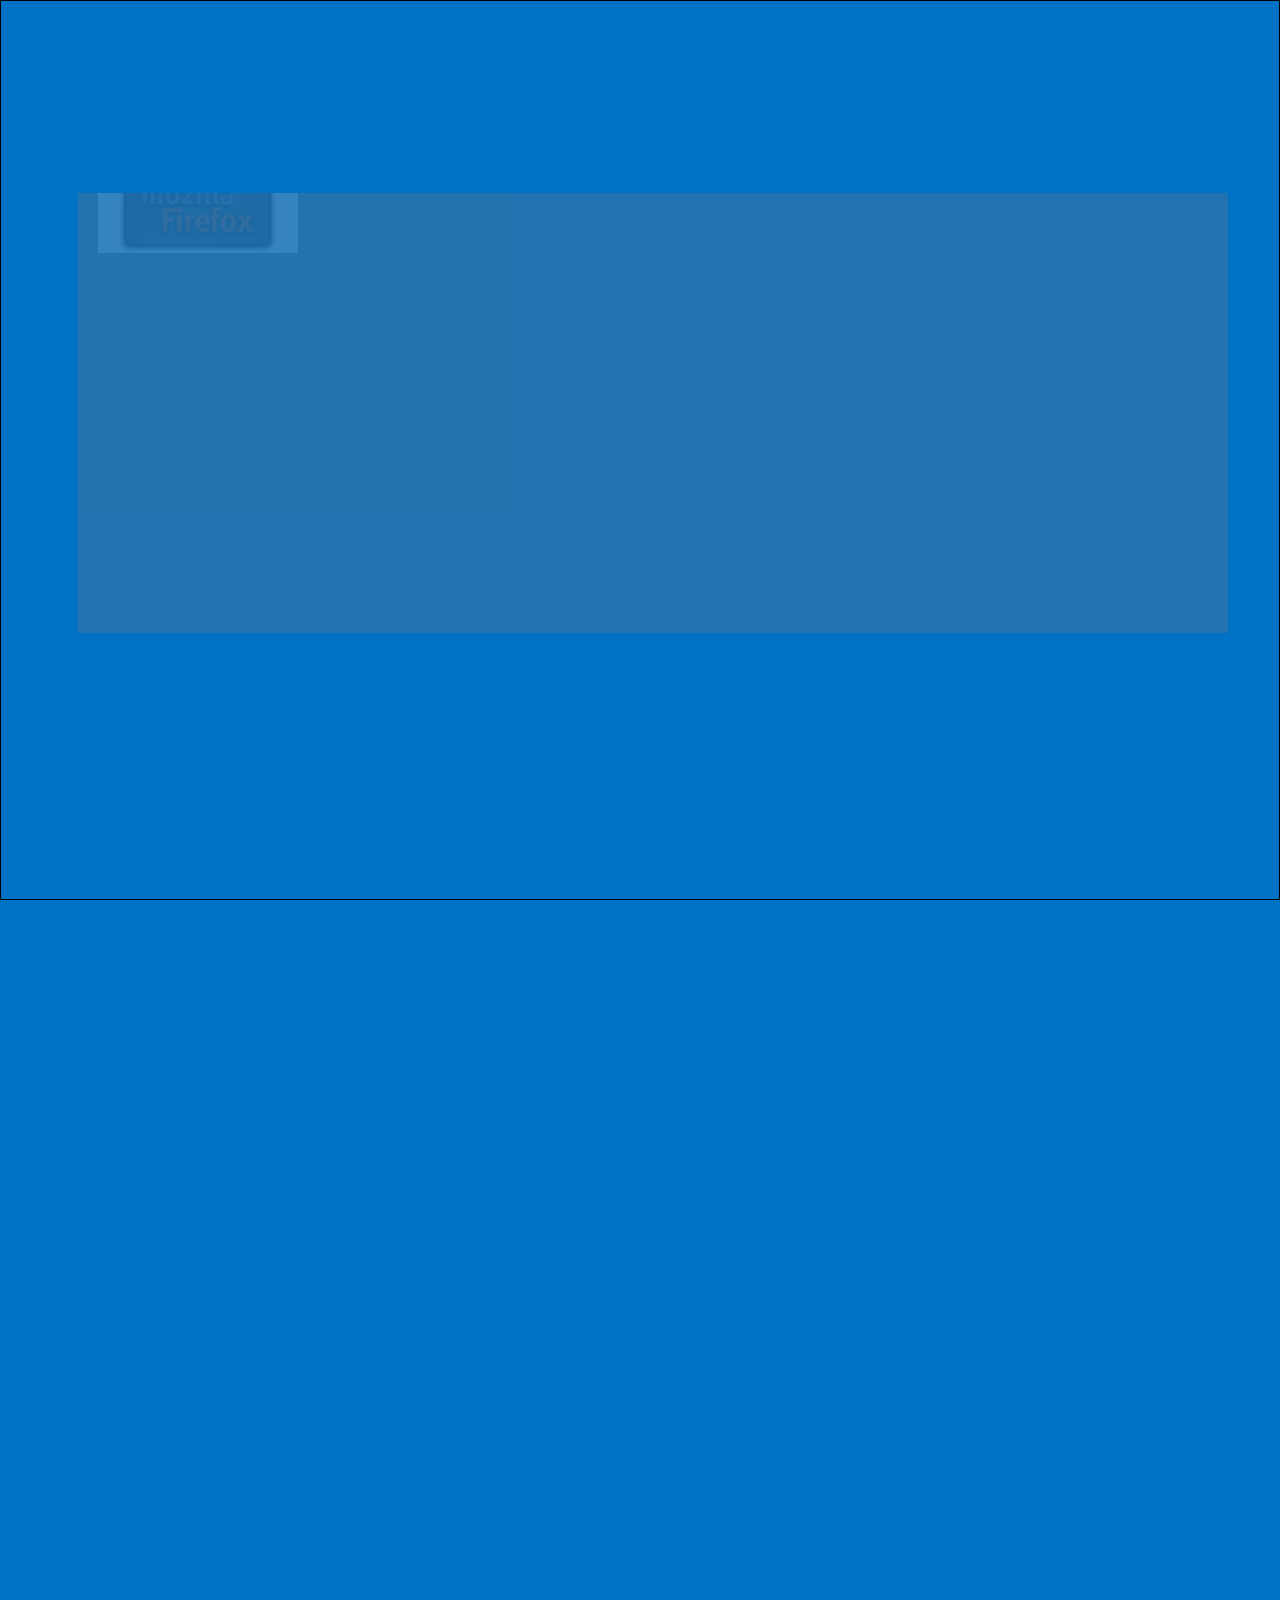
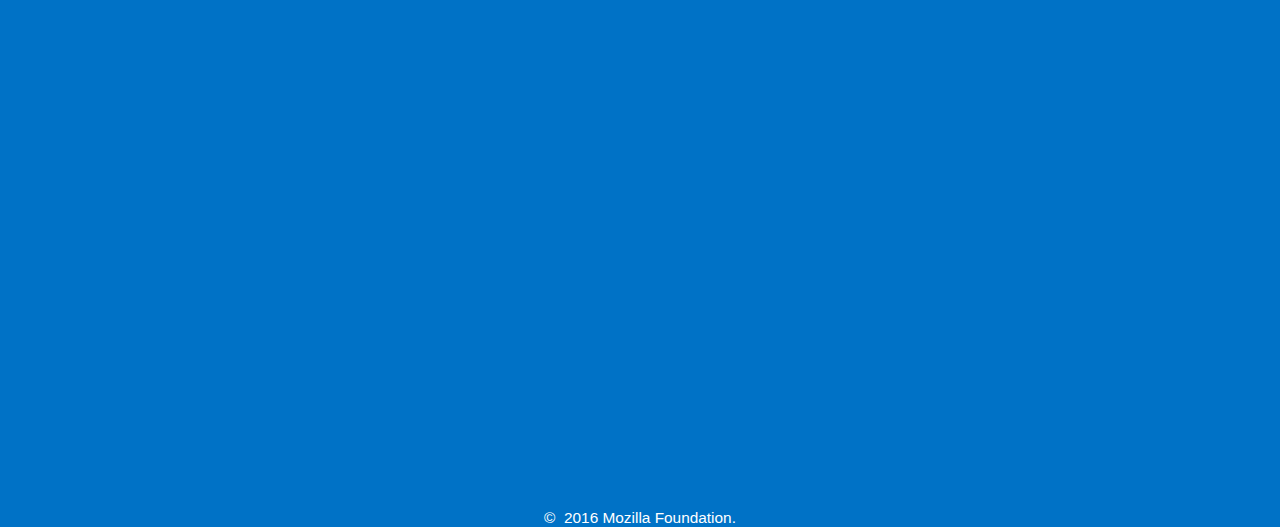
<file: index.html>
<!DOCTYPE html>
<html>
  <head>
    <meta charset="utf-8">
    <meta name="viewport" content="width=device-width,user-scalable=no,initial-scale=1">
    <meta name="description" content="Cameroon,Firefox,Mozilla,University of Buea">
    <meta name="keywords" content="Firefox Club Buea Cameroon">
    <meta name="author" content="Obia Remmy B. N.,remyobia@gmail.com">

 <link href="css/metro.css" rel="stylesheet">
    <link href="css/metro-icons.css" rel="stylesheet">
    <link href="css/metro-responsive.css" rel="stylesheet">

    <script src="js/jquery-2.1.3.min.js"></script>
    <script src="js/metro.js"></script>
    <script src="js/peti.js"></script>
 
    <style>
        html{
          overflow-x:hidden;
        }
    </style>
    <title>Firefox Buea</title>

    <style>
      body {
        border: 1px solid black;
      }
    </style>

    <!-- Inline scripts are forbidden in Firefox OS apps (CSP restrictions),
         so we use a script file. -->
    <script src="app.js" defer></script>

  </head>
<body style="background-color:#0072c6;">
<!--presenter starts -->

            <div style="width:80%;height:50%;float:left;" class="presenter" data-role="presenter" data-height="220" data-easing="swing">
                <div style="width:90%;height:200%;margin-left:6%;margin-top:15%" class="scene">
                      <div class="act bg-steel fg-white">
                        <img src="img/newlaunch.jpeg" class="actor" data-position="10,40" style="height: 200px">
                        <h4 class="actor" data-position="270,30" >Take advantage of Mozilla Cameroon.Learn how the web  functions and participate to better the internet.
                          Build web applications and mobile apps that impact your community.</h4>
                        <h5 class="actor" data-position="400,90" style="color:yellow;" ><b>Developed in:Cameroon</b></h5>             
                          <a class="actor button primary" data-position="230,65"  href="home.html">Join Firefox club Buea</a>
                    </div>
                </div>
            </div>
<!--presenter ends -->
    <!--footer starts -->
    <footer style="margin-top:40%;">
      <center style="color:white;margin-top:165%">&copy;&nbsp; 2016 Mozilla Foundation.</center>
    </footer>
    <!-- footer ends -->
</body>

</html>
</file>
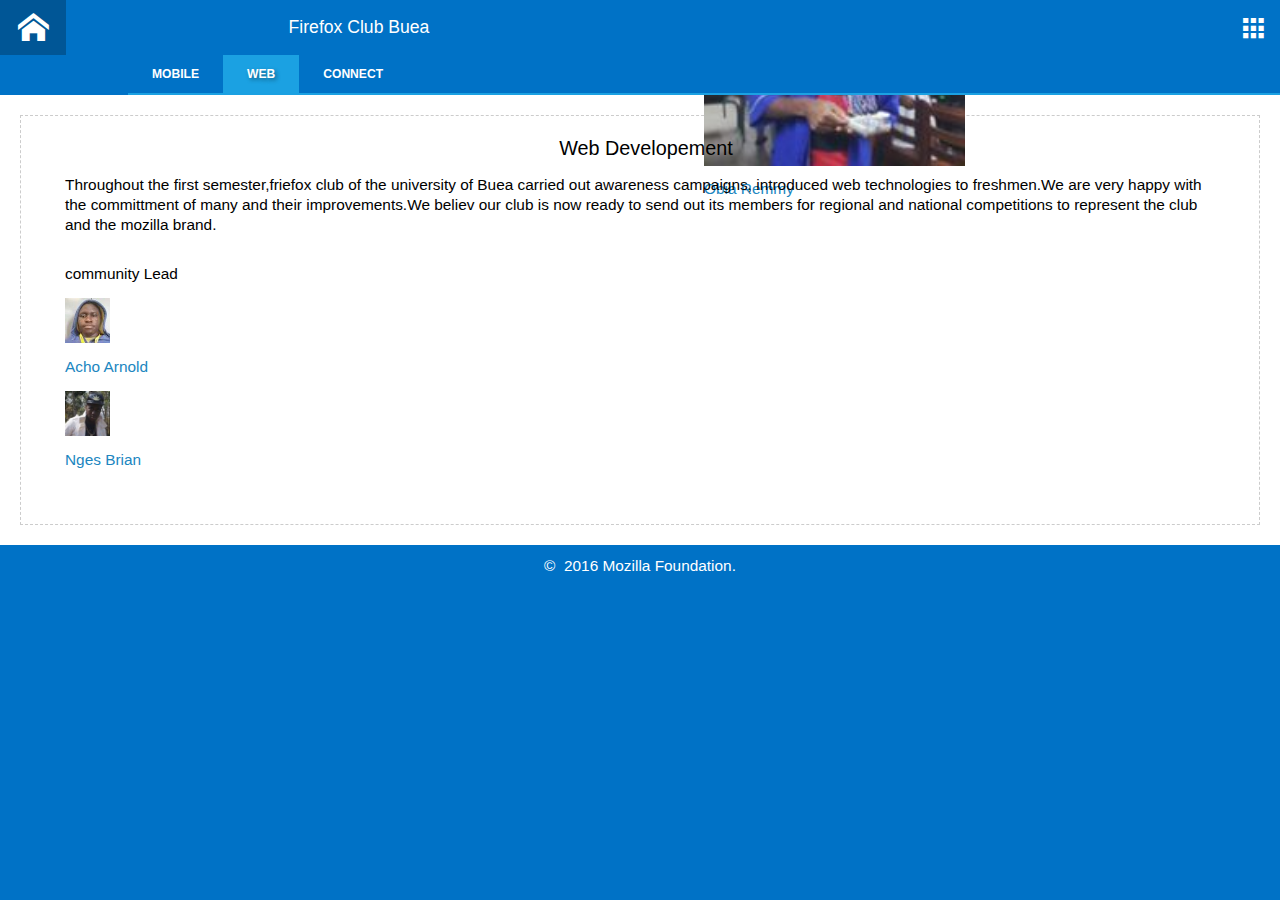
<file: home.html>
<!DOCTYPE html>
<html>
<head>
    <meta charset="UTF-8">
    <meta http-equiv="X-UA-Compatible" content="IE=edge">
    <meta name="viewport" content="width=device-width, initial-scale=1.0, maximum-scale=1.0, user-scalable=no">
    <meta name="description" content="Cameroon,Firefox,Mozilla,University of Buea">
    <meta name="keywords" content="Firefox Club Buea Cameroon">
    <meta name="author" content="Obia Remmy B. N.,remyobia@gmail.com">

    <link rel='shortcut icon' type='image/x-icon' href='../favicon.ico' />

    <title>Firefox Buea</title>

    <link href="css/metro.css" rel="stylesheet">
    <link href="css/metro-icons.css" rel="stylesheet">
    <link href="css/metro-responsive.css" rel="stylesheet">

    <script src="js/jquery-2.1.3.min.js"></script>
    <script src="js/metro.js"></script>
    <script src="js/peti.js"></script>

 
    <style>
        html{
        	overflow-x:hidden;
        }
    </style>
</head>
<body style="background-color:#0072c6;">
<!--navigation bar starts -->
    <div class="app-bar">
     <a class="app-bar-element branding" href="index.html">
     <span class="mif-home mif-2x"></span>
       </a>   
 <a class="app-bar-element branding" style="margin-left:16%">Firefox Club Buea</a>
 <a class="app-bar-element" style="float:right">
     <span  class="mif-apps mif-2x">         <a href="https://www.facebook.com/FireFox-Club-University-Of-Buea-1513017855655398/?fref=ts"></a></span>
<!--<div class="app-bar-drop-container"
data-role="dropdown"
data-toggle-element="#toggle-tiles-dropdown"
data-no-close="false" style="width: 324px;">
<div class="tile-container bg-white">
<div class="tile-small bg-cyan">
<div class="tile-content iconic">
<span class="icon mif-onedrive"></span>
</div>
</div>
<div class="tile-small bg-yellow">
<div class="tile-content iconic">
<span class="icon mif-google"></span>
</div>
</div>
<div class="tile-small bg-red">
<div class="tile-content iconic">
<span class="icon mif-facebook"></span>
</div>
</div>
<div class="tile-small bg-green">
<div class="tile-content iconic">
<span class="icon mif-twitter"></span>
</div>
</div>
</div>
</div> -->
</a>
     </div>    
<!--</div> -->
    <!--2nd nav bar -->
   <div class="cell">
                        <div class="tabcontrol" data-role="tabControl" data-open-target="#frame_3_2">
                            <ul class="tabs" style="background-color:#0072c6;color:white;margin-left:10%">
                                <li><a href="#frame_3_1" style="color:white">Mobile</a></li>
                                <li><a href="#frame_3_2" style="color:white">Web </a></li>
                                <li><a href="#frame_3_3"style="color:white">Connect</a></li>
                            </ul>
                            <div class="frames">
                                <div class="frame" id="frame_3_1" style="height:450px;background-color:white">
                                        <div class="example" style="width:100%;height:100%">
                                            <center><h4>Mobile Developement</h4></center>
                                            <p style="line-height:130%">
                                            After a successive introduction and the series of practicals conducted
                                              with the members of the firefox club of the university of Buea,Cameroon.
                                              We are pleased to announce that starting next semester in March,we shall
                                              dive into serious mobile application developement for firefox OS 2.3 +
                                            </p>
                                            <div style="float:left">
                                                <p>community Lead</p>
                                            <img style="width:40%;height:30%" src="img/acho.jpeg"  />
                                                <p><a href="">Acho Arnold</a></p>
                                            <img style="width:40%;height:30%" src="img/brian1.jpg"  />
                                                <p><a href="">Nges Brian</a></p>
                                            </div>
                                            <div style="float:right;margin-top:-75%;margin-left:55%">
                                                <p>Lead Educators</p>
                                            <img style="width:50%;height:50%" src="img/tanero.jpg"  />
                                                <p><a href="">Tanero Chris</a></p>
                                            <img style="width:50%;height:50%" src="img/remmy.jpg"  />
                                                <p><a href="">Obia Remmy</a></p>
                                            </div>  
                                         </div>
                                
                                </div>
                                <div class="frame" id="frame_3_2" style="height:450px;background-color:white">
                                 <div class="example" style="width:100%;height:100%">
                                            <center><h4>Web Developement</h4></center>
                                            <p style="line-height:130%">
                                            Throughout the first semester,friefox club of the university of Buea
                                             carried out awareness campaigns, introduced web technologies to 
                                            freshmen.We are very happy with the committment of many and their 
                                            improvements.We believ our club is now ready to send out its members
                                            for regional and national competitions to represent the club and the
                                            mozilla brand.    
                                            </p>
                                            <div style="float:left">
                                                <p>community Lead</p>
                                            <img style="width:40%;height:30%" src="img/acho.jpeg"  />
                                                <p><a href="https://www.facebook.com/acho.arnold">Acho Arnold</a></p>
                                            <img style="width:40%;height:30%" src="img/brian1.jpg"  />
                                                <p><a href="https://www.facebook.com/njunglenges.brian">Nges Brian</a></p>
                                            </div>
                                            <div style="float:right;margin-top:-75%;margin-left:55%">
                                                <p>Lead Educators</p>
                                            <img style="width:50%;height:50%" src="img/tanero.jpg"  />
                                                <p><a href="https://www.facebook.com/tanero.juthero">Tanero Chris</a></p>
                                            <img style="width:50%;height:50%" src="img/remmy.jpg"  />
                                                <p><a href="">Obia Remmy</a></p>
                                            </div>  
                                         </div>
                                </div>
                                <div class="frame" id="frame_3_3" style="height:450px;background-color:white">
                                    <center><h4>Contact us</h4></center> 
                                    <div style="float:left;margin-top:9%">
                                                <p>community Lead</p>
                                            <img style="width:50%;height:50%" src="img/acho.jpeg"  />
                                                <p><a href="https://www.facebook.com/acho.arnold">Acho Arnold</a><br/>
                                                    Final year<br/>
                                                       Software <br/>engineering</p>
                                            <img style="width:50%;height:50%" src="img/brian1.jpg"  />
                                                <p><a href="https://www.facebook.com/njunglenges.brian">Nges Brian</a><br/>
                                                           2nd year<br/>
                                                      Software <br/>engineering</p>
                                            </div>
                                            <div style="float:right;margin-top:-95%;margin-left:55%">
                                                <p>Lead Educators</p>
                                            <img style="width:50%;height:50%" src="img/tanero.jpg"  />
                                                <p><a href="https://www.facebook.com/tanero.juthero">Tanero Chris</a><br/>
                                                             3rd year  <br/>
                                                         Software <br\>engineering</p>
                                            <img style="width:50%;height:50%" src="img/remmy.jpg"  />
                                                <p><a href="https://cm.linkedin.com/in/obiaremmy">Obia Remmy</a><br/>
                                                         3rd year<br/>
                                                       Network <br/>engineering.</p>
                                            </div> 
                                    <div style="float:left;margin-left:25%;margin-top:5%">
                                          <center><button class="button primary" ><span class="mif-facebook" ></span> <a href="https://www.facebook.com/FireFox-Club-University-Of-Buea-1513017855655398/">follow us</a></button></center>
                                    </div> 
                                    </div>
                        </div>
   </div>
<!--end of second nav bar -->
    <!--footer starts -->
    <footer>
    	<center style="color:white;margin-top:1%">&copy;&nbsp; 2016 Mozilla Foundation.</center>
    </footer>
    <!-- footer ends -->
</body>
</html>
<!--todo list -->
<!--
extending to the whole cameroon.
include chat.
**voting list of best teachers
-->
<!--end of todo --><!DOCTYPE html>
</file>
<file: css/metro.css>
html,
body {
  padding: 0;
  margin: 0;
  height: 100%;
}
html,
body,
* {
  box-sizing: border-box;
}
article,
aside,
details,
figcaption,
figure,
footer,
header,
nav,
section {
  display: block;
}
audio,
canvas,
video {
  display: inline-block;
}
audio:not([controls]) {
  display: none;
}
a:hover,
a:active,
.tile:active {
  outline: 0;
}
sub,
sup {
  position: relative;
  font-size: 75%;
  line-height: 0;
  vertical-align: baseline;
}
sup {
  top: -0.5em;
}
sub {
  bottom: -0.25em;
}
img {
  max-width: 100%;
  height: auto;
  vertical-align: middle;
  border: 0;
}
#map_canvas img,
.google-maps img {
  max-width: none;
}
button,
input,
select,
textarea {
  margin: 0;
  font-size: 100%;
  vertical-align: middle;
}
button,
input {
  line-height: normal;
}
button::-moz-focus-inner,
input::-moz-focus-inner {
  padding: 0;
  border: 0;
}
button,
html input[type="button"],
input[type="reset"],
input[type="submit"] {
  -webkit-appearance: button;
  cursor: pointer;
}
label,
select,
button,
input[type="button"],
input[type="reset"],
input[type="submit"],
input[type="radio"],
input[type="checkbox"] {
  cursor: pointer;
}
input[type="search"] {
  box-sizing: content-box;
  appearance: textfield;
}
input[type="search"]::-webkit-search-decoration,
input[type="search"]::-webkit-search-cancel-button {
  -webkit-appearance: none;
}
textarea {
  overflow: auto;
  vertical-align: top;
}
input[type=text]::-ms-clear,
input[type=email]::-ms-clear,
input[type=url]::-ms-clear,
input[type=tel]::-ms-clear,
input[type=number]::-ms-clear,
input[type=time]::-ms-clear {
  display: none;
}
input[type=password]::-ms-reveal {
  display: none;
}
* {
  border-collapse: collapse;
}
a {
  text-decoration: none;
}
@media print {
  a,
  a:visited {
    text-decoration: underline;
  }
  a[href]:after {
    content: " (" attr(href) ")";
  }
  abbr[title]:after {
    content: " (" attr(title) ")";
  }
  .ir a:after,
  a[href^="javascript:"]:after,
  a[href^="#"]:after {
    content: "";
  }
  pre,
  blockquote {
    border: 1px solid #999;
    page-break-inside: avoid;
  }
  thead {
    display: table-header-group;
  }
  tr,
  img {
    page-break-inside: avoid;
  }
  img {
    max-width: 100%;
  }
  p,
  h2,
  h3 {
    orphans: 3;
    widows: 3;
  }
  h2,
  h3 {
    page-break-after: avoid;
  }
}
.op-default {
  background-color: rgba(27, 161, 226, 0.7);
}
.op-black {
  background-color: rgba(0, 0, 0, 0.7) !important;
}
.op-white {
  background-color: rgba(255, 255, 255, 0.7) !important;
}
.op-lime {
  background-color: rgba(164, 196, 0, 0.7) !important;
}
.op-green {
  background-color: rgba(96, 169, 23, 0.7) !important;
}
.op-emerald {
  background-color: rgba(0, 138, 0, 0.7) !important;
}
.op-teal {
  background-color: rgba(0, 171, 169, 0.7) !important;
}
.op-cyan {
  background-color: rgba(27, 161, 226, 0.7) !important;
}
.op-cobalt {
  background-color: rgba(0, 80, 239, 0.7) !important;
}
.op-indigo {
  background-color: rgba(106, 0, 255, 0.7) !important;
}
.op-violet {
  background-color: rgba(170, 0, 255, 0.7) !important;
}
.op-pink {
  background-color: rgba(220, 79, 173, 0.7) !important;
}
.op-magenta {
  background-color: rgba(216, 0, 115, 0.7) !important;
}
.op-crimson {
  background-color: rgba(162, 0, 37, 0.7) !important;
}
.op-red {
  background-color: rgba(206, 53, 44, 0.7) !important;
}
.op-orange {
  background-color: rgba(250, 104, 0, 0.7) !important;
}
.op-amber {
  background-color: rgba(240, 163, 10, 0.7) !important;
}
.op-yellow {
  background-color: rgba(227, 200, 0, 0.7) !important;
}
.op-brown {
  background-color: rgba(130, 90, 44, 0.7) !important;
}
.op-olive {
  background-color: rgba(109, 135, 100, 0.7) !important;
}
.op-steel {
  background-color: rgba(100, 118, 135, 0.7) !important;
}
.op-mauve {
  background-color: rgba(118, 96, 138, 0.7) !important;
}
.op-taupe {
  background-color: rgba(135, 121, 78, 0.7) !important;
}
.op-gray {
  background-color: rgba(85, 85, 85, 0.7) !important;
}
.op-dark {
  background-color: rgba(51, 51, 51, 0.7) !important;
}
.op-darker {
  background-color: rgba(34, 34, 34, 0.7) !important;
}
.op-transparent {
  background-color: rgba(0, 0, 0, 0.7) !important;
}
.op-darkBrown {
  background-color: rgba(99, 54, 47, 0.7) !important;
}
.op-darkCrimson {
  background-color: rgba(100, 0, 36, 0.7) !important;
}
.op-darkMagenta {
  background-color: rgba(129, 0, 60, 0.7) !important;
}
.op-darkIndigo {
  background-color: rgba(75, 0, 150, 0.7) !important;
}
.op-darkCyan {
  background-color: rgba(27, 110, 174, 0.7) !important;
}
.op-darkCobalt {
  background-color: rgba(0, 53, 106, 0.7) !important;
}
.op-darkTeal {
  background-color: rgba(0, 64, 80, 0.7) !important;
}
.op-darkEmerald {
  background-color: rgba(0, 62, 0, 0.7) !important;
}
.op-darkGreen {
  background-color: rgba(18, 128, 35, 0.7) !important;
}
.op-darkOrange {
  background-color: rgba(191, 90, 21, 0.7) !important;
}
.op-darkRed {
  background-color: rgba(154, 22, 22, 0.7) !important;
}
.op-darkPink {
  background-color: rgba(154, 22, 90, 0.7) !important;
}
.op-darkViolet {
  background-color: rgba(87, 22, 154, 0.7) !important;
}
.op-darkBlue {
  background-color: rgba(22, 73, 154, 0.7) !important;
}
.op-lightBlue {
  background-color: rgba(67, 144, 223, 0.7) !important;
}
.op-lightRed {
  background-color: rgba(218, 90, 83, 0.7) !important;
}
.op-lightGreen {
  background-color: rgba(122, 214, 29, 0.7) !important;
}
.op-lighterBlue {
  background-color: rgba(0, 204, 255, 0.7) !important;
}
.op-lightTeal {
  background-color: rgba(69, 255, 253, 0.7) !important;
}
.op-lightOlive {
  background-color: rgba(120, 170, 28, 0.7) !important;
}
.op-lightOrange {
  background-color: rgba(255, 193, 148, 0.7) !important;
}
.op-lightPink {
  background-color: rgba(244, 114, 208, 0.7) !important;
}
.op-grayDark {
  background-color: rgba(51, 51, 51, 0.7) !important;
}
.op-grayDarker {
  background-color: rgba(34, 34, 34, 0.7) !important;
}
.op-grayLight {
  background-color: rgba(153, 153, 153, 0.7) !important;
}
.op-grayLighter {
  background-color: rgba(238, 238, 238, 0.7) !important;
}
.op-blue {
  background-color: rgba(0, 175, 240, 0.7) !important;
}
.bg-black {
  background: #000000 !important;
}
.bg-white {
  background: #ffffff !important;
}
.bg-lime {
  background: #a4c400 !important;
}
.bg-green {
  background: #60a917 !important;
}
.bg-emerald {
  background: #008a00 !important;
}
.bg-teal {
  background: #00aba9 !important;
}
.bg-cyan {
  background: #1ba1e2 !important;
}
.bg-cobalt {
  background: #0050ef !important;
}
.bg-indigo {
  background: #6a00ff !important;
}
.bg-violet {
  background: #aa00ff !important;
}
.bg-pink {
  background: #dc4fad !important;
}
.bg-magenta {
  background: #d80073 !important;
}
.bg-crimson {
  background: #a20025 !important;
}
.bg-red {
  background: #ce352c !important;
}
.bg-orange {
  background: #fa6800 !important;
}
.bg-amber {
  background: #f0a30a !important;
}
.bg-yellow {
  background: #e3c800 !important;
}
.bg-brown {
  background: #825a2c !important;
}
.bg-olive {
  background: #6d8764 !important;
}
.bg-steel {
  background: #647687 !important;
}
.bg-mauve {
  background: #76608a !important;
}
.bg-taupe {
  background: #87794e !important;
}
.bg-gray {
  background: #555555 !important;
}
.bg-dark {
  background: #333333 !important;
}
.bg-darker {
  background: #222222 !important;
}
.bg-transparent {
  background: transparent !important;
}
.bg-darkBrown {
  background: #63362f !important;
}
.bg-darkCrimson {
  background: #640024 !important;
}
.bg-darkMagenta {
  background: #81003c !important;
}
.bg-darkIndigo {
  background: #4b0096 !important;
}
.bg-darkCyan {
  background: #1b6eae !important;
}
.bg-darkCobalt {
  background: #00356a !important;
}
.bg-darkTeal {
  background: #004050 !important;
}
.bg-darkEmerald {
  background: #003e00 !important;
}
.bg-darkGreen {
  background: #128023 !important;
}
.bg-darkOrange {
  background: #bf5a15 !important;
}
.bg-darkRed {
  background: #9a1616 !important;
}
.bg-darkPink {
  background: #9a165a !important;
}
.bg-darkViolet {
  background: #57169a !important;
}
.bg-darkBlue {
  background: #16499a !important;
}
.bg-lightBlue {
  background: #4390df !important;
}
.bg-lightRed {
  background: #da5a53 !important;
}
.bg-lightGreen {
  background: #7ad61d !important;
}
.bg-lighterBlue {
  background: #00ccff !important;
}
.bg-lightTeal {
  background: #45fffd !important;
}
.bg-lightOlive {
  background: #78aa1c !important;
}
.bg-lightOrange {
  background: #ffc194 !important;
}
.bg-lightPink {
  background: #f472d0 !important;
}
.bg-grayDark {
  background: #333333 !important;
}
.bg-grayDarker {
  background: #222222 !important;
}
.bg-grayLight {
  background: #999999 !important;
}
.bg-grayLighter {
  background: #eeeeee !important;
}
.bg-blue {
  background: #00aff0 !important;
}
.fg-black {
  color: #000000 !important;
}
.fg-white {
  color: #ffffff !important;
}
.fg-lime {
  color: #a4c400 !important;
}
.fg-green {
  color: #60a917 !important;
}
.fg-emerald {
  color: #008a00 !important;
}
.fg-teal {
  color: #00aba9 !important;
}
.fg-cyan {
  color: #1ba1e2 !important;
}
.fg-cobalt {
  color: #0050ef !important;
}
.fg-indigo {
  color: #6a00ff !important;
}
.fg-violet {
  color: #aa00ff !important;
}
.fg-pink {
  color: #dc4fad !important;
}
.fg-magenta {
  color: #d80073 !important;
}
.fg-crimson {
  color: #a20025 !important;
}
.fg-red {
  color: #ce352c !important;
}
.fg-orange {
  color: #fa6800 !important;
}
.fg-amber {
  color: #f0a30a !important;
}
.fg-yellow {
  color: #e3c800 !important;
}
.fg-brown {
  color: #825a2c !important;
}
.fg-olive {
  color: #6d8764 !important;
}
.fg-steel {
  color: #647687 !important;
}
.fg-mauve {
  color: #76608a !important;
}
.fg-taupe {
  color: #87794e !important;
}
.fg-gray {
  color: #555555 !important;
}
.fg-dark {
  color: #333333 !important;
}
.fg-darker {
  color: #222222 !important;
}
.fg-transparent {
  color: transparent !important;
}
.fg-darkBrown {
  color: #63362f !important;
}
.fg-darkCrimson {
  color: #640024 !important;
}
.fg-darkMagenta {
  color: #81003c !important;
}
.fg-darkIndigo {
  color: #4b0096 !important;
}
.fg-darkCyan {
  color: #1b6eae !important;
}
.fg-darkCobalt {
  color: #00356a !important;
}
.fg-darkTeal {
  color: #004050 !important;
}
.fg-darkEmerald {
  color: #003e00 !important;
}
.fg-darkGreen {
  color: #128023 !important;
}
.fg-darkOrange {
  color: #bf5a15 !important;
}
.fg-darkRed {
  color: #9a1616 !important;
}
.fg-darkPink {
  color: #9a165a !important;
}
.fg-darkViolet {
  color: #57169a !important;
}
.fg-darkBlue {
  color: #16499a !important;
}
.fg-lightBlue {
  color: #4390df !important;
}
.fg-lighterBlue {
  color: #00ccff !important;
}
.fg-lightTeal {
  color: #45fffd !important;
}
.fg-lightOlive {
  color: #78aa1c !important;
}
.fg-lightOrange {
  color: #ffc194 !important;
}
.fg-lightPink {
  color: #f472d0 !important;
}
.fg-lightRed {
  color: #da5a53 !important;
}
.fg-lightGreen {
  color: #7ad61d !important;
}
.fg-grayDark {
  color: #333333 !important;
}
.fg-grayDarker {
  color: #222222 !important;
}
.fg-grayLight {
  color: #999999 !important;
}
.fg-grayLighter {
  color: #eeeeee !important;
}
.fg-blue {
  color: #00aff0 !important;
}
.ol-black {
  outline-color: #000000 !important;
}
.ol-white {
  outline-color: #ffffff !important;
}
.ol-lime {
  outline-color: #a4c400 !important;
}
.ol-green {
  outline-color: #60a917 !important;
}
.ol-emerald {
  outline-color: #008a00 !important;
}
.ol-teal {
  outline-color: #00aba9 !important;
}
.ol-cyan {
  outline-color: #1ba1e2 !important;
}
.ol-cobalt {
  outline-color: #0050ef !important;
}
.ol-indigo {
  outline-color: #6a00ff !important;
}
.ol-violet {
  outline-color: #aa00ff !important;
}
.ol-pink {
  outline-color: #dc4fad !important;
}
.ol-magenta {
  outline-color: #d80073 !important;
}
.ol-crimson {
  outline-color: #a20025 !important;
}
.ol-red {
  outline-color: #ce352c !important;
}
.ol-orange {
  outline-color: #fa6800 !important;
}
.ol-amber {
  outline-color: #f0a30a !important;
}
.ol-yellow {
  outline-color: #e3c800 !important;
}
.ol-brown {
  outline-color: #825a2c !important;
}
.ol-olive {
  outline-color: #6d8764 !important;
}
.ol-steel {
  outline-color: #647687 !important;
}
.ol-mauve {
  outline-color: #76608a !important;
}
.ol-taupe {
  outline-color: #87794e !important;
}
.ol-gray {
  outline-color: #555555 !important;
}
.ol-dark {
  outline-color: #333333 !important;
}
.ol-darker {
  outline-color: #222222 !important;
}
.ol-transparent {
  outline-color: transparent !important;
}
.ol-darkBrown {
  outline-color: #63362f !important;
}
.ol-darkCrimson {
  outline-color: #640024 !important;
}
.ol-darkMagenta {
  outline-color: #81003c !important;
}
.ol-darkIndigo {
  outline-color: #4b0096 !important;
}
.ol-darkCyan {
  outline-color: #1b6eae !important;
}
.ol-darkCobalt {
  outline-color: #00356a !important;
}
.ol-darkTeal {
  outline-color: #004050 !important;
}
.ol-darkEmerald {
  outline-color: #003e00 !important;
}
.ol-darkGreen {
  outline-color: #128023 !important;
}
.ol-darkOrange {
  outline-color: #bf5a15 !important;
}
.ol-darkRed {
  outline-color: #9a1616 !important;
}
.ol-darkPink {
  outline-color: #9a165a !important;
}
.ol-darkViolet {
  outline-color: #57169a !important;
}
.ol-darkBlue {
  outline-color: #16499a !important;
}
.ol-lightBlue {
  outline-color: #4390df !important;
}
.ol-lighterBlue {
  outline-color: #00ccff !important;
}
.ol-lightTeal {
  outline-color: #45fffd !important;
}
.ol-lightOlive {
  outline-color: #78aa1c !important;
}
.ol-lightOrange {
  outline-color: #ffc194 !important;
}
.ol-lightPink {
  outline-color: #f472d0 !important;
}
.ol-lightRed {
  outline-color: #da5a53 !important;
}
.ol-lightGreen {
  outline-color: #7ad61d !important;
}
.ol-grayDark {
  outline-color: #333333 !important;
}
.ol-grayDarker {
  outline-color: #222222 !important;
}
.ol-grayLight {
  outline-color: #999999 !important;
}
.ol-grayLighter {
  outline-color: #eeeeee !important;
}
.ol-blue {
  outline-color: #00aff0 !important;
}
.bd-black {
  border-color: #000000 !important;
}
.bd-white {
  border-color: #ffffff !important;
}
.bd-lime {
  border-color: #a4c400 !important;
}
.bd-green {
  border-color: #60a917 !important;
}
.bd-emerald {
  border-color: #008a00 !important;
}
.bd-teal {
  border-color: #00aba9 !important;
}
.bd-cyan {
  border-color: #1ba1e2 !important;
}
.bd-cobalt {
  border-color: #0050ef !important;
}
.bd-indigo {
  border-color: #6a00ff !important;
}
.bd-violet {
  border-color: #aa00ff !important;
}
.bd-pink {
  border-color: #dc4fad !important;
}
.bd-magenta {
  border-color: #d80073 !important;
}
.bd-crimson {
  border-color: #a20025 !important;
}
.bd-red {
  border-color: #ce352c !important;
}
.bd-orange {
  border-color: #fa6800 !important;
}
.bd-amber {
  border-color: #f0a30a !important;
}
.bd-yellow {
  border-color: #e3c800 !important;
}
.bd-brown {
  border-color: #825a2c !important;
}
.bd-olive {
  border-color: #6d8764 !important;
}
.bd-steel {
  border-color: #647687 !important;
}
.bd-mauve {
  border-color: #76608a !important;
}
.bd-taupe {
  border-color: #87794e !important;
}
.bd-gray {
  border-color: #555555 !important;
}
.bd-dark {
  border-color: #333333 !important;
}
.bd-darker {
  border-color: #222222 !important;
}
.bd-transparent {
  border-color: transparent !important;
}
.bd-darkBrown {
  border-color: #63362f !important;
}
.bd-darkCrimson {
  border-color: #640024 !important;
}
.bd-darkMagenta {
  border-color: #81003c !important;
}
.bd-darkIndigo {
  border-color: #4b0096 !important;
}
.bd-darkCyan {
  border-color: #1b6eae !important;
}
.bd-darkCobalt {
  border-color: #00356a !important;
}
.bd-darkTeal {
  border-color: #004050 !important;
}
.bd-darkEmerald {
  border-color: #003e00 !important;
}
.bd-darkGreen {
  border-color: #128023 !important;
}
.bd-darkOrange {
  border-color: #bf5a15 !important;
}
.bd-darkRed {
  border-color: #9a1616 !important;
}
.bd-darkPink {
  border-color: #9a165a !important;
}
.bd-darkViolet {
  border-color: #57169a !important;
}
.bd-darkBlue {
  border-color: #16499a !important;
}
.bd-lightBlue {
  border-color: #4390df !important;
}
.bd-lightTeal {
  border-color: #45fffd !important;
}
.bd-lightOlive {
  border-color: #78aa1c !important;
}
.bd-lightOrange {
  border-color: #ffc194 !important;
}
.bd-lightPink {
  border-color: #f472d0 !important;
}
.bd-lightRed {
  border-color: #da5a53 !important;
}
.bd-lightGreen {
  border-color: #7ad61d !important;
}
.bd-grayDark {
  border-color: #333333 !important;
}
.bd-grayDarker {
  border-color: #222222 !important;
}
.bd-grayLight {
  border-color: #999999 !important;
}
.bd-grayLighter {
  border-color: #eeeeee !important;
}
.bd-blue {
  border-color: #00aff0 !important;
}
.bg-hover-black:hover {
  background: #000000 !important;
}
.bg-hover-white:hover {
  background: #ffffff !important;
}
.bg-hover-lime:hover {
  background: #a4c400 !important;
}
.bg-hover-green:hover {
  background: #60a917 !important;
}
.bg-hover-emerald:hover {
  background: #008a00 !important;
}
.bg-hover-teal:hover {
  background: #00aba9 !important;
}
.bg-hover-cyan:hover {
  background: #1ba1e2 !important;
}
.bg-hover-cobalt:hover {
  background: #0050ef !important;
}
.bg-hover-indigo:hover {
  background: #6a00ff !important;
}
.bg-hover-violet:hover {
  background: #aa00ff !important;
}
.bg-hover-pink:hover {
  background: #dc4fad !important;
}
.bg-hover-magenta:hover {
  background: #d80073 !important;
}
.bg-hover-crimson:hover {
  background: #a20025 !important;
}
.bg-hover-red:hover {
  background: #ce352c !important;
}
.bg-hover-orange:hover {
  background: #fa6800 !important;
}
.bg-hover-amber:hover {
  background: #f0a30a !important;
}
.bg-hover-yellow:hover {
  background: #e3c800 !important;
}
.bg-hover-brown:hover {
  background: #825a2c !important;
}
.bg-hover-olive:hover {
  background: #6d8764 !important;
}
.bg-hover-steel:hover {
  background: #647687 !important;
}
.bg-hover-mauve:hover {
  background: #76608a !important;
}
.bg-hover-taupe:hover {
  background: #87794e !important;
}
.bg-hover-gray:hover {
  background: #555555 !important;
}
.bg-hover-dark:hover {
  background: #333333 !important;
}
.bg-hover-darker:hover {
  background: #222222 !important;
}
.bg-hover-transparent:hover {
  background: transparent !important;
}
.bg-hover-darkBrown:hover {
  background: #63362f !important;
}
.bg-hover-darkCrimson:hover {
  background: #640024 !important;
}
.bg-hover-darkMagenta:hover {
  background: #81003c !important;
}
.bg-hover-darkIndigo:hover {
  background: #4b0096 !important;
}
.bg-hover-darkCyan:hover {
  background: #1b6eae !important;
}
.bg-hover-darkCobalt:hover {
  background: #00356a !important;
}
.bg-hover-darkTeal:hover {
  background: #004050 !important;
}
.bg-hover-darkEmerald:hover {
  background: #003e00 !important;
}
.bg-hover-darkGreen:hover {
  background: #128023 !important;
}
.bg-hover-darkOrange:hover {
  background: #bf5a15 !important;
}
.bg-hover-darkRed:hover {
  background: #9a1616 !important;
}
.bg-hover-darkPink:hover {
  background: #9a165a !important;
}
.bg-hover-darkViolet:hover {
  background: #57169a !important;
}
.bg-hover-darkBlue:hover {
  background: #16499a !important;
}
.bg-hover-lightBlue:hover {
  background: #4390df !important;
}
.bg-hover-lightTeal:hover {
  background: #45fffd !important;
}
.bg-hover-lightOlive:hover {
  background: #78aa1c !important;
}
.bg-hover-lightOrange:hover {
  background: #ffc194 !important;
}
.bg-hover-lightPink:hover {
  background: #f472d0 !important;
}
.bg-hover-lightRed:hover {
  background: #da5a53 !important;
}
.bg-hover-lightGreen:hover {
  background: #7ad61d !important;
}
.bg-hover-grayDark:hover {
  background: #333333 !important;
}
.bg-hover-grayDarker:hover {
  background: #222222 !important;
}
.bg-hover-grayLight:hover {
  background: #999999 !important;
}
.bg-hover-grayLighter:hover {
  background: #eeeeee !important;
}
.bg-hover-blue:hover {
  background: #00aff0 !important;
}
.fg-hover-black:hover {
  color: #000000 !important;
}
.fg-hover-white:hover {
  color: #ffffff !important;
}
.fg-hover-lime:hover {
  color: #a4c400 !important;
}
.fg-hover-green:hover {
  color: #60a917 !important;
}
.fg-hover-emerald:hover {
  color: #008a00 !important;
}
.fg-hover-teal:hover {
  color: #00aba9 !important;
}
.fg-hover-cyan:hover {
  color: #1ba1e2 !important;
}
.fg-hover-cobalt:hover {
  color: #0050ef !important;
}
.fg-hover-indigo:hover {
  color: #6a00ff !important;
}
.fg-hover-violet:hover {
  color: #aa00ff !important;
}
.fg-hover-pink:hover {
  color: #dc4fad !important;
}
.fg-hover-magenta:hover {
  color: #d80073 !important;
}
.fg-hover-crimson:hover {
  color: #a20025 !important;
}
.fg-hover-red:hover {
  color: #ce352c !important;
}
.fg-hover-orange:hover {
  color: #fa6800 !important;
}
.fg-hover-amber:hover {
  color: #f0a30a !important;
}
.fg-hover-yellow:hover {
  color: #e3c800 !important;
}
.fg-hover-brown:hover {
  color: #825a2c !important;
}
.fg-hover-olive:hover {
  color: #6d8764 !important;
}
.fg-hover-steel:hover {
  color: #647687 !important;
}
.fg-hover-mauve:hover {
  color: #76608a !important;
}
.fg-hover-taupe:hover {
  color: #87794e !important;
}
.fg-hover-gray:hover {
  color: #555555 !important;
}
.fg-hover-dark:hover {
  color: #333333 !important;
}
.fg-hover-darker:hover {
  color: #222222 !important;
}
.fg-hover-transparent:hover {
  color: transparent !important;
}
.fg-hover-darkBrown:hover {
  color: #63362f !important;
}
.fg-hover-darkCrimson:hover {
  color: #640024 !important;
}
.fg-hover-darkMagenta:hover {
  color: #81003c !important;
}
.fg-hover-darkIndigo:hover {
  color: #4b0096 !important;
}
.fg-hover-darkCyan:hover {
  color: #1b6eae !important;
}
.fg-hover-darkCobalt:hover {
  color: #00356a !important;
}
.fg-hover-darkTeal:hover {
  color: #004050 !important;
}
.fg-hover-darkEmerald:hover {
  color: #003e00 !important;
}
.fg-hover-darkGreen:hover {
  color: #128023 !important;
}
.fg-hover-darkOrange:hover {
  color: #bf5a15 !important;
}
.fg-hover-darkRed:hover {
  color: #9a1616 !important;
}
.fg-hover-darkPink:hover {
  color: #9a165a !important;
}
.fg-hover-darkViolet:hover {
  color: #57169a !important;
}
.fg-hover-darkBlue:hover {
  color: #16499a !important;
}
.fg-hover-lightBlue:hover {
  color: #4390df !important;
}
.fg-hover-lightTeal:hover {
  color: #45fffd !important;
}
.fg-hover-lightOlive:hover {
  color: #78aa1c !important;
}
.fg-hover-lightOrange:hover {
  color: #ffc194 !important;
}
.fg-hover-lightPink:hover {
  color: #f472d0 !important;
}
.fg-hover-lightRed:hover {
  color: #da5a53 !important;
}
.fg-hover-lightGreen:hover {
  color: #7ad61d !important;
}
.fg-hover-grayDark:hover {
  color: #333333 !important;
}
.fg-hover-grayDarker:hover {
  color: #222222 !important;
}
.fg-hover-grayLight:hover {
  color: #999999 !important;
}
.fg-hover-grayLighter:hover {
  color: #eeeeee !important;
}
.fg-hover-blue:hover {
  color: #00aff0 !important;
}
.bg-active-black:active {
  background: #000000 !important;
}
.bg-active-white:active {
  background: #ffffff !important;
}
.bg-active-lime:active {
  background: #a4c400 !important;
}
.bg-active-green:active {
  background: #60a917 !important;
}
.bg-active-emerald:active {
  background: #008a00 !important;
}
.bg-active-teal:active {
  background: #00aba9 !important;
}
.bg-active-cyan:active {
  background: #1ba1e2 !important;
}
.bg-active-cobalt:active {
  background: #0050ef !important;
}
.bg-active-indigo:active {
  background: #6a00ff !important;
}
.bg-active-violet:active {
  background: #aa00ff !important;
}
.bg-active-pink:active {
  background: #dc4fad !important;
}
.bg-active-magenta:active {
  background: #d80073 !important;
}
.bg-active-crimson:active {
  background: #a20025 !important;
}
.bg-active-red:active {
  background: #ce352c !important;
}
.bg-active-orange:active {
  background: #fa6800 !important;
}
.bg-active-amber:active {
  background: #f0a30a !important;
}
.bg-active-yellow:active {
  background: #e3c800 !important;
}
.bg-active-brown:active {
  background: #825a2c !important;
}
.bg-active-olive:active {
  background: #6d8764 !important;
}
.bg-active-steel:active {
  background: #647687 !important;
}
.bg-active-mauve:active {
  background: #76608a !important;
}
.bg-active-taupe:active {
  background: #87794e !important;
}
.bg-active-gray:active {
  background: #555555 !important;
}
.bg-active-dark:active {
  background: #333333 !important;
}
.bg-active-darker:active {
  background: #222222 !important;
}
.bg-active-transparent:active {
  background: transparent !important;
}
.bg-active-darkBrown:active {
  background: #63362f !important;
}
.bg-active-darkCrimson:active {
  background: #640024 !important;
}
.bg-active-darkMagenta:active {
  background: #81003c !important;
}
.bg-active-darkIndigo:active {
  background: #4b0096 !important;
}
.bg-active-darkCyan:active {
  background: #1b6eae !important;
}
.bg-active-darkCobalt:active {
  background: #00356a !important;
}
.bg-active-darkTeal:active {
  background: #004050 !important;
}
.bg-active-darkEmerald:active {
  background: #003e00 !important;
}
.bg-active-darkGreen:active {
  background: #128023 !important;
}
.bg-active-darkOrange:active {
  background: #bf5a15 !important;
}
.bg-active-darkRed:active {
  background: #9a1616 !important;
}
.bg-active-darkPink:active {
  background: #9a165a !important;
}
.bg-active-darkViolet:active {
  background: #57169a !important;
}
.bg-active-darkBlue:active {
  background: #16499a !important;
}
.bg-active-lightBlue:active {
  background: #4390df !important;
}
.bg-active-lightTeal:active {
  background: #45fffd !important;
}
.bg-active-lightOlive:active {
  background: #78aa1c !important;
}
.bg-active-lightOrange:active {
  background: #ffc194 !important;
}
.bg-active-lightPink:active {
  background: #f472d0 !important;
}
.bg-active-lightRed:active {
  background: #da5a53 !important;
}
.bg-active-lightGreen:active {
  background: #7ad61d !important;
}
.bg-active-grayDark:active {
  background: #333333 !important;
}
.bg-active-grayDarker:active {
  background: #222222 !important;
}
.bg-active-grayLight:active {
  background: #999999 !important;
}
.bg-active-grayLighter:active {
  background: #eeeeee !important;
}
.bg-active-blue:active {
  background: #00aff0 !important;
}
.fg-active-black:active {
  color: #000000 !important;
}
.fg-active-white:active {
  color: #ffffff !important;
}
.fg-active-lime:active {
  color: #a4c400 !important;
}
.fg-active-green:active {
  color: #60a917 !important;
}
.fg-active-emerald:active {
  color: #008a00 !important;
}
.fg-active-teal:active {
  color: #00aba9 !important;
}
.fg-active-cyan:active {
  color: #1ba1e2 !important;
}
.fg-active-cobalt:active {
  color: #0050ef !important;
}
.fg-active-indigo:active {
  color: #6a00ff !important;
}
.fg-active-violet:active {
  color: #aa00ff !important;
}
.fg-active-pink:active {
  color: #dc4fad !important;
}
.fg-active-magenta:active {
  color: #d80073 !important;
}
.fg-active-crimson:active {
  color: #a20025 !important;
}
.fg-active-red:active {
  color: #ce352c !important;
}
.fg-active-orange:active {
  color: #fa6800 !important;
}
.fg-active-amber:active {
  color: #f0a30a !important;
}
.fg-active-yellow:active {
  color: #e3c800 !important;
}
.fg-active-brown:active {
  color: #825a2c !important;
}
.fg-active-olive:active {
  color: #6d8764 !important;
}
.fg-active-steel:active {
  color: #647687 !important;
}
.fg-active-mauve:active {
  color: #76608a !important;
}
.fg-active-taupe:active {
  color: #87794e !important;
}
.fg-active-gray:active {
  color: #555555 !important;
}
.fg-active-dark:active {
  color: #333333 !important;
}
.fg-active-darker:active {
  color: #222222 !important;
}
.fg-active-transparent:active {
  color: transparent !important;
}
.fg-active-darkBrown:active {
  color: #63362f !important;
}
.fg-active-darkCrimson:active {
  color: #640024 !important;
}
.fg-active-darkMagenta:active {
  color: #81003c !important;
}
.fg-active-darkIndigo:active {
  color: #4b0096 !important;
}
.fg-active-darkCyan:active {
  color: #1b6eae !important;
}
.fg-active-darkCobalt:active {
  color: #00356a !important;
}
.fg-active-darkTeal:active {
  color: #004050 !important;
}
.fg-active-darkEmerald:active {
  color: #003e00 !important;
}
.fg-active-darkGreen:active {
  color: #128023 !important;
}
.fg-active-darkOrange:active {
  color: #bf5a15 !important;
}
.fg-active-darkRed:active {
  color: #9a1616 !important;
}
.fg-active-darkPink:active {
  color: #9a165a !important;
}
.fg-active-darkViolet:active {
  color: #57169a !important;
}
.fg-active-darkBlue:active {
  color: #16499a !important;
}
.fg-active-lightBlue:active {
  color: #4390df !important;
}
.fg-active-lightTeal:active {
  color: #45fffd !important;
}
.fg-active-lightOlive:active {
  color: #78aa1c !important;
}
.fg-active-lightOrange:active {
  color: #ffc194 !important;
}
.fg-active-lightPink:active {
  color: #f472d0 !important;
}
.fg-active-lightRed:active {
  color: #da5a53 !important;
}
.fg-active-lightGreen:active {
  color: #7ad61d !important;
}
.fg-active-grayDark:active {
  color: #333333 !important;
}
.fg-active-grayDarker:active {
  color: #222222 !important;
}
.fg-active-grayLight:active {
  color: #999999 !important;
}
.fg-active-grayLighter:active {
  color: #eeeeee !important;
}
.fg-active-blue:active {
  color: #00aff0 !important;
}
.bg-focus-black:focus {
  background: #000000 !important;
}
.bg-focus-white:focus {
  background: #ffffff !important;
}
.bg-focus-lime:focus {
  background: #a4c400 !important;
}
.bg-focus-green:focus {
  background: #60a917 !important;
}
.bg-focus-emerald:focus {
  background: #008a00 !important;
}
.bg-focus-teal:focus {
  background: #00aba9 !important;
}
.bg-focus-cyan:focus {
  background: #1ba1e2 !important;
}
.bg-focus-cobalt:focus {
  background: #0050ef !important;
}
.bg-focus-indigo:focus {
  background: #6a00ff !important;
}
.bg-focus-violet:focus {
  background: #aa00ff !important;
}
.bg-focus-pink:focus {
  background: #dc4fad !important;
}
.bg-focus-magenta:focus {
  background: #d80073 !important;
}
.bg-focus-crimson:focus {
  background: #a20025 !important;
}
.bg-focus-red:focus {
  background: #ce352c !important;
}
.bg-focus-orange:focus {
  background: #fa6800 !important;
}
.bg-focus-amber:focus {
  background: #f0a30a !important;
}
.bg-focus-yellow:focus {
  background: #e3c800 !important;
}
.bg-focus-brown:focus {
  background: #825a2c !important;
}
.bg-focus-olive:focus {
  background: #6d8764 !important;
}
.bg-focus-steel:focus {
  background: #647687 !important;
}
.bg-focus-mauve:focus {
  background: #76608a !important;
}
.bg-focus-taupe:focus {
  background: #87794e !important;
}
.bg-focus-gray:focus {
  background: #555555 !important;
}
.bg-focus-dark:focus {
  background: #333333 !important;
}
.bg-focus-darker:focus {
  background: #222222 !important;
}
.bg-focus-transparent:focus {
  background: transparent !important;
}
.bg-focus-darkBrown:focus {
  background: #63362f !important;
}
.bg-focus-darkCrimson:focus {
  background: #640024 !important;
}
.bg-focus-darkMagenta:focus {
  background: #81003c !important;
}
.bg-focus-darkIndigo:focus {
  background: #4b0096 !important;
}
.bg-focus-darkCyan:focus {
  background: #1b6eae !important;
}
.bg-focus-darkCobalt:focus {
  background: #00356a !important;
}
.bg-focus-darkTeal:focus {
  background: #004050 !important;
}
.bg-focus-darkEmerald:focus {
  background: #003e00 !important;
}
.bg-focus-darkGreen:focus {
  background: #128023 !important;
}
.bg-focus-darkOrange:focus {
  background: #bf5a15 !important;
}
.bg-focus-darkRed:focus {
  background: #9a1616 !important;
}
.bg-focus-darkPink:focus {
  background: #9a165a !important;
}
.bg-focus-darkViolet:focus {
  background: #57169a !important;
}
.bg-focus-darkBlue:focus {
  background: #16499a !important;
}
.bg-focus-lightBlue:focus {
  background: #4390df !important;
}
.bg-focus-lightTeal:focus {
  background: #45fffd !important;
}
.bg-focus-lightOlive:focus {
  background: #78aa1c !important;
}
.bg-focus-lightOrange:focus {
  background: #ffc194 !important;
}
.bg-focus-lightPink:focus {
  background: #f472d0 !important;
}
.bg-focus-lightRed:focus {
  background: #da5a53 !important;
}
.bg-focus-lightGreen:focus {
  background: #7ad61d !important;
}
.bg-focus-grayDark:focus {
  background: #333333 !important;
}
.bg-focus-grayDarker:focus {
  background: #222222 !important;
}
.bg-focus-grayLight:focus {
  background: #999999 !important;
}
.bg-focus-grayLighter:focus {
  background: #eeeeee !important;
}
.bg-focus-blue:focus {
  background: #00aff0 !important;
}
.fg-focus-black:focus {
  color: #000000 !important;
}
.fg-focus-white:focus {
  color: #ffffff !important;
}
.fg-focus-lime:focus {
  color: #a4c400 !important;
}
.fg-focus-green:focus {
  color: #60a917 !important;
}
.fg-focus-emerald:focus {
  color: #008a00 !important;
}
.fg-focus-teal:focus {
  color: #00aba9 !important;
}
.fg-focus-cyan:focus {
  color: #1ba1e2 !important;
}
.fg-focus-cobalt:focus {
  color: #0050ef !important;
}
.fg-focus-indigo:focus {
  color: #6a00ff !important;
}
.fg-focus-violet:focus {
  color: #aa00ff !important;
}
.fg-focus-pink:focus {
  color: #dc4fad !important;
}
.fg-focus-magenta:focus {
  color: #d80073 !important;
}
.fg-focus-crimson:focus {
  color: #a20025 !important;
}
.fg-focus-red:focus {
  color: #ce352c !important;
}
.fg-focus-orange:focus {
  color: #fa6800 !important;
}
.fg-focus-amber:focus {
  color: #f0a30a !important;
}
.fg-focus-yellow:focus {
  color: #e3c800 !important;
}
.fg-focus-brown:focus {
  color: #825a2c !important;
}
.fg-focus-olive:focus {
  color: #6d8764 !important;
}
.fg-focus-steel:focus {
  color: #647687 !important;
}
.fg-focus-mauve:focus {
  color: #76608a !important;
}
.fg-focus-taupe:focus {
  color: #87794e !important;
}
.fg-focus-gray:focus {
  color: #555555 !important;
}
.fg-focus-dark:focus {
  color: #333333 !important;
}
.fg-focus-darker:focus {
  color: #222222 !important;
}
.fg-focus-transparent:focus {
  color: transparent !important;
}
.fg-focus-darkBrown:focus {
  color: #63362f !important;
}
.fg-focus-darkCrimson:focus {
  color: #640024 !important;
}
.fg-focus-darkMagenta:focus {
  color: #81003c !important;
}
.fg-focus-darkIndigo:focus {
  color: #4b0096 !important;
}
.fg-focus-darkCyan:focus {
  color: #1b6eae !important;
}
.fg-focus-darkCobalt:focus {
  color: #00356a !important;
}
.fg-focus-darkTeal:focus {
  color: #004050 !important;
}
.fg-focus-darkEmerald:focus {
  color: #003e00 !important;
}
.fg-focus-darkGreen:focus {
  color: #128023 !important;
}
.fg-focus-darkOrange:focus {
  color: #bf5a15 !important;
}
.fg-focus-darkRed:focus {
  color: #9a1616 !important;
}
.fg-focus-darkPink:focus {
  color: #9a165a !important;
}
.fg-focus-darkViolet:focus {
  color: #57169a !important;
}
.fg-focus-darkBlue:focus {
  color: #16499a !important;
}
.fg-focus-lightBlue:focus {
  color: #4390df !important;
}
.fg-focus-lightTeal:focus {
  color: #45fffd !important;
}
.fg-focus-lightOlive:focus {
  color: #78aa1c !important;
}
.fg-focus-lightOrange:focus {
  color: #ffc194 !important;
}
.fg-focus-lightPink:focus {
  color: #f472d0 !important;
}
.fg-focus-lightRed:focus {
  color: #da5a53 !important;
}
.fg-focus-lightGreen:focus {
  color: #7ad61d !important;
}
.fg-focus-grayDark:focus {
  color: #333333 !important;
}
.fg-focus-grayDarker:focus {
  color: #222222 !important;
}
.fg-focus-grayLight:focus {
  color: #999999 !important;
}
.fg-focus-grayLighter:focus {
  color: #eeeeee !important;
}
.fg-focus-blue:focus {
  color: #00aff0 !important;
}
.ribbed-black {
  background: #000000 linear-gradient(-45deg, rgba(255, 255, 255, 0.15) 25%, transparent 25%, transparent 50%, rgba(255, 255, 255, 0.15) 50%, rgba(255, 255, 255, 0.15) 75%, transparent 75%, transparent) !important;
  background-size: 40px 40px !important;
}
.ribbed-white {
  background: #ffffff linear-gradient(-45deg, rgba(0, 0, 0, 0.15) 25%, transparent 25%, transparent 50%, rgba(0, 0, 0, 0.15) 50%, rgba(0, 0, 0, 0.15) 75%, transparent 75%, transparent) !important;
  background-size: 40px 40px !important;
}
.ribbed-lime {
  background: #a4c400 linear-gradient(-45deg, rgba(255, 255, 255, 0.15) 25%, transparent 25%, transparent 50%, rgba(255, 255, 255, 0.15) 50%, rgba(255, 255, 255, 0.15) 75%, transparent 75%, transparent) !important;
  background-size: 40px 40px !important;
}
.ribbed-green {
  background: #60a917 linear-gradient(-45deg, rgba(255, 255, 255, 0.15) 25%, transparent 25%, transparent 50%, rgba(255, 255, 255, 0.15) 50%, rgba(255, 255, 255, 0.15) 75%, transparent 75%, transparent) !important;
  background-size: 40px 40px !important;
}
.ribbed-emerald {
  background: #008a00 linear-gradient(-45deg, rgba(255, 255, 255, 0.15) 25%, transparent 25%, transparent 50%, rgba(255, 255, 255, 0.15) 50%, rgba(255, 255, 255, 0.15) 75%, transparent 75%, transparent) !important;
  background-size: 40px 40px !important;
}
.ribbed-teal {
  background: #00aba9 linear-gradient(-45deg, rgba(255, 255, 255, 0.15) 25%, transparent 25%, transparent 50%, rgba(255, 255, 255, 0.15) 50%, rgba(255, 255, 255, 0.15) 75%, transparent 75%, transparent) !important;
  background-size: 40px 40px !important;
}
.ribbed-cyan {
  background: #1ba1e2 linear-gradient(-45deg, rgba(255, 255, 255, 0.15) 25%, transparent 25%, transparent 50%, rgba(255, 255, 255, 0.15) 50%, rgba(255, 255, 255, 0.15) 75%, transparent 75%, transparent) !important;
  background-size: 40px 40px !important;
}
.ribbed-cobalt {
  background: #0050ef linear-gradient(-45deg, rgba(255, 255, 255, 0.15) 25%, transparent 25%, transparent 50%, rgba(255, 255, 255, 0.15) 50%, rgba(255, 255, 255, 0.15) 75%, transparent 75%, transparent) !important;
  background-size: 40px 40px !important;
}
.ribbed-indigo {
  background: #6a00ff linear-gradient(-45deg, rgba(255, 255, 255, 0.15) 25%, transparent 25%, transparent 50%, rgba(255, 255, 255, 0.15) 50%, rgba(255, 255, 255, 0.15) 75%, transparent 75%, transparent) !important;
  background-size: 40px 40px !important;
}
.ribbed-violet {
  background: #aa00ff linear-gradient(-45deg, rgba(255, 255, 255, 0.15) 25%, transparent 25%, transparent 50%, rgba(255, 255, 255, 0.15) 50%, rgba(255, 255, 255, 0.15) 75%, transparent 75%, transparent) !important;
  background-size: 40px 40px !important;
}
.ribbed-pink {
  background: #dc4fad linear-gradient(-45deg, rgba(255, 255, 255, 0.15) 25%, transparent 25%, transparent 50%, rgba(255, 255, 255, 0.15) 50%, rgba(255, 255, 255, 0.15) 75%, transparent 75%, transparent) !important;
  background-size: 40px 40px !important;
}
.ribbed-magenta {
  background: #d80073 linear-gradient(-45deg, rgba(255, 255, 255, 0.15) 25%, transparent 25%, transparent 50%, rgba(255, 255, 255, 0.15) 50%, rgba(255, 255, 255, 0.15) 75%, transparent 75%, transparent) !important;
  background-size: 40px 40px !important;
}
.ribbed-crimson {
  background: #a20025 linear-gradient(-45deg, rgba(255, 255, 255, 0.15) 25%, transparent 25%, transparent 50%, rgba(255, 255, 255, 0.15) 50%, rgba(255, 255, 255, 0.15) 75%, transparent 75%, transparent) !important;
  background-size: 40px 40px !important;
}
.ribbed-red {
  background: #ce352c linear-gradient(-45deg, rgba(255, 255, 255, 0.15) 25%, transparent 25%, transparent 50%, rgba(255, 255, 255, 0.15) 50%, rgba(255, 255, 255, 0.15) 75%, transparent 75%, transparent) !important;
  background-size: 40px 40px !important;
}
.ribbed-orange {
  background: #fa6800 linear-gradient(-45deg, rgba(255, 255, 255, 0.15) 25%, transparent 25%, transparent 50%, rgba(255, 255, 255, 0.15) 50%, rgba(255, 255, 255, 0.15) 75%, transparent 75%, transparent) !important;
  background-size: 40px 40px !important;
}
.ribbed-amber {
  background: #f0a30a linear-gradient(-45deg, rgba(255, 255, 255, 0.15) 25%, transparent 25%, transparent 50%, rgba(255, 255, 255, 0.15) 50%, rgba(255, 255, 255, 0.15) 75%, transparent 75%, transparent) !important;
  background-size: 40px 40px !important;
}
.ribbed-yellow {
  background: #e3c800 linear-gradient(-45deg, rgba(255, 255, 255, 0.15) 25%, transparent 25%, transparent 50%, rgba(255, 255, 255, 0.15) 50%, rgba(255, 255, 255, 0.15) 75%, transparent 75%, transparent) !important;
  background-size: 40px 40px !important;
}
.ribbed-brown {
  background: #825a2c linear-gradient(-45deg, rgba(255, 255, 255, 0.15) 25%, transparent 25%, transparent 50%, rgba(255, 255, 255, 0.15) 50%, rgba(255, 255, 255, 0.15) 75%, transparent 75%, transparent) !important;
  background-size: 40px 40px !important;
}
.ribbed-olive {
  background: #6d8764 linear-gradient(-45deg, rgba(255, 255, 255, 0.15) 25%, transparent 25%, transparent 50%, rgba(255, 255, 255, 0.15) 50%, rgba(255, 255, 255, 0.15) 75%, transparent 75%, transparent) !important;
  background-size: 40px 40px !important;
}
.ribbed-steel {
  background: #647687 linear-gradient(-45deg, rgba(255, 255, 255, 0.15) 25%, transparent 25%, transparent 50%, rgba(255, 255, 255, 0.15) 50%, rgba(255, 255, 255, 0.15) 75%, transparent 75%, transparent) !important;
  background-size: 40px 40px !important;
}
.ribbed-mauve {
  background: #76608a linear-gradient(-45deg, rgba(255, 255, 255, 0.15) 25%, transparent 25%, transparent 50%, rgba(255, 255, 255, 0.15) 50%, rgba(255, 255, 255, 0.15) 75%, transparent 75%, transparent) !important;
  background-size: 40px 40px !important;
}
.ribbed-taupe {
  background: #87794e linear-gradient(-45deg, rgba(255, 255, 255, 0.15) 25%, transparent 25%, transparent 50%, rgba(255, 255, 255, 0.15) 50%, rgba(255, 255, 255, 0.15) 75%, transparent 75%, transparent) !important;
  background-size: 40px 40px !important;
}
.ribbed-dark {
  background: #222222 linear-gradient(-45deg, rgba(255, 255, 255, 0.15) 25%, transparent 25%, transparent 50%, rgba(255, 255, 255, 0.15) 50%, rgba(255, 255, 255, 0.15) 75%, transparent 75%, transparent) !important;
  background-size: 40px 40px !important;
}
.ribbed-darker {
  background: #1d1d1d linear-gradient(-45deg, rgba(255, 255, 255, 0.15) 25%, transparent 25%, transparent 50%, rgba(255, 255, 255, 0.15) 50%, rgba(255, 255, 255, 0.15) 75%, transparent 75%, transparent) !important;
  background-size: 40px 40px !important;
}
.ribbed-darkBrown {
  background: #63362f linear-gradient(-45deg, rgba(255, 255, 255, 0.15) 25%, transparent 25%, transparent 50%, rgba(255, 255, 255, 0.15) 50%, rgba(255, 255, 255, 0.15) 75%, transparent 75%, transparent) !important;
  background-size: 40px 40px !important;
}
.ribbed-darkCrimson {
  background: #640024 linear-gradient(-45deg, rgba(255, 255, 255, 0.15) 25%, transparent 25%, transparent 50%, rgba(255, 255, 255, 0.15) 50%, rgba(255, 255, 255, 0.15) 75%, transparent 75%, transparent) !important;
  background-size: 40px 40px !important;
}
.ribbed-darkMagenta {
  background: #81003c linear-gradient(-45deg, rgba(255, 255, 255, 0.15) 25%, transparent 25%, transparent 50%, rgba(255, 255, 255, 0.15) 50%, rgba(255, 255, 255, 0.15) 75%, transparent 75%, transparent) !important;
  background-size: 40px 40px !important;
}
.ribbed-darkIndigo {
  background: #4b0096 linear-gradient(-45deg, rgba(255, 255, 255, 0.15) 25%, transparent 25%, transparent 50%, rgba(255, 255, 255, 0.15) 50%, rgba(255, 255, 255, 0.15) 75%, transparent 75%, transparent) !important;
  background-size: 40px 40px !important;
}
.ribbed-darkCyan {
  background: #1b6eae linear-gradient(-45deg, rgba(255, 255, 255, 0.15) 25%, transparent 25%, transparent 50%, rgba(255, 255, 255, 0.15) 50%, rgba(255, 255, 255, 0.15) 75%, transparent 75%, transparent) !important;
  background-size: 40px 40px !important;
}
.ribbed-darkCobalt {
  background: #00356a linear-gradient(-45deg, rgba(255, 255, 255, 0.15) 25%, transparent 25%, transparent 50%, rgba(255, 255, 255, 0.15) 50%, rgba(255, 255, 255, 0.15) 75%, transparent 75%, transparent) !important;
  background-size: 40px 40px !important;
}
.ribbed-darkTeal {
  background: #004050 linear-gradient(-45deg, rgba(255, 255, 255, 0.15) 25%, transparent 25%, transparent 50%, rgba(255, 255, 255, 0.15) 50%, rgba(255, 255, 255, 0.15) 75%, transparent 75%, transparent) !important;
  background-size: 40px 40px !important;
}
.ribbed-darkEmerald {
  background: #003e00 linear-gradient(-45deg, rgba(255, 255, 255, 0.15) 25%, transparent 25%, transparent 50%, rgba(255, 255, 255, 0.15) 50%, rgba(255, 255, 255, 0.15) 75%, transparent 75%, transparent) !important;
  background-size: 40px 40px !important;
}
.ribbed-darkGreen {
  background: #128023 linear-gradient(-45deg, rgba(255, 255, 255, 0.15) 25%, transparent 25%, transparent 50%, rgba(255, 255, 255, 0.15) 50%, rgba(255, 255, 255, 0.15) 75%, transparent 75%, transparent) !important;
  background-size: 40px 40px !important;
}
.ribbed-darkOrange {
  background: #bf5a15 linear-gradient(-45deg, rgba(255, 255, 255, 0.15) 25%, transparent 25%, transparent 50%, rgba(255, 255, 255, 0.15) 50%, rgba(255, 255, 255, 0.15) 75%, transparent 75%, transparent) !important;
  background-size: 40px 40px !important;
}
.ribbed-darkRed {
  background: #9a1616 linear-gradient(-45deg, rgba(255, 255, 255, 0.15) 25%, transparent 25%, transparent 50%, rgba(255, 255, 255, 0.15) 50%, rgba(255, 255, 255, 0.15) 75%, transparent 75%, transparent) !important;
  background-size: 40px 40px !important;
}
.ribbed-darkPink {
  background: #9a165a linear-gradient(-45deg, rgba(255, 255, 255, 0.15) 25%, transparent 25%, transparent 50%, rgba(255, 255, 255, 0.15) 50%, rgba(255, 255, 255, 0.15) 75%, transparent 75%, transparent) !important;
  background-size: 40px 40px !important;
}
.ribbed-darkViolet {
  background: #57169a linear-gradient(-45deg, rgba(255, 255, 255, 0.15) 25%, transparent 25%, transparent 50%, rgba(255, 255, 255, 0.15) 50%, rgba(255, 255, 255, 0.15) 75%, transparent 75%, transparent) !important;
  background-size: 40px 40px !important;
}
.ribbed-darkBlue {
  background: #16499a linear-gradient(-45deg, rgba(255, 255, 255, 0.15) 25%, transparent 25%, transparent 50%, rgba(255, 255, 255, 0.15) 50%, rgba(255, 255, 255, 0.15) 75%, transparent 75%, transparent) !important;
  background-size: 40px 40px !important;
}
.ribbed-lightBlue {
  background: #4390df linear-gradient(-45deg, rgba(255, 255, 255, 0.15) 25%, transparent 25%, transparent 50%, rgba(255, 255, 255, 0.15) 50%, rgba(255, 255, 255, 0.15) 75%, transparent 75%, transparent) !important;
  background-size: 40px 40px !important;
}
.ribbed-lightTeal {
  background: #45fffd linear-gradient(-45deg, rgba(0, 0, 0, 0.15) 25%, transparent 25%, transparent 50%, rgba(0, 0, 0, 0.15) 50%, rgba(0, 0, 0, 0.15) 75%, transparent 75%, transparent) !important;
  background-size: 40px 40px !important;
}
.ribbed-lightOlive {
  background: #78aa1c linear-gradient(-45deg, rgba(255, 255, 255, 0.15) 25%, transparent 25%, transparent 50%, rgba(255, 255, 255, 0.15) 50%, rgba(255, 255, 255, 0.15) 75%, transparent 75%, transparent) !important;
  background-size: 40px 40px !important;
}
.ribbed-lightOrange {
  background: #ffc194 linear-gradient(-45deg, rgba(255, 255, 255, 0.15) 25%, transparent 25%, transparent 50%, rgba(255, 255, 255, 0.15) 50%, rgba(255, 255, 255, 0.15) 75%, transparent 75%, transparent) !important;
  background-size: 40px 40px !important;
}
.ribbed-lightPink {
  background: #f472d0 linear-gradient(-45deg, rgba(255, 255, 255, 0.15) 25%, transparent 25%, transparent 50%, rgba(255, 255, 255, 0.15) 50%, rgba(255, 255, 255, 0.15) 75%, transparent 75%, transparent) !important;
  background-size: 40px 40px !important;
}
.ribbed-lightRed {
  background: #da5a53 linear-gradient(-45deg, rgba(255, 255, 255, 0.15) 25%, transparent 25%, transparent 50%, rgba(255, 255, 255, 0.15) 50%, rgba(255, 255, 255, 0.15) 75%, transparent 75%, transparent) !important;
  background-size: 40px 40px !important;
}
.ribbed-lightGreen {
  background: #7ad61d linear-gradient(-45deg, rgba(255, 255, 255, 0.15) 25%, transparent 25%, transparent 50%, rgba(255, 255, 255, 0.15) 50%, rgba(255, 255, 255, 0.15) 75%, transparent 75%, transparent) !important;
  background-size: 40px 40px !important;
}
.ribbed-lighterBlue {
  background: #00ccff linear-gradient(-45deg, rgba(255, 255, 255, 0.15) 25%, transparent 25%, transparent 50%, rgba(255, 255, 255, 0.15) 50%, rgba(255, 255, 255, 0.15) 75%, transparent 75%, transparent) !important;
  background-size: 40px 40px !important;
}
.ribbed-grayed {
  background: #585858 linear-gradient(-45deg, rgba(255, 255, 255, 0.15) 25%, transparent 25%, transparent 50%, rgba(255, 255, 255, 0.15) 50%, rgba(255, 255, 255, 0.15) 75%, transparent 75%, transparent) !important;
  background-size: 40px 40px !important;
}
.ribbed-grayDark {
  background: #333333 linear-gradient(-45deg, rgba(255, 255, 255, 0.15) 25%, transparent 25%, transparent 50%, rgba(255, 255, 255, 0.15) 50%, rgba(255, 255, 255, 0.15) 75%, transparent 75%, transparent) !important;
  background-size: 40px 40px !important;
}
.ribbed-grayDarker {
  background: #222222 linear-gradient(-45deg, rgba(255, 255, 255, 0.15) 25%, transparent 25%, transparent 50%, rgba(255, 255, 255, 0.15) 50%, rgba(255, 255, 255, 0.15) 75%, transparent 75%, transparent) !important;
  background-size: 40px 40px !important;
}
.ribbed-gray {
  background: #555555 linear-gradient(-45deg, rgba(255, 255, 255, 0.15) 25%, transparent 25%, transparent 50%, rgba(255, 255, 255, 0.15) 50%, rgba(255, 255, 255, 0.15) 75%, transparent 75%, transparent) !important;
  background-size: 40px 40px !important;
}
.ribbed-grayLight {
  background: #999999 linear-gradient(-45deg, rgba(255, 255, 255, 0.15) 25%, transparent 25%, transparent 50%, rgba(255, 255, 255, 0.15) 50%, rgba(255, 255, 255, 0.15) 75%, transparent 75%, transparent) !important;
  background-size: 40px 40px !important;
}
.ribbed-grayLighter {
  background: #eeeeee linear-gradient(-45deg, rgba(0, 0, 0, 0.15) 25%, transparent 25%, transparent 50%, rgba(0, 0, 0, 0.15) 50%, rgba(0, 0, 0, 0.15) 75%, transparent 75%, transparent) !important;
  background-size: 40px 40px !important;
}
.ribbed-blue {
  background: #00aff0 linear-gradient(-45deg, rgba(255, 255, 255, 0.15) 25%, transparent 25%, transparent 50%, rgba(255, 255, 255, 0.15) 50%, rgba(255, 255, 255, 0.15) 75%, transparent 75%, transparent) !important;
  background-size: 40px 40px !important;
}
.before-bg-black:before {
  background: #000000 !important;
}
.before-bg-white:before {
  background: #ffffff !important;
}
.before-bg-lime:before {
  background: #a4c400 !important;
}
.before-bg-green:before {
  background: #60a917 !important;
}
.before-bg-emerald:before {
  background: #008a00 !important;
}
.before-bg-teal:before {
  background: #00aba9 !important;
}
.before-bg-cyan:before {
  background: #1ba1e2 !important;
}
.before-bg-cobalt:before {
  background: #0050ef !important;
}
.before-bg-indigo:before {
  background: #6a00ff !important;
}
.before-bg-violet:before {
  background: #aa00ff !important;
}
.before-bg-pink:before {
  background: #dc4fad !important;
}
.before-bg-magenta:before {
  background: #d80073 !important;
}
.before-bg-crimson:before {
  background: #a20025 !important;
}
.before-bg-red:before {
  background: #ce352c !important;
}
.before-bg-orange:before {
  background: #fa6800 !important;
}
.before-bg-amber:before {
  background: #f0a30a !important;
}
.before-bg-yellow:before {
  background: #e3c800 !important;
}
.before-bg-brown:before {
  background: #825a2c !important;
}
.before-bg-olive:before {
  background: #6d8764 !important;
}
.before-bg-steel:before {
  background: #647687 !important;
}
.before-bg-mauve:before {
  background: #76608a !important;
}
.before-bg-taupe:before {
  background: #87794e !important;
}
.before-bg-gray:before {
  background: #555555 !important;
}
.before-bg-dark:before {
  background: #333333 !important;
}
.before-bg-darker:before {
  background: #222222 !important;
}
.before-bg-transparent:before {
  background: transparent !important;
}
.before-bg-darkBrown:before {
  background: #63362f !important;
}
.before-bg-darkCrimson:before {
  background: #640024 !important;
}
.before-bg-darkMagenta:before {
  background: #81003c !important;
}
.before-bg-darkIndigo:before {
  background: #4b0096 !important;
}
.before-bg-darkCyan:before {
  background: #1b6eae !important;
}
.before-bg-darkCobalt:before {
  background: #00356a !important;
}
.before-bg-darkTeal:before {
  background: #004050 !important;
}
.before-bg-darkEmerald:before {
  background: #003e00 !important;
}
.before-bg-darkGreen:before {
  background: #128023 !important;
}
.before-bg-darkOrange:before {
  background: #bf5a15 !important;
}
.before-bg-darkRed:before {
  background: #9a1616 !important;
}
.before-bg-darkPink:before {
  background: #9a165a !important;
}
.before-bg-darkViolet:before {
  background: #57169a !important;
}
.before-bg-darkBlue:before {
  background: #16499a !important;
}
.before-bg-lightBlue:before {
  background: #4390df !important;
}
.before-bg-lightRed:before {
  background: #da5a53 !important;
}
.before-bg-lightGreen:before {
  background: #7ad61d !important;
}
.before-bg-lighterBlue:before {
  background: #00ccff !important;
}
.before-bg-lightTeal:before {
  background: #45fffd !important;
}
.before-bg-lightOlive:before {
  background: #78aa1c !important;
}
.before-bg-lightOrange:before {
  background: #ffc194 !important;
}
.before-bg-lightPink:before {
  background: #f472d0 !important;
}
.before-bg-grayDark:before {
  background: #333333 !important;
}
.before-bg-grayDarker:before {
  background: #222222 !important;
}
.before-bg-grayLight:before {
  background: #999999 !important;
}
.before-bg-grayLighter:before {
  background: #eeeeee !important;
}
.before-bg-blue:before {
  background: #00aff0 !important;
}
.after-bg-black:after {
  background: #000000 !important;
}
.after-bg-white:after {
  background: #ffffff !important;
}
.after-bg-lime:after {
  background: #a4c400 !important;
}
.after-bg-green:after {
  background: #60a917 !important;
}
.after-bg-emerald:after {
  background: #008a00 !important;
}
.after-bg-teal:after {
  background: #00aba9 !important;
}
.after-bg-cyan:after {
  background: #1ba1e2 !important;
}
.after-bg-cobalt:after {
  background: #0050ef !important;
}
.after-bg-indigo:after {
  background: #6a00ff !important;
}
.after-bg-violet:after {
  background: #aa00ff !important;
}
.after-bg-pink:after {
  background: #dc4fad !important;
}
.after-bg-magenta:after {
  background: #d80073 !important;
}
.after-bg-crimson:after {
  background: #a20025 !important;
}
.after-bg-red:after {
  background: #ce352c !important;
}
.after-bg-orange:after {
  background: #fa6800 !important;
}
.after-bg-amber:after {
  background: #f0a30a !important;
}
.after-bg-yellow:after {
  background: #e3c800 !important;
}
.after-bg-brown:after {
  background: #825a2c !important;
}
.after-bg-olive:after {
  background: #6d8764 !important;
}
.after-bg-steel:after {
  background: #647687 !important;
}
.after-bg-mauve:after {
  background: #76608a !important;
}
.after-bg-taupe:after {
  background: #87794e !important;
}
.after-bg-gray:after {
  background: #555555 !important;
}
.after-bg-dark:after {
  background: #333333 !important;
}
.after-bg-darker:after {
  background: #222222 !important;
}
.after-bg-transparent:after {
  background: transparent !important;
}
.after-bg-darkBrown:after {
  background: #63362f !important;
}
.after-bg-darkCrimson:after {
  background: #640024 !important;
}
.after-bg-darkMagenta:after {
  background: #81003c !important;
}
.after-bg-darkIndigo:after {
  background: #4b0096 !important;
}
.after-bg-darkCyan:after {
  background: #1b6eae !important;
}
.after-bg-darkCobalt:after {
  background: #00356a !important;
}
.after-bg-darkTeal:after {
  background: #004050 !important;
}
.after-bg-darkEmerald:after {
  background: #003e00 !important;
}
.after-bg-darkGreen:after {
  background: #128023 !important;
}
.after-bg-darkOrange:after {
  background: #bf5a15 !important;
}
.after-bg-darkRed:after {
  background: #9a1616 !important;
}
.after-bg-darkPink:after {
  background: #9a165a !important;
}
.after-bg-darkViolet:after {
  background: #57169a !important;
}
.after-bg-darkBlue:after {
  background: #16499a !important;
}
.after-bg-lightBlue:after {
  background: #4390df !important;
}
.after-bg-lightRed:after {
  background: #da5a53 !important;
}
.after-bg-lightGreen:after {
  background: #7ad61d !important;
}
.after-bg-lighterBlue:after {
  background: #00ccff !important;
}
.after-bg-lightTeal:after {
  background: #45fffd !important;
}
.after-bg-lightOlive:after {
  background: #78aa1c !important;
}
.after-bg-lightOrange:after {
  background: #ffc194 !important;
}
.after-bg-lightPink:after {
  background: #f472d0 !important;
}
.after-bg-grayDark:after {
  background: #333333 !important;
}
.after-bg-grayDarker:after {
  background: #222222 !important;
}
.after-bg-grayLight:after {
  background: #999999 !important;
}
.after-bg-grayLighter:after {
  background: #eeeeee !important;
}
.after-bg-blue:after {
  background: #00aff0 !important;
}
.before-fg-black:before {
  color: #000000 !important;
}
.before-fg-white:before {
  color: #ffffff !important;
}
.before-fg-lime:before {
  color: #a4c400 !important;
}
.before-fg-green:before {
  color: #60a917 !important;
}
.before-fg-emerald:before {
  color: #008a00 !important;
}
.before-fg-teal:before {
  color: #00aba9 !important;
}
.before-fg-cyan:before {
  color: #1ba1e2 !important;
}
.before-fg-cobalt:before {
  color: #0050ef !important;
}
.before-fg-indigo:before {
  color: #6a00ff !important;
}
.before-fg-violet:before {
  color: #aa00ff !important;
}
.before-fg-pink:before {
  color: #dc4fad !important;
}
.before-fg-magenta:before {
  color: #d80073 !important;
}
.before-fg-crimson:before {
  color: #a20025 !important;
}
.before-fg-red:before {
  color: #ce352c !important;
}
.before-fg-orange:before {
  color: #fa6800 !important;
}
.before-fg-amber:before {
  color: #f0a30a !important;
}
.before-fg-yellow:before {
  color: #e3c800 !important;
}
.before-fg-brown:before {
  color: #825a2c !important;
}
.before-fg-olive:before {
  color: #6d8764 !important;
}
.before-fg-steel:before {
  color: #647687 !important;
}
.before-fg-mauve:before {
  color: #76608a !important;
}
.before-fg-taupe:before {
  color: #87794e !important;
}
.before-fg-gray:before {
  color: #555555 !important;
}
.before-fg-dark:before {
  color: #333333 !important;
}
.before-fg-darker:before {
  color: #222222 !important;
}
.before-fg-transparent:before {
  color: transparent !important;
}
.before-fg-darkBrown:before {
  color: #63362f !important;
}
.before-fg-darkCrimson:before {
  color: #640024 !important;
}
.before-fg-darkMagenta:before {
  color: #81003c !important;
}
.before-fg-darkIndigo:before {
  color: #4b0096 !important;
}
.before-fg-darkCyan:before {
  color: #1b6eae !important;
}
.before-fg-darkCobalt:before {
  color: #00356a !important;
}
.before-fg-darkTeal:before {
  color: #004050 !important;
}
.before-fg-darkEmerald:before {
  color: #003e00 !important;
}
.before-fg-darkGreen:before {
  color: #128023 !important;
}
.before-fg-darkOrange:before {
  color: #bf5a15 !important;
}
.before-fg-darkRed:before {
  color: #9a1616 !important;
}
.before-fg-darkPink:before {
  color: #9a165a !important;
}
.before-fg-darkViolet:before {
  color: #57169a !important;
}
.before-fg-darkBlue:before {
  color: #16499a !important;
}
.before-fg-lightBlue:before {
  color: #4390df !important;
}
.before-fg-lightRed:before {
  color: #da5a53 !important;
}
.before-fg-lightGreen:before {
  color: #7ad61d !important;
}
.before-fg-lighterBlue:before {
  color: #00ccff !important;
}
.before-fg-lightTeal:before {
  color: #45fffd !important;
}
.before-fg-lightOlive:before {
  color: #78aa1c !important;
}
.before-fg-lightOrange:before {
  color: #ffc194 !important;
}
.before-fg-lightPink:before {
  color: #f472d0 !important;
}
.before-fg-grayDark:before {
  color: #333333 !important;
}
.before-fg-grayDarker:before {
  color: #222222 !important;
}
.before-fg-grayLight:before {
  color: #999999 !important;
}
.before-fg-grayLighter:before {
  color: #eeeeee !important;
}
.before-fg-blue:before {
  color: #00aff0 !important;
}
.after-fg-black:after {
  color: #000000 !important;
}
.after-fg-white:after {
  color: #ffffff !important;
}
.after-fg-lime:after {
  color: #a4c400 !important;
}
.after-fg-green:after {
  color: #60a917 !important;
}
.after-fg-emerald:after {
  color: #008a00 !important;
}
.after-fg-teal:after {
  color: #00aba9 !important;
}
.after-fg-cyan:after {
  color: #1ba1e2 !important;
}
.after-fg-cobalt:after {
  color: #0050ef !important;
}
.after-fg-indigo:after {
  color: #6a00ff !important;
}
.after-fg-violet:after {
  color: #aa00ff !important;
}
.after-fg-pink:after {
  color: #dc4fad !important;
}
.after-fg-magenta:after {
  color: #d80073 !important;
}
.after-fg-crimson:after {
  color: #a20025 !important;
}
.after-fg-red:after {
  color: #ce352c !important;
}
.after-fg-orange:after {
  color: #fa6800 !important;
}
.after-fg-amber:after {
  color: #f0a30a !important;
}
.after-fg-yellow:after {
  color: #e3c800 !important;
}
.after-fg-brown:after {
  color: #825a2c !important;
}
.after-fg-olive:after {
  color: #6d8764 !important;
}
.after-fg-steel:after {
  color: #647687 !important;
}
.after-fg-mauve:after {
  color: #76608a !important;
}
.after-fg-taupe:after {
  color: #87794e !important;
}
.after-fg-gray:after {
  color: #555555 !important;
}
.after-fg-dark:after {
  color: #333333 !important;
}
.after-fg-darker:after {
  color: #222222 !important;
}
.after-fg-transparent:after {
  color: transparent !important;
}
.after-fg-darkBrown:after {
  color: #63362f !important;
}
.after-fg-darkCrimson:after {
  color: #640024 !important;
}
.after-fg-darkMagenta:after {
  color: #81003c !important;
}
.after-fg-darkIndigo:after {
  color: #4b0096 !important;
}
.after-fg-darkCyan:after {
  color: #1b6eae !important;
}
.after-fg-darkCobalt:after {
  color: #00356a !important;
}
.after-fg-darkTeal:after {
  color: #004050 !important;
}
.after-fg-darkEmerald:after {
  color: #003e00 !important;
}
.after-fg-darkGreen:after {
  color: #128023 !important;
}
.after-fg-darkOrange:after {
  color: #bf5a15 !important;
}
.after-fg-darkRed:after {
  color: #9a1616 !important;
}
.after-fg-darkPink:after {
  color: #9a165a !important;
}
.after-fg-darkViolet:after {
  color: #57169a !important;
}
.after-fg-darkBlue:after {
  color: #16499a !important;
}
.after-fg-lightBlue:after {
  color: #4390df !important;
}
.after-fg-lightRed:after {
  color: #da5a53 !important;
}
.after-fg-lightGreen:after {
  color: #7ad61d !important;
}
.after-fg-lighterBlue:after {
  color: #00ccff !important;
}
.after-fg-lightTeal:after {
  color: #45fffd !important;
}
.after-fg-lightOlive:after {
  color: #78aa1c !important;
}
.after-fg-lightOrange:after {
  color: #ffc194 !important;
}
.after-fg-lightPink:after {
  color: #f472d0 !important;
}
.after-fg-grayDark:after {
  color: #333333 !important;
}
.after-fg-grayDarker:after {
  color: #222222 !important;
}
.after-fg-grayLight:after {
  color: #999999 !important;
}
.after-fg-grayLighter:after {
  color: #eeeeee !important;
}
.after-fg-blue:after {
  color: #00aff0 !important;
}
@font-face {
  font-family: "PT Serif Caption";
  font-style: normal;
  font-weight: 400;
  src: local("Cambria"), local("PT Serif Caption"), local("PTSerif-Caption"), url(https://themes.googleusercontent.com/static/fonts/ptserifcaption/v6/7xkFOeTxxO1GMC1suOUYWWhBabBbEjGd1iRmpyoZukE.woff) format('woff');
}
@font-face {
  font-family: "Open Sans Light";
  font-style: normal;
  font-weight: 300;
  src: local("Segoe UI Light"), local("Open Sans Light"), local("OpenSans-Light"), url(https://themes.googleusercontent.com/static/fonts/opensans/v8/DXI1ORHCpsQm3Vp6mXoaTZ1r3JsPcQLi8jytr04NNhU.woff) format('woff');
}
@font-face {
  font-family: "Open Sans";
  font-style: normal;
  font-weight: 400;
  src: local("Segoe UI"), local("Open Sans"), local("OpenSans"), url(https://themes.googleusercontent.com/static/fonts/opensans/v8/K88pR3goAWT7BTt32Z01mz8E0i7KZn-EPnyo3HZu7kw.woff) format('woff');
}
@font-face {
  font-family: "Open Sans Bold";
  font-style: normal;
  font-weight: 700;
  src: local("Segoe UI Bold"), local("Open Sans Bold"), local("OpenSans-Bold"), url(https://themes.googleusercontent.com/static/fonts/opensans/v8/k3k702ZOKiLJc3WVjuplzJ1r3JsPcQLi8jytr04NNhU.woff) format('woff');
}
.dropdown-toggle {
  position: relative;
  cursor: pointer;
}
.dropdown-toggle:before {
  display: block;
  position: absolute;
  vertical-align: middle;
  color: transparent;
  font-size: 0;
  content: "";
  height: 5px;
  width: 5px;
  background-color: transparent;
  border-left: 1px solid;
  border-bottom: 1px solid;
  border-color: #1d1d1d;
  top: 50%;
  left: 100%;
  margin-left: -1rem;
  margin-top: -0.1625rem;
  z-index: 2;
  -webkit-transform: rotate(-45deg);
          transform: rotate(-45deg);
}
.dropdown-toggle.drop-marker-light:before {
  border-color: #ffffff;
}
*.dropdown-toggle {
  padding-right: 1.625rem;
}
.flush-list {
  padding: 0;
  margin: 0;
  list-style: none inside none;
}
.shadow {
  box-shadow: 0 2px 4px rgba(0, 0, 0, 0.35);
}
.before-shadow:before {
  box-shadow: 0 2px 4px rgba(0, 0, 0, 0.35);
}
.after-shadow:after {
  box-shadow: 0 2px 4px rgba(0, 0, 0, 0.35);
}
.block-shadow {
  box-shadow: 0 0 5px 0 rgba(0, 0, 0, 0.3);
}
.block-shadow-success {
  box-shadow: 0 0 25px 0 rgba(0, 128, 0, 0.7);
}
.block-shadow-error {
  box-shadow: 0 0 25px 0 rgba(128, 0, 0, 0.7);
}
.block-shadow-danger {
  box-shadow: 0 0 25px 0 rgba(128, 0, 0, 0.7);
}
.block-shadow-warning {
  box-shadow: 0 0 25px 0 rgba(255, 165, 0, 0.7);
}
.block-shadow-info {
  box-shadow: 0 0 25px 0 rgba(89, 205, 226, 0.7);
}
.block-shadow-impact {
  box-shadow: 0 0 20px 0 rgba(0, 0, 0, 0.2);
}
.bottom-shadow {
  box-shadow: -1px 6px 6px -6px rgba(0, 0, 0, 0.35);
}
.text-shadow {
  text-shadow: 2px 2px 4px rgba(0, 0, 0, 0.4);
}
.before-text-shadow:before {
  text-shadow: 2px 2px 4px rgba(0, 0, 0, 0.4);
}
.after-text-shadow:after {
  text-shadow: 2px 2px 4px rgba(0, 0, 0, 0.4);
}
.no-shadow {
  box-shadow: none !important;
}
.full-size {
  width: 100% !important;
}
.block {
  display: block !important;
}
.inline-block {
  display: inline-block !important;
}
.no-display {
  display: none !important;
}
.no-margin {
  margin: 0 !important;
}
.no-margin-right {
  margin-right: 0 !important;
}
.no-margin-left {
  margin-left: 0 !important;
}
.no-margin-top {
  margin-top: 0 !important;
}
.no-margin-bottom {
  margin-bottom: 0 !important;
}
.no-padding {
  padding: 0 !important;
}
.no-padding-left {
  padding-left: 0 !important;
}
.no-padding-right {
  padding-right: 0 !important;
}
.no-padding-top {
  padding-top: 0 !important;
}
.no-padding-bottom {
  padding-bottom: 0 !important;
}
.no-float {
  float: none !important;
}
.no-visible {
  visibility: hidden !important;
}
.no-border {
  border: 0 !important;
}
.no-overflow {
  overflow: hidden !important;
}
.no-scroll {
  overflow: hidden !important;
}
.no-scroll-x {
  overflow-x: hidden !important;
}
.no-scroll-y {
  overflow-y: hidden !important;
}
.no-wrap {
  white-space: nowrap !important;
}
.no-border-left {
  border-left: none !important;
}
.no-border-right {
  border-right: none !important;
}
.no-border-top {
  border-top: none !important;
}
.no-border-bottom {
  border-bottom: none !important;
}
.transparent-border {
  border-color: transparent !important;
}
.place-right {
  float: right !important;
}
.place-left {
  float: left !important;
}
.clear-float:before,
.clear-float:after {
  display: table;
  content: "";
}
.clear-float:after {
  clear: both;
}
.clearfix:before,
.clearfix:after {
  display: table;
  content: "";
}
.clearfix:after {
  clear: both;
}
.no-user-select {
  -webkit-user-select: none;
     -moz-user-select: none;
      -ms-user-select: none;
          user-select: none;
}
.no-appearance {
  -moz-appearance: none;
  -webkit-appearance: none;
  appearance: none;
}
.debug {
  border: 1px dashed red;
}
.example {
  padding: .625rem 1.825rem .625rem 2.5rem;
  border: 1px #ccc dashed;
  position: relative;
  margin: 0 0 .625rem 0;
  background-color: #ffffff;
}
.example:before,
.example:after {
  display: table;
  content: "";
}
.example:after {
  clear: both;
}
.example:before {
  position: absolute;
  content: attr(data-text);
  text-transform: lowercase;
  left: 1.5rem;
  top: 11.875rem;
  color: gray;
  display: block;
  font-size: 1rem;
  line-height: 1rem;
  height: 1rem;
  text-align: right;
  white-space: nowrap;
  direction: ltr;
  width: 12.5rem;
  -webkit-transform: rotate(-90deg);
          transform: rotate(-90deg);
  -webkit-transform-origin: 0 100%;
          transform-origin: 0 100%;
}
.video-container {
  position: relative;
  padding-bottom: 56.25%;
  padding-top: 30px;
  height: 0;
  overflow: hidden;
}
.video-container iframe,
.video-container object,
.video-container embed {
  position: absolute;
  top: 0;
  left: 0;
  width: 100%;
  height: 100%;
}
.padding10 {
  padding: 0.625rem;
}
.padding20 {
  padding: 1.25rem;
}
.padding30 {
  padding: 1.875rem;
}
.padding40 {
  padding: 2.5rem;
}
.padding50 {
  padding: 3.125rem;
}
.padding60 {
  padding: 3.75rem;
}
.padding70 {
  padding: 4.375rem;
}
.padding80 {
  padding: 5rem;
}
.padding90 {
  padding: 5.625rem;
}
.padding100 {
  padding: 6.25rem;
}
.padding5 {
  padding: 5px;
}
.margin5 {
  margin: 5px;
}
.margin10 {
  margin: 0.625rem;
}
.margin20 {
  margin: 1.25rem;
}
.margin30 {
  margin: 1.875rem;
}
.margin40 {
  margin: 2.5rem;
}
.margin50 {
  margin: 3.125rem;
}
.margin60 {
  margin: 3.75rem;
}
.margin70 {
  margin: 4.375rem;
}
.margin80 {
  margin: 5rem;
}
.margin90 {
  margin: 5.625rem;
}
.margin100 {
  margin: 6.25rem;
}
.opacity {
  opacity: .9;
}
.half-opacity {
  opacity: .5;
}
.hi-opacity {
  opacity: .2;
}
.element-selected {
  border: 4px #4390df solid;
}
.element-selected:after {
  position: absolute;
  display: block;
  border-top: 28px solid #4390df;
  border-left: 28px solid transparent;
  right: 0;
  content: "";
  top: 0;
  z-index: 101;
}
.element-selected:before {
  position: absolute;
  display: block;
  content: "";
  background-color: transparent;
  border-color: #ffffff;
  border-left: 2px solid;
  border-bottom: 2px solid;
  height: .25rem;
  width: .5rem;
  right: 0;
  top: 0;
  z-index: 102;
  -webkit-transform: rotate(-45deg);
          transform: rotate(-45deg);
}
/* Block function */
.set-border {
  border: 1px #d9d9d9 solid;
}
.set-border.medium-border {
  border-width: 8px;
}
.set-border.large-border {
  border-width: 16px;
}
/* transform functions */
.rotate45 {
  -webkit-transform: rotate(45deg);
          transform: rotate(45deg);
}
.rotate90 {
  -webkit-transform: rotate(90deg);
          transform: rotate(90deg);
}
.rotate135 {
  -webkit-transform: rotate(135deg);
          transform: rotate(135deg);
}
.rotate180 {
  -webkit-transform: rotate(180deg);
          transform: rotate(180deg);
}
.rotate225 {
  -webkit-transform: rotate(225deg);
          transform: rotate(225deg);
}
.rotate270 {
  -webkit-transform: rotate(270deg);
          transform: rotate(270deg);
}
.rotate360 {
  -webkit-transform: rotate(360deg);
          transform: rotate(360deg);
}
.rotate-45 {
  -webkit-transform: rotate(-45deg);
          transform: rotate(-45deg);
}
.rotate-90 {
  -webkit-transform: rotate(-90deg);
          transform: rotate(-90deg);
}
.rotate-135 {
  -webkit-transform: rotate(-135deg);
          transform: rotate(-135deg);
}
.rotate-180 {
  -webkit-transform: rotate(-180deg);
          transform: rotate(-180deg);
}
.rotate-225 {
  -webkit-transform: rotate(-225deg);
          transform: rotate(-225deg);
}
.rotate-270 {
  -webkit-transform: rotate(-270deg);
          transform: rotate(-270deg);
}
.rotate-360 {
  -webkit-transform: rotate(-360deg);
          transform: rotate(-360deg);
}
.rotateX45 {
  -webkit-transform: rotateX(45deg);
          transform: rotateX(45deg);
}
.rotateX90 {
  -webkit-transform: rotateX(90deg);
          transform: rotateX(90deg);
}
.rotateX135 {
  -webkit-transform: rotateX(135deg);
          transform: rotateX(135deg);
}
.rotateX180 {
  -webkit-transform: rotateX(180deg);
          transform: rotateX(180deg);
}
.rotateX225 {
  -webkit-transform: rotateX(225deg);
          transform: rotateX(225deg);
}
.rotateX270 {
  -webkit-transform: rotateX(270deg);
          transform: rotateX(270deg);
}
.rotateX360 {
  -webkit-transform: rotateX(360deg);
          transform: rotateX(360deg);
}
.rotateX-45 {
  -webkit-transform: rotateX(-45deg);
          transform: rotateX(-45deg);
}
.rotateX-90 {
  -webkit-transform: rotateX(-90deg);
          transform: rotateX(-90deg);
}
.rotateX-135 {
  -webkit-transform: rotateX(-135deg);
          transform: rotateX(-135deg);
}
.rotateX-180 {
  -webkit-transform: rotateX(-180deg);
          transform: rotateX(-180deg);
}
.rotateX-225 {
  -webkit-transform: rotateX(-225deg);
          transform: rotateX(-225deg);
}
.rotateX-270 {
  -webkit-transform: rotateX(-270deg);
          transform: rotateX(-270deg);
}
.rotateX-360 {
  -webkit-transform: rotateX(-360deg);
          transform: rotateX(-360deg);
}
.rotateY45 {
  -webkit-transform: rotateY(45deg);
          transform: rotateY(45deg);
}
.rotateY90 {
  -webkit-transform: rotateY(90deg);
          transform: rotateY(90deg);
}
.rotateY135 {
  -webkit-transform: rotateY(135deg);
          transform: rotateY(135deg);
}
.rotateY180 {
  -webkit-transform: rotateY(180deg);
          transform: rotateY(180deg);
}
.rotateY225 {
  -webkit-transform: rotateY(225deg);
          transform: rotateY(225deg);
}
.rotateY270 {
  -webkit-transform: rotateY(270deg);
          transform: rotateY(270deg);
}
.rotateY360 {
  -webkit-transform: rotateY(360deg);
          transform: rotateY(360deg);
}
.rotateY-45 {
  -webkit-transform: rotateY(-45deg);
          transform: rotateY(-45deg);
}
.rotateY-90 {
  -webkit-transform: rotateY(-90deg);
          transform: rotateY(-90deg);
}
.rotateY-135 {
  -webkit-transform: rotateY(-135deg);
          transform: rotateY(-135deg);
}
.rotateY-180 {
  -webkit-transform: rotateY(-180deg);
          transform: rotateY(-180deg);
}
.rotateY-225 {
  -webkit-transform: rotateY(-225deg);
          transform: rotateY(-225deg);
}
.rotateY-270 {
  -webkit-transform: rotateY(-270deg);
          transform: rotateY(-270deg);
}
.rotateY-360 {
  -webkit-transform: rotateY(-360deg);
          transform: rotateY(-360deg);
}
html {
  font-size: 100%;
}
body {
  font-family: "Segoe UI", "Open Sans", sans-serif, serif;
  font-size: 0.875rem;
  line-height: 1.1;
  font-weight: 400;
  font-style: normal;
}
#font .light {
  font-weight: 300;
  font-style: normal;
}
#font .normal {
  font-weight: 400;
  font-style: normal;
}
#font .bold {
  font-style: normal;
  font-weight: 700;
}
#font .italic {
  font-style: italic;
}
.leader {
  font: 400 2.25rem/1.1 "Segoe UI", "Open Sans", sans-serif, serif;
}
.sub-leader {
  font: 500 1.875rem/1.1 "Segoe UI", "Open Sans", sans-serif, serif;
}
.header {
  font: 500 1.5rem/1.1 "Segoe UI", "Open Sans", sans-serif, serif;
}
.sub-header {
  font: 500 1.125rem/1.1 "Segoe UI", "Open Sans", sans-serif, serif;
}
.alt-header {
  font: 500 1rem/1.1 "Segoe UI", "Open Sans", sans-serif, serif;
}
.sub-alt-header {
  font: 500 0.875rem/1.1 "Segoe UI", "Open Sans", sans-serif, serif;
}
.minor-header {
  font: 500 0.75rem/1.1 "Segoe UI", "Open Sans", sans-serif, serif;
}
h1 {
  font: 400 2.25rem/1.1 "Segoe UI", "Open Sans", sans-serif, serif;
}
h2 {
  font: 500 1.875rem/1.1 "Segoe UI", "Open Sans", sans-serif, serif;
}
h3 {
  font: 500 1.5rem/1.1 "Segoe UI", "Open Sans", sans-serif, serif;
}
h4 {
  font: 500 1.125rem/1.1 "Segoe UI", "Open Sans", sans-serif, serif;
}
h5 {
  font: 500 0.875rem/1.1 "Segoe UI", "Open Sans", sans-serif, serif;
}
h6 {
  font: 500 0.75rem/1.1 "Segoe UI", "Open Sans", sans-serif, serif;
}
h1,
h2,
h3,
h4,
h5,
h6 {
  margin: .625rem 0;
}
h1 small,
h2 small,
h3 small,
h4 small,
h5 small,
h6 small,
h1 .small,
h2 .small,
h3 .small,
h4 .small,
h5 .small,
h6 .small {
  font-weight: 400;
  font-size: .7em;
  line-height: 1;
  color: #777;
}
.text-light {
  font-weight: 300;
  font-style: normal;
}
.text-normal {
  font-weight: 400;
  font-style: normal;
}
.text-bold {
  font-style: normal;
  font-weight: 700;
}
.text-italic {
  font-style: italic;
}
.uppercase {
  text-transform: uppercase;
}
.lowercase {
  text-transform: lowercase;
}
.capital {
  text-transform: capitalize;
}
.align-left {
  text-align: left;
}
.align-right {
  text-align: right;
}
.align-center {
  text-align: center;
}
.align-justify {
  text-align: justify;
}
.v-align-top {
  vertical-align: top;
}
.v-align-bottom {
  vertical-align: bottom;
}
.v-align-baseline {
  vertical-align: baseline;
}
.v-align-middle {
  vertical-align: middle;
}
.v-align-sub {
  vertical-align: sub;
}
.v-align-super {
  vertical-align: super;
}
.v-align-top-text {
  vertical-align: text-top;
}
.v-align-bottom-text {
  vertical-align: text-bottom;
}
.text-dashed {
  border: 0;
  border-bottom: 1px gray dashed;
  display: inline;
}
.indent-paragraph:first-letter {
  margin-left: 2.5rem;
}
.text-secondary {
  font-size: 0.75rem;
}
.text-accent,
.text-enlarged {
  font-size: 1.1rem;
}
.text-default {
  font-size: 0.875rem;
}
.text-small {
  font-size: 0.625rem;
}
.text-light {
  font-weight: 300;
}
.text-ellipsis {
  overflow: hidden;
  white-space: nowrap;
  text-overflow: ellipsis;
}
abbr {
  text-decoration: none;
  border-bottom: 1px #999999 dotted;
  cursor: help;
  display: inline;
}
address {
  font-weight: 400;
  font-style: normal;
  margin: .625rem 0;
}
blockquote {
  margin: .625rem 0;
  padding: 0 0 0 .625rem;
  border-left: 0.25rem #999999 solid;
}
blockquote small {
  color: #999999;
}
blockquote small:before {
  content: "\2014 \00A0";
}
blockquote.place-right {
  border: 0;
  border-right: 4px #999999 solid;
  padding-right: .625rem;
  text-align: right;
}
blockquote.place-right small:before {
  content: "";
}
blockquote.place-right small:after {
  content: " \00A0 \2014";
}
.unstyled-list {
  padding-left: 0;
  list-style: none;
}
.unstyled-list li ul,
.unstyled-list li ol {
  list-style: none;
  padding-left: 1.5625rem;
}
.inline-list {
  list-style: none;
  padding-left: 0;
}
.inline-list li {
  display: inline-block;
  margin-right: .625rem;
}
.inline-list li:last-child {
  margin-right: 0;
}
ul,
ol {
  margin-left: .3125rem;
}
ul li,
ol li {
  line-height: 1.25rem;
}
ul li ul,
ol li ul,
ul li ol,
ol li ol {
  padding-left: 1.5625rem;
}
dl dt,
dl dd {
  line-height: 1.25rem;
}
dl dt {
  font-style: normal;
  font-weight: 700;
}
dl dd {
  margin-left: .9375rem;
}
dl.horizontal dt {
  float: left;
  width: 10rem;
  overflow: hidden;
  clear: left;
  text-align: right;
  text-overflow: ellipsis;
  white-space: nowrap;
}
dl.horizontal dd {
  margin-left: 11.25rem;
}
a {
  color: #2086bf;
}
a:visited {
  color: #2086bf;
}
hr {
  border: 0;
  height: 2px;
  background-color: #88b9e3;
}
hr.thin {
  height: 1px;
}
hr.fat {
  height: 3px;
}
.tag {
  display: inline-block;
  line-height: 1.1;
  font-size: 80%;
  padding: 1px 4px 2px;
  background-color: #eeeeee;
  border-radius: 2px;
  color: #1d1d1d;
  vertical-align: middle;
}
.tag.success {
  background-color: #60a917;
  color: #ffffff;
}
.tag.alert {
  background-color: #ce352c;
  color: #ffffff;
}
.tag.info {
  background-color: #1ba1e2;
  color: #ffffff;
}
.tag.warning {
  background-color: #fa6800;
  color: #ffffff;
}
a.tag {
  text-decoration: underline;
  cursor: pointer;
}
.container {
  width: 960px;
  margin: 0 auto;
}
.fixed-top,
.fixed-bottom {
  position: fixed;
  left: 0;
  right: 0;
  z-index: 1030;
}
.fixed-top {
  top: 0;
  bottom: auto;
}
.fixed-bottom {
  top: auto;
  bottom: 0;
}
.pos-abs {
  position: absolute !important;
}
.pos-rel {
  position: relative !important;
}
.pos-fix {
  position: fixed !important;
}
.grid {
  display: block;
  position: relative;
  margin: .625rem 0;
}
.grid:before,
.grid:after {
  display: table;
  content: "";
}
.grid:after {
  clear: both;
}
.grid .row {
  width: 100%;
  display: block;
  margin: 0 0 2.12765% 0;
}
.grid .row:before,
.grid .row:after {
  display: table;
  content: "";
}
.grid .row:after {
  clear: both;
}
.grid .row:last-child {
  margin-bottom: 0;
}
.grid .row > .cell {
  display: block;
  float: left;
  width: 100%;
  min-height: 10px;
  margin: 0 0 0 2.12765%;
}
.grid .row > .cell:first-child {
  margin-left: 0;
}
.grid .row.cells2 > .cell {
  width: 48.936175%;
}
.grid .row.cells2 > .cell.colspan2 {
  width: 100%;
}
.grid .row.cells2 > .cell.offset1 {
  margin-left: 51.063825%;
}
.grid .row.cells2 > .cell.offset2 {
  margin-left: 102.12765%;
}
.grid .row.cells3 > .cell {
  width: 31.9149%;
}
.grid .row.cells3 > .cell.colspan2 {
  width: 65.95745%;
}
.grid .row.cells3 > .cell.colspan3 {
  width: 100%;
}
.grid .row.cells3 > .cell.offset1 {
  margin-left: 34.04255%;
}
.grid .row.cells3 > .cell.offset2 {
  margin-left: 68.0851%;
}
.grid .row.cells3 > .cell.offset3 {
  margin-left: 102.12765%;
}
.grid .row.cells4 > .cell {
  width: 23.4042625%;
}
.grid .row.cells4 > .cell.colspan2 {
  width: 48.936175%;
}
.grid .row.cells4 > .cell.colspan3 {
  width: 74.4680875%;
}
.grid .row.cells4 > .cell.colspan4 {
  width: 100%;
}
.grid .row.cells4 > .cell.offset1 {
  margin-left: 25.5319125%;
}
.grid .row.cells4 > .cell.offset2 {
  margin-left: 51.063825%;
}
.grid .row.cells4 > .cell.offset3 {
  margin-left: 76.5957375%;
}
.grid .row.cells4 > .cell.offset4 {
  margin-left: 102.12765%;
}
.grid .row.cells5 > .cell {
  width: 18.29788%;
}
.grid .row.cells5 > .cell.colspan2 {
  width: 38.72341%;
}
.grid .row.cells5 > .cell.colspan3 {
  width: 59.14894%;
}
.grid .row.cells5 > .cell.colspan4 {
  width: 79.57447%;
}
.grid .row.cells5 > .cell.colspan5 {
  width: 100%;
}
.grid .row.cells5 > .cell.offset1 {
  margin-left: 20.42553%;
}
.grid .row.cells5 > .cell.offset2 {
  margin-left: 40.85106%;
}
.grid .row.cells5 > .cell.offset3 {
  margin-left: 61.27659%;
}
.grid .row.cells5 > .cell.offset4 {
  margin-left: 81.70212%;
}
.grid .row.cells5 > .cell.offset5 {
  margin-left: 102.12765%;
}
.grid .row.cells6 > .cell {
  width: 14.893625%;
}
.grid .row.cells6 > .cell.colspan2 {
  width: 31.9149%;
}
.grid .row.cells6 > .cell.colspan3 {
  width: 48.936175%;
}
.grid .row.cells6 > .cell.colspan4 {
  width: 65.95745%;
}
.grid .row.cells6 > .cell.colspan5 {
  width: 82.978725%;
}
.grid .row.cells6 > .cell.colspan6 {
  width: 100%;
}
.grid .row.cells6 > .cell.offset1 {
  margin-left: 17.021275%;
}
.grid .row.cells6 > .cell.offset2 {
  margin-left: 34.04255%;
}
.grid .row.cells6 > .cell.offset3 {
  margin-left: 51.063825%;
}
.grid .row.cells6 > .cell.offset4 {
  margin-left: 68.0851%;
}
.grid .row.cells6 > .cell.offset5 {
  margin-left: 85.106375%;
}
.grid .row.cells6 > .cell.offset6 {
  margin-left: 102.12765%;
}
.grid .row.cells7 > .cell {
  width: 12.46201429%;
}
.grid .row.cells7 > .cell.colspan2 {
  width: 27.05167857%;
}
.grid .row.cells7 > .cell.colspan3 {
  width: 41.64134286%;
}
.grid .row.cells7 > .cell.colspan4 {
  width: 56.23100714%;
}
.grid .row.cells7 > .cell.colspan5 {
  width: 70.82067143%;
}
.grid .row.cells7 > .cell.colspan6 {
  width: 85.41033571%;
}
.grid .row.cells7 > .cell.colspan7 {
  width: 100%;
}
.grid .row.cells7 > .cell.offset1 {
  margin-left: 14.58966429%;
}
.grid .row.cells7 > .cell.offset2 {
  margin-left: 29.17932857%;
}
.grid .row.cells7 > .cell.offset3 {
  margin-left: 43.76899286%;
}
.grid .row.cells7 > .cell.offset4 {
  margin-left: 58.35865714%;
}
.grid .row.cells7 > .cell.offset5 {
  margin-left: 72.94832143%;
}
.grid .row.cells7 > .cell.offset6 {
  margin-left: 87.53798571%;
}
.grid .row.cells7 > .cell.offset7 {
  margin-left: 102.12765%;
}
.grid .row.cells8 > .cell {
  width: 10.63830625%;
}
.grid .row.cells8 > .cell.colspan2 {
  width: 23.4042625%;
}
.grid .row.cells8 > .cell.colspan3 {
  width: 36.17021875%;
}
.grid .row.cells8 > .cell.colspan4 {
  width: 48.936175%;
}
.grid .row.cells8 > .cell.colspan5 {
  width: 61.70213125%;
}
.grid .row.cells8 > .cell.colspan6 {
  width: 74.4680875%;
}
.grid .row.cells8 > .cell.colspan7 {
  width: 87.23404375%;
}
.grid .row.cells8 > .cell.colspan8 {
  width: 100%;
}
.grid .row.cells8 > .cell.offset1 {
  margin-left: 12.76595625%;
}
.grid .row.cells8 > .cell.offset2 {
  margin-left: 25.5319125%;
}
.grid .row.cells8 > .cell.offset3 {
  margin-left: 38.29786875%;
}
.grid .row.cells8 > .cell.offset4 {
  margin-left: 51.063825%;
}
.grid .row.cells8 > .cell.offset5 {
  margin-left: 63.82978125%;
}
.grid .row.cells8 > .cell.offset6 {
  margin-left: 76.5957375%;
}
.grid .row.cells8 > .cell.offset7 {
  margin-left: 89.36169375%;
}
.grid .row.cells8 > .cell.offset8 {
  margin-left: 102.12765%;
}
.grid .row.cells9 > .cell {
  width: 9.21986667%;
}
.grid .row.cells9 > .cell.colspan2 {
  width: 20.56738333%;
}
.grid .row.cells9 > .cell.colspan3 {
  width: 31.9149%;
}
.grid .row.cells9 > .cell.colspan4 {
  width: 43.26241667%;
}
.grid .row.cells9 > .cell.colspan5 {
  width: 54.60993333%;
}
.grid .row.cells9 > .cell.colspan6 {
  width: 65.95745%;
}
.grid .row.cells9 > .cell.colspan7 {
  width: 77.30496667%;
}
.grid .row.cells9 > .cell.colspan8 {
  width: 88.65248333%;
}
.grid .row.cells9 > .cell.colspan9 {
  width: 100%;
}
.grid .row.cells9 > .cell.offset1 {
  margin-left: 11.34751667%;
}
.grid .row.cells9 > .cell.offset2 {
  margin-left: 22.69503333%;
}
.grid .row.cells9 > .cell.offset3 {
  margin-left: 34.04255%;
}
.grid .row.cells9 > .cell.offset4 {
  margin-left: 45.39006667%;
}
.grid .row.cells9 > .cell.offset5 {
  margin-left: 56.73758333%;
}
.grid .row.cells9 > .cell.offset6 {
  margin-left: 68.0851%;
}
.grid .row.cells9 > .cell.offset7 {
  margin-left: 79.43261667%;
}
.grid .row.cells9 > .cell.offset8 {
  margin-left: 90.78013333%;
}
.grid .row.cells9 > .cell.offset9 {
  margin-left: 102.12765%;
}
.grid .row.cells10 > .cell {
  width: 8.085115%;
}
.grid .row.cells10 > .cell.colspan2 {
  width: 18.29788%;
}
.grid .row.cells10 > .cell.colspan3 {
  width: 28.510645%;
}
.grid .row.cells10 > .cell.colspan4 {
  width: 38.72341%;
}
.grid .row.cells10 > .cell.colspan5 {
  width: 48.936175%;
}
.grid .row.cells10 > .cell.colspan6 {
  width: 59.14894%;
}
.grid .row.cells10 > .cell.colspan7 {
  width: 69.361705%;
}
.grid .row.cells10 > .cell.colspan8 {
  width: 79.57447%;
}
.grid .row.cells10 > .cell.colspan9 {
  width: 89.787235%;
}
.grid .row.cells10 > .cell.colspan10 {
  width: 100%;
}
.grid .row.cells10 > .cell.offset1 {
  margin-left: 10.212765%;
}
.grid .row.cells10 > .cell.offset2 {
  margin-left: 20.42553%;
}
.grid .row.cells10 > .cell.offset3 {
  margin-left: 30.638295%;
}
.grid .row.cells10 > .cell.offset4 {
  margin-left: 40.85106%;
}
.grid .row.cells10 > .cell.offset5 {
  margin-left: 51.063825%;
}
.grid .row.cells10 > .cell.offset6 {
  margin-left: 61.27659%;
}
.grid .row.cells10 > .cell.offset7 {
  margin-left: 71.489355%;
}
.grid .row.cells10 > .cell.offset8 {
  margin-left: 81.70212%;
}
.grid .row.cells10 > .cell.offset9 {
  margin-left: 91.914885%;
}
.grid .row.cells10 > .cell.offset10 {
  margin-left: 102.12765%;
}
.grid .row.cells11 > .cell {
  width: 7.15668182%;
}
.grid .row.cells11 > .cell.colspan2 {
  width: 16.44101364%;
}
.grid .row.cells11 > .cell.colspan3 {
  width: 25.72534545%;
}
.grid .row.cells11 > .cell.colspan4 {
  width: 35.00967727%;
}
.grid .row.cells11 > .cell.colspan5 {
  width: 44.29400909%;
}
.grid .row.cells11 > .cell.colspan6 {
  width: 53.57834091%;
}
.grid .row.cells11 > .cell.colspan7 {
  width: 62.86267273%;
}
.grid .row.cells11 > .cell.colspan8 {
  width: 72.14700455%;
}
.grid .row.cells11 > .cell.colspan9 {
  width: 81.43133636%;
}
.grid .row.cells11 > .cell.colspan10 {
  width: 90.71566818%;
}
.grid .row.cells11 > .cell.colspan11 {
  width: 100%;
}
.grid .row.cells11 > .cell.offset1 {
  margin-left: 9.28433182%;
}
.grid .row.cells11 > .cell.offset2 {
  margin-left: 18.56866364%;
}
.grid .row.cells11 > .cell.offset3 {
  margin-left: 27.85299545%;
}
.grid .row.cells11 > .cell.offset4 {
  margin-left: 37.13732727%;
}
.grid .row.cells11 > .cell.offset5 {
  margin-left: 46.42165909%;
}
.grid .row.cells11 > .cell.offset6 {
  margin-left: 55.70599091%;
}
.grid .row.cells11 > .cell.offset7 {
  margin-left: 64.99032273%;
}
.grid .row.cells11 > .cell.offset8 {
  margin-left: 74.27465455%;
}
.grid .row.cells11 > .cell.offset9 {
  margin-left: 83.55898636%;
}
.grid .row.cells11 > .cell.offset10 {
  margin-left: 92.84331818%;
}
.grid .row.cells11 > .cell.offset11 {
  margin-left: 102.12765%;
}
.grid .row.cells12 > .cell {
  width: 6.3829875%;
}
.grid .row.cells12 > .cell.colspan2 {
  width: 14.893625%;
}
.grid .row.cells12 > .cell.colspan3 {
  width: 23.4042625%;
}
.grid .row.cells12 > .cell.colspan4 {
  width: 31.9149%;
}
.grid .row.cells12 > .cell.colspan5 {
  width: 40.4255375%;
}
.grid .row.cells12 > .cell.colspan6 {
  width: 48.936175%;
}
.grid .row.cells12 > .cell.colspan7 {
  width: 57.4468125%;
}
.grid .row.cells12 > .cell.colspan8 {
  width: 65.95745%;
}
.grid .row.cells12 > .cell.colspan9 {
  width: 74.4680875%;
}
.grid .row.cells12 > .cell.colspan10 {
  width: 82.978725%;
}
.grid .row.cells12 > .cell.colspan11 {
  width: 91.4893625%;
}
.grid .row.cells12 > .cell.colspan12 {
  width: 100%;
}
.grid .row.cells12 > .cell.offset1 {
  margin-left: 8.5106375%;
}
.grid .row.cells12 > .cell.offset2 {
  margin-left: 17.021275%;
}
.grid .row.cells12 > .cell.offset3 {
  margin-left: 25.5319125%;
}
.grid .row.cells12 > .cell.offset4 {
  margin-left: 34.04255%;
}
.grid .row.cells12 > .cell.offset5 {
  margin-left: 42.5531875%;
}
.grid .row.cells12 > .cell.offset6 {
  margin-left: 51.063825%;
}
.grid .row.cells12 > .cell.offset7 {
  margin-left: 59.5744625%;
}
.grid .row.cells12 > .cell.offset8 {
  margin-left: 68.0851%;
}
.grid .row.cells12 > .cell.offset9 {
  margin-left: 76.5957375%;
}
.grid .row.cells12 > .cell.offset10 {
  margin-left: 85.106375%;
}
.grid .row.cells12 > .cell.offset11 {
  margin-left: 93.6170125%;
}
.grid .row.cells12 > .cell.offset12 {
  margin-left: 102.12765%;
}
.grid .row:empty {
  display: none;
}
.grid.condensed {
  display: block;
  position: relative;
  margin: .625rem 0;
}
.grid.condensed:before,
.grid.condensed:after {
  display: table;
  content: "";
}
.grid.condensed:after {
  clear: both;
}
.grid.condensed .row {
  width: 100%;
  display: block;
  margin: 0 0 0 0;
}
.grid.condensed .row:before,
.grid.condensed .row:after {
  display: table;
  content: "";
}
.grid.condensed .row:after {
  clear: both;
}
.grid.condensed .row:last-child {
  margin-bottom: 0;
}
.grid.condensed .row > .cell {
  display: block;
  float: left;
  width: 100%;
  min-height: 10px;
  margin: 0 0 0 0;
}
.grid.condensed .row > .cell:first-child {
  margin-left: 0;
}
.grid.condensed .row.cells2 > .cell {
  width: 50%;
}
.grid.condensed .row.cells2 > .cell.colspan2 {
  width: 100%;
}
.grid.condensed .row.cells2 > .cell.offset1 {
  margin-left: 50%;
}
.grid.condensed .row.cells2 > .cell.offset2 {
  margin-left: 100%;
}
.grid.condensed .row.cells3 > .cell {
  width: 33.33333333%;
}
.grid.condensed .row.cells3 > .cell.colspan2 {
  width: 66.66666667%;
}
.grid.condensed .row.cells3 > .cell.colspan3 {
  width: 100%;
}
.grid.condensed .row.cells3 > .cell.offset1 {
  margin-left: 33.33333333%;
}
.grid.condensed .row.cells3 > .cell.offset2 {
  margin-left: 66.66666667%;
}
.grid.condensed .row.cells3 > .cell.offset3 {
  margin-left: 100%;
}
.grid.condensed .row.cells4 > .cell {
  width: 25%;
}
.grid.condensed .row.cells4 > .cell.colspan2 {
  width: 50%;
}
.grid.condensed .row.cells4 > .cell.colspan3 {
  width: 75%;
}
.grid.condensed .row.cells4 > .cell.colspan4 {
  width: 100%;
}
.grid.condensed .row.cells4 > .cell.offset1 {
  margin-left: 25%;
}
.grid.condensed .row.cells4 > .cell.offset2 {
  margin-left: 50%;
}
.grid.condensed .row.cells4 > .cell.offset3 {
  margin-left: 75%;
}
.grid.condensed .row.cells4 > .cell.offset4 {
  margin-left: 100%;
}
.grid.condensed .row.cells5 > .cell {
  width: 20%;
}
.grid.condensed .row.cells5 > .cell.colspan2 {
  width: 40%;
}
.grid.condensed .row.cells5 > .cell.colspan3 {
  width: 60%;
}
.grid.condensed .row.cells5 > .cell.colspan4 {
  width: 80%;
}
.grid.condensed .row.cells5 > .cell.colspan5 {
  width: 100%;
}
.grid.condensed .row.cells5 > .cell.offset1 {
  margin-left: 20%;
}
.grid.condensed .row.cells5 > .cell.offset2 {
  margin-left: 40%;
}
.grid.condensed .row.cells5 > .cell.offset3 {
  margin-left: 60%;
}
.grid.condensed .row.cells5 > .cell.offset4 {
  margin-left: 80%;
}
.grid.condensed .row.cells5 > .cell.offset5 {
  margin-left: 100%;
}
.grid.condensed .row.cells6 > .cell {
  width: 16.66666667%;
}
.grid.condensed .row.cells6 > .cell.colspan2 {
  width: 33.33333333%;
}
.grid.condensed .row.cells6 > .cell.colspan3 {
  width: 50%;
}
.grid.condensed .row.cells6 > .cell.colspan4 {
  width: 66.66666667%;
}
.grid.condensed .row.cells6 > .cell.colspan5 {
  width: 83.33333333%;
}
.grid.condensed .row.cells6 > .cell.colspan6 {
  width: 100%;
}
.grid.condensed .row.cells6 > .cell.offset1 {
  margin-left: 16.66666667%;
}
.grid.condensed .row.cells6 > .cell.offset2 {
  margin-left: 33.33333333%;
}
.grid.condensed .row.cells6 > .cell.offset3 {
  margin-left: 50%;
}
.grid.condensed .row.cells6 > .cell.offset4 {
  margin-left: 66.66666667%;
}
.grid.condensed .row.cells6 > .cell.offset5 {
  margin-left: 83.33333333%;
}
.grid.condensed .row.cells6 > .cell.offset6 {
  margin-left: 100%;
}
.grid.condensed .row.cells7 > .cell {
  width: 14.28571429%;
}
.grid.condensed .row.cells7 > .cell.colspan2 {
  width: 28.57142857%;
}
.grid.condensed .row.cells7 > .cell.colspan3 {
  width: 42.85714286%;
}
.grid.condensed .row.cells7 > .cell.colspan4 {
  width: 57.14285714%;
}
.grid.condensed .row.cells7 > .cell.colspan5 {
  width: 71.42857143%;
}
.grid.condensed .row.cells7 > .cell.colspan6 {
  width: 85.71428571%;
}
.grid.condensed .row.cells7 > .cell.colspan7 {
  width: 100%;
}
.grid.condensed .row.cells7 > .cell.offset1 {
  margin-left: 14.28571429%;
}
.grid.condensed .row.cells7 > .cell.offset2 {
  margin-left: 28.57142857%;
}
.grid.condensed .row.cells7 > .cell.offset3 {
  margin-left: 42.85714286%;
}
.grid.condensed .row.cells7 > .cell.offset4 {
  margin-left: 57.14285714%;
}
.grid.condensed .row.cells7 > .cell.offset5 {
  margin-left: 71.42857143%;
}
.grid.condensed .row.cells7 > .cell.offset6 {
  margin-left: 85.71428571%;
}
.grid.condensed .row.cells7 > .cell.offset7 {
  margin-left: 100%;
}
.grid.condensed .row.cells8 > .cell {
  width: 12.5%;
}
.grid.condensed .row.cells8 > .cell.colspan2 {
  width: 25%;
}
.grid.condensed .row.cells8 > .cell.colspan3 {
  width: 37.5%;
}
.grid.condensed .row.cells8 > .cell.colspan4 {
  width: 50%;
}
.grid.condensed .row.cells8 > .cell.colspan5 {
  width: 62.5%;
}
.grid.condensed .row.cells8 > .cell.colspan6 {
  width: 75%;
}
.grid.condensed .row.cells8 > .cell.colspan7 {
  width: 87.5%;
}
.grid.condensed .row.cells8 > .cell.colspan8 {
  width: 100%;
}
.grid.condensed .row.cells8 > .cell.offset1 {
  margin-left: 12.5%;
}
.grid.condensed .row.cells8 > .cell.offset2 {
  margin-left: 25%;
}
.grid.condensed .row.cells8 > .cell.offset3 {
  margin-left: 37.5%;
}
.grid.condensed .row.cells8 > .cell.offset4 {
  margin-left: 50%;
}
.grid.condensed .row.cells8 > .cell.offset5 {
  margin-left: 62.5%;
}
.grid.condensed .row.cells8 > .cell.offset6 {
  margin-left: 75%;
}
.grid.condensed .row.cells8 > .cell.offset7 {
  margin-left: 87.5%;
}
.grid.condensed .row.cells8 > .cell.offset8 {
  margin-left: 100%;
}
.grid.condensed .row.cells9 > .cell {
  width: 11.11111111%;
}
.grid.condensed .row.cells9 > .cell.colspan2 {
  width: 22.22222222%;
}
.grid.condensed .row.cells9 > .cell.colspan3 {
  width: 33.33333333%;
}
.grid.condensed .row.cells9 > .cell.colspan4 {
  width: 44.44444444%;
}
.grid.condensed .row.cells9 > .cell.colspan5 {
  width: 55.55555556%;
}
.grid.condensed .row.cells9 > .cell.colspan6 {
  width: 66.66666667%;
}
.grid.condensed .row.cells9 > .cell.colspan7 {
  width: 77.77777778%;
}
.grid.condensed .row.cells9 > .cell.colspan8 {
  width: 88.88888889%;
}
.grid.condensed .row.cells9 > .cell.colspan9 {
  width: 100%;
}
.grid.condensed .row.cells9 > .cell.offset1 {
  margin-left: 11.11111111%;
}
.grid.condensed .row.cells9 > .cell.offset2 {
  margin-left: 22.22222222%;
}
.grid.condensed .row.cells9 > .cell.offset3 {
  margin-left: 33.33333333%;
}
.grid.condensed .row.cells9 > .cell.offset4 {
  margin-left: 44.44444444%;
}
.grid.condensed .row.cells9 > .cell.offset5 {
  margin-left: 55.55555556%;
}
.grid.condensed .row.cells9 > .cell.offset6 {
  margin-left: 66.66666667%;
}
.grid.condensed .row.cells9 > .cell.offset7 {
  margin-left: 77.77777778%;
}
.grid.condensed .row.cells9 > .cell.offset8 {
  margin-left: 88.88888889%;
}
.grid.condensed .row.cells9 > .cell.offset9 {
  margin-left: 100%;
}
.grid.condensed .row.cells10 > .cell {
  width: 10%;
}
.grid.condensed .row.cells10 > .cell.colspan2 {
  width: 20%;
}
.grid.condensed .row.cells10 > .cell.colspan3 {
  width: 30%;
}
.grid.condensed .row.cells10 > .cell.colspan4 {
  width: 40%;
}
.grid.condensed .row.cells10 > .cell.colspan5 {
  width: 50%;
}
.grid.condensed .row.cells10 > .cell.colspan6 {
  width: 60%;
}
.grid.condensed .row.cells10 > .cell.colspan7 {
  width: 70%;
}
.grid.condensed .row.cells10 > .cell.colspan8 {
  width: 80%;
}
.grid.condensed .row.cells10 > .cell.colspan9 {
  width: 90%;
}
.grid.condensed .row.cells10 > .cell.colspan10 {
  width: 100%;
}
.grid.condensed .row.cells10 > .cell.offset1 {
  margin-left: 10%;
}
.grid.condensed .row.cells10 > .cell.offset2 {
  margin-left: 20%;
}
.grid.condensed .row.cells10 > .cell.offset3 {
  margin-left: 30%;
}
.grid.condensed .row.cells10 > .cell.offset4 {
  margin-left: 40%;
}
.grid.condensed .row.cells10 > .cell.offset5 {
  margin-left: 50%;
}
.grid.condensed .row.cells10 > .cell.offset6 {
  margin-left: 60%;
}
.grid.condensed .row.cells10 > .cell.offset7 {
  margin-left: 70%;
}
.grid.condensed .row.cells10 > .cell.offset8 {
  margin-left: 80%;
}
.grid.condensed .row.cells10 > .cell.offset9 {
  margin-left: 90%;
}
.grid.condensed .row.cells10 > .cell.offset10 {
  margin-left: 100%;
}
.grid.condensed .row.cells11 > .cell {
  width: 9.09090909%;
}
.grid.condensed .row.cells11 > .cell.colspan2 {
  width: 18.18181818%;
}
.grid.condensed .row.cells11 > .cell.colspan3 {
  width: 27.27272727%;
}
.grid.condensed .row.cells11 > .cell.colspan4 {
  width: 36.36363636%;
}
.grid.condensed .row.cells11 > .cell.colspan5 {
  width: 45.45454545%;
}
.grid.condensed .row.cells11 > .cell.colspan6 {
  width: 54.54545455%;
}
.grid.condensed .row.cells11 > .cell.colspan7 {
  width: 63.63636364%;
}
.grid.condensed .row.cells11 > .cell.colspan8 {
  width: 72.72727273%;
}
.grid.condensed .row.cells11 > .cell.colspan9 {
  width: 81.81818182%;
}
.grid.condensed .row.cells11 > .cell.colspan10 {
  width: 90.90909091%;
}
.grid.condensed .row.cells11 > .cell.colspan11 {
  width: 100%;
}
.grid.condensed .row.cells11 > .cell.offset1 {
  margin-left: 9.09090909%;
}
.grid.condensed .row.cells11 > .cell.offset2 {
  margin-left: 18.18181818%;
}
.grid.condensed .row.cells11 > .cell.offset3 {
  margin-left: 27.27272727%;
}
.grid.condensed .row.cells11 > .cell.offset4 {
  margin-left: 36.36363636%;
}
.grid.condensed .row.cells11 > .cell.offset5 {
  margin-left: 45.45454545%;
}
.grid.condensed .row.cells11 > .cell.offset6 {
  margin-left: 54.54545455%;
}
.grid.condensed .row.cells11 > .cell.offset7 {
  margin-left: 63.63636364%;
}
.grid.condensed .row.cells11 > .cell.offset8 {
  margin-left: 72.72727273%;
}
.grid.condensed .row.cells11 > .cell.offset9 {
  margin-left: 81.81818182%;
}
.grid.condensed .row.cells11 > .cell.offset10 {
  margin-left: 90.90909091%;
}
.grid.condensed .row.cells11 > .cell.offset11 {
  margin-left: 100%;
}
.grid.condensed .row.cells12 > .cell {
  width: 8.33333333%;
}
.grid.condensed .row.cells12 > .cell.colspan2 {
  width: 16.66666667%;
}
.grid.condensed .row.cells12 > .cell.colspan3 {
  width: 25%;
}
.grid.condensed .row.cells12 > .cell.colspan4 {
  width: 33.33333333%;
}
.grid.condensed .row.cells12 > .cell.colspan5 {
  width: 41.66666667%;
}
.grid.condensed .row.cells12 > .cell.colspan6 {
  width: 50%;
}
.grid.condensed .row.cells12 > .cell.colspan7 {
  width: 58.33333333%;
}
.grid.condensed .row.cells12 > .cell.colspan8 {
  width: 66.66666667%;
}
.grid.condensed .row.cells12 > .cell.colspan9 {
  width: 75%;
}
.grid.condensed .row.cells12 > .cell.colspan10 {
  width: 83.33333333%;
}
.grid.condensed .row.cells12 > .cell.colspan11 {
  width: 91.66666667%;
}
.grid.condensed .row.cells12 > .cell.colspan12 {
  width: 100%;
}
.grid.condensed .row.cells12 > .cell.offset1 {
  margin-left: 8.33333333%;
}
.grid.condensed .row.cells12 > .cell.offset2 {
  margin-left: 16.66666667%;
}
.grid.condensed .row.cells12 > .cell.offset3 {
  margin-left: 25%;
}
.grid.condensed .row.cells12 > .cell.offset4 {
  margin-left: 33.33333333%;
}
.grid.condensed .row.cells12 > .cell.offset5 {
  margin-left: 41.66666667%;
}
.grid.condensed .row.cells12 > .cell.offset6 {
  margin-left: 50%;
}
.grid.condensed .row.cells12 > .cell.offset7 {
  margin-left: 58.33333333%;
}
.grid.condensed .row.cells12 > .cell.offset8 {
  margin-left: 66.66666667%;
}
.grid.condensed .row.cells12 > .cell.offset9 {
  margin-left: 75%;
}
.grid.condensed .row.cells12 > .cell.offset10 {
  margin-left: 83.33333333%;
}
.grid.condensed .row.cells12 > .cell.offset11 {
  margin-left: 91.66666667%;
}
.grid.condensed .row.cells12 > .cell.offset12 {
  margin-left: 100%;
}
.flex-grid {
  display: block;
  width: 100%;
}
.flex-grid .row {
  display: -webkit-flex;
  display: flex;
}
.flex-grid .row .cell {
  -webkit-flex: 0 0 8.33333333%;
  flex: 0 0 8.33333333%;
}
.flex-grid .row.cell-auto-size .cell {
  -webkit-flex: 1 1 auto;
  flex: 1 1 auto;
}
.flex-grid .row .cell.colspan2 {
  -webkit-flex: 0 0 16.66666666%;
  flex: 0 0 16.66666666%;
}
.flex-grid .row .cell.colspan3 {
  -webkit-flex: 0 0 24.99999999%;
  flex: 0 0 24.99999999%;
}
.flex-grid .row .cell.colspan4 {
  -webkit-flex: 0 0 33.33333332%;
  flex: 0 0 33.33333332%;
}
.flex-grid .row .cell.colspan5 {
  -webkit-flex: 0 0 41.66666665%;
  flex: 0 0 41.66666665%;
}
.flex-grid .row .cell.colspan6 {
  -webkit-flex: 0 0 49.99999998%;
  flex: 0 0 49.99999998%;
}
.flex-grid .row .cell.colspan7 {
  -webkit-flex: 0 0 58.33333331%;
  flex: 0 0 58.33333331%;
}
.flex-grid .row .cell.colspan8 {
  -webkit-flex: 0 0 66.66666664%;
  flex: 0 0 66.66666664%;
}
.flex-grid .row .cell.colspan9 {
  -webkit-flex: 0 0 74.99999997%;
  flex: 0 0 74.99999997%;
}
.flex-grid .row .cell.colspan10 {
  -webkit-flex: 0 0 83.3333333%;
  flex: 0 0 83.3333333%;
}
.flex-grid .row .cell.colspan11 {
  -webkit-flex: 0 0 91.66666663%;
  flex: 0 0 91.66666663%;
}
.flex-grid .row .cell.colspan12 {
  -webkit-flex: 0 0 99.99999996%;
  flex: 0 0 99.99999996%;
}
.flex-grid .row .cell.size1 {
  -webkit-flex: 0 0 8.33333333%;
  flex: 0 0 8.33333333%;
}
.flex-grid .row .cell.size2 {
  -webkit-flex: 0 0 16.66666666%;
  flex: 0 0 16.66666666%;
}
.flex-grid .row .cell.size3 {
  -webkit-flex: 0 0 24.99999999%;
  flex: 0 0 24.99999999%;
}
.flex-grid .row .cell.size4 {
  -webkit-flex: 0 0 33.33333332%;
  flex: 0 0 33.33333332%;
}
.flex-grid .row .cell.size5 {
  -webkit-flex: 0 0 41.66666665%;
  flex: 0 0 41.66666665%;
}
.flex-grid .row .cell.size6 {
  -webkit-flex: 0 0 49.99999998%;
  flex: 0 0 49.99999998%;
}
.flex-grid .row .cell.size7 {
  -webkit-flex: 0 0 58.33333331%;
  flex: 0 0 58.33333331%;
}
.flex-grid .row .cell.size8 {
  -webkit-flex: 0 0 66.66666664%;
  flex: 0 0 66.66666664%;
}
.flex-grid .row .cell.size9 {
  -webkit-flex: 0 0 74.99999997%;
  flex: 0 0 74.99999997%;
}
.flex-grid .row .cell.size10 {
  -webkit-flex: 0 0 83.3333333%;
  flex: 0 0 83.3333333%;
}
.flex-grid .row .cell.size11 {
  -webkit-flex: 0 0 91.66666663%;
  flex: 0 0 91.66666663%;
}
.flex-grid .row .cell.size12 {
  -webkit-flex: 0 0 99.99999996%;
  flex: 0 0 99.99999996%;
}
.flex-grid .row .cell.size-p10 {
  -webkit-flex: 0 0 10%;
  flex: 0 0 10%;
}
.flex-grid .row .cell.size-p20 {
  -webkit-flex: 0 0 20%;
  flex: 0 0 20%;
}
.flex-grid .row .cell.size-p30 {
  -webkit-flex: 0 0 30%;
  flex: 0 0 30%;
}
.flex-grid .row .cell.size-p40 {
  -webkit-flex: 0 0 40%;
  flex: 0 0 40%;
}
.flex-grid .row .cell.size-p50 {
  -webkit-flex: 0 0 50%;
  flex: 0 0 50%;
}
.flex-grid .row .cell.size-p60 {
  -webkit-flex: 0 0 60%;
  flex: 0 0 60%;
}
.flex-grid .row .cell.size-p70 {
  -webkit-flex: 0 0 70%;
  flex: 0 0 70%;
}
.flex-grid .row .cell.size-p80 {
  -webkit-flex: 0 0 80%;
  flex: 0 0 80%;
}
.flex-grid .row .cell.size-p90 {
  -webkit-flex: 0 0 90%;
  flex: 0 0 90%;
}
.flex-grid .row .cell.size-p100 {
  -webkit-flex: 0 0 100%;
  flex: 0 0 100%;
}
.flex-grid .row .cell.size-x100 {
  -webkit-flex: 0 0 100px;
  flex: 0 0 100px;
}
.flex-grid .row .cell.size-x200 {
  -webkit-flex: 0 0 200px;
  flex: 0 0 200px;
}
.flex-grid .row .cell.size-x300 {
  -webkit-flex: 0 0 300px;
  flex: 0 0 300px;
}
.flex-grid .row .cell.size-x400 {
  -webkit-flex: 0 0 400px;
  flex: 0 0 400px;
}
.flex-grid .row .cell.size-x500 {
  -webkit-flex: 0 0 500px;
  flex: 0 0 500px;
}
.flex-grid .row .cell.size-x600 {
  -webkit-flex: 0 0 600px;
  flex: 0 0 600px;
}
.flex-grid .row .cell.size-x700 {
  -webkit-flex: 0 0 700px;
  flex: 0 0 700px;
}
.flex-grid .row .cell.size-x800 {
  -webkit-flex: 0 0 800px;
  flex: 0 0 800px;
}
.flex-grid .row .cell.size-x900 {
  -webkit-flex: 0 0 900px;
  flex: 0 0 900px;
}
.flex-grid .row .cell.size-x1000 {
  -webkit-flex: 0 0 1000px;
  flex: 0 0 1000px;
}
.flex-grid .row .cell.auto-size {
  -webkit-flex: 1 auto;
  flex: 1 auto;
}
.table {
  width: 100%;
  margin: .625rem 0;
}
.table th,
.table td {
  padding: 0.625rem;
}
.table thead {
  border-bottom: 4px solid #999999;
}
.table thead th,
.table thead td {
  cursor: default;
  color: #52677a;
  border-color: transparent;
  text-align: left;
  font-style: normal;
  font-weight: 700;
  line-height: 100%;
}
.table tfoot {
  border-top: 4px solid #999999;
}
.table tfoot th,
.table tfoot td {
  cursor: default;
  color: #52677a;
  border-color: transparent;
  text-align: left;
  font-style: normal;
  font-weight: 700;
  line-height: 100%;
}
.table tbody td {
  padding: 0.625rem 0.85rem;
}
.table .sortable-column {
  position: relative;
  cursor: pointer;
  -webkit-user-select: none;
     -moz-user-select: none;
      -ms-user-select: none;
          user-select: none;
}
.table .sortable-column:after {
  position: absolute;
  content: "";
  width: 1rem;
  height: 1rem;
  left: 100%;
  margin-left: -20px;
  top: 50%;
  margin-top: -0.5rem;
  color: inherit;
  font-size: 1rem;
  line-height: 1;
}
.table .sortable-column.sort-asc,
.table .sortable-column.sort-desc {
  background-color: #eeeeee;
}
.table .sortable-column.sort-asc:after,
.table .sortable-column.sort-desc:after {
  color: #1d1d1d;
}
.table .sortable-column.sort-asc:after {
  content: "\2191";
}
.table .sortable-column.sort-desc:after {
  content: "\2193";
}
.table.sortable-markers-on-left .sortable-column {
  padding-left: 30px;
}
.table.sortable-markers-on-left .sortable-column:before,
.table.sortable-markers-on-left .sortable-column:after {
  left: 0;
  margin-left: 10px;
}
.table tr.selected td {
  background-color: rgba(28, 183, 236, 0.1);
}
.table td.selected {
  background-color: rgba(28, 183, 236, 0.3);
}
.table.striped tbody tr:nth-child(odd) {
  background: #eeeeee;
}
.table.hovered tbody tr:hover {
  background-color: rgba(28, 183, 236, 0.1);
}
.table.cell-hovered tbody td:hover {
  background-color: rgba(28, 183, 236, 0.3);
}
.table.border {
  border: 1px #999999 solid;
}
.table.bordered th,
.table.bordered td {
  border: 1px #999999 solid;
}
.table.bordered thead tr:first-child th,
.table.bordered thead tr:first-child td {
  border-top: none;
}
.table.bordered thead tr:first-child th:first-child,
.table.bordered thead tr:first-child td:first-child {
  border-left: none;
}
.table.bordered thead tr:first-child th:last-child,
.table.bordered thead tr:first-child td:last-child {
  border-right: none;
}
.table.bordered tbody tr:first-child td {
  border-top: none;
}
.table.bordered tbody tr td:first-child {
  border-left: none;
}
.table.bordered tbody tr td:last-child {
  border-right: none;
}
.table.bordered tbody tr:last-child td {
  border-bottom: none;
}
.table .condensed th,
.table .condensed td {
  padding: .3125rem;
}
.table .super-condensed th,
.table .super-condensed td {
  padding: .125rem;
}
.table tbody tr.error {
  background-color: #ce352c;
  color: #ffffff;
}
.table tbody tr.error:hover {
  background-color: #da5a53;
}
.table tbody tr.warning {
  background-color: #fa6800;
  color: #ffffff;
}
.table tbody tr.warning:hover {
  background-color: #ffc194;
}
.table tbody tr.success {
  background-color: #60a917;
  color: #ffffff;
}
.table tbody tr.success:hover {
  background-color: #7ad61d;
}
.table tbody tr.info {
  background-color: #1ba1e2;
  color: #ffffff;
}
.table tbody tr.info:hover {
  background-color: #59cde2;
}
.app-bar {
  display: block;
  width: 100%;
  position: relative;
  background-color: #0072c6;
  color: #ffffff;
  height: 3.125rem;
  -webkit-user-select: none;
     -moz-user-select: none;
      -ms-user-select: none;
          user-select: none;
}
.app-bar:before,
.app-bar:after {
  display: table;
  content: "";
}
.app-bar:after {
  clear: both;
}
.app-bar .app-bar-element {
  line-height: 3.125rem;
  padding: 0 .625rem;
  font-size: 1rem;
  cursor: pointer;
  color: inherit;
  display: block;
  float: left;
  position: relative;
  vertical-align: middle;
  height: 3.125rem;
}
.app-bar .app-bar-element:hover,
.app-bar .app-bar-element:active {
  background-color: #005696;
}
.app-bar .app-bar-element.branding {
  padding-left: 1rem;
  padding-right: 1rem;
}
.app-bar .app-bar-element .d-menu {
  top: 100%;
  border: 2px solid #005696;
}
.app-bar .app-bar-element .d-menu li:not(.disabled):hover {
  background-color: #eee;
}
.app-bar .app-bar-element .d-menu li:not(.disabled):hover > a {
  color: #1d1d1d;
}
.app-bar .app-bar-element .d-menu .d-menu {
  top: -0.625rem;
  left: 100%;
}
.app-bar .app-bar-element .d-menu .dropdown-toggle:before {
  border-color: #1d1d1d;
}
.app-bar .app-bar-divider {
  display: block;
  float: left;
  line-height: 3.125rem;
  height: 3.125rem;
  width: 1px;
  background-color: #4c9cd7;
  padding: 0;
}
.app-bar .dropdown-toggle:before {
  border-color: #ffffff;
}
.app-bar .app-bar-menu {
  display: block;
  float: left;
  margin: 0;
  padding: 0;
}
.app-bar .app-bar-menu > li,
.app-bar .app-bar-menu > li > a {
  line-height: 3.125rem;
  padding: 0 .625rem;
  font-size: 1rem;
  cursor: pointer;
  color: inherit;
  display: block;
  float: left;
  position: relative;
  vertical-align: middle;
  height: 3.125rem;
}
.app-bar .app-bar-menu > li:hover,
.app-bar .app-bar-menu > li > a:hover,
.app-bar .app-bar-menu > li:active,
.app-bar .app-bar-menu > li > a:active {
  background-color: #005696;
}
.app-bar .app-bar-menu > li.branding,
.app-bar .app-bar-menu > li > a.branding {
  padding-left: 1rem;
  padding-right: 1rem;
}
.app-bar .app-bar-menu > li .d-menu,
.app-bar .app-bar-menu > li > a .d-menu {
  top: 100%;
  border: 2px solid #005696;
}
.app-bar .app-bar-menu > li .d-menu li:not(.disabled):hover,
.app-bar .app-bar-menu > li > a .d-menu li:not(.disabled):hover {
  background-color: #eee;
}
.app-bar .app-bar-menu > li .d-menu li:not(.disabled):hover > a,
.app-bar .app-bar-menu > li > a .d-menu li:not(.disabled):hover > a {
  color: #1d1d1d;
}
.app-bar .app-bar-menu > li .d-menu .d-menu,
.app-bar .app-bar-menu > li > a .d-menu .d-menu {
  top: -0.625rem;
  left: 100%;
}
.app-bar .app-bar-menu > li .d-menu .dropdown-toggle:before,
.app-bar .app-bar-menu > li > a .d-menu .dropdown-toggle:before {
  border-color: #1d1d1d;
}
.app-bar .app-bar-menu > li:before,
.app-bar .app-bar-menu > li > a:before,
.app-bar .app-bar-menu > li:after,
.app-bar .app-bar-menu > li > a:after {
  display: table;
  content: "";
}
.app-bar .app-bar-menu > li:after,
.app-bar .app-bar-menu > li > a:after {
  clear: both;
}
.app-bar .app-bar-menu > li > .input-control.text,
.app-bar .app-bar-menu > li > a > .input-control.text,
.app-bar .app-bar-menu > li > .input-control.password,
.app-bar .app-bar-menu > li > a > .input-control.password {
  margin-top: .55rem;
  font-size: .875rem;
  line-height: 1.8rem;
  display: block;
}
.app-bar .app-bar-menu > li > .input-control.text input,
.app-bar .app-bar-menu > li > a > .input-control.text input,
.app-bar .app-bar-menu > li > .input-control.password input,
.app-bar .app-bar-menu > li > a > .input-control.password input {
  border-color: transparent;
}
.app-bar .app-bar-menu > li > .button,
.app-bar .app-bar-menu > li > a > .button {
  margin-top: -0.15rem;
}
.app-bar .app-bar-menu > li > .image-button,
.app-bar .app-bar-menu > li > a > .image-button {
  margin: 0;
  background-color: transparent;
  color: #ffffff;
  font-size: inherit;
}
.app-bar .app-bar-menu > li > .image-button img.icon,
.app-bar .app-bar-menu > li > a > .image-button img.icon {
  padding: 0;
}
.app-bar .app-bar-menu > li .dropdown-toggle:before,
.app-bar .app-bar-menu > li > a .dropdown-toggle:before {
  transition: all 0.3s ease;
}
.app-bar .app-bar-menu > li .dropdown-toggle.active-toggle:before,
.app-bar .app-bar-menu > li > a .dropdown-toggle.active-toggle:before {
  -webkit-transform: rotate(135deg);
          transform: rotate(135deg);
  transition: all 0.3s ease;
}
.app-bar .app-bar-menu > li .d-menu .dropdown-toggle.active-toggle:before,
.app-bar .app-bar-menu > li > a .d-menu .dropdown-toggle.active-toggle:before {
  -webkit-transform: rotate(45deg);
          transform: rotate(45deg);
}
.app-bar .app-bar-menu > li.dropdown-toggle,
.app-bar .app-bar-menu > li > a.dropdown-toggle {
  padding-right: 1.5rem;
}
.app-bar .app-bar-menu > li.dropdown-toggle:before,
.app-bar .app-bar-menu > li > a.dropdown-toggle:before {
  border-color: #ffffff;
  display: block;
}
.app-bar .app-bar-menu > li {
  padding: 0;
}
.app-bar .app-bar-menu > li .d-menu {
  top: 100%;
  border: 2px solid #005696;
}
.app-bar .app-bar-menu > li .d-menu li:not(.disabled):hover {
  background-color: #eee;
}
.app-bar .app-bar-menu > li .d-menu li:not(.disabled):hover > a {
  color: #1d1d1d;
}
.app-bar .app-bar-menu > li .d-menu .d-menu {
  top: -0.625rem;
  left: 100%;
}
.app-bar .app-bar-menu > li .d-menu .dropdown-toggle:before {
  border-color: #1d1d1d;
}
.app-bar .app-bar-menu.small-dropdown .d-menu li > a {
  font-size: .8em;
  padding: .325rem 1.2rem .325rem 1.8rem;
}
.app-bar .app-bar-pullbutton {
  float: right;
}
.app-bar .app-bar-pullbutton.automatic {
  display: none;
  float: right;
  color: #fff;
  cursor: pointer;
  font: 2rem sans-serif;
  height: 3.125rem;
  width: 3.125rem;
  line-height: 1.25rem;
  vertical-align: middle;
  text-align: center;
  margin: 0;
}
.app-bar .app-bar-pullbutton.automatic:before {
  content: "\2261";
  position: absolute;
  top: .875rem;
  left: .875rem;
}
.app-bar .app-bar-drop-container {
  position: absolute;
  top: 100%;
  left: 0;
  margin-top: 10px;
  border: 2px solid #005696;
  background: #ffffff;
}
.app-bar .app-bar-drop-container:before {
  content: '';
  position: absolute;
  background-color: #ffffff;
  width: 10px;
  height: 10px;
  border: 2px #005696 solid;
  top: 1px;
  left: 1rem;
  margin: -8px 0;
  border-bottom: none;
  border-right: none;
  -webkit-transform: rotate(45deg);
          transform: rotate(45deg);
}
.app-bar .app-bar-drop-container:before {
  z-index: 0;
}
.app-bar .app-bar-drop-container.place-right {
  right: 0;
  left: auto;
}
.app-bar .app-bar-drop-container.place-right:before {
  left: auto;
  right: 1rem;
}
.app-bar .app-bar-element:before,
.app-bar .app-bar-element:after {
  display: table;
  content: "";
}
.app-bar .app-bar-element:after {
  clear: both;
}
.app-bar .app-bar-element > .input-control.text,
.app-bar .app-bar-element > .input-control.password {
  margin-top: .55rem;
  font-size: .875rem;
  line-height: 1.8rem;
  display: block;
}
.app-bar .app-bar-element > .input-control.text input,
.app-bar .app-bar-element > .input-control.password input {
  border-color: transparent;
}
.app-bar .app-bar-element > .button {
  margin-top: -0.15rem;
}
.app-bar .app-bar-element > .image-button {
  margin: 0;
  background-color: transparent;
  color: #ffffff;
  font-size: inherit;
}
.app-bar .app-bar-element > .image-button img.icon {
  padding: 0;
}
.app-bar.drop-up .app-bar-drop-container {
  top: auto;
  bottom: 3.75rem;
}
.app-bar.drop-up .app-bar-drop-container:before {
  top: auto;
  bottom: 1px;
  -webkit-transform: rotate(225deg);
          transform: rotate(225deg);
}
.app-bar.drop-up .app-bar-menu > li > .d-menu {
  top: auto;
  bottom: 3.125rem;
}
.app-bar.drop-up .app-bar-element > .d-menu {
  top: auto;
  bottom: 3.125rem;
}
.app-bar.drop-up .app-bar-menu li .d-menu .d-menu,
.app-bar.drop-up .app-bar-element .d-menu .d-menu {
  top: auto ;
  bottom: 0;
}
.app-bar .app-bar-element .dropdown-toggle:before,
.app-bar .app-bar-menu .dropdown-toggle:before {
  transition: all 0.3s ease;
}
.app-bar .app-bar-element .dropdown-toggle.active-toggle:before,
.app-bar .app-bar-menu .dropdown-toggle.active-toggle:before {
  -webkit-transform: rotate(135deg);
          transform: rotate(135deg);
  transition: all 0.3s ease;
}
.app-bar .app-bar-element .d-menu .dropdown-toggle.active-toggle:before,
.app-bar .app-bar-menu .d-menu .dropdown-toggle.active-toggle:before {
  -webkit-transform: rotate(45deg);
          transform: rotate(45deg);
}
.app-bar.fixed-top,
.app-bar.fixed-bottom {
  z-index: 1030;
  position: fixed;
}
.app-bar.fixed-top {
  top: 0;
}
.app-bar.fixed-bottom {
  bottom: 0;
}
.app-bar {
  overflow: visible;
  height: auto;
}
.app-bar .app-bar-pullbutton {
  line-height: 3.125rem;
  padding: 0 .625rem;
  font-size: 1rem;
  cursor: pointer;
  color: inherit;
  display: block;
  float: left;
  position: relative;
  vertical-align: middle;
  height: 3.125rem;
  float: right;
}
.app-bar .app-bar-pullbutton:hover,
.app-bar .app-bar-pullbutton:active {
  background-color: #005696;
}
.app-bar .app-bar-pullbutton.branding {
  padding-left: 1rem;
  padding-right: 1rem;
}
.app-bar .app-bar-pullbutton .d-menu {
  top: 100%;
  border: 2px solid #005696;
}
.app-bar .app-bar-pullbutton .d-menu li:not(.disabled):hover {
  background-color: #eee;
}
.app-bar .app-bar-pullbutton .d-menu li:not(.disabled):hover > a {
  color: #1d1d1d;
}
.app-bar .app-bar-pullbutton .d-menu .d-menu {
  top: -0.625rem;
  left: 100%;
}
.app-bar .app-bar-pullbutton .d-menu .dropdown-toggle:before {
  border-color: #1d1d1d;
}
.app-bar .app-bar-pullbutton:before,
.app-bar .app-bar-pullbutton:after {
  display: table;
  content: "";
}
.app-bar .app-bar-pullbutton:after {
  clear: both;
}
.app-bar .app-bar-pullbutton > .input-control.text,
.app-bar .app-bar-pullbutton > .input-control.password {
  margin-top: .55rem;
  font-size: .875rem;
  line-height: 1.8rem;
  display: block;
}
.app-bar .app-bar-pullbutton > .input-control.text input,
.app-bar .app-bar-pullbutton > .input-control.password input {
  border-color: transparent;
}
.app-bar .app-bar-pullbutton > .button {
  margin-top: -0.15rem;
}
.app-bar .app-bar-pullbutton > .image-button {
  margin: 0;
  background-color: transparent;
  color: #ffffff;
  font-size: inherit;
}
.app-bar .app-bar-pullbutton > .image-button img.icon {
  padding: 0;
}
.app-bar .app-bar-pullbutton .dropdown-toggle:before {
  transition: all 0.3s ease;
}
.app-bar .app-bar-pullbutton .dropdown-toggle.active-toggle:before {
  -webkit-transform: rotate(135deg);
          transform: rotate(135deg);
  transition: all 0.3s ease;
}
.app-bar .app-bar-pullbutton .d-menu .dropdown-toggle.active-toggle:before {
  -webkit-transform: rotate(45deg);
          transform: rotate(45deg);
}
.app-bar .app-bar-pullbutton {
  display: none;
}
.app-bar .app-bar-pullmenu {
  display: none;
}
.app-bar .app-bar-pullmenu.flexstyle-sidebar2 {
  position: absolute;
  right: 0;
  z-index: 1000;
}
.app-bar .app-bar-pullmenu.flexstyle-sidebar2 .app-bar-pullmenubar {
  float: right;
}
.app-bar .app-bar-pullmenu.flexstyle-sidebar2 .dropdown-toggle:before {
  border-color: #323232;
}
.app-bar .app-bar-pullmenu.flexstyle-sidebar2 .sidebar2 li:hover {
  background-color: #0072c6;
}
.app-bar .app-bar-pullmenu.flexstyle-sidebar2 .sidebar2 li .input-control {
  text-align: center;
  display: block;
  margin: 0.325rem;
}
.app-bar .app-bar-pullmenu.flexstyle-sidebar2 .sidebar2 li:hover a {
  background-color: #0072c6;
}
.app-bar .app-bar-pullmenu.flexstyle-sidebar2 .sidebar2 li li:not(:hover) {
  color: #1d1d1d;
}
.app-bar .app-bar-pullmenu.flexstyle-sidebar2 .sidebar2 li li:not(:hover) a {
  background-color: #ffffff;
}
.app-bar .app-bar-pullmenu .app-bar-menu {
  width: 100%;
  border-top: 1px solid #4c9cd7;
  position: relative;
  float: none;
  display: none;
  z-index: 1000 1;
  background-color: #005696;
  clear: both;
}
.app-bar .app-bar-pullmenu .app-bar-menu > li,
.app-bar .app-bar-pullmenu .app-bar-menu > li > a {
  float: none;
}
.app-bar .app-bar-pullmenu .app-bar-menu > li {
  height: auto;
}
.app-bar .app-bar-pullmenu .app-bar-menu li:hover {
  background-color: #0072c6;
}
.app-bar .app-bar-pullmenu .app-bar-menu li:hover a {
  background-color: #0072c6;
  color: #ffffff;
}
.app-bar .app-bar-pullmenu .app-bar-menu .d-menu {
  border: 0;
  border-top: 1px solid #4c9cd7;
  clear: both;
  float: none;
  width: 100%;
  position: relative;
  left: 0;
  box-shadow: none;
  max-width: 100%;
  background-color: #005696;
}
.app-bar .app-bar-pullmenu .app-bar-menu .d-menu li {
  width: 100%;
  background-color: inherit;
}
.app-bar .app-bar-pullmenu .app-bar-menu .d-menu li a {
  padding-left: 20px;
  padding-right: 0;
  background-color: inherit;
  width: 100%;
  color: #ffffff;
}
.app-bar .app-bar-pullmenu .app-bar-menu .d-menu .dropdown-toggle:before {
  border-color: #ffffff;
  -webkit-transform: rotate(-45deg);
          transform: rotate(-45deg);
}
.app-bar .app-bar-pullmenu .app-bar-menu .d-menu .divider {
  background-color: #4c9cd7;
}
.app-bar .app-bar-pullmenu .app-bar-menu .d-menu .d-menu {
  top: 0;
  left: 0;
}
.app-bar > .container {
  padding: 0 !important;
}
.h-menu li:hover > .dropdown-toggle:before,
.v-menu li:hover > .dropdown-toggle:before,
.d-menu li:hover > .dropdown-toggle:before,
.m-menu li:hover > .dropdown-toggle:before {
  border-color: #ffffff;
}
.h-menu {
  text-align: left;
  display: block;
  height: auto;
  list-style: none inside none;
  margin: 0;
  padding: 0;
  background-color: #ffffff;
  border-collapse: separate;
}
.h-menu:before,
.h-menu:after {
  display: table;
  content: "";
}
.h-menu:after {
  clear: both;
}
.h-menu > li {
  display: block;
  float: left;
  position: relative;
}
.h-menu > li:hover {
  background-color: #59cde2;
  color: #ffffff;
}
.h-menu > li:hover > a {
  color: #ffffff;
}
.h-menu > li.no-hovered {
  background-color: inherit;
  color: inherit;
}
.h-menu > li:first-child {
  margin-left: 0;
}
.h-menu > li > a {
  display: block;
  float: left;
  position: relative;
  font-weight: normal;
  color: #727272;
  font-size: .875rem;
  outline: none;
  text-decoration: none;
  padding: 1.125rem 1.625rem;
  border: none;
}
.h-menu > li > a:hover {
  background-color: #59cde2;
  color: #ffffff;
}
.h-menu > li .input-control,
.h-menu > li .button {
  margin-top: 10px;
}
.h-menu > li.active a {
  background-color: #59cde2;
  color: #ffffff;
}
.h-menu > li > .d-menu {
  left: 0;
  top: 100%;
}
.h-menu .dropdown-toggle:before {
  transition: all 0.3s ease;
}
.h-menu .dropdown-toggle.active-toggle:before {
  -webkit-transform: rotate(135deg);
          transform: rotate(135deg);
  transition: all 0.3s ease;
}
.f-menu {
  text-align: left;
  display: block;
  height: auto;
  list-style: none inside none;
  margin: 0;
  padding: 0;
  background-color: #ffffff;
  border-collapse: separate;
  display: -webkit-flex;
  display: flex;
}
.f-menu li:hover > .dropdown-toggle:before {
  border-color: #ffffff;
}
.f-menu:before,
.f-menu:after {
  display: table;
  content: "";
}
.f-menu:after {
  clear: both;
}
.f-menu > li {
  display: block;
  float: left;
  position: relative;
}
.f-menu > li:hover {
  background-color: #59cde2;
  color: #ffffff;
}
.f-menu > li:hover > a {
  color: #ffffff;
}
.f-menu > li.no-hovered {
  background-color: inherit;
  color: inherit;
}
.f-menu > li:first-child {
  margin-left: 0;
}
.f-menu > li > a {
  display: block;
  float: left;
  position: relative;
  font-weight: normal;
  color: #727272;
  font-size: .875rem;
  outline: none;
  text-decoration: none;
  padding: 1.125rem 1.625rem;
  border: none;
}
.f-menu > li > a:hover {
  background-color: #59cde2;
  color: #ffffff;
}
.f-menu > li .input-control,
.f-menu > li .button {
  margin-top: 10px;
}
.f-menu > li.active a {
  background-color: #59cde2;
  color: #ffffff;
}
.f-menu > li > .d-menu {
  left: 0;
  top: 100%;
}
.f-menu .dropdown-toggle:before {
  transition: all 0.3s ease;
}
.f-menu .dropdown-toggle.active-toggle:before {
  -webkit-transform: rotate(135deg);
          transform: rotate(135deg);
  transition: all 0.3s ease;
}
.f-menu > li > .d-menu {
  left: auto;
}
.f-menu > li {
  text-align: center;
  -webkit-flex: 1 auto;
  flex: 1 auto;
}
.f-menu > li a {
  text-align: center;
  width: 100%;
}
.f-menu > li .d-menu {
  width: 100%;
  max-width: none;
}
.f-menu > li .d-menu li {
  width: 100%;
}
.f-menu > li .d-menu li a {
  width: 100%;
  min-width: 0;
  padding: .75rem 0;
}
.f-menu .d-menu .dropdown-toggle.active-toggle:before {
  -webkit-transform: rotate(45deg);
          transform: rotate(45deg);
}
.v-menu {
  text-align: left;
  background: #ffffff;
  max-width: 15.625rem;
  list-style: none inside none;
  margin: 0;
  padding: 0;
  position: relative;
  width: auto;
  float: left;
}
.v-menu li {
  display: block;
  float: none;
  position: relative;
}
.v-menu li:before,
.v-menu li:after {
  display: table;
  content: "";
}
.v-menu li:after {
  clear: both;
}
.v-menu li a {
  color: #727272;
  font-size: .875rem;
  display: block;
  float: none;
  padding: .75rem 2rem .75rem 2.5rem;
  text-decoration: none;
  vertical-align: middle;
  position: relative;
  white-space: nowrap;
  min-width: 12.5rem;
  border: none;
}
.v-menu li a img,
.v-menu li a .icon {
  position: absolute;
  left: .875rem;
  top: 50%;
  margin-top: -0.5625rem;
  color: #262626;
  max-height: 1.125rem;
  font-size: 1.125rem;
  display: inline-block;
  margin-right: .3125rem;
  vertical-align: middle;
  text-align: center;
}
.v-menu li.active {
  border-left: 2px solid;
  border-color: #1ba1e2;
}
.v-menu li.active > a {
  background-color: #59cde2;
  color: #ffffff;
  font-weight: bold;
}
.v-menu li:hover {
  text-decoration: none;
  background: #59cde2;
}
.v-menu li:hover > a,
.v-menu li:hover .icon {
  color: #ffffff;
}
.v-menu li a[data-hotkey] {
  padding-right: 3.2rem;
}
.v-menu li a[data-hotkey]:after {
  content: attr(data-hotkey);
  position: absolute;
  right: 1.2rem;
  width: auto;
  font-size: .8em;
}
.v-menu .divider {
  padding: 0;
  height: 1px;
  margin: 0 1px;
  overflow: hidden;
  background-color: #f2f2f2;
}
.v-menu .divider:hover {
  background-color: #f2f2f2;
}
.v-menu.subdown .d-menu {
  min-width: 0;
  position: relative;
  width: 100%;
  left: 0 ;
  right: 0 ;
  top: 100%;
  box-shadow: none;
}
.v-menu .item-block {
  display: block;
  padding: .625rem;
  background-color: #eeeeee;
}
.v-menu .d-menu {
  left: 100%;
  top: -10%;
}
.v-menu .menu-title {
  background-color: #f6f7f8;
  font-size: 12px;
  line-height: 14px;
  padding: 4px 8px;
  border: 0;
  color: #646464;
}
.v-menu .menu-title:first-child {
  margin: 0;
  border-top-width: 0;
}
.v-menu .menu-title:first-child:hover {
  border-top-width: 0;
}
.v-menu .menu-title:hover {
  background-color: #f6f7f8;
  cursor: default;
  border: 0;
}
.v-menu .dropdown-toggle:before {
  -webkit-transform: rotate(-135deg);
          transform: rotate(-135deg);
  margin-top: -2px;
}
.v-menu .dropdown-toggle:before {
  transition: all 0.3s ease;
}
.v-menu .dropdown-toggle.active-toggle:before {
  -webkit-transform: rotate(45deg);
          transform: rotate(45deg);
  transition: all 0.3s ease;
}
.v-menu.subdown .dropdown-toggle:before {
  -webkit-transform: rotate(-45deg);
          transform: rotate(-45deg);
  margin-left: -1.25rem;
}
.v-menu.subdown .dropdown-toggle.active-toggle:before {
  -webkit-transform: rotate(135deg);
          transform: rotate(135deg);
}
.v-menu li.disabled a {
  color: #eeeeee;
}
.v-menu li.disabled:hover {
  background-color: inherit;
  cursor: default;
  border: 0;
}
.v-menu li.disabled:hover a {
  cursor: inherit;
}
.d-menu {
  text-align: left;
  background: #ffffff;
  max-width: 15.625rem;
  list-style: none inside none;
  margin: 0;
  padding: 0;
  position: relative;
  width: auto;
  float: left;
  border-collapse: separate;
  position: absolute;
  display: none;
  z-index: 1000;
  left: 0;
  box-shadow: 0 0 20px 0 rgba(0, 0, 0, 0.2);
}
.d-menu li:hover > .dropdown-toggle:before {
  border-color: #ffffff;
}
.d-menu li {
  display: block;
  float: none;
  position: relative;
}
.d-menu li:before,
.d-menu li:after {
  display: table;
  content: "";
}
.d-menu li:after {
  clear: both;
}
.d-menu li a {
  color: #727272;
  font-size: .875rem;
  display: block;
  float: none;
  padding: .75rem 2rem .75rem 2.5rem;
  text-decoration: none;
  vertical-align: middle;
  position: relative;
  white-space: nowrap;
  min-width: 12.5rem;
  border: none;
}
.d-menu li a img,
.d-menu li a .icon {
  position: absolute;
  left: .875rem;
  top: 50%;
  margin-top: -0.5625rem;
  color: #262626;
  max-height: 1.125rem;
  font-size: 1.125rem;
  display: inline-block;
  margin-right: .3125rem;
  vertical-align: middle;
  text-align: center;
}
.d-menu li.active {
  border-left: 2px solid;
  border-color: #1ba1e2;
}
.d-menu li.active > a {
  background-color: #59cde2;
  color: #ffffff;
  font-weight: bold;
}
.d-menu li:hover {
  text-decoration: none;
  background: #59cde2;
}
.d-menu li:hover > a,
.d-menu li:hover .icon {
  color: #ffffff;
}
.d-menu li a[data-hotkey] {
  padding-right: 3.2rem;
}
.d-menu li a[data-hotkey]:after {
  content: attr(data-hotkey);
  position: absolute;
  right: 1.2rem;
  width: auto;
  font-size: .8em;
}
.d-menu .divider {
  padding: 0;
  height: 1px;
  margin: 0 1px;
  overflow: hidden;
  background-color: #f2f2f2;
}
.d-menu .divider:hover {
  background-color: #f2f2f2;
}
.d-menu.subdown .d-menu {
  min-width: 0;
  position: relative;
  width: 100%;
  left: 0 ;
  right: 0 ;
  top: 100%;
  box-shadow: none;
}
.d-menu .item-block {
  display: block;
  padding: .625rem;
  background-color: #eeeeee;
}
.d-menu .d-menu {
  left: 100%;
  top: -10%;
}
.d-menu .menu-title {
  background-color: #f6f7f8;
  font-size: 12px;
  line-height: 14px;
  padding: 4px 8px;
  border: 0;
  color: #646464;
}
.d-menu .menu-title:first-child {
  margin: 0;
  border-top-width: 0;
}
.d-menu .menu-title:first-child:hover {
  border-top-width: 0;
}
.d-menu .menu-title:hover {
  background-color: #f6f7f8;
  cursor: default;
  border: 0;
}
.d-menu .dropdown-toggle:before {
  -webkit-transform: rotate(-135deg);
          transform: rotate(-135deg);
  margin-top: -2px;
}
.d-menu .dropdown-toggle:before {
  transition: all 0.3s ease;
}
.d-menu .dropdown-toggle.active-toggle:before {
  -webkit-transform: rotate(45deg);
          transform: rotate(45deg);
  transition: all 0.3s ease;
}
.d-menu.subdown .dropdown-toggle:before {
  -webkit-transform: rotate(-45deg);
          transform: rotate(-45deg);
  margin-left: -1.25rem;
}
.d-menu.subdown .dropdown-toggle.active-toggle:before {
  -webkit-transform: rotate(135deg);
          transform: rotate(135deg);
}
.d-menu li.disabled a {
  color: #eeeeee;
}
.d-menu li.disabled:hover {
  background-color: inherit;
  cursor: default;
  border: 0;
}
.d-menu li.disabled:hover a {
  cursor: inherit;
}
.d-menu.context li a {
  font-size: .75rem;
  padding: .3125rem 2rem .3125rem 2.5rem;
}
.d-menu.context li a .icon {
  margin-top: -0.4375rem;
  font-size: .825rem;
  color: inherit;
}
.d-menu.no-min-size li a {
  min-width: 0;
}
.d-menu.full-size li a {
  min-width: 0;
  width: 100%;
}
.d-menu .d-menu {
  left: 100%;
  top: -10%;
}
.d-menu.open {
  display: block ;
}
.d-menu.drop-left {
  left: -100%;
}
.d-menu.drop-up {
  top: auto;
  bottom: 0;
}
.d-menu.context li a {
  font-size: .75rem;
  padding: .3125rem 2rem .3125rem 2.5rem;
}
.d-menu.context li a .icon {
  margin-top: -0.4375rem;
}
.d-menu.place-right {
  left: auto ;
  right: 0;
  width: auto;
}
.h-menu,
.v-menu,
.d-menu {
  border-collapse: separate;
}
.m-menu {
  border-collapse: separate;
  text-align: left;
  display: block;
  height: auto ;
  position: relative;
  background-color: #ffffff;
  color: #1d1d1d;
  box-shadow: 0 0 20px 0 rgba(0, 0, 0, 0.2);
  list-style: none inside none;
  margin: 0;
  padding: 0;
}
.m-menu:before,
.m-menu:after {
  display: table;
  content: "";
}
.m-menu:after {
  clear: both;
}
.m-menu > li,
.m-menu .m-menu-item {
  display: block;
  float: left;
  background-color: #ffffff;
}
.m-menu > li:hover,
.m-menu .m-menu-item:hover {
  background-color: #59cde2;
}
.m-menu > li:hover > a,
.m-menu .m-menu-item:hover > a {
  color: #ffffff;
}
.m-menu > li.no-hovered,
.m-menu .m-menu-item.no-hovered {
  background-color: inherit;
  color: inherit;
}
.m-menu > li:first-child,
.m-menu .m-menu-item:first-child {
  margin-left: 0;
}
.m-menu > li > a,
.m-menu .m-menu-item > a {
  display: block;
  float: left;
  position: relative;
  font-weight: normal;
  color: inherit;
  font-size: .875rem;
  outline: none;
  text-decoration: none;
  padding: 1rem 1.625rem;
  border: none;
}
.m-menu > li > a:hover,
.m-menu .m-menu-item > a:hover {
  background-color: inherit;
}
.m-menu > li > a.dropdown-toggle,
.m-menu .m-menu-item > a.dropdown-toggle {
  padding: 1rem 1.625rem 1rem 1.125rem;
}
.m-menu > li.active-container,
.m-menu .m-menu-item.active-container {
  background-color: #59cde2;
}
.m-menu > li.active-container a,
.m-menu .m-menu-item.active-container a {
  color: #ffffff;
}
.m-menu > li.active-container a.dropdown-toggle:before,
.m-menu .m-menu-item.active-container a.dropdown-toggle:before {
  border-color: #ffffff;
}
.m-menu > li .d-menu,
.m-menu .m-menu-item .d-menu {
  left: 0;
  top: 100%;
}
.m-menu .m-menu-container {
  position: absolute;
  left: 0;
  right: 0;
  top: 100%;
  padding: .3125rem;
  font-size: .75rem;
  z-index: 1000;
  background-color: inherit;
}
.m-menu .m-menu-container li,
.m-menu .m-menu-container a {
  color: #ffffff;
}
.m-menu .m-menu-container a {
  text-decoration: underline;
}
.m-menu .m-menu-container li:hover > a,
.m-menu .m-menu-container li.active > a {
  text-decoration: none;
}
.m-menu .m-menu-container {
  display: none;
}
.m-menu .m-menu-container.open {
  display: block;
}
.m-menu > li .dropdown-toggle:before {
  transition: all 0.3s ease;
}
.m-menu > li .dropdown-toggle.active-toggle:before {
  -webkit-transform: rotate(135deg);
          transform: rotate(135deg);
  transition: all 0.3s ease;
}
.v-menu.context li a,
.d-menu.context li a {
  font-size: .75rem;
  padding: .3125rem 2rem .3125rem 2.5rem;
}
.v-menu.context li a .icon,
.d-menu.context li a .icon {
  margin-top: -0.4375rem;
  font-size: .825rem;
  color: inherit;
}
.v-menu.no-min-size li a,
.d-menu.no-min-size li a {
  min-width: 0;
}
.v-menu.full-size li a,
.d-menu.full-size li a {
  min-width: 0;
  width: 100%;
}
.horizontal-menu {
  display: block;
  width: 100%;
  color: #1d1d1d;
  position: relative;
  padding: 0;
  margin: 0;
  list-style: none inside none;
}
.horizontal-menu:before,
.horizontal-menu:after {
  display: table;
  content: "";
}
.horizontal-menu:after {
  clear: both;
}
.horizontal-menu > li {
  display: block;
  float: left;
  color: inherit;
  background-color: inherit;
  position: relative;
}
.horizontal-menu > li > a {
  position: relative;
  display: block;
  float: left;
  font-size: 1.4rem;
  color: inherit;
  background-color: inherit;
  padding: .625rem 1.625rem;
  line-height: 1.4rem;
}
.horizontal-menu > li > .d-menu {
  left: 0;
  top: 100%;
}
.horizontal-menu.compact > li > a {
  font-size: .9rem;
  line-height: .9rem;
}
.horizontal-menu .dropdown-toggle:before {
  transition: all 0.3s ease;
}
.horizontal-menu .dropdown-toggle.active-toggle:before {
  -webkit-transform: rotate(135deg);
          transform: rotate(135deg);
  transition: all 0.3s ease;
}
.horizontal-menu .d-menu .dropdown-toggle.active-toggle:before {
  -webkit-transform: rotate(45deg);
          transform: rotate(45deg);
}
.vertical-menu {
  display: block;
  width: 100%;
  color: #1d1d1d;
  padding: 0;
  margin: 0;
  list-style: none inside none;
  position: relative;
  width: auto;
  float: left;
}
.vertical-menu:before,
.vertical-menu:after {
  display: table;
  content: "";
}
.vertical-menu:after {
  clear: both;
}
.vertical-menu > li {
  display: block;
  float: left;
  color: inherit;
  background-color: inherit;
  position: relative;
}
.vertical-menu > li > a {
  position: relative;
  display: block;
  float: left;
  font-size: 1.4rem;
  color: inherit;
  background-color: inherit;
  padding: .625rem 1.625rem;
  line-height: 1.4rem;
}
.vertical-menu > li > .d-menu {
  left: 0;
  top: 100%;
}
.vertical-menu.compact > li > a {
  font-size: .9rem;
  line-height: .9rem;
}
.vertical-menu .dropdown-toggle:before {
  transition: all 0.3s ease;
}
.vertical-menu .dropdown-toggle.active-toggle:before {
  -webkit-transform: rotate(135deg);
          transform: rotate(135deg);
  transition: all 0.3s ease;
}
.vertical-menu .d-menu .dropdown-toggle.active-toggle:before {
  -webkit-transform: rotate(45deg);
          transform: rotate(45deg);
}
.vertical-menu > li > .d-menu {
  left: auto;
}
.vertical-menu > li {
  float: none;
}
.vertical-menu > li > a {
  float: none;
}
.vertical-menu > li > .d-menu {
  left: 100%;
  top: 0;
}
.vertical-menu.compact > li > a {
  padding-top: .325rem;
  padding-bottom: .325rem;
}
.vertical-menu .dropdown-toggle:before {
  margin-top: -2px;
  -webkit-transform: rotate(-135deg);
          transform: rotate(-135deg);
}
.vertical-menu .dropdown-toggle:before {
  transition: all 0.3s ease;
}
.vertical-menu .dropdown-toggle.active-toggle:before {
  -webkit-transform: rotate(45deg);
          transform: rotate(45deg);
  transition: all 0.3s ease;
}
.t-menu {
  list-style: none inside none;
  margin: 0;
  padding: 0;
  position: relative;
  width: auto;
  float: left;
  background-color: #ffffff;
  border-collapse: separate;
  box-shadow: 0 0 20px 0 rgba(0, 0, 0, 0.2);
}
.t-menu > li {
  position: relative;
}
.t-menu > li > a {
  display: block;
  padding: 1rem 1.2rem;
  border-bottom: 1px #eeeeee solid;
  position: relative;
}
.t-menu > li > a .icon {
  width: 1.5rem;
  height: 1.5rem;
  font-size: 1.5rem;
}
.t-menu > li:hover > a {
  background-color: #1ba1e2;
  color: #ffffff;
}
.t-menu > li:last-child a {
  border-bottom: 0;
}
.t-menu.compact > li > a {
  padding: .5rem .7rem;
}
.t-menu.compact > li > a .icon {
  width: 1rem;
  height: 1rem;
  font-size: 1rem;
}
.t-menu li .t-menu {
  position: absolute;
  left: 100%;
  margin-left: .3125rem ;
  top: 0;
  float: none;
}
.t-menu li .t-menu > li {
  float: left;
  display: block;
}
.t-menu li .t-menu > li > a {
  float: left;
  display: block;
}
.t-menu .t-menu.horizontal .t-menu {
  left: 0 ;
  top: 100% ;
  margin-top: .3125rem ;
  margin-left: 0 ;
}
.t-menu .dropdown-toggle:after {
  content: "";
  background-color: transparent;
  position: absolute;
  left: auto;
  top: auto;
  bottom: 0;
  right: 0;
  width: 0;
  height: 0;
  border-style: solid;
  border-width: 0 0 8px 8px;
  border-color: transparent transparent #1ba1e2 transparent;
  -webkit-transform: rotate(0);
          transform: rotate(0);
}
.t-menu .dropdown-toggle:before {
  display: none;
}
.t-menu > li:hover > .dropdown-toggle:after {
  border-color: transparent transparent #1b6eae transparent;
}
.t-menu.horizontal {
  list-style: none inside none;
  margin: 0;
  padding: 0;
  position: relative;
  width: auto;
  float: left;
  background-color: #ffffff;
  border-collapse: separate;
  box-shadow: 0 0 20px 0 rgba(0, 0, 0, 0.2);
}
.t-menu.horizontal > li {
  position: relative;
}
.t-menu.horizontal > li > a {
  display: block;
  padding: 1rem 1.2rem;
  border-bottom: 1px #eeeeee solid;
  position: relative;
}
.t-menu.horizontal > li > a .icon {
  width: 1.5rem;
  height: 1.5rem;
  font-size: 1.5rem;
}
.t-menu.horizontal > li:hover > a {
  background-color: #1ba1e2;
  color: #ffffff;
}
.t-menu.horizontal > li:last-child a {
  border-bottom: 0;
}
.t-menu.horizontal.compact > li > a {
  padding: .5rem .7rem;
}
.t-menu.horizontal.compact > li > a .icon {
  width: 1rem;
  height: 1rem;
  font-size: 1rem;
}
.t-menu.horizontal li .t-menu {
  position: absolute;
  left: 100%;
  margin-left: .3125rem ;
  top: 0;
  float: none;
}
.t-menu.horizontal li .t-menu > li {
  float: left;
  display: block;
}
.t-menu.horizontal li .t-menu > li > a {
  float: left;
  display: block;
}
.t-menu.horizontal .t-menu.horizontal .t-menu {
  left: 0 ;
  top: 100% ;
  margin-top: .3125rem ;
  margin-left: 0 ;
}
.t-menu.horizontal .dropdown-toggle:after {
  content: "";
  background-color: transparent;
  position: absolute;
  left: auto;
  top: auto;
  bottom: 0;
  right: 0;
  width: 0;
  height: 0;
  border-style: solid;
  border-width: 0 0 8px 8px;
  border-color: transparent transparent #1ba1e2 transparent;
  -webkit-transform: rotate(0);
          transform: rotate(0);
}
.t-menu.horizontal .dropdown-toggle:before {
  display: none;
}
.t-menu.horizontal > li:hover > .dropdown-toggle:after {
  border-color: transparent transparent #1b6eae transparent;
}
.t-menu.horizontal > li {
  display: block;
  float: left;
}
.t-menu.horizontal > li > a {
  display: block;
  float: left;
  border-right: 1px #eeeeee solid;
  border-bottom: 0;
}
.t-menu.horizontal > li:last-child > a {
  border-right: 0;
}
.t-menu.horizontal .t-menu:not(.horizontal) {
  left: 0;
  top: 100% ;
  margin-top: .3125rem ;
  margin-left: 0 ;
}
.t-menu.horizontal .t-menu:not(.horizontal) .t-menu.horizontal {
  left: 100% ;
  margin-left: .3125rem ;
  top: 0 ;
  float: left;
}
.horizontal-menu > li > .d-menu,
.h-menu > li > .d-menu,
.m-menu > li > .d-menu {
  left: auto;
}
[data-role="dropdown"]:not(.open),
[data-role="dropdown"]:not(.keep-open) {
  display: none;
  position: absolute;
  z-index: 1000;
}
.button {
  padding: 0 1rem;
  height: 2.125rem;
  text-align: center;
  vertical-align: middle;
  background-color: #ffffff;
  border: 1px #d9d9d9 solid;
  color: #262626;
  cursor: pointer;
  display: inline-block;
  outline: none;
  font-size: .875rem;
  line-height: 1;
  margin: .15625rem 0;
  position: relative;
}
.button.default {
  background-color: #008287;
  color: #fff;
}
.button:hover {
  border-color: #787878;
}
.button:active {
  background: #eeeeee;
  color: #262626;
  box-shadow: none;
}
.button:focus {
  outline: 0;
}
.button:disabled,
.button.disabled {
  background-color: #eaeaea;
  color: #bebebe;
  cursor: default;
  border-color: transparent;
}
.button * {
  color: inherit;
}
.button *:hover {
  color: inherit;
}
.button.rounded {
  border-radius: .325rem;
}
.button > [class*=mif-] {
  vertical-align: middle;
}
.button.button-shadow {
  box-shadow: 0 1px 2px 0 rgba(0, 0, 0, 0.3);
}
.button img {
  height: .875rem;
  vertical-align: middle;
  margin: 0;
}
.round-button,
.cycle-button,
.square-button {
  padding: 0 1rem;
  height: 2.125rem;
  background-color: #ffffff;
  border: 1px #d9d9d9 solid;
  color: #262626;
  cursor: pointer;
  display: inline-block;
  outline: none;
  font-size: .875rem;
  line-height: 1;
  margin: .15625rem 0;
  position: relative;
  width: 2.125rem;
  min-width: 2.125rem;
  padding: 0 ;
  border-radius: 50%;
  text-align: center;
  text-decoration: none;
  vertical-align: middle;
}
.round-button.default,
.cycle-button.default,
.square-button.default {
  background-color: #008287;
  color: #fff;
}
.round-button:hover,
.cycle-button:hover,
.square-button:hover {
  border-color: #787878;
}
.round-button:active,
.cycle-button:active,
.square-button:active {
  background: #eeeeee;
  color: #262626;
  box-shadow: none;
}
.round-button:focus,
.cycle-button:focus,
.square-button:focus {
  outline: 0;
}
.round-button:disabled,
.cycle-button:disabled,
.square-button:disabled,
.round-button.disabled,
.cycle-button.disabled,
.square-button.disabled {
  background-color: #eaeaea;
  color: #bebebe;
  cursor: default;
  border-color: transparent;
}
.round-button *,
.cycle-button *,
.square-button * {
  color: inherit;
}
.round-button *:hover,
.cycle-button *:hover,
.square-button *:hover {
  color: inherit;
}
.round-button.rounded,
.cycle-button.rounded,
.square-button.rounded {
  border-radius: .325rem;
}
.round-button > [class*=mif-],
.cycle-button > [class*=mif-],
.square-button > [class*=mif-] {
  vertical-align: middle;
}
.round-button img,
.cycle-button img,
.square-button img {
  height: .875rem;
  vertical-align: middle;
  margin: 0;
}
.round-button.loading-pulse,
.cycle-button.loading-pulse,
.square-button.loading-pulse {
  position: relative;
  padding: 0 1.325rem;
}
.round-button.loading-pulse:before,
.cycle-button.loading-pulse:before,
.square-button.loading-pulse:before {
  position: absolute;
  content: "";
  left: 0;
  top: 50%;
  margin-top: -10px;
  width: 20px;
  height: 20px;
  background-color: #333;
  border-radius: 100%;
  -webkit-animation: scaleout 1s infinite ease-in-out;
          animation: scaleout 1s infinite ease-in-out;
}
.round-button.loading-pulse.lighten:before,
.cycle-button.loading-pulse.lighten:before,
.square-button.loading-pulse.lighten:before {
  background-color: #fff;
}
.round-button.loading-cube,
.cycle-button.loading-cube,
.square-button.loading-cube {
  position: relative;
  padding: 0 1.325rem;
}
.round-button.loading-cube:before,
.cycle-button.loading-cube:before,
.square-button.loading-cube:before,
.round-button.loading-cube:after,
.cycle-button.loading-cube:after,
.square-button.loading-cube:after {
  content: "";
  background-color: #333;
  width: 5px;
  height: 5px;
  position: absolute;
  top: 50%;
  left: 3px;
  margin-top: -8px;
  -webkit-animation: cubemove 1.8s infinite ease-in-out;
          animation: cubemove 1.8s infinite ease-in-out;
}
.round-button.loading-cube:after,
.cycle-button.loading-cube:after,
.square-button.loading-cube:after {
  -webkit-animation-delay: -0.9s;
          animation-delay: -0.9s;
}
.round-button.loading-cube.lighten:before,
.cycle-button.loading-cube.lighten:before,
.square-button.loading-cube.lighten:before,
.round-button.loading-cube.lighten:after,
.cycle-button.loading-cube.lighten:after,
.square-button.loading-cube.lighten:after {
  background-color: #fff;
}
.round-button.dropdown-toggle,
.cycle-button.dropdown-toggle,
.square-button.dropdown-toggle {
  padding-right: 1.625rem;
}
.round-button.dropdown-toggle.drop-marker-light:before,
.cycle-button.dropdown-toggle.drop-marker-light:before,
.square-button.dropdown-toggle.drop-marker-light:before,
.round-button.dropdown-toggle.drop-marker-light:after,
.cycle-button.dropdown-toggle.drop-marker-light:after,
.square-button.dropdown-toggle.drop-marker-light:after {
  background-color: #ffffff;
}
.round-button.primary,
.cycle-button.primary,
.square-button.primary {
  background: #2086bf;
  color: #ffffff;
  border-color: #2086bf;
}
.round-button.primary:active,
.cycle-button.primary:active,
.square-button.primary:active {
  background: #1b6eae;
  color: #ffffff;
}
.round-button.success,
.cycle-button.success,
.square-button.success {
  background: #60a917;
  color: #ffffff;
  border-color: #60a917;
}
.round-button.success:active,
.cycle-button.success:active,
.square-button.success:active {
  background: #128023;
  color: #ffffff;
}
.round-button.danger,
.cycle-button.danger,
.square-button.danger,
.round-button.alert,
.cycle-button.alert,
.square-button.alert {
  background: #ce352c;
  color: #ffffff;
  border-color: #ce352c;
}
.round-button.danger:active,
.cycle-button.danger:active,
.square-button.danger:active,
.round-button.alert:active,
.cycle-button.alert:active,
.square-button.alert:active {
  background: #9a1616;
  color: #ffffff;
}
.round-button.info,
.cycle-button.info,
.square-button.info {
  background: #59cde2;
  color: #ffffff;
  border-color: #59cde2;
}
.round-button.info:active,
.cycle-button.info:active,
.square-button.info:active {
  background: #1ba1e2;
  color: #ffffff;
}
.round-button.warning,
.cycle-button.warning,
.square-button.warning {
  background: #fa6800;
  color: #ffffff;
  border-color: #fa6800;
}
.round-button.warning:active,
.cycle-button.warning:active,
.square-button.warning:active {
  background: #bf5a15;
  color: #ffffff;
}
.round-button.link,
.cycle-button.link,
.square-button.link {
  background: transparent;
  color: #2086bf;
  border-color: transparent;
  text-decoration: underline;
}
.round-button.link:hover,
.cycle-button.link:hover,
.square-button.link:hover,
.round-button.link:active,
.cycle-button.link:active,
.square-button.link:active {
  background: transparent;
  color: #114968;
  border-color: transparent;
}
.square-button {
  border-radius: 0;
}
a.button,
a.round-button,
a.square-button {
  color: inherit;
}
a.button:hover,
a.round-button:hover,
a.square-button:hover {
  text-decoration: none;
}
.button.loading-pulse {
  position: relative;
  padding: 0 1.325rem;
}
.button.loading-pulse:before {
  position: absolute;
  content: "";
  left: 0;
  top: 50%;
  margin-top: -10px;
  width: 20px;
  height: 20px;
  background-color: #333;
  border-radius: 100%;
  -webkit-animation: scaleout 1s infinite ease-in-out;
          animation: scaleout 1s infinite ease-in-out;
}
.button.loading-pulse.lighten:before {
  background-color: #fff;
}
.button.loading-cube {
  position: relative;
  padding: 0 1.325rem;
}
.button.loading-cube:before,
.button.loading-cube:after {
  content: "";
  background-color: #333;
  width: 5px;
  height: 5px;
  position: absolute;
  top: 50%;
  left: 3px;
  margin-top: -8px;
  -webkit-animation: cubemove 1.8s infinite ease-in-out;
          animation: cubemove 1.8s infinite ease-in-out;
}
.button.loading-cube:after {
  -webkit-animation-delay: -0.9s;
          animation-delay: -0.9s;
}
.button.loading-cube.lighten:before,
.button.loading-cube.lighten:after {
  background-color: #fff;
}
.command-button {
  padding: 0 1rem;
  height: 2.125rem;
  text-align: center;
  vertical-align: middle;
  background-color: #ffffff;
  border: 1px #d9d9d9 solid;
  color: #262626;
  cursor: pointer;
  display: inline-block;
  outline: none;
  font-size: .875rem;
  line-height: 1;
  margin: .15625rem 0;
  position: relative;
  height: auto;
  text-align: left;
  font-size: 1.325rem;
  padding-left: 4rem;
  padding-top: 8px;
  padding-bottom: 4px;
}
.command-button.default {
  background-color: #008287;
  color: #fff;
}
.command-button:hover {
  border-color: #787878;
}
.command-button:active {
  background: #eeeeee;
  color: #262626;
  box-shadow: none;
}
.command-button:focus {
  outline: 0;
}
.command-button:disabled,
.command-button.disabled {
  background-color: #eaeaea;
  color: #bebebe;
  cursor: default;
  border-color: transparent;
}
.command-button * {
  color: inherit;
}
.command-button *:hover {
  color: inherit;
}
.command-button.rounded {
  border-radius: .325rem;
}
.command-button > [class*=mif-] {
  vertical-align: middle;
}
.command-button img {
  height: .875rem;
  vertical-align: middle;
  margin: 0;
}
.command-button.loading-pulse {
  position: relative;
  padding: 0 1.325rem;
}
.command-button.loading-pulse:before {
  position: absolute;
  content: "";
  left: 0;
  top: 50%;
  margin-top: -10px;
  width: 20px;
  height: 20px;
  background-color: #333;
  border-radius: 100%;
  -webkit-animation: scaleout 1s infinite ease-in-out;
          animation: scaleout 1s infinite ease-in-out;
}
.command-button.loading-pulse.lighten:before {
  background-color: #fff;
}
.command-button.loading-cube {
  position: relative;
  padding: 0 1.325rem;
}
.command-button.loading-cube:before,
.command-button.loading-cube:after {
  content: "";
  background-color: #333;
  width: 5px;
  height: 5px;
  position: absolute;
  top: 50%;
  left: 3px;
  margin-top: -8px;
  -webkit-animation: cubemove 1.8s infinite ease-in-out;
          animation: cubemove 1.8s infinite ease-in-out;
}
.command-button.loading-cube:after {
  -webkit-animation-delay: -0.9s;
          animation-delay: -0.9s;
}
.command-button.loading-cube.lighten:before,
.command-button.loading-cube.lighten:after {
  background-color: #fff;
}
.command-button.dropdown-toggle {
  padding-right: 1.625rem;
}
.command-button.dropdown-toggle.drop-marker-light:before,
.command-button.dropdown-toggle.drop-marker-light:after {
  background-color: #ffffff;
}
.command-button.primary {
  background: #2086bf;
  color: #ffffff;
  border-color: #2086bf;
}
.command-button.primary:active {
  background: #1b6eae;
  color: #ffffff;
}
.command-button.success {
  background: #60a917;
  color: #ffffff;
  border-color: #60a917;
}
.command-button.success:active {
  background: #128023;
  color: #ffffff;
}
.command-button.danger,
.command-button.alert {
  background: #ce352c;
  color: #ffffff;
  border-color: #ce352c;
}
.command-button.danger:active,
.command-button.alert:active {
  background: #9a1616;
  color: #ffffff;
}
.command-button.info {
  background: #59cde2;
  color: #ffffff;
  border-color: #59cde2;
}
.command-button.info:active {
  background: #1ba1e2;
  color: #ffffff;
}
.command-button.warning {
  background: #fa6800;
  color: #ffffff;
  border-color: #fa6800;
}
.command-button.warning:active {
  background: #bf5a15;
  color: #ffffff;
}
.command-button.link {
  background: transparent;
  color: #2086bf;
  border-color: transparent;
  text-decoration: underline;
}
.command-button.link:hover,
.command-button.link:active {
  background: transparent;
  color: #114968;
  border-color: transparent;
}
.command-button small {
  display: block;
  font-size: .8rem;
  line-height: 1.625rem;
  margin-top: -0.3125rem;
}
.command-button .icon {
  left: 1rem;
  top: 50%;
  margin-top: -1rem;
  position: absolute;
  font-size: 2rem;
  height: 2rem;
  width: 2rem;
  margin-right: .625rem;
}
.command-button.icon-right {
  padding-left: 1rem;
  padding-right: 4rem;
}
.command-button.icon-right .icon {
  left: auto;
  right: 0;
}
.image-button {
  padding: 0 1rem;
  height: 2.125rem;
  text-align: center;
  vertical-align: middle;
  background-color: #ffffff;
  border: 1px #d9d9d9 solid;
  color: #262626;
  cursor: pointer;
  display: inline-block;
  outline: none;
  font-size: .875rem;
  line-height: 1;
  margin: .15625rem 0;
  position: relative;
  border: 0;
  padding-left: 2.75rem;
  background-color: #eeeeee;
}
.image-button.default {
  background-color: #008287;
  color: #fff;
}
.image-button:hover {
  border-color: #787878;
}
.image-button:active {
  background: #eeeeee;
  color: #262626;
  box-shadow: none;
}
.image-button:focus {
  outline: 0;
}
.image-button:disabled,
.image-button.disabled {
  background-color: #eaeaea;
  color: #bebebe;
  cursor: default;
  border-color: transparent;
}
.image-button * {
  color: inherit;
}
.image-button *:hover {
  color: inherit;
}
.image-button.rounded {
  border-radius: .325rem;
}
.image-button > [class*=mif-] {
  vertical-align: middle;
}
.image-button img {
  height: .875rem;
  vertical-align: middle;
  margin: 0;
}
.image-button.loading-pulse {
  position: relative;
  padding: 0 1.325rem;
}
.image-button.loading-pulse:before {
  position: absolute;
  content: "";
  left: 0;
  top: 50%;
  margin-top: -10px;
  width: 20px;
  height: 20px;
  background-color: #333;
  border-radius: 100%;
  -webkit-animation: scaleout 1s infinite ease-in-out;
          animation: scaleout 1s infinite ease-in-out;
}
.image-button.loading-pulse.lighten:before {
  background-color: #fff;
}
.image-button.loading-cube {
  position: relative;
  padding: 0 1.325rem;
}
.image-button.loading-cube:before,
.image-button.loading-cube:after {
  content: "";
  background-color: #333;
  width: 5px;
  height: 5px;
  position: absolute;
  top: 50%;
  left: 3px;
  margin-top: -8px;
  -webkit-animation: cubemove 1.8s infinite ease-in-out;
          animation: cubemove 1.8s infinite ease-in-out;
}
.image-button.loading-cube:after {
  -webkit-animation-delay: -0.9s;
          animation-delay: -0.9s;
}
.image-button.loading-cube.lighten:before,
.image-button.loading-cube.lighten:after {
  background-color: #fff;
}
.image-button.dropdown-toggle {
  padding-right: 1.625rem;
}
.image-button.dropdown-toggle.drop-marker-light:before,
.image-button.dropdown-toggle.drop-marker-light:after {
  background-color: #ffffff;
}
.image-button.primary {
  background: #2086bf;
  color: #ffffff;
  border-color: #2086bf;
}
.image-button.primary:active {
  background: #1b6eae;
  color: #ffffff;
}
.image-button.success {
  background: #60a917;
  color: #ffffff;
  border-color: #60a917;
}
.image-button.success:active {
  background: #128023;
  color: #ffffff;
}
.image-button.danger,
.image-button.alert {
  background: #ce352c;
  color: #ffffff;
  border-color: #ce352c;
}
.image-button.danger:active,
.image-button.alert:active {
  background: #9a1616;
  color: #ffffff;
}
.image-button.info {
  background: #59cde2;
  color: #ffffff;
  border-color: #59cde2;
}
.image-button.info:active {
  background: #1ba1e2;
  color: #ffffff;
}
.image-button.warning {
  background: #fa6800;
  color: #ffffff;
  border-color: #fa6800;
}
.image-button.warning:active {
  background: #bf5a15;
  color: #ffffff;
}
.image-button.link {
  background: transparent;
  color: #2086bf;
  border-color: transparent;
  text-decoration: underline;
}
.image-button.link:hover,
.image-button.link:active {
  background: transparent;
  color: #114968;
  border-color: transparent;
}
.image-button:active {
  background-color: #e1e1e1;
}
.image-button .icon {
  position: absolute;
  left: 0;
  top: 0;
  height: 100%;
  width: 2.125rem;
  padding: .525rem;
  font-size: 1rem;
  background-color: #999999;
  text-align: center;
  vertical-align: middle;
}
.image-button img.icon {
  padding-top: .525rem;
}
.image-button.icon-right {
  padding-left: 1rem;
  padding-right: 2.75rem;
}
.image-button.icon-right .icon {
  right: 0;
  left: auto;
}
a.image-button {
  padding-top: 10px;
}
.image-button.small-button {
  padding-left: 2rem;
  padding-right: 1rem;
  padding-top: 0;
}
.image-button.small-button .icon {
  width: 1.625rem;
  font-size: .875rem;
  height: 100%;
  padding: .4rem;
}
.image-button.small-button.icon-right {
  padding-left: .625rem;
  padding-right: 2rem;
}
.shortcut-button {
  padding: 0 1rem;
  height: 2.125rem;
  vertical-align: middle;
  background-color: #ffffff;
  border: 1px #d9d9d9 solid;
  color: #262626;
  cursor: pointer;
  display: inline-block;
  outline: none;
  font-size: .875rem;
  line-height: 1;
  margin: .15625rem 0;
  position: relative;
  width: 5.75rem;
  height: 5.75rem;
  text-align: center;
  font-size: .75rem;
}
.shortcut-button.default {
  background-color: #008287;
  color: #fff;
}
.shortcut-button:hover {
  border-color: #787878;
}
.shortcut-button:active {
  background: #eeeeee;
  color: #262626;
  box-shadow: none;
}
.shortcut-button:focus {
  outline: 0;
}
.shortcut-button:disabled,
.shortcut-button.disabled {
  background-color: #eaeaea;
  color: #bebebe;
  cursor: default;
  border-color: transparent;
}
.shortcut-button * {
  color: inherit;
}
.shortcut-button *:hover {
  color: inherit;
}
.shortcut-button.rounded {
  border-radius: .325rem;
}
.shortcut-button > [class*=mif-] {
  vertical-align: middle;
}
.shortcut-button img {
  height: .875rem;
  vertical-align: middle;
  margin: 0;
}
.shortcut-button.loading-pulse {
  position: relative;
  padding: 0 1.325rem;
}
.shortcut-button.loading-pulse:before {
  position: absolute;
  content: "";
  left: 0;
  top: 50%;
  margin-top: -10px;
  width: 20px;
  height: 20px;
  background-color: #333;
  border-radius: 100%;
  -webkit-animation: scaleout 1s infinite ease-in-out;
          animation: scaleout 1s infinite ease-in-out;
}
.shortcut-button.loading-pulse.lighten:before {
  background-color: #fff;
}
.shortcut-button.loading-cube {
  position: relative;
  padding: 0 1.325rem;
}
.shortcut-button.loading-cube:before,
.shortcut-button.loading-cube:after {
  content: "";
  background-color: #333;
  width: 5px;
  height: 5px;
  position: absolute;
  top: 50%;
  left: 3px;
  margin-top: -8px;
  -webkit-animation: cubemove 1.8s infinite ease-in-out;
          animation: cubemove 1.8s infinite ease-in-out;
}
.shortcut-button.loading-cube:after {
  -webkit-animation-delay: -0.9s;
          animation-delay: -0.9s;
}
.shortcut-button.loading-cube.lighten:before,
.shortcut-button.loading-cube.lighten:after {
  background-color: #fff;
}
.shortcut-button.dropdown-toggle {
  padding-right: 1.625rem;
}
.shortcut-button.dropdown-toggle.drop-marker-light:before,
.shortcut-button.dropdown-toggle.drop-marker-light:after {
  background-color: #ffffff;
}
.shortcut-button.primary {
  background: #2086bf;
  color: #ffffff;
  border-color: #2086bf;
}
.shortcut-button.primary:active {
  background: #1b6eae;
  color: #ffffff;
}
.shortcut-button.success {
  background: #60a917;
  color: #ffffff;
  border-color: #60a917;
}
.shortcut-button.success:active {
  background: #128023;
  color: #ffffff;
}
.shortcut-button.danger,
.shortcut-button.alert {
  background: #ce352c;
  color: #ffffff;
  border-color: #ce352c;
}
.shortcut-button.danger:active,
.shortcut-button.alert:active {
  background: #9a1616;
  color: #ffffff;
}
.shortcut-button.info {
  background: #59cde2;
  color: #ffffff;
  border-color: #59cde2;
}
.shortcut-button.info:active {
  background: #1ba1e2;
  color: #ffffff;
}
.shortcut-button.warning {
  background: #fa6800;
  color: #ffffff;
  border-color: #fa6800;
}
.shortcut-button.warning:active {
  background: #bf5a15;
  color: #ffffff;
}
.shortcut-button.link {
  background: transparent;
  color: #2086bf;
  border-color: transparent;
  text-decoration: underline;
}
.shortcut-button.link:hover,
.shortcut-button.link:active {
  background: transparent;
  color: #114968;
  border-color: transparent;
}
.shortcut-button .icon,
.shortcut-button .title {
  display: block;
  color: inherit;
}
.shortcut-button .icon {
  font-size: 1.7rem;
  height: 1.7rem;
  width: 1.7rem;
  margin: .875rem auto;
}
.shortcut-button .badge {
  color: inherit;
  position: absolute;
  top: 0;
  right: 0;
  font-size: .7rem;
  line-height: 1rem;
  padding: 0 .225rem;
}
a.shortcut-button {
  padding-top: 10px;
}
.button.dropdown-toggle {
  padding-right: 1.625rem;
}
.button.dropdown-toggle.drop-marker-light:before,
.button.dropdown-toggle.drop-marker-light:after {
  background-color: #ffffff;
}
.nav-button {
  width: 2rem;
  height: 2rem;
  background-size: 1rem 1rem;
  background: center center no-repeat;
  text-indent: -9999px;
  border: 0;
  display: inline-block;
  cursor: pointer;
  z-index: 2;
  position: relative;
}
.nav-button span {
  position: absolute;
  top: 1.2rem;
  left: .5rem;
  width: 1.2rem;
  height: 2px;
  margin: 0 0 0;
  background: #1d1d1d;
  -webkit-transform: rotate(0);
          transform: rotate(0);
  transition: all 0.3s linear;
}
.nav-button span:before,
.nav-button span:after {
  content: '';
  position: absolute;
  top: -0.5rem;
  right: 0;
  width: 1.2rem;
  height: 2px;
  background: #1d1d1d;
  -webkit-transform: rotate(0);
          transform: rotate(0);
  transition: all 0.3s linear;
}
.nav-button span:after {
  top: .5rem;
}
.nav-button.transform span {
  -webkit-transform: rotate(180deg);
          transform: rotate(180deg);
  background: #1d1d1d;
}
.nav-button.transform span:before,
.nav-button.transform span:after {
  content: '';
  top: -5px;
  right: 0;
  width: .75rem;
  -webkit-transform: rotate(45deg);
          transform: rotate(45deg);
}
.nav-button.transform span:after {
  top: 5px;
  -webkit-transform: rotate(-45deg);
          transform: rotate(-45deg);
}
.nav-button.light span {
  background-color: #ffffff;
}
.nav-button.light span:before,
.nav-button.light span:after {
  background-color: #ffffff;
}
.group-of-buttons .button.active,
.group-of-buttons .toolbar-button.active {
  background-color: #00ccff;
  color: #ffffff;
}
.group-of-buttons .button:active,
.group-of-buttons .toolbar-button:active {
  background-color: #1ba1e2;
  color: #ffffff;
}
.split-button,
.dropdown-button {
  display: inline-block;
  position: relative;
  vertical-align: middle;
}
.split-button:before,
.dropdown-button:before,
.split-button:after,
.dropdown-button:after {
  display: table;
  content: "";
}
.split-button:after,
.dropdown-button:after {
  clear: both;
}
.split-button .button,
.dropdown-button .button,
.split-button .split,
.dropdown-button .split {
  display: block;
  float: left;
}
.split-button .split,
.dropdown-button .split {
  padding: 0 1rem 0 .625rem;
  height: 2.125rem;
  text-align: center;
  vertical-align: middle ;
  background-color: #ffffff;
  border: 1px #d9d9d9 solid;
  color: #262626;
  cursor: pointer;
  outline: none;
  font-size: .875rem;
  position: relative;
  margin: .15625rem 0;
}
.split-button .split:hover,
.dropdown-button .split:hover {
  background-color: #eeeeee;
  border-color: #787878;
}
.split-button .split.dropdown-toggle:before,
.dropdown-button .split.dropdown-toggle:before {
  transition: all 0.3s ease;
}
.split-button .split.dropdown-toggle.active-toggle:before,
.dropdown-button .split.dropdown-toggle.active-toggle:before {
  -webkit-transform: rotate(135deg);
          transform: rotate(135deg);
  transition: all 0.3s ease;
}
.split-button .split-content,
.dropdown-button .split-content {
  position: absolute;
  top: 100%;
}
.split.primary {
  background: #2086bf;
  color: #ffffff;
  border-color: #2086bf;
}
.split.primary:active {
  background: #1b6eae;
}
.split.primary:hover {
  background: #59cde2;
  border-color: #59cde2;
}
.split.primary.dropdown-toggle:before {
  border-color: #ffffff;
}
.split.success {
  background: #60a917;
  color: #ffffff;
  border-color: #60a917;
}
.split.success:active {
  background: #128023;
}
.split.success:hover {
  background: #7ad61d;
  border-color: #7ad61d;
}
.split.success.dropdown-toggle:before {
  border-color: #ffffff;
}
.split.danger {
  background: #ce352c;
  color: #ffffff;
  border-color: #ce352c;
}
.split.danger:active {
  background: #9a1616;
}
.split.danger:hover {
  background: #da5a53;
  border-color: #da5a53;
}
.split.danger.dropdown-toggle:before {
  border-color: #ffffff;
}
.split.info {
  background: #59cde2;
  color: #ffffff;
  border-color: #59cde2;
}
.split.info:active {
  background: #1ba1e2;
}
.split.info:hover {
  background: #4390df;
  border-color: #4390df;
}
.split.info.dropdown-toggle:before {
  border-color: #ffffff;
}
.split.warning {
  background: #fa6800;
  color: #ffffff;
  border-color: #fa6800;
}
.split.warning:active {
  background: #bf5a15;
}
.split.warning:hover {
  background: #ffc194;
  border-color: #ffc194;
}
.split.warning.dropdown-toggle:before {
  border-color: #ffffff;
}
.mini-button {
  font-size: .6rem;
  line-height: 1.3;
  padding: .2rem .625rem;
  height: 1.4rem;
}
.small-button {
  font-size: .7rem;
  line-height: 1.68rem;
  padding: 0 .625rem;
  height: 1.7rem;
}
.large-button {
  height: 2.55rem;
  font-size: 1.05rem;
  line-height: 2.52rem;
}
.big-button {
  height: 3.125rem;
  font-size: 1.2rem;
  line-height: 1;
}
.round-button.mini-button,
.cycle-button.mini-button,
.square-button.mini-button {
  width: 1.4rem;
  height: 1.4rem;
  font-size: .6rem;
  line-height: 1;
  padding: 0;
  min-width: 0;
}
.round-button.small-button,
.cycle-button.small-button,
.square-button.small-button {
  width: 1.7rem;
  height: 1.7rem;
  font-size: .7rem;
  line-height: 1.68rem;
  padding: 0;
  min-width: 0;
}
.round-button.large-button,
.cycle-button.large-button,
.square-button.large-button {
  font-size: 1.05rem;
  line-height: 1;
  width: 2.55rem;
  height: 2.55rem;
}
.round-button.big-button,
.cycle-button.big-button,
.square-button.big-button {
  font-size: 1.2rem;
  line-height: 1;
  width: 3.125rem;
  height: 3.125rem;
}
.button.primary {
  background: #2086bf;
  color: #ffffff;
  border-color: #2086bf;
}
.button.primary:active {
  background: #1b6eae;
  color: #ffffff;
}
.button.success {
  background: #60a917;
  color: #ffffff;
  border-color: #60a917;
}
.button.success:active {
  background: #128023;
  color: #ffffff;
}
.button.danger,
.button.alert {
  background: #ce352c;
  color: #ffffff;
  border-color: #ce352c;
}
.button.danger:active,
.button.alert:active {
  background: #9a1616;
  color: #ffffff;
}
.button.info {
  background: #59cde2;
  color: #ffffff;
  border-color: #59cde2;
}
.button.info:active {
  background: #1ba1e2;
  color: #ffffff;
}
.button.warning {
  background: #fa6800;
  color: #ffffff;
  border-color: #fa6800;
}
.button.warning:active {
  background: #bf5a15;
  color: #ffffff;
}
.button.link {
  background: transparent;
  color: #2086bf;
  border-color: transparent;
  text-decoration: underline;
}
.button.link:hover,
.button.link:active {
  background: transparent;
  color: #114968;
  border-color: transparent;
}
a.button,
span.button,
div.button,
a.round-button,
span.round-button,
div.round-button,
a.cycle-button,
span.cycle-button,
div.cycle-button,
a.square-button,
span.square-button,
div.square-button {
  padding-top: .53125rem;
}
a.button.big-button,
span.button.big-button,
div.button.big-button,
a.round-button.big-button,
span.round-button.big-button,
div.round-button.big-button,
a.cycle-button.big-button,
span.cycle-button.big-button,
div.cycle-button.big-button,
a.square-button.big-button,
span.square-button.big-button,
div.square-button.big-button {
  padding-top: .78125rem;
}
.dropdown-button button.dropdown-toggle:before {
  transition: all 0.3s ease;
}
.dropdown-button button.dropdown-toggle.active-toggle:before {
  -webkit-transform: rotate(135deg);
          transform: rotate(135deg);
  transition: all 0.3s ease;
}
.shortcut-button[data-hotkey]::after {
  position: absolute;
  content: attr(data-hotkey);
  font-size: .625rem;
  bottom: 0;
  right: 0;
  color: #999999;
}
.shortcut-button[data-hotkey].no-hotkey-display::after {
  display: none;
}
.toolbar {
  position: relative;
}
.toolbar:before,
.toolbar:after {
  display: table;
  content: "";
}
.toolbar:after {
  clear: both;
}
.toolbar-section {
  position: relative;
  padding-left: .5725rem;
  margin: .125rem;
  float: left;
  width: auto;
}
.toolbar-section.no-divider:before {
  display: none;
}
.toolbar-section:before {
  position: absolute;
  content: "";
  width: .325rem;
  height: 100%;
  left: 0;
  background-color: #eeeeee;
  cursor: move;
}
.toolbar .toolbar-button {
  padding: 0 1rem;
  height: 2.125rem;
  background-color: #ffffff;
  border: 1px #d9d9d9 solid;
  color: #262626;
  cursor: pointer;
  display: inline-block;
  outline: none;
  font-size: .875rem;
  line-height: 1;
  margin: .15625rem 0;
  position: relative;
  width: 2.125rem;
  min-width: 2.125rem;
  padding: 0 ;
  border-radius: 50%;
  text-align: center;
  text-decoration: none;
  vertical-align: middle;
  border-radius: 0;
  margin: 0;
}
.toolbar .toolbar-button.default {
  background-color: #008287;
  color: #fff;
}
.toolbar .toolbar-button:hover {
  border-color: #787878;
}
.toolbar .toolbar-button:active {
  background: #eeeeee;
  color: #262626;
  box-shadow: none;
}
.toolbar .toolbar-button:focus {
  outline: 0;
}
.toolbar .toolbar-button:disabled,
.toolbar .toolbar-button.disabled {
  background-color: #eaeaea;
  color: #bebebe;
  cursor: default;
  border-color: transparent;
}
.toolbar .toolbar-button * {
  color: inherit;
}
.toolbar .toolbar-button *:hover {
  color: inherit;
}
.toolbar .toolbar-button.rounded {
  border-radius: .325rem;
}
.toolbar .toolbar-button > [class*=mif-] {
  vertical-align: middle;
}
.toolbar .toolbar-button img {
  height: .875rem;
  vertical-align: middle;
  margin: 0;
}
.toolbar .toolbar-button.loading-pulse {
  position: relative;
  padding: 0 1.325rem;
}
.toolbar .toolbar-button.loading-pulse:before {
  position: absolute;
  content: "";
  left: 0;
  top: 50%;
  margin-top: -10px;
  width: 20px;
  height: 20px;
  background-color: #333;
  border-radius: 100%;
  -webkit-animation: scaleout 1s infinite ease-in-out;
          animation: scaleout 1s infinite ease-in-out;
}
.toolbar .toolbar-button.loading-pulse.lighten:before {
  background-color: #fff;
}
.toolbar .toolbar-button.loading-cube {
  position: relative;
  padding: 0 1.325rem;
}
.toolbar .toolbar-button.loading-cube:before,
.toolbar .toolbar-button.loading-cube:after {
  content: "";
  background-color: #333;
  width: 5px;
  height: 5px;
  position: absolute;
  top: 50%;
  left: 3px;
  margin-top: -8px;
  -webkit-animation: cubemove 1.8s infinite ease-in-out;
          animation: cubemove 1.8s infinite ease-in-out;
}
.toolbar .toolbar-button.loading-cube:after {
  -webkit-animation-delay: -0.9s;
          animation-delay: -0.9s;
}
.toolbar .toolbar-button.loading-cube.lighten:before,
.toolbar .toolbar-button.loading-cube.lighten:after {
  background-color: #fff;
}
.toolbar .toolbar-button.dropdown-toggle {
  padding-right: 1.625rem;
}
.toolbar .toolbar-button.dropdown-toggle.drop-marker-light:before,
.toolbar .toolbar-button.dropdown-toggle.drop-marker-light:after {
  background-color: #ffffff;
}
.toolbar .toolbar-button.primary {
  background: #2086bf;
  color: #ffffff;
  border-color: #2086bf;
}
.toolbar .toolbar-button.primary:active {
  background: #1b6eae;
  color: #ffffff;
}
.toolbar .toolbar-button.success {
  background: #60a917;
  color: #ffffff;
  border-color: #60a917;
}
.toolbar .toolbar-button.success:active {
  background: #128023;
  color: #ffffff;
}
.toolbar .toolbar-button.danger,
.toolbar .toolbar-button.alert {
  background: #ce352c;
  color: #ffffff;
  border-color: #ce352c;
}
.toolbar .toolbar-button.danger:active,
.toolbar .toolbar-button.alert:active {
  background: #9a1616;
  color: #ffffff;
}
.toolbar .toolbar-button.info {
  background: #59cde2;
  color: #ffffff;
  border-color: #59cde2;
}
.toolbar .toolbar-button.info:active {
  background: #1ba1e2;
  color: #ffffff;
}
.toolbar .toolbar-button.warning {
  background: #fa6800;
  color: #ffffff;
  border-color: #fa6800;
}
.toolbar .toolbar-button.warning:active {
  background: #bf5a15;
  color: #ffffff;
}
.toolbar .toolbar-button.link {
  background: transparent;
  color: #2086bf;
  border-color: transparent;
  text-decoration: underline;
}
.toolbar .toolbar-button.link:hover,
.toolbar .toolbar-button.link:active {
  background: transparent;
  color: #114968;
  border-color: transparent;
}
.toolbar .toolbar-button.mini-button {
  width: 1.4rem;
  height: 1.4rem;
  font-size: .6rem;
  line-height: 1;
  padding: 0;
  min-width: 0;
}
.toolbar .toolbar-button.small-button {
  width: 1.7rem;
  height: 1.7rem;
  font-size: .7rem;
  line-height: 1.68rem;
  padding: 0;
  min-width: 0;
}
.toolbar .toolbar-button.large-button {
  font-size: 1.05rem;
  line-height: 1;
  width: 2.55rem;
  height: 2.55rem;
}
.toolbar .toolbar-button.big-button {
  font-size: 1.2rem;
  line-height: 1;
  width: 3.125rem;
  height: 3.125rem;
}
.toolbar-group,
.toolbar-section {
  display: inline-block;
}
.toolbar-group.condensed:before,
.toolbar-section.condensed:before,
.toolbar-group.condensed:after,
.toolbar-section.condensed:after {
  display: table;
  content: "";
}
.toolbar-group.condensed:after,
.toolbar-section.condensed:after {
  clear: both;
}
.toolbar-group.condensed .button,
.toolbar-section.condensed .button,
.toolbar-group.condensed .toolbar-button,
.toolbar-section.condensed .toolbar-button {
  display: block;
  float: left;
}
.toolbar-group-check .toolbar-button.checked {
  background-color: #59cde2;
  color: #ffffff;
  border-color: #59cde2;
}
.toolbar-group-radio .toolbar-button.checked {
  background-color: #59cde2;
  color: #ffffff;
  border-color: #59cde2;
}
.toolbar.rounded > .toolbar-button,
.toolbar.rounded > .toolbar-section .toolbar-button {
  border-radius: .3125rem;
}
.toolbar.rounded .toolbar-section:before {
  border-radius: .3125rem;
}
.v-toolbar {
  position: relative;
  float: left;
}
.v-toolbar:before,
.v-toolbar:after {
  display: table;
  content: "";
}
.v-toolbar:after {
  clear: both;
}
.v-toolbar .toolbar-button {
  padding: 0 1rem;
  height: 2.125rem;
  background-color: #ffffff;
  border: 1px #d9d9d9 solid;
  color: #262626;
  cursor: pointer;
  display: inline-block;
  outline: none;
  font-size: .875rem;
  line-height: 1;
  margin: .15625rem 0;
  position: relative;
  width: 2.125rem;
  min-width: 2.125rem;
  padding: 0 ;
  border-radius: 50%;
  text-align: center;
  text-decoration: none;
  vertical-align: middle;
  border-radius: 0;
  margin: 0;
}
.v-toolbar .toolbar-button.default {
  background-color: #008287;
  color: #fff;
}
.v-toolbar .toolbar-button:hover {
  border-color: #787878;
}
.v-toolbar .toolbar-button:active {
  background: #eeeeee;
  color: #262626;
  box-shadow: none;
}
.v-toolbar .toolbar-button:focus {
  outline: 0;
}
.v-toolbar .toolbar-button:disabled,
.v-toolbar .toolbar-button.disabled {
  background-color: #eaeaea;
  color: #bebebe;
  cursor: default;
  border-color: transparent;
}
.v-toolbar .toolbar-button * {
  color: inherit;
}
.v-toolbar .toolbar-button *:hover {
  color: inherit;
}
.v-toolbar .toolbar-button.rounded {
  border-radius: .325rem;
}
.v-toolbar .toolbar-button > [class*=mif-] {
  vertical-align: middle;
}
.v-toolbar .toolbar-button img {
  height: .875rem;
  vertical-align: middle;
  margin: 0;
}
.v-toolbar .toolbar-button.loading-pulse {
  position: relative;
  padding: 0 1.325rem;
}
.v-toolbar .toolbar-button.loading-pulse:before {
  position: absolute;
  content: "";
  left: 0;
  top: 50%;
  margin-top: -10px;
  width: 20px;
  height: 20px;
  background-color: #333;
  border-radius: 100%;
  -webkit-animation: scaleout 1s infinite ease-in-out;
          animation: scaleout 1s infinite ease-in-out;
}
.v-toolbar .toolbar-button.loading-pulse.lighten:before {
  background-color: #fff;
}
.v-toolbar .toolbar-button.loading-cube {
  position: relative;
  padding: 0 1.325rem;
}
.v-toolbar .toolbar-button.loading-cube:before,
.v-toolbar .toolbar-button.loading-cube:after {
  content: "";
  background-color: #333;
  width: 5px;
  height: 5px;
  position: absolute;
  top: 50%;
  left: 3px;
  margin-top: -8px;
  -webkit-animation: cubemove 1.8s infinite ease-in-out;
          animation: cubemove 1.8s infinite ease-in-out;
}
.v-toolbar .toolbar-button.loading-cube:after {
  -webkit-animation-delay: -0.9s;
          animation-delay: -0.9s;
}
.v-toolbar .toolbar-button.loading-cube.lighten:before,
.v-toolbar .toolbar-button.loading-cube.lighten:after {
  background-color: #fff;
}
.v-toolbar .toolbar-button.dropdown-toggle {
  padding-right: 1.625rem;
}
.v-toolbar .toolbar-button.dropdown-toggle.drop-marker-light:before,
.v-toolbar .toolbar-button.dropdown-toggle.drop-marker-light:after {
  background-color: #ffffff;
}
.v-toolbar .toolbar-button.primary {
  background: #2086bf;
  color: #ffffff;
  border-color: #2086bf;
}
.v-toolbar .toolbar-button.primary:active {
  background: #1b6eae;
  color: #ffffff;
}
.v-toolbar .toolbar-button.success {
  background: #60a917;
  color: #ffffff;
  border-color: #60a917;
}
.v-toolbar .toolbar-button.success:active {
  background: #128023;
  color: #ffffff;
}
.v-toolbar .toolbar-button.danger,
.v-toolbar .toolbar-button.alert {
  background: #ce352c;
  color: #ffffff;
  border-color: #ce352c;
}
.v-toolbar .toolbar-button.danger:active,
.v-toolbar .toolbar-button.alert:active {
  background: #9a1616;
  color: #ffffff;
}
.v-toolbar .toolbar-button.info {
  background: #59cde2;
  color: #ffffff;
  border-color: #59cde2;
}
.v-toolbar .toolbar-button.info:active {
  background: #1ba1e2;
  color: #ffffff;
}
.v-toolbar .toolbar-button.warning {
  background: #fa6800;
  color: #ffffff;
  border-color: #fa6800;
}
.v-toolbar .toolbar-button.warning:active {
  background: #bf5a15;
  color: #ffffff;
}
.v-toolbar .toolbar-button.link {
  background: transparent;
  color: #2086bf;
  border-color: transparent;
  text-decoration: underline;
}
.v-toolbar .toolbar-button.link:hover,
.v-toolbar .toolbar-button.link:active {
  background: transparent;
  color: #114968;
  border-color: transparent;
}
.v-toolbar .toolbar-button.mini-button {
  width: 1.4rem;
  height: 1.4rem;
  font-size: .6rem;
  line-height: 1;
  padding: 0;
  min-width: 0;
}
.v-toolbar .toolbar-button.small-button {
  width: 1.7rem;
  height: 1.7rem;
  font-size: .7rem;
  line-height: 1.68rem;
  padding: 0;
  min-width: 0;
}
.v-toolbar .toolbar-button.large-button {
  font-size: 1.05rem;
  line-height: 1;
  width: 2.55rem;
  height: 2.55rem;
}
.v-toolbar .toolbar-button.big-button {
  font-size: 1.2rem;
  line-height: 1;
  width: 3.125rem;
  height: 3.125rem;
}
.v-toolbar.rounded > .toolbar-button,
.v-toolbar.rounded > .toolbar-section .toolbar-button {
  border-radius: .3125rem;
}
.v-toolbar.rounded .toolbar-section:before {
  border-radius: .3125rem;
}
.v-toolbar .toolbar-section {
  padding-left: 0;
  padding-top: .5725rem;
}
.v-toolbar .toolbar-section:before {
  width: 100%;
  top: 0;
  height: .325rem;
}
.v-toolbar .toolbar-button {
  display: block;
  margin-bottom: .25rem;
}
.v-toolbar.no-divider .toolbar-section:before {
  display: none;
}
.pagination {
  display: block;
  margin: .625rem 0;
}
.pagination:before,
.pagination:after {
  display: table;
  content: "";
}
.pagination:after {
  clear: both;
}
.pagination > .item {
  display: block;
  float: left;
  margin-left: .0652rem;
  padding: 0.25rem .625rem;
  background-color: #ffffff;
  cursor: pointer;
  border: 1px #eeeeee solid;
  text-align: center;
  font-size: .875rem;
  color: #1d1d1d;
}
.pagination > .item:first-child {
  margin-left: 0 ;
}
.pagination > .item.current,
.pagination > .item.active {
  background-color: #1ba1e2;
  border-color: #59cde2;
  color: #ffffff;
  text-shadow: 2px 2px 4px rgba(0, 0, 0, 0.4);
}
.pagination > .item:hover {
  background-color: #75c7ee;
  border-color: #75c7ee;
  color: #ffffff;
}
.pagination > .item:disabled,
.pagination > .item.disabled {
  cursor: default;
  background-color: #eeeeee;
  border-color: #eeeeee;
  color: #999999;
}
.pagination > .item.spaces {
  border: 0;
  cursor: default;
  color: #1d1d1d;
}
.pagination > .item.spaces:hover {
  background-color: inherit ;
  color: #1d1d1d;
}
.pagination.rounded > .item {
  border-radius: .3125rem;
}
.pagination.cycle > .item {
  width: 28px;
  height: 28px;
  border-radius: 50%;
  font-size: .7rem;
  padding: .4375rem 0;
}
.pagination.no-border > .item {
  border: 0;
}
.pagination.no-border > .item:hover {
  color: #59cde2;
  background-color: transparent ;
}
.pagination.no-border > .item:disabled,
.pagination.no-border > .item.disabled {
  cursor: default;
  background-color: transparent;
  border-color: transparent;
  color: #999999;
}
.pagination.no-border > .item.current:hover,
.pagination.no-border > .item.active:hover {
  background-color: #75c7ee;
  border-color: #75c7ee;
  color: #ffffff;
}
.breadcrumbs {
  padding: 0;
  margin: 0;
  list-style: none inside none;
  background-color: #ffffff;
  color: #999;
  padding: 1rem;
}
.breadcrumbs > li {
  display: inline-block;
  color: inherit;
  margin: 0 1rem 0 0;
  position: relative;
  vertical-align: middle;
}
.breadcrumbs > li:before,
.breadcrumbs > li:after {
  display: block;
  position: absolute;
  vertical-align: middle;
  color: transparent;
  font-size: 0;
  content: "";
  height: 1px;
  width: .375rem;
  background-color: #1d1d1d;
  top: 50%;
  left: 100%;
  margin-left: .5rem;
}
.breadcrumbs > li:before {
  -webkit-transform: rotate(45deg);
          transform: rotate(45deg);
  margin-top: -0.125rem;
}
.breadcrumbs > li:after {
  -webkit-transform: rotate(-45deg);
          transform: rotate(-45deg);
  margin-top: .125rem;
}
.breadcrumbs > li > a {
  color: inherit;
  display: inline-block;
  line-height: 1;
}
.breadcrumbs > li:last-child {
  color: #1d1d1d;
  font-weight: bolder;
}
.breadcrumbs > li:last-child a {
  cursor: default;
}
.breadcrumbs > li:last-child:before,
.breadcrumbs > li:last-child:after {
  background-color: transparent;
}
.breadcrumbs > li:hover {
  color: #1d1d1d;
}
.breadcrumbs img,
.breadcrumbs .icon {
  display: inline-block;
  line-height: .8;
  height: 1rem;
  width: 1rem;
  font-size: 1rem;
  vertical-align: -15%;
}
.breadcrumbs.dark {
  background-color: #393832;
}
.breadcrumbs.dark > li:hover,
.breadcrumbs.dark > li:last-child {
  color: #ffffff;
}
.breadcrumbs.dark > li:before,
.breadcrumbs.dark > li:after {
  background-color: #ffffff;
}
.breadcrumbs2 {
  margin: 0.625rem 0;
  padding: 0;
  list-style: none;
  overflow: hidden;
  width: 100%;
}
.breadcrumbs2 li {
  float: left;
  margin: 0 .2em 0 1em;
}
.breadcrumbs2 a {
  background: #d9d9d9;
  padding: .3em 1em;
  float: left;
  text-decoration: none;
  color: #2086bf;
  position: relative;
}
.breadcrumbs2 a:hover {
  background: #1ba1e2;
  color: #ffffff;
}
.breadcrumbs2 a:hover:before {
  border-color: #1ba1e2 #1ba1e2 #1ba1e2 transparent;
}
.breadcrumbs2 a:hover:after {
  border-left-color: #1ba1e2;
}
.breadcrumbs2 a:before {
  content: "";
  position: absolute;
  top: 50%;
  margin-top: -1.5em;
  border-width: 1.5em 0 1.5em 1em;
  border-style: solid;
  border-color: #d9d9d9 #d9d9d9 #d9d9d9 transparent;
  left: -1em;
  margin-left: 1px;
}
.breadcrumbs2 a:after {
  content: "";
  position: absolute;
  top: 50%;
  margin-top: -1.5em;
  border-top: 1.5em solid transparent;
  border-bottom: 1.5em solid transparent;
  border-left: 1em solid #d9d9d9;
  right: -1em;
  margin-right: 1px;
}
.breadcrumbs2 > li:first-child {
  margin-left: 0;
}
.breadcrumbs2 > li:first-child a:before {
  content: normal;
}
.breadcrumbs2 > li:last-child {
  background: none;
}
.breadcrumbs2 > li:last-child a {
  color: #1d1d1d;
}
.breadcrumbs2 > li:last-child:after,
.breadcrumbs2 > li:last-child:before {
  content: normal;
}
.breadcrumbs2 > li:last-child:hover a {
  color: #ffffff;
}
.breadcrumbs2 .active,
.breadcrumbs2 .active:hover {
  background: none;
}
.breadcrumbs2 .active a,
.breadcrumbs2 .active:hover a {
  color: #1d1d1d;
}
.breadcrumbs2 .active:hover a {
  color: #ffffff;
}
.breadcrumbs2 .active:after,
.breadcrumbs2 .active:before {
  content: normal;
}
.breadcrumbs2.small a {
  padding: .2em 1em;
  font-size: 11.9px;
}
.breadcrumbs2.mini a {
  padding: .1em 1em;
  font-size: 10.5px;
}
.breadcrumbs2 > li > a > [class*=mif] {
  vertical-align: -10%;
}
.input-control {
  display: inline-block;
  min-height: 2.125rem;
  height: 2.125rem;
  position: relative;
  vertical-align: middle;
  margin: .325rem 0;
  line-height: 1;
}
.input-control[data-role=select] {
  height: auto;
}
.input-control.text,
.input-control.select,
.input-control.file,
.input-control.password,
.input-control.number,
.input-control.email,
.input-control.tel {
  width: 10.875rem;
}
.input-control.text .button,
.input-control.select .button,
.input-control.file .button,
.input-control.password .button,
.input-control.number .button,
.input-control.email .button,
.input-control.tel .button {
  position: absolute;
  top: 0;
  right: 0;
  z-index: 2;
  margin: 0;
}
.input-control.text > label,
.input-control.select > label,
.input-control.file > label,
.input-control.password > label,
.input-control.number > label,
.input-control.email > label,
.input-control.tel > label,
.input-control.text > .label,
.input-control.select > .label,
.input-control.file > .label,
.input-control.password > .label,
.input-control.number > .label,
.input-control.email > .label,
.input-control.tel > .label {
  position: absolute;
  left: 0;
  top: -1rem;
  font-size: .875rem;
}
.input-control.text > input:disabled + .button,
.input-control.select > input:disabled + .button,
.input-control.file > input:disabled + .button,
.input-control.password > input:disabled + .button,
.input-control.number > input:disabled + .button,
.input-control.email > input:disabled + .button,
.input-control.tel > input:disabled + .button {
  display: none;
}
.input-control.text .prepend-icon,
.input-control.select .prepend-icon,
.input-control.file .prepend-icon,
.input-control.password .prepend-icon,
.input-control.number .prepend-icon,
.input-control.email .prepend-icon,
.input-control.tel .prepend-icon {
  width: 24px;
  height: 24px;
  font-size: 24px;
  line-height: 1;
  position: absolute;
  top: 50%;
  margin-top: -12px;
  left: 4px;
  z-index: 2;
  color: #999999;
}
.input-control.text .prepend-icon ~ input,
.input-control.select .prepend-icon ~ input,
.input-control.file .prepend-icon ~ input,
.input-control.password .prepend-icon ~ input,
.input-control.number .prepend-icon ~ input,
.input-control.email .prepend-icon ~ input,
.input-control.tel .prepend-icon ~ input {
  padding-left: 30px;
}
.input-control input,
.input-control textarea,
.input-control select {
  -moz-appearance: none;
  -webkit-appearance: none;
  appearance: none;
  position: relative;
  border: 1px #d9d9d9 solid;
  width: 100%;
  height: 100%;
  padding: .3125rem;
  z-index: 0;
}
.input-control input:focus,
.input-control textarea:focus,
.input-control select:focus {
  outline: none;
}
.input-control input:disabled,
.input-control textarea:disabled,
.input-control select:disabled {
  background-color: #EBEBE4;
}
.input-control input:focus,
.input-control textarea:focus,
.input-control select:focus,
.input-control input:hover,
.input-control textarea:hover,
.input-control select:hover {
  border-color: #787878;
}
.input-control textarea {
  position: relative;
  min-height: 6.25rem;
  font-family: "Segoe UI", "Open Sans", sans-serif, serif;
}
.input-control.textarea {
  height: auto;
}
.input-control.select {
  position: relative;
}
.input-control.select select {
  padding-right: 20px;
}
.input-control.rounded input,
.input-control.rounded textarea,
.input-control.rounded select {
  border-radius: 0.3125rem;
}
.input-control.big-input {
  height: 4.125rem;
}
.input-control.big-input input {
  font-size: 1.875rem;
  padding-left: 1.25rem ;
}
.input-control.big-input .button {
  height: 3.25rem;
  top: 50%;
  margin-top: -1.625rem;
  right: 0.3125rem;
  font-size: 1.125rem;
  font-weight: bold;
  padding-left: 1.875rem;
  padding-right: 1.875rem;
}
.input-control [class*=input-state-] {
  position: absolute;
  display: none;
  top: 50%;
  right: 8px;
  z-index: 3;
  font-size: 1rem;
  margin-top: -0.5rem;
}
.input-control.required input,
.input-control.required textarea,
.input-control.required select {
  border: 1px dashed #1ba1e2;
}
.input-control.required.neon input,
.input-control.required.neon textarea,
.input-control.required.neon select {
  box-shadow: 0 0 25px 0 rgba(89, 205, 226, 0.7);
}
.input-control.required .input-state-required {
  display: block;
  color: #1ba1e2;
}
.input-control.error input,
.input-control.error textarea,
.input-control.error select {
  border: 1px solid #ce352c;
}
.input-control.error.neon input,
.input-control.error.neon textarea,
.input-control.error.neon select {
  box-shadow: 0 0 25px 0 rgba(128, 0, 0, 0.7);
}
.input-control.error .input-state-error {
  display: block;
  color: #ce352c;
}
.input-control.warning input,
.input-control.warning textarea,
.input-control.warning select {
  border: 1px solid #e3c800;
}
.input-control.warning.neon input,
.input-control.warning.neon textarea,
.input-control.warning.neon select {
  box-shadow: 0 0 25px 0 rgba(255, 165, 0, 0.7);
}
.input-control.warning .input-state-warning {
  display: block;
  color: #e3c800;
}
.input-control.success input,
.input-control.success textarea,
.input-control.success select {
  border: 1px solid #60a917;
}
.input-control.success.neon input,
.input-control.success.neon textarea,
.input-control.success.neon select {
  box-shadow: 0 0 25px 0 rgba(0, 128, 0, 0.7);
}
.input-control.success .input-state-success {
  display: block;
  color: #60a917;
}
.input-control.info input,
.input-control.info textarea,
.input-control.info select {
  border: 1px solid #1ba1e2;
}
.input-control.info.neon input,
.input-control.info.neon textarea,
.input-control.info.neon select {
  box-shadow: 0 0 25px 0 rgba(89, 205, 226, 0.7);
}
.input-control.info .input-state-success {
  display: block;
  color: #1ba1e2;
}
input.error,
select.error,
textarea.error {
  border: 1px solid #ce352c;
}
input.warning,
select.warning,
textarea.warning {
  border: 1px solid #e3c800;
}
input.info,
select.info,
textarea.info {
  border: 1px solid #1ba1e2;
}
input.success,
select.success,
textarea.success {
  border: 1px solid #60a917;
}
input.required,
select.required,
textarea.required {
  border: 1px dashed #1ba1e2;
}
.input-control.file input[type=file] {
  position: absolute;
  opacity: 0;
  width: 0.0625rem;
  height: 0.0625rem;
}
.input-control.file input[type=file]:disabled ~ input[type=text],
.input-control.file input[type=file]:disabled ~ .button {
  background-color: #EBEBE4;
}
.input-control.file:hover input[type=text],
.input-control.file:hover button {
  border-color: #787878;
}
.input-control .button-group {
  position: absolute;
  right: 0;
  top: 0;
  margin: 0;
  padding: 0;
  z-index: 2;
}
.input-control .button-group:before,
.input-control .button-group:after {
  display: table;
  content: "";
}
.input-control .button-group:after {
  clear: both;
}
.input-control .button-group .button {
  position: relative;
  float: left;
  margin: 0;
}
.input-control > .helper-button,
.input-control > .button-group > .helper-button {
  visibility: hidden;
  margin: 0;
  border: 0;
  height: 1.875rem;
  padding: 0 .6rem;
  z-index: 100;
  font-size: .75rem;
}
.input-control > .button.helper-button {
  margin: 2px 2px 0;
}
.input-control > .button-group > .button.helper-button {
  margin: 2px 0 ;
}
.input-control > .button-group > .button.helper-button:last-child {
  margin-right: 2px ;
}
.input-control input:focus ~ .helper-button,
.input-control input:focus ~ .button-group > .helper-button {
  visibility: visible;
}
.input-control input ~ .helper-button:active,
.input-control input ~ .button-group > .helper-button:active {
  visibility: visible;
}
.input-control input:disabled ~ .helper-button,
.input-control input:disabled ~ .button-group > .helper-button {
  display: none ;
}
.input-control.modern {
  position: relative;
  width: 12.25rem;
  height: 3rem;
  display: inline-block;
  margin: .625rem 0;
}
.input-control.modern input {
  position: absolute;
  top: 1rem;
  left: 0;
  right: 0;
  bottom: .5rem;
  border: 0;
  border-bottom: 2px #DDDDDD solid;
  background-color: transparent;
  outline: none;
  font-size: 1rem;
  padding-bottom: .5rem;
  padding-left: 0;
  width: 100%;
  z-index: 2;
  height: 1.75rem;
}
.input-control.modern input:focus {
  border-bottom-color: #1d1d1d;
}
.input-control.modern .label,
.input-control.modern .informer {
  position: absolute;
  display: block;
  z-index: 1;
  color: #1d1d1d;
}
.input-control.modern .label {
  opacity: 0;
  top: 16px;
  left: 0;
  transition: all 0.3s linear;
}
.input-control.modern .informer {
  opacity: 0;
  bottom: .75rem;
  color: #C8C8C8;
  font-size: .8rem;
  transition: all 0.3s linear;
}
.input-control.modern .placeholder {
  font-size: 1rem;
  color: #C8C8C8;
  position: absolute;
  top: 1.2rem;
  left: 0;
  z-index: 1;
  opacity: 1;
  transition: all 0.3s linear;
}
.input-control.modern .helper-button {
  top: 8px;
}
.input-control.modern.iconic {
  margin-left: 32px;
}
.input-control.modern.iconic .icon {
  width: 24px;
  height: 24px;
  font-size: 24px;
  line-height: 1;
  position: absolute;
  left: -28px;
  top: 50%;
  margin-top: -8px;
  display: block;
  opacity: .2;
  transition: all 0.3s linear;
}
.input-control.modern.iconic .icon img {
  width: 100%;
  max-width: 100%;
  height: 100%;
  max-height: 100%;
}
.input-control.modern.iconic.full-size {
  width: calc(100% - 32px) !important;
}
.input-control.modern input:focus ~ .label {
  opacity: 1;
  -webkit-transform: translateY(-18px);
          transform: translateY(-18px);
  transition: all 0.3s linear;
}
.input-control.modern input:focus ~ .placeholder {
  opacity: 0;
  -webkit-transform: translateX(200px);
          transform: translateX(200px);
  transition: all 0.3s linear;
}
.input-control.modern input:focus ~ .informer {
  opacity: 1;
  color: #1d1d1d;
  bottom: -0.75rem;
  transition: all 0.3s linear;
}
.input-control.modern input:focus ~ .icon {
  opacity: 1;
  transition: all 0.3s linear;
}
.input-control.modern.error input {
  border-bottom-color: #ce352c;
}
.input-control.modern.error .informer,
.input-control.modern.error .label {
  color: #ce352c;
}
.input-control.modern.success input {
  border-bottom-color: #60a917;
}
.input-control.modern.success .informer,
.input-control.modern.success .label {
  color: #60a917;
}
.input-control.modern.warning input {
  border-bottom-color: #e3c800;
}
.input-control.modern.warning .informer,
.input-control.modern.warning .label {
  color: #e3c800;
}
.input-control.modern.info input {
  border-bottom-color: #1ba1e2;
}
.input-control.modern.info .informer,
.input-control.modern.info .label {
  color: #1ba1e2;
}
.input-control.modern input:disabled {
  border-bottom-style: dotted;
  color: #BCBCBC;
}
.input-control.checkbox,
.input-control.radio {
  line-height: 1.875rem;
  min-width: 1rem;
  -webkit-user-select: none;
     -moz-user-select: none;
      -ms-user-select: none;
          user-select: none;
}
.input-control.checkbox input[type="checkbox"],
.input-control.radio input[type="checkbox"],
.input-control.checkbox input[type="radio"],
.input-control.radio input[type="radio"] {
  position: absolute;
  opacity: 0;
  width: 0.0625rem;
  height: 0.0625rem;
}
.input-control.checkbox .caption,
.input-control.radio .caption {
  margin: 0 .125rem;
  vertical-align: middle;
}
.input-control.checkbox .check,
.input-control.radio .check {
  width: 1.625rem;
  height: 1.625rem;
  background-color: #ffffff;
  border: 1px #999999 solid;
  padding: 0;
  position: relative;
  display: inline-block;
  vertical-align: middle;
}
.input-control.checkbox.text-left .check,
.input-control.radio.text-left .check {
  margin: 0 0 0 .3125rem;
}
.input-control.checkbox .check:focus,
.input-control.radio .check:focus {
  border-color: #bcd9e2;
}
.input-control.checkbox .check:before,
.input-control.radio .check:before {
  position: absolute;
  vertical-align: middle;
  color: transparent;
  font-size: 0;
  content: "";
  height: .3125rem;
  width: .565rem;
  background-color: transparent;
  border-left: .1875rem solid;
  border-bottom: .1875rem solid;
  border-color: transparent;
  left: 50%;
  top: 50%;
  margin-left: -0.325rem;
  margin-top: -0.365rem;
  display: block;
  -webkit-transform: rotate(-45deg);
          transform: rotate(-45deg);
  transition: all 0.2s linear;
}
.input-control.checkbox input[type=radio] ~ .check:before,
.input-control.radio input[type=radio] ~ .check:before {
  border-color: transparent;
}
.input-control.checkbox input[type="checkbox"]:checked ~ .check:before,
.input-control.radio input[type="checkbox"]:checked ~ .check:before,
.input-control.checkbox input[type="radio"]:checked ~ .check:before,
.input-control.radio input[type="radio"]:checked ~ .check:before {
  border-color: #555555;
  transition: all 0.2s linear;
}
.input-control.checkbox input[type="checkbox"]:disabled ~ .caption,
.input-control.radio input[type="checkbox"]:disabled ~ .caption,
.input-control.checkbox input[type="radio"]:disabled ~ .caption,
.input-control.radio input[type="radio"]:disabled ~ .caption {
  color: #cacaca;
  cursor: default;
}
.input-control.checkbox input[type="checkbox"]:disabled ~ .check,
.input-control.radio input[type="checkbox"]:disabled ~ .check,
.input-control.checkbox input[type="radio"]:disabled ~ .check,
.input-control.radio input[type="radio"]:disabled ~ .check {
  border-color: #cacaca;
  cursor: default;
}
.input-control.checkbox input[type="checkbox"]:disabled:checked ~ .check:before,
.input-control.radio input[type="checkbox"]:disabled:checked ~ .check:before {
  border-color: #cacaca;
}
.input-control.checkbox input[type="radio"]:disabled:checked ~ .check:before,
.input-control.radio input[type="radio"]:disabled:checked ~ .check:before {
  background-color: #cacaca;
}
.input-control.checkbox input[data-show="indeterminate"] ~ .check:before,
.input-control.radio input[data-show="indeterminate"] ~ .check:before,
.input-control.checkbox input[data-show="indeterminate"]:checked ~ .check:before,
.input-control.radio input[data-show="indeterminate"]:checked ~ .check:before,
.input-control.checkbox input.indeterminate:checked ~ .check:before,
.input-control.radio input.indeterminate:checked ~ .check:before,
.input-control.checkbox input[type="checkbox"]:indeterminate ~ .check:before,
.input-control.radio input[type="checkbox"]:indeterminate ~ .check:before {
  display: none;
}
.input-control.checkbox input[data-show="indeterminate"] ~ .check:after,
.input-control.radio input[data-show="indeterminate"] ~ .check:after,
.input-control.checkbox input[data-show="indeterminate"]:checked ~ .check:after,
.input-control.radio input[data-show="indeterminate"]:checked ~ .check:after,
.input-control.checkbox input.indeterminate:checked ~ .check:after,
.input-control.radio input.indeterminate:checked ~ .check:after,
.input-control.checkbox input[type="checkbox"]:indeterminate ~ .check:after,
.input-control.radio input[type="checkbox"]:indeterminate ~ .check:after {
  position: absolute;
  display: block;
  content: "";
  background-color: #1d1d1d;
  height: .875rem;
  width: .875rem;
  left: 50%;
  top: 50%;
  margin-left: -0.4375rem;
  margin-top: -0.4375rem;
}
.input-control.checkbox input[data-show="indeterminate"]:not(:checked) ~ .check:after,
.input-control.radio input[data-show="indeterminate"]:not(:checked) ~ .check:after {
  background-color: transparent;
}
.input-control.checkbox input[data-show="indeterminate"]:disabled ~ .check:after,
.input-control.radio input[data-show="indeterminate"]:disabled ~ .check:after {
  background-color: #cacaca;
}
.input-control.radio .check {
  border: 1px #999999 solid;
  border-radius: 50%;
}
.input-control.radio .check:before {
  position: absolute;
  display: block;
  content: "";
  background-color: #1d1d1d;
  height: .5624rem;
  width: .5624rem;
  left: 50%;
  top: 50%;
  margin-left: -0.375rem;
  margin-top: -0.375rem;
  -webkit-transform: rotate(0deg);
          transform: rotate(0deg);
  border-radius: 50%;
}
.input-control.radio input[type="radio"]:not(:checked) ~ .check:before {
  background-color: transparent;
}
.input-control.radio input[type="radio"]:disabled ~ .check:before {
  border-color: transparent;
}
.input-control.small-check .check {
  width: 1rem;
  height: 1rem;
}
.input-control.small-check .check:before {
  width: 6px;
  height: 3px;
  margin-left: -4px;
  margin-top: -4px;
  border-width: 2px;
}
.input-control.small-check.radio .check:before {
  height: .375rem;
  width: .375rem;
  left: 50%;
  top: 50%;
  margin-left: -0.25rem;
  margin-top: -0.25rem;
}
.input-control.small-check input[data-show="indeterminate"] ~ .check:after,
.input-control.small-check input[data-show="indeterminate"]:checked ~ .check:after,
.input-control.small-check input.indeterminate:checked ~ .check:after,
.input-control.small-check input[type="checkbox"]:indeterminate ~ .check:after {
  height: .375rem;
  width: .375rem;
  left: 50%;
  top: 50%;
  margin-left: -0.1875rem;
  margin-top: -0.1875rem;
}
input[type="button"],
input[type="reset"],
input[type="submit"] {
  padding: 0 1rem;
  height: 2.125rem;
  text-align: center;
  background-color: #ffffff;
  border: 1px #d9d9d9 solid;
  color: #262626;
  cursor: pointer;
  display: inline-block;
  outline: none;
  font-size: .875rem;
  line-height: 1;
  margin: .15625rem 0;
  position: relative;
  vertical-align: middle;
}
input[type="button"].default,
input[type="reset"].default,
input[type="submit"].default {
  background-color: #008287;
  color: #fff;
}
input[type="button"]:hover,
input[type="reset"]:hover,
input[type="submit"]:hover {
  border-color: #787878;
}
input[type="button"]:active,
input[type="reset"]:active,
input[type="submit"]:active {
  background: #eeeeee;
  color: #262626;
  box-shadow: none;
}
input[type="button"]:focus,
input[type="reset"]:focus,
input[type="submit"]:focus {
  outline: 0;
}
input[type="button"]:disabled,
input[type="reset"]:disabled,
input[type="submit"]:disabled,
input[type="button"].disabled,
input[type="reset"].disabled,
input[type="submit"].disabled {
  background-color: #eaeaea;
  color: #bebebe;
  cursor: default;
  border-color: transparent;
}
input[type="button"] *,
input[type="reset"] *,
input[type="submit"] * {
  color: inherit;
}
input[type="button"] *:hover,
input[type="reset"] *:hover,
input[type="submit"] *:hover {
  color: inherit;
}
input[type="button"].rounded,
input[type="reset"].rounded,
input[type="submit"].rounded {
  border-radius: .325rem;
}
input[type="button"] > [class*=mif-],
input[type="reset"] > [class*=mif-],
input[type="submit"] > [class*=mif-] {
  vertical-align: middle;
}
input[type="button"] img,
input[type="reset"] img,
input[type="submit"] img {
  height: .875rem;
  vertical-align: middle;
  margin: 0;
}
input[type="button"].loading-pulse,
input[type="reset"].loading-pulse,
input[type="submit"].loading-pulse {
  position: relative;
  padding: 0 1.325rem;
}
input[type="button"].loading-pulse:before,
input[type="reset"].loading-pulse:before,
input[type="submit"].loading-pulse:before {
  position: absolute;
  content: "";
  left: 0;
  top: 50%;
  margin-top: -10px;
  width: 20px;
  height: 20px;
  background-color: #333;
  border-radius: 100%;
  -webkit-animation: scaleout 1s infinite ease-in-out;
          animation: scaleout 1s infinite ease-in-out;
}
input[type="button"].loading-pulse.lighten:before,
input[type="reset"].loading-pulse.lighten:before,
input[type="submit"].loading-pulse.lighten:before {
  background-color: #fff;
}
input[type="button"].loading-cube,
input[type="reset"].loading-cube,
input[type="submit"].loading-cube {
  position: relative;
  padding: 0 1.325rem;
}
input[type="button"].loading-cube:before,
input[type="reset"].loading-cube:before,
input[type="submit"].loading-cube:before,
input[type="button"].loading-cube:after,
input[type="reset"].loading-cube:after,
input[type="submit"].loading-cube:after {
  content: "";
  background-color: #333;
  width: 5px;
  height: 5px;
  position: absolute;
  top: 50%;
  left: 3px;
  margin-top: -8px;
  -webkit-animation: cubemove 1.8s infinite ease-in-out;
          animation: cubemove 1.8s infinite ease-in-out;
}
input[type="button"].loading-cube:after,
input[type="reset"].loading-cube:after,
input[type="submit"].loading-cube:after {
  -webkit-animation-delay: -0.9s;
          animation-delay: -0.9s;
}
input[type="button"].loading-cube.lighten:before,
input[type="reset"].loading-cube.lighten:before,
input[type="submit"].loading-cube.lighten:before,
input[type="button"].loading-cube.lighten:after,
input[type="reset"].loading-cube.lighten:after,
input[type="submit"].loading-cube.lighten:after {
  background-color: #fff;
}
input[type="button"].dropdown-toggle,
input[type="reset"].dropdown-toggle,
input[type="submit"].dropdown-toggle {
  padding-right: 1.625rem;
}
input[type="button"].dropdown-toggle.drop-marker-light:before,
input[type="reset"].dropdown-toggle.drop-marker-light:before,
input[type="submit"].dropdown-toggle.drop-marker-light:before,
input[type="button"].dropdown-toggle.drop-marker-light:after,
input[type="reset"].dropdown-toggle.drop-marker-light:after,
input[type="submit"].dropdown-toggle.drop-marker-light:after {
  background-color: #ffffff;
}
input[type="button"].primary,
input[type="reset"].primary,
input[type="submit"].primary {
  background: #2086bf;
  color: #ffffff;
  border-color: #2086bf;
}
input[type="button"].primary:active,
input[type="reset"].primary:active,
input[type="submit"].primary:active {
  background: #1b6eae;
  color: #ffffff;
}
input[type="button"].success,
input[type="reset"].success,
input[type="submit"].success {
  background: #60a917;
  color: #ffffff;
  border-color: #60a917;
}
input[type="button"].success:active,
input[type="reset"].success:active,
input[type="submit"].success:active {
  background: #128023;
  color: #ffffff;
}
input[type="button"].danger,
input[type="reset"].danger,
input[type="submit"].danger,
input[type="button"].alert,
input[type="reset"].alert,
input[type="submit"].alert {
  background: #ce352c;
  color: #ffffff;
  border-color: #ce352c;
}
input[type="button"].danger:active,
input[type="reset"].danger:active,
input[type="submit"].danger:active,
input[type="button"].alert:active,
input[type="reset"].alert:active,
input[type="submit"].alert:active {
  background: #9a1616;
  color: #ffffff;
}
input[type="button"].info,
input[type="reset"].info,
input[type="submit"].info {
  background: #59cde2;
  color: #ffffff;
  border-color: #59cde2;
}
input[type="button"].info:active,
input[type="reset"].info:active,
input[type="submit"].info:active {
  background: #1ba1e2;
  color: #ffffff;
}
input[type="button"].warning,
input[type="reset"].warning,
input[type="submit"].warning {
  background: #fa6800;
  color: #ffffff;
  border-color: #fa6800;
}
input[type="button"].warning:active,
input[type="reset"].warning:active,
input[type="submit"].warning:active {
  background: #bf5a15;
  color: #ffffff;
}
input[type="button"].link,
input[type="reset"].link,
input[type="submit"].link {
  background: transparent;
  color: #2086bf;
  border-color: transparent;
  text-decoration: underline;
}
input[type="button"].link:hover,
input[type="reset"].link:hover,
input[type="submit"].link:hover,
input[type="button"].link:active,
input[type="reset"].link:active,
input[type="submit"].link:active {
  background: transparent;
  color: #114968;
  border-color: transparent;
}
.switch,
.switch-original {
  display: inline-block;
  margin: 0 .625rem 0 0;
  -webkit-user-select: none;
     -moz-user-select: none;
      -ms-user-select: none;
          user-select: none;
}
.switch input,
.switch-original input {
  position: absolute;
  opacity: 0;
  width: 0.0625rem;
  height: 0.0625rem;
}
.switch .check,
.switch-original .check,
.switch .caption,
.switch-original .caption {
  display: inline-block;
  vertical-align: middle;
  line-height: 18px;
}
.switch .check {
  width: 36px;
  height: 16px;
  background-color: #929292;
  border-radius: 8px;
  overflow: visible;
  position: relative;
}
.switch .check:before {
  position: absolute;
  display: block;
  content: "";
  width: 22px;
  height: 22px;
  z-index: 2;
  margin-top: -4px;
  margin-left: -3px;
  border-radius: 50%;
  background-color: #ffffff;
  box-shadow: 0 2px 4px rgba(0, 0, 0, 0.35);
}
.switch input:checked ~ .check {
  background-color: #008287;
}
.switch input:not(:checked) ~ .check:before {
  background-color: #ffffff;
  transition: all 0.2s linear;
}
.switch input:checked ~ .check {
  background-color: #008287;
}
.switch input:checked ~ .check:before {
  -webkit-transform: translateX(22px);
          transform: translateX(22px);
  transition: all 0.2s linear;
}
.switch input:disabled ~ .check {
  background-color: #D5D5D5;
}
.switch input:disabled ~ .check:before {
  background-color: #BDBDBD;
}
.switch-original .caption {
  margin: 0 5px;
}
.switch-original .check {
  position: relative;
  height: 1.125rem;
  width: 2.8125rem;
  outline: 2px #a6a6a6 solid;
  border: 1px #fff solid;
  cursor: pointer;
  background: #A6A6A6;
  z-index: 1;
  display: inline-block;
  vertical-align: middle;
}
.switch-original .check:after {
  position: absolute;
  left: -1px;
  top: -1px;
  display: block;
  content: "";
  height: 1rem;
  width: .5625rem;
  outline: 2px #333 solid;
  border: 1px #333 solid;
  cursor: pointer;
  background: #333;
  z-index: 2;
  transition: all 0.2s linear;
}
.switch-original input[type="checkbox"]:focus ~ .check {
  outline: 1px #999999 dotted;
}
.switch-original input[type="checkbox"]:checked ~ .check {
  background: #008287;
}
.switch-original input[type="checkbox"]:checked ~ .check:after {
  left: auto;
  -webkit-transform: translateX(2rem);
          transform: translateX(2rem);
  transition: all 0.2s linear;
}
.switch-original input[type="checkbox"]:disabled ~ .check {
  background-color: #e6e6e6;
  border-color: #ffffff;
}
.switch-original input[type="checkbox"]:disabled ~ .check:after {
  background-color: #8a8a8a;
  outline-color: #8a8a8a;
  border-color: #8a8a8a;
}
.input-control.range input[type=range] {
  border: 0;
  box-sizing: border-box;
  line-height: 1;
  background-color: transparent;
  cursor: pointer;
  -webkit-appearance: none;
  width: 100%;
}
.input-control.range input[type=range]::-webkit-slider-thumb {
  -webkit-appearance: none;
}
.input-control.range input[type=range]:focus {
  outline: none;
}
.input-control.range input[type=range]::-ms-track {
  width: 100%;
  cursor: pointer;
  background: transparent;
  border-color: transparent;
  color: transparent;
}
.input-control.range input[type=range]::-webkit-slider-thumb {
  -webkit-appearance: none;
  width: 1em;
  height: 1em;
  margin-top: 0;
  background-color: #555555;
  border: 2px solid #555555;
  cursor: pointer;
}
.input-control.range input[type=range]::-moz-range-thumb {
  width: 1em;
  height: 1em;
  margin-top: 0;
  background-color: #555555;
  border: 2px solid #555555;
  cursor: pointer;
  border-radius: 0;
  margin: 0;
}
.input-control.range input[type=range]::-ms-thumb {
  width: 1em;
  height: 1em;
  margin-top: 0;
  background-color: #555555;
  border: 2px solid #555555;
  cursor: pointer;
}
.input-control.range input[type=range]:hover::-webkit-slider-thumb {
  border-color: #373737;
  background-color: #1d1d1d;
}
.input-control.range input[type=range]:hover::-moz-range-thumb {
  border-color: #373737;
  background-color: #1d1d1d;
}
.input-control.range input[type=range]:hover::-ms-thumb {
  border-color: #373737;
  background-color: #1d1d1d;
}
.input-control.range input[type=range]:active::-webkit-slider-thumb {
  border-color: #373737;
}
.input-control.range input[type=range]:active::-moz-range-thumb {
  border-color: #373737;
}
.input-control.range input[type=range]:active::-ms-thumb {
  border-color: #373737;
}
.input-control.range input[type=range]::-webkit-slider-runnable-track {
  width: 100%;
  cursor: pointer;
  height: 100%;
  background-color: #00aba9;
  transition: background .3s ease;
}
.input-control.range input[type=range]::-moz-range-track {
  width: 100%;
  cursor: pointer;
  height: 100%;
  background-color: #00aba9;
  transition: background .3s ease;
}
.input-control.range input[type=range]::-ms-track {
  background: #00aba9;
  border-color: transparent;
  color: transparent;
  height: 1.25em;
}
.input-control.range input[type=range]::-ms-fill-lower {
  background: #00aba9;
}
.input-control.range input[type=range]::-ms-fill-upper {
  display: none;
}
.input-control.range input[type=range]::-moz-range-track {
  height: 1.25em;
}
.input-control.range.big-input {
  height: 2.125rem;
}
.input-control.range.big-input input[type=range] {
  padding: 0;
}
.input-control.range.big-input input[type=range]::-moz-range-track {
  height: 1.2em;
}
.progress,
.progress-bar {
  display: block;
  position: relative;
  width: 100%;
  height: auto;
  margin: .625rem 0;
  background: #eeeeee;
  overflow: hidden;
}
.progress:before,
.progress-bar:before,
.progress:after,
.progress-bar:after {
  display: table;
  content: "";
}
.progress:after,
.progress-bar:after {
  clear: both;
}
.progress .bar,
.progress-bar .bar {
  position: relative;
  display: block;
  float: left;
  width: 0;
  background-color: #1ba1e2;
  z-index: 1;
  text-align: center;
  height: .625rem;
  line-height: .625rem;
  color: #ffffff;
}
.progress.small > .bar,
.progress-bar.small > .bar {
  height: .3125rem;
}
.progress.large > .bar,
.progress-bar.large > .bar {
  height: 1rem;
}
.progress.gradient-bar .bar,
.progress-bar.gradient-bar .bar {
  background: linear-gradient(to right, #4cd964, #5ac8fa, #007aff, #34aadc, #5856d6, #ff2d55);
}
.popover {
  display: block;
  min-width: 12.5rem;
  height: auto;
  position: relative;
  background-color: #eeeeee;
  padding: 1.25rem;
}
.popover * {
  color: inherit;
}
.popover.popover-shadow {
  box-shadow: 0 0 10px 0 rgba(0, 0, 0, 0.4);
}
.popover:before {
  content: "";
  width: .625rem;
  height: .625rem;
  display: block;
  position: absolute;
  background-color: inherit;
  left: -0.3125rem;
  top: 50%;
  margin-top: -0.3125rem;
  -webkit-transform: rotate(45deg);
          transform: rotate(45deg);
}
.popover.marker-on-top:before {
  top: 0;
  left: 50%;
  margin-left: -0.3125rem;
}
.popover.marker-on-right:before {
  top: 50%;
  margin-top: -0.3125rem;
  left: 100%;
  margin-left: -0.3125rem;
}
.popover.marker-on-bottom:before {
  top: 100%;
  margin-left: -0.3125rem;
  left: 50%;
  margin-top: -0.3125rem;
}
.overlay {
  position: fixed;
  left: 0;
  top: 0;
  right: 0;
  bottom: 0;
  background-color: rgba(255, 255, 255, 0.5);
  z-index: 1049;
}
.overlay.transparent {
  background-color: rgba(255, 255, 255, 0);
}
.window {
  display: block;
  position: relative;
  height: auto;
  width: 100%;
  background-color: #ffffff;
  box-shadow: 0 0 5px 0 rgba(0, 0, 0, 0.3);
}
.window-caption {
  position: relative;
  background-color: #ffffff;
  padding: .4375rem .3125rem;
  border-bottom: 1px #e9e9e9 solid;
  border-top: 0;
  cursor: default;
}
.window-caption .window-caption-title {
  font-size: .875rem;
  font-style: normal;
  font-weight: 700;
}
.window-caption .window-caption-icon {
  margin-left: .3125rem;
}
.window-caption .window-caption-icon * {
  height: 1rem;
  width: 1rem;
}
.window-caption .window-caption-icon ~ .window-caption-title {
  padding-left: .3125rem;
}
.window-caption .btn-close,
.window-caption .btn-min,
.window-caption .btn-max {
  position: absolute;
  height: 1.5rem;
  width: 1.5rem;
  min-height: 1.5rem;
  text-align: center;
  vertical-align: middle;
  font-size: 1rem;
  font-weight: normal;
  padding: 0 0 .625rem 0;
  z-index: 3;
  outline: none;
  cursor: pointer;
  display: block;
  background-color: #ffffff;
  color: #777777;
  top: .25rem;
  right: .25rem;
}
.window-caption .btn-close:hover,
.window-caption .btn-min:hover,
.window-caption .btn-max:hover {
  background-color: #cde6f7;
  color: #2a8dd4;
}
.window-caption .btn-close:hover:after,
.window-caption .btn-min:hover:after,
.window-caption .btn-max:hover:after {
  border-color: #2a8dd4;
}
.window-caption .btn-close:active,
.window-caption .btn-min:active,
.window-caption .btn-max:active {
  background-color: #92c0e0;
  color: #ffffff;
}
.window-caption .btn-close:after,
.window-caption .btn-min:after,
.window-caption .btn-max:after {
  border-color: #777777;
  content: '\D7';
  position: absolute;
  left: 50%;
  top: -2px;
  margin-left: -0.25em;
}
.window-caption .btn-min:after,
.window-caption .btn-max:after {
  display: block;
  position: absolute;
  width: .625rem;
  height: .625rem;
  border: 0 #000 solid;
  border-bottom-width: 2px;
  content: ' ';
  bottom: .375rem;
  left: 50%;
  margin-left: -0.375rem;
  top: auto;
}
.window-caption .btn-max:after {
  height: .375rem;
  border: 1px #000 solid;
  border-top-width: 2px;
}
.window-caption .btn-max {
  right: 1.8125rem;
}
.window-caption .btn-min {
  right: 3.375rem;
}
.window-caption .btn-close:after {
  margin-top: .1875rem;
  margin-left: -0.3125rem;
}
.window-content {
  position: relative;
  width: 100%;
  height: auto;
  display: block;
  padding: .25rem;
}
.window.success {
  box-shadow: 0 0 25px 0 rgba(0, 128, 0, 0.7);
}
.window.success .window-caption {
  background-color: #60a917;
  color: #ffffff;
}
.window.error {
  box-shadow: 0 0 25px 0 rgba(128, 0, 0, 0.7);
}
.window.error .window-caption {
  background-color: #ce352c;
  color: #ffffff;
}
.window.warning {
  box-shadow: 0 0 25px 0 rgba(255, 165, 0, 0.7);
}
.window.warning .window-caption {
  background-color: #fa6800;
  color: #ffffff;
}
.simple-list,
.numeric-list {
  list-style: none;
  counter-reset: li;
  padding-left: 0;
  margin-left: .625rem;
  color: #262626;
}
.simple-list li ul,
.numeric-list li ul,
.simple-list li ol,
.numeric-list li ol {
  list-style: none;
  padding-left: 1.5625rem;
}
.simple-list li,
.numeric-list li {
  position: relative;
  padding: 4px 12px;
  list-style: none;
  color: inherit;
}
.simple-list li:before,
.numeric-list li:before {
  position: absolute;
  top: 50%;
  margin-top: -0.8rem;
  left: -0.625rem;
  color: #59cde2;
  font-size: 2rem;
  vertical-align: middle;
  width: 1.25rem;
  height: 1.25rem;
  line-height: 1.25rem;
}
.simple-list ul,
.numeric-list ul {
  margin: 4px .5em 0;
}
.simple-list > li:before {
  content: "\2022";
}
.simple-list ul li:before {
  content: "\00B7";
}
.numeric-list > li {
  padding: 4px 12px 4px 18px;
}
.numeric-list > li:before {
  content: counter(li);
  counter-increment: li;
  font-size: .8rem ;
  color: #ffffff;
  background-color: #59cde2;
  border-radius: 50%;
  text-align: center;
  margin-top: -0.65rem;
}
.numeric-list.square-marker > li:before,
.numeric-list.square-bullet > li:before {
  border-radius: 0;
}
.simple-list.large-bullet li,
.numeric-list.large-bullet li {
  margin: 6px 0;
  padding-left: 2rem;
}
.simple-list.large-bullet li:before,
.numeric-list.large-bullet li:before {
  line-height: 2rem;
  width: 2rem;
  height: 2rem;
  margin-top: -1rem;
}
.simple-list.large-bullet li {
  padding-left: 1rem;
}
.simple-list.large-bullet li:before {
  margin-top: -1.3rem;
  font-size: 3rem;
}
.simple-list.dark-bullet li:before {
  color: #1d1d1d;
}
.simple-list.alert-bullet li:before {
  color: #ce352c;
}
.simple-list.info-bullet li:before {
  color: #1ba1e2;
}
.simple-list.success-bullet li:before {
  color: #60a917;
}
.simple-list.warning-bullet li:before {
  color: #e3c800;
}
.simple-list.red-bullet li:before {
  color: #ce352c;
}
.simple-list.blue-bullet li:before {
  color: #1ba1e2;
}
.simple-list.green-bullet li:before {
  color: #60a917;
}
.simple-list.yellow-bullet li:before {
  color: #e3c800;
}
.numeric-list.dark-bullet li:before {
  background-color: #1d1d1d;
}
.numeric-list.alert-bullet li:before {
  background-color: #ce352c;
}
.numeric-list.info-bullet li:before {
  background-color: #1ba1e2;
}
.numeric-list.success-bullet li:before {
  background-color: #60a917;
}
.numeric-list.warning-bullet li:before {
  background-color: #e3c800;
}
.numeric-list.red-bullet li:before {
  background-color: #ce352c;
}
.numeric-list.blue-bullet li:before {
  background-color: #1ba1e2;
}
.numeric-list.green-bullet li:before {
  background-color: #60a917;
}
.numeric-list.yellow-bullet li:before {
  background-color: #e3c800;
}
.step-list {
  margin: 0 0 0 2rem;
  padding: 0;
  list-style-type: none;
  counter-reset: li;
}
.step-list > li {
  border-left: 1px #ccc solid;
  position: relative;
  padding: 0 .625rem;
  margin: .625rem;
  vertical-align: top;
}
.step-list > li:before {
  position: absolute;
  content: counter(li);
  counter-increment: li;
  font-size: 2rem;
  color: #999999;
  left: 0;
  top: .3125rem;
  margin-left: -1.5rem;
}
.image-container {
  display: inline-block;
  position: relative;
  vertical-align: middle;
  max-width: 100%;
  background-color: transparent;
}
.image-container .frame {
  background-color: #ffffff;
  position: relative;
  width: 100%;
  height: 100%;
}
.image-container img {
  display: block;
  width: 100%;
  height: 100%;
}
.image-container .image-overlay {
  position: absolute;
  top: 0;
  bottom: 0;
  left: 0;
  right: 0;
  opacity: 0;
  overflow: hidden;
  font-size: .875rem;
  line-height: 1rem;
  padding: 1em 1.5em;
  background-color: rgba(27, 161, 226, 0.7);
  color: #ffffff;
  text-align: center;
  border-radius: inherit;
  transition: all 0.65s ease;
}
.image-container .image-overlay:hover {
  opacity: 1;
}
.image-container .image-overlay:hover:before,
.image-container .image-overlay:hover:after {
  opacity: 1;
  -webkit-transform: scale(1);
          transform: scale(1);
}
.image-container .image-overlay:before,
.image-container .image-overlay:after {
  display: block;
  position: absolute;
  content: "";
  border: 1px solid rgba(255, 255, 255, 0.7);
  top: 1em;
  bottom: 1em;
  left: 1em;
  right: 1em;
  opacity: 0;
  border-radius: inherit;
  -webkit-transform: scale(1.5);
          transform: scale(1.5);
  transition: all 0.65s ease;
}
.image-container .image-overlay:after {
  border-left: none;
  border-right: none;
  bottom: 1em;
  top: 1em;
}
.image-container .image-overlay:before {
  border-top: none;
  border-bottom: none;
  bottom: 1em;
  top: 1em;
}
.image-container.diamond {
  overflow: hidden;
}
.image-container.diamond .frame {
  -webkit-transform: rotate(45deg);
          transform: rotate(45deg);
  overflow: hidden;
}
.image-container.diamond .frame img,
.image-container.diamond .frame .image-replacer {
  -webkit-transform: rotate(-45deg);
          transform: rotate(-45deg);
}
.image-container.rounded img {
  border-radius: 0.3125rem;
}
.image-container.bordered .frame {
  border: 1px #eeeeee solid;
  padding: .5rem;
}
.image-container.polaroid .frame {
  border: 1px #eeeeee solid;
  padding: .5rem .5rem 2rem;
}
.image-container.handing {
  margin-top: 20px;
}
.image-container.handing .frame {
  border: 1px #eeeeee solid;
  position: relative;
  padding: .5rem;
}
.image-container.handing .frame:after {
  content: "";
  position: absolute;
  width: .625rem;
  height: .625rem;
  background-color: #647687;
  border-radius: 50%;
  top: -20%;
  left: 50%;
  margin-left: -0.3125rem;
  z-index: 3;
  box-shadow: 0 2px 4px rgba(0, 0, 0, 0.35);
}
.image-container.handing.image-format-hd .frame:after {
  top: -25%;
}
.image-container.handing.image-format-square .frame:after {
  top: -15%;
}
.image-container.handing:after {
  position: absolute;
  content: "";
  background-color: transparent;
  border-top: 1px solid #eeeeee;
  -webkit-transform: rotate(-16deg);
          transform: rotate(-16deg);
  z-index: 2;
  top: 0;
  left: 0;
  width: 50%;
  height: 50%;
  -webkit-transform-origin: top left;
          transform-origin: top left;
}
.image-container.handing:before {
  position: absolute;
  content: "";
  background-color: transparent;
  border-top: 1px solid #eeeeee;
  -webkit-transform: rotate(16deg);
          transform: rotate(16deg);
  z-index: 2;
  top: 0;
  right: 0;
  width: 50%;
  height: 50%;
  -webkit-transform-origin: top right;
          transform-origin: top right;
}
.image-container.handing.ani {
  -webkit-transform-origin: 50% -25px;
          transform-origin: 50% -25px;
  -webkit-animation: swinging 10s ease-in-out 0s infinite;
          animation: swinging 10s ease-in-out 0s infinite;
}
.image-container.handing.ani-hover:hover {
  -webkit-transform-origin: 50% -25px;
          transform-origin: 50% -25px;
  -webkit-animation: swinging 5s ease-in-out 0s;
          animation: swinging 5s ease-in-out 0s;
}
.ani-spin,
.ani-hover-spin:hover {
  -webkit-animation: ani-spin 1.5s linear infinite;
          animation: ani-spin 1.5s linear infinite;
}
.ani-spin.ani-fast,
.ani-hover-spin.ani-fast:hover {
  -webkit-animation: ani-spin 0.7s linear infinite;
          animation: ani-spin 0.7s linear infinite;
}
.ani-spin.ani-slow,
.ani-hover-spin.ani-slow:hover {
  -webkit-animation: ani-spin 2.2s linear infinite;
          animation: ani-spin 2.2s linear infinite;
}
.ani-pulse,
.ani-hover-pulse:hover {
  -webkit-animation: ani-pulse 1.7s infinite;
          animation: ani-pulse 1.7s infinite;
}
.ani-pulse.ani-fast,
.ani-hover-pulse.ani-fast:hover {
  -webkit-animation: ani-pulse 1s infinite;
          animation: ani-pulse 1s infinite;
}
.ani-pulse.ani-slow,
.ani-hover-pulse.ani-slow:hover {
  -webkit-animation: ani-pulse 3s infinite;
          animation: ani-pulse 3s infinite;
}
.ani-spanner,
.ani-hover-spanner:hover {
  transform-origin-x: 90%;
  transform-origin-y: 35%;
  transform-origin-z: initial;
  -webkit-animation: ani-wrench 2.5s ease infinite;
          animation: ani-wrench 2.5s ease infinite;
}
.ani-spanner.ani-fast,
.ani-hover-spanner.ani-fast:hover {
  -webkit-animation: ani-wrench 1.2s ease infinite;
          animation: ani-wrench 1.2s ease infinite;
}
.ani-spanner.ani-slow,
.ani-hover-spanner.ani-slow:hover {
  -webkit-animation: ani-wrench 3.7s ease infinite;
          animation: ani-wrench 3.7s ease infinite;
}
.ani-ring,
.ani-hover-ring:hover {
  transform-origin-x: 50%;
  transform-origin-y: 0px;
  transform-origin-z: initial;
  -webkit-animation: ani-ring 2s ease infinite;
          animation: ani-ring 2s ease infinite;
}
.ani-ring.ani-fast,
.ani-hover-ring.ani-fast:hover {
  -webkit-animation: ani-ring 1s ease infinite;
          animation: ani-ring 1s ease infinite;
}
.ani-ring.ani-slow,
.ani-hover-ring.ani-slow:hover {
  -webkit-animation: ani-ring 3s ease infinite;
          animation: ani-ring 3s ease infinite;
}
.ani-vertical,
.ani-hover-vertical:hover {
  -webkit-animation: ani-vertical 2s ease infinite;
          animation: ani-vertical 2s ease infinite;
}
.ani-vertical.ani-fast,
.ani-vertical.ani-fast:hover {
  -webkit-animation: ani-vertical 1s ease infinite;
          animation: ani-vertical 1s ease infinite;
}
.ani-vertical.ani-slow,
.ani-hover-vertical.ani-slow:hover {
  -webkit-animation: ani-vertical 4s ease infinite;
          animation: ani-vertical 4s ease infinite;
}
.ani-horizontal,
.ani-hover-horizontal:hover {
  -webkit-animation: ani-horizontal 2s ease infinite;
          animation: ani-horizontal 2s ease infinite;
}
.ani-horizontal.ani-fast,
.ani-horizontal.ani-fast:hover {
  -webkit-animation: ani-horizontal 1s ease infinite;
          animation: ani-horizontal 1s ease infinite;
}
.ani-horizontal.ani-slow,
.ani-horizontal.ani-slow:hover {
  -webkit-animation: ani-horizontal 3s ease infinite;
          animation: ani-horizontal 3s ease infinite;
}
.ani-flash,
.ani-hover-flash:hover {
  -webkit-animation: ani-flash 2s ease infinite;
          animation: ani-flash 2s ease infinite;
}
.ani-flash.ani-fast,
.ani-hover-flash.ani-fast:hover {
  -webkit-animation: ani-flash 1s ease infinite;
          animation: ani-flash 1s ease infinite;
}
.ani-flash.ani-slow,
.ani-hover-flash.ani-slow:hover {
  -webkit-animation: ani-flash 3s ease infinite;
          animation: ani-flash 3s ease infinite;
}
.ani-bounce,
.ani-hover-bounce:hover {
  -webkit-animation: ani-bounce 2s ease infinite;
          animation: ani-bounce 2s ease infinite;
}
.ani-bounce.ani-fast,
.ani-hover-bounce.ani-fast:hover {
  -webkit-animation: ani-bounce 1s ease infinite;
          animation: ani-bounce 1s ease infinite;
}
.ani-bounce.ani-slow,
.ani-hover-bounce.ani-slow:hover {
  -webkit-animation: ani-bounce 3s ease infinite;
          animation: ani-bounce 3s ease infinite;
}
.ani-float,
.ani-hover-float:hover {
  -webkit-animation: ani-float 2s linear infinite;
          animation: ani-float 2s linear infinite;
}
.ani-float.ani-fast,
.ani-hover-float.ani-fast:hover {
  -webkit-animation: ani-float 1s linear infinite;
          animation: ani-float 1s linear infinite;
}
.ani-float.ani-slow,
.ani-hover-float.ani-slow:hover {
  -webkit-animation: ani-float 3s linear infinite;
          animation: ani-float 3s linear infinite;
}
.ani-heartbeat,
.ani-hover-heartbeat:hover {
  -webkit-animation: ani-heartbeat 2s linear infinite;
          animation: ani-heartbeat 2s linear infinite;
}
.ani-heartbeat.ani-fast,
.ani-hover-heartbeat.ani-fast:hover {
  -webkit-animation: ani-heartbeat 1s linear infinite;
          animation: ani-heartbeat 1s linear infinite;
}
.ani-heartbeat.ani-slow,
.ani-hover-heartbeat.ani-slow:hover {
  -webkit-animation: ani-heartbeat 3s linear infinite;
          animation: ani-heartbeat 3s linear infinite;
}
.ani-shake,
.ani-hover-shake:hover {
  -webkit-animation: ani-wrench 2.5s ease infinite;
          animation: ani-wrench 2.5s ease infinite;
}
.ani-shake.ani-fast,
.ani-hover-shake.ani-fast:hover {
  -webkit-animation: ani-wrench 1.2s ease infinite;
          animation: ani-wrench 1.2s ease infinite;
}
.ani-shake.ani-slow,
.ani-hover-shake.ani-slow:hover {
  -webkit-animation: ani-wrench 3.7s ease infinite;
          animation: ani-wrench 3.7s ease infinite;
}
.ani-shuttle,
.ani-hover-shuttle:hover {
  -webkit-animation: ani-shuttle 2s linear infinite;
          animation: ani-shuttle 2s linear infinite;
}
.ani-shuttle.ani-fast,
.ani-hover-shuttle.ani-fast:hover {
  -webkit-animation: ani-shuttle 1s linear infinite;
          animation: ani-shuttle 1s linear infinite;
}
.ani-shuttle.ani-slow,
.ani-hover-shuttle.ani-slow:hover {
  -webkit-animation: ani-shuttle 3s linear infinite;
          animation: ani-shuttle 3s linear infinite;
}
.ani-pass,
.ani-hover-pass:hover {
  -webkit-animation: ani-pass 2s linear infinite;
          animation: ani-pass 2s linear infinite;
}
.ani-pass.ani-fast,
.ani-hover-pass.ani-fast:hover {
  -webkit-animation: ani-pass 1s linear infinite;
          animation: ani-pass 1s linear infinite;
}
.ani-pass.ani-slow,
.ani-hover-pass.ani-slow:hover {
  -webkit-animation: ani-pass 3s linear infinite;
          animation: ani-pass 3s linear infinite;
}
.ani-ripple,
.ani-hover-ripple:hover {
  -webkit-animation: ani-ripple 2s infinite linear;
          animation: ani-ripple 2s infinite linear;
}
.ani-ripple.ani-fast,
.ani-hover-ripple.ani-fast:hover {
  -webkit-animation: ani-ripple 1s infinite linear;
          animation: ani-ripple 1s infinite linear;
}
.ani-ripple.ani-slow,
.ani-hover-ripple.ani-slow:hover {
  -webkit-animation: ani-ripple 3s infinite linear;
          animation: ani-ripple 3s infinite linear;
}
@-webkit-keyframes swinging {
  0% {
    -webkit-transform: rotate(0deg);
            transform: rotate(0deg);
  }
  5% {
    -webkit-transform: rotate(10deg);
            transform: rotate(10deg);
  }
  10% {
    -webkit-transform: rotate(-9deg);
            transform: rotate(-9deg);
  }
  15% {
    -webkit-transform: rotate(8deg);
            transform: rotate(8deg);
  }
  20% {
    -webkit-transform: rotate(-7deg);
            transform: rotate(-7deg);
  }
  25% {
    -webkit-transform: rotate(6deg);
            transform: rotate(6deg);
  }
  30% {
    -webkit-transform: rotate(-5deg);
            transform: rotate(-5deg);
  }
  35% {
    -webkit-transform: rotate(4deg);
            transform: rotate(4deg);
  }
  40% {
    -webkit-transform: rotate(-3deg);
            transform: rotate(-3deg);
  }
  45% {
    -webkit-transform: rotate(2deg);
            transform: rotate(2deg);
  }
  50% {
    -webkit-transform: rotate(0deg);
            transform: rotate(0deg);
  }
  100% {
    -webkit-transform: rotate(0deg);
            transform: rotate(0deg);
  }
}
@keyframes swinging {
  0% {
    -webkit-transform: rotate(0deg);
            transform: rotate(0deg);
  }
  5% {
    -webkit-transform: rotate(10deg);
            transform: rotate(10deg);
  }
  10% {
    -webkit-transform: rotate(-9deg);
            transform: rotate(-9deg);
  }
  15% {
    -webkit-transform: rotate(8deg);
            transform: rotate(8deg);
  }
  20% {
    -webkit-transform: rotate(-7deg);
            transform: rotate(-7deg);
  }
  25% {
    -webkit-transform: rotate(6deg);
            transform: rotate(6deg);
  }
  30% {
    -webkit-transform: rotate(-5deg);
            transform: rotate(-5deg);
  }
  35% {
    -webkit-transform: rotate(4deg);
            transform: rotate(4deg);
  }
  40% {
    -webkit-transform: rotate(-3deg);
            transform: rotate(-3deg);
  }
  45% {
    -webkit-transform: rotate(2deg);
            transform: rotate(2deg);
  }
  50% {
    -webkit-transform: rotate(0deg);
            transform: rotate(0deg);
  }
  100% {
    -webkit-transform: rotate(0deg);
            transform: rotate(0deg);
  }
}
@-webkit-keyframes scaleout {
  0% {
    -webkit-transform: scale(0);
            transform: scale(0);
  }
  100% {
    -webkit-transform: scale(1);
            transform: scale(1);
    opacity: 0;
  }
}
@keyframes scaleout {
  0% {
    -webkit-transform: scale(0);
            transform: scale(0);
  }
  100% {
    -webkit-transform: scale(1);
            transform: scale(1);
    opacity: 0;
  }
}
@-webkit-keyframes cubemove {
  25% {
    -webkit-transform: translateX(10px) rotate(-90deg);
            transform: translateX(10px) rotate(-90deg);
  }
  50% {
    -webkit-transform: translateX(10px) translateY(10px) rotate(-179deg);
            transform: translateX(10px) translateY(10px) rotate(-179deg);
  }
  50.1% {
    -webkit-transform: translateX(10px) translateY(10px) rotate(-180deg);
            transform: translateX(10px) translateY(10px) rotate(-180deg);
  }
  75% {
    -webkit-transform: translateX(0px) translateY(10px) rotate(-270deg);
            transform: translateX(0px) translateY(10px) rotate(-270deg);
  }
  100% {
    -webkit-transform: rotate(-360deg);
            transform: rotate(-360deg);
  }
}
@keyframes cubemove {
  25% {
    -webkit-transform: translateX(10px) rotate(-90deg);
            transform: translateX(10px) rotate(-90deg);
  }
  50% {
    -webkit-transform: translateX(10px) translateY(10px) rotate(-179deg);
            transform: translateX(10px) translateY(10px) rotate(-179deg);
  }
  50.1% {
    -webkit-transform: translateX(10px) translateY(10px) rotate(-180deg);
            transform: translateX(10px) translateY(10px) rotate(-180deg);
  }
  75% {
    -webkit-transform: translateX(0px) translateY(10px) rotate(-270deg);
            transform: translateX(0px) translateY(10px) rotate(-270deg);
  }
  100% {
    -webkit-transform: rotate(-360deg);
            transform: rotate(-360deg);
  }
}
@-webkit-keyframes orbit {
  0% {
    opacity: 1;
    -webkit-animation-timing-function: ease-out;
            animation-timing-function: ease-out;
    -webkit-transform: rotate(225deg);
            transform: rotate(225deg);
  }
  7% {
    -webkit-transform: rotate(345deg);
            transform: rotate(345deg);
    -webkit-animation-timing-function: linear;
            animation-timing-function: linear;
  }
  35% {
    -webkit-transform: rotate(495deg);
            transform: rotate(495deg);
    -webkit-animation-timing-function: ease-in-out;
            animation-timing-function: ease-in-out;
  }
  42% {
    -webkit-transform: rotate(690deg);
            transform: rotate(690deg);
    -webkit-animation-timing-function: linear;
            animation-timing-function: linear;
  }
  70% {
    opacity: 1;
    -webkit-transform: rotate(835deg);
            transform: rotate(835deg);
    -webkit-animation-timing-function: linear;
            animation-timing-function: linear;
  }
  76% {
    opacity: 1;
  }
  77% {
    -webkit-transform: rotate(955deg);
            transform: rotate(955deg);
    -webkit-animation-timing-function: ease-in;
            animation-timing-function: ease-in;
  }
  78% {
    -webkit-transform: rotate(955deg);
            transform: rotate(955deg);
    opacity: 0;
  }
  100% {
    -webkit-transform: rotate(955deg);
            transform: rotate(955deg);
    opacity: 0;
  }
}
@keyframes orbit {
  0% {
    opacity: 1;
    -webkit-animation-timing-function: ease-out;
            animation-timing-function: ease-out;
    -webkit-transform: rotate(225deg);
            transform: rotate(225deg);
  }
  7% {
    -webkit-transform: rotate(345deg);
            transform: rotate(345deg);
    -webkit-animation-timing-function: linear;
            animation-timing-function: linear;
  }
  35% {
    -webkit-transform: rotate(495deg);
            transform: rotate(495deg);
    -webkit-animation-timing-function: ease-in-out;
            animation-timing-function: ease-in-out;
  }
  42% {
    -webkit-transform: rotate(690deg);
            transform: rotate(690deg);
    -webkit-animation-timing-function: linear;
            animation-timing-function: linear;
  }
  70% {
    opacity: 1;
    -webkit-transform: rotate(835deg);
            transform: rotate(835deg);
    -webkit-animation-timing-function: linear;
            animation-timing-function: linear;
  }
  76% {
    opacity: 1;
  }
  77% {
    -webkit-transform: rotate(955deg);
            transform: rotate(955deg);
    -webkit-animation-timing-function: ease-in;
            animation-timing-function: ease-in;
  }
  78% {
    -webkit-transform: rotate(955deg);
            transform: rotate(955deg);
    opacity: 0;
  }
  100% {
    -webkit-transform: rotate(955deg);
            transform: rotate(955deg);
    opacity: 0;
  }
}
@-webkit-keyframes metro-slide {
  0% {
    left: -50%;
  }
  100% {
    left: 150%;
  }
}
@keyframes metro-slide {
  0% {
    left: -50%;
  }
  100% {
    left: 150%;
  }
}
@-webkit-keyframes metro-opacity {
  0% {
    opacity: 0;
  }
  50% {
    opacity: .5;
  }
  100% {
    opacity: 1;
  }
}
@keyframes metro-opacity {
  0% {
    opacity: 0;
  }
  50% {
    opacity: .5;
  }
  100% {
    opacity: 1;
  }
}
@-webkit-keyframes ani-spin {
  0% {
    -webkit-transform: rotate(0deg);
            transform: rotate(0deg);
  }
  100% {
    -webkit-transform: rotate(359deg);
            transform: rotate(359deg);
  }
}
@keyframes ani-spin {
  0% {
    -webkit-transform: rotate(0deg);
            transform: rotate(0deg);
  }
  100% {
    -webkit-transform: rotate(359deg);
            transform: rotate(359deg);
  }
}
@-webkit-keyframes ani-pulse {
  0% {
    -webkit-transform: rotate(0deg);
            transform: rotate(0deg);
  }
  100% {
    -webkit-transform: rotate(359deg);
            transform: rotate(359deg);
  }
}
@keyframes ani-pulse {
  0% {
    -webkit-transform: rotate(0deg);
            transform: rotate(0deg);
  }
  100% {
    -webkit-transform: rotate(359deg);
            transform: rotate(359deg);
  }
}
@-webkit-keyframes ani-wrench {
  0% {
    -webkit-transform: rotate(-12deg);
            transform: rotate(-12deg);
  }
  8% {
    -webkit-transform: rotate(12deg);
            transform: rotate(12deg);
  }
  10% {
    -webkit-transform: rotate(24deg);
            transform: rotate(24deg);
  }
  18% {
    -webkit-transform: rotate(-24deg);
            transform: rotate(-24deg);
  }
  20% {
    -webkit-transform: rotate(-24deg);
            transform: rotate(-24deg);
  }
  28% {
    -webkit-transform: rotate(24deg);
            transform: rotate(24deg);
  }
  30% {
    -webkit-transform: rotate(24deg);
            transform: rotate(24deg);
  }
  38% {
    -webkit-transform: rotate(-24deg);
            transform: rotate(-24deg);
  }
  40% {
    -webkit-transform: rotate(-24deg);
            transform: rotate(-24deg);
  }
  48% {
    -webkit-transform: rotate(24deg);
            transform: rotate(24deg);
  }
  50% {
    -webkit-transform: rotate(24deg);
            transform: rotate(24deg);
  }
  58% {
    -webkit-transform: rotate(-24deg);
            transform: rotate(-24deg);
  }
  60% {
    -webkit-transform: rotate(-24deg);
            transform: rotate(-24deg);
  }
  68% {
    -webkit-transform: rotate(24deg);
            transform: rotate(24deg);
  }
  75% {
    -webkit-transform: rotate(0deg);
            transform: rotate(0deg);
  }
}
@keyframes ani-wrench {
  0% {
    -webkit-transform: rotate(-12deg);
            transform: rotate(-12deg);
  }
  8% {
    -webkit-transform: rotate(12deg);
            transform: rotate(12deg);
  }
  10% {
    -webkit-transform: rotate(24deg);
            transform: rotate(24deg);
  }
  18% {
    -webkit-transform: rotate(-24deg);
            transform: rotate(-24deg);
  }
  20% {
    -webkit-transform: rotate(-24deg);
            transform: rotate(-24deg);
  }
  28% {
    -webkit-transform: rotate(24deg);
            transform: rotate(24deg);
  }
  30% {
    -webkit-transform: rotate(24deg);
            transform: rotate(24deg);
  }
  38% {
    -webkit-transform: rotate(-24deg);
            transform: rotate(-24deg);
  }
  40% {
    -webkit-transform: rotate(-24deg);
            transform: rotate(-24deg);
  }
  48% {
    -webkit-transform: rotate(24deg);
            transform: rotate(24deg);
  }
  50% {
    -webkit-transform: rotate(24deg);
            transform: rotate(24deg);
  }
  58% {
    -webkit-transform: rotate(-24deg);
            transform: rotate(-24deg);
  }
  60% {
    -webkit-transform: rotate(-24deg);
            transform: rotate(-24deg);
  }
  68% {
    -webkit-transform: rotate(24deg);
            transform: rotate(24deg);
  }
  75% {
    -webkit-transform: rotate(0deg);
            transform: rotate(0deg);
  }
}
@-webkit-keyframes ani-ring {
  0% {
    -webkit-transform: rotate(-15deg);
            transform: rotate(-15deg);
  }
  2% {
    -webkit-transform: rotate(15deg);
            transform: rotate(15deg);
  }
  4% {
    -webkit-transform: rotate(-18deg);
            transform: rotate(-18deg);
  }
  6% {
    -webkit-transform: rotate(18deg);
            transform: rotate(18deg);
  }
  8% {
    -webkit-transform: rotate(-22deg);
            transform: rotate(-22deg);
  }
  10% {
    -webkit-transform: rotate(22deg);
            transform: rotate(22deg);
  }
  12% {
    -webkit-transform: rotate(-18deg);
            transform: rotate(-18deg);
  }
  14% {
    -webkit-transform: rotate(18deg);
            transform: rotate(18deg);
  }
  16% {
    -webkit-transform: rotate(-12deg);
            transform: rotate(-12deg);
  }
  18% {
    -webkit-transform: rotate(12deg);
            transform: rotate(12deg);
  }
  20% {
    -webkit-transform: rotate(0deg);
            transform: rotate(0deg);
  }
}
@keyframes ani-ring {
  0% {
    -webkit-transform: rotate(-15deg);
            transform: rotate(-15deg);
  }
  2% {
    -webkit-transform: rotate(15deg);
            transform: rotate(15deg);
  }
  4% {
    -webkit-transform: rotate(-18deg);
            transform: rotate(-18deg);
  }
  6% {
    -webkit-transform: rotate(18deg);
            transform: rotate(18deg);
  }
  8% {
    -webkit-transform: rotate(-22deg);
            transform: rotate(-22deg);
  }
  10% {
    -webkit-transform: rotate(22deg);
            transform: rotate(22deg);
  }
  12% {
    -webkit-transform: rotate(-18deg);
            transform: rotate(-18deg);
  }
  14% {
    -webkit-transform: rotate(18deg);
            transform: rotate(18deg);
  }
  16% {
    -webkit-transform: rotate(-12deg);
            transform: rotate(-12deg);
  }
  18% {
    -webkit-transform: rotate(12deg);
            transform: rotate(12deg);
  }
  20% {
    -webkit-transform: rotate(0deg);
            transform: rotate(0deg);
  }
}
@-webkit-keyframes ani-vertical {
  0% {
    -webkit-transform: translate(0, -3px);
            transform: translate(0, -3px);
  }
  4% {
    -webkit-transform: translate(0, 3px);
            transform: translate(0, 3px);
  }
  8% {
    -webkit-transform: translate(0, -3px);
            transform: translate(0, -3px);
  }
  12% {
    -webkit-transform: translate(0, 3px);
            transform: translate(0, 3px);
  }
  16% {
    -webkit-transform: translate(0, -3px);
            transform: translate(0, -3px);
  }
  20% {
    -webkit-transform: translate(0, 3px);
            transform: translate(0, 3px);
  }
  22% {
    -webkit-transform: translate(0, 0);
            transform: translate(0, 0);
  }
}
@keyframes ani-vertical {
  0% {
    -webkit-transform: translate(0, -3px);
            transform: translate(0, -3px);
  }
  4% {
    -webkit-transform: translate(0, 3px);
            transform: translate(0, 3px);
  }
  8% {
    -webkit-transform: translate(0, -3px);
            transform: translate(0, -3px);
  }
  12% {
    -webkit-transform: translate(0, 3px);
            transform: translate(0, 3px);
  }
  16% {
    -webkit-transform: translate(0, -3px);
            transform: translate(0, -3px);
  }
  20% {
    -webkit-transform: translate(0, 3px);
            transform: translate(0, 3px);
  }
  22% {
    -webkit-transform: translate(0, 0);
            transform: translate(0, 0);
  }
}
@-webkit-keyframes ani-horizontal {
  0% {
    -webkit-transform: translate(0, 0);
            transform: translate(0, 0);
  }
  6% {
    -webkit-transform: translate(5px, 0);
            transform: translate(5px, 0);
  }
  12% {
    -webkit-transform: translate(0, 0);
            transform: translate(0, 0);
  }
  18% {
    -webkit-transform: translate(5px, 0);
            transform: translate(5px, 0);
  }
  24% {
    -webkit-transform: translate(0, 0);
            transform: translate(0, 0);
  }
  30% {
    -webkit-transform: translate(5px, 0);
            transform: translate(5px, 0);
  }
  36% {
    -webkit-transform: translate(0, 0);
            transform: translate(0, 0);
  }
}
@keyframes ani-horizontal {
  0% {
    -webkit-transform: translate(0, 0);
            transform: translate(0, 0);
  }
  6% {
    -webkit-transform: translate(5px, 0);
            transform: translate(5px, 0);
  }
  12% {
    -webkit-transform: translate(0, 0);
            transform: translate(0, 0);
  }
  18% {
    -webkit-transform: translate(5px, 0);
            transform: translate(5px, 0);
  }
  24% {
    -webkit-transform: translate(0, 0);
            transform: translate(0, 0);
  }
  30% {
    -webkit-transform: translate(5px, 0);
            transform: translate(5px, 0);
  }
  36% {
    -webkit-transform: translate(0, 0);
            transform: translate(0, 0);
  }
}
@-webkit-keyframes ani-flash {
  0%,
  100%,
  50% {
    opacity: 1;
  }
  25%,
  75% {
    opacity: 0;
  }
}
@keyframes ani-flash {
  0%,
  100%,
  50% {
    opacity: 1;
  }
  25%,
  75% {
    opacity: 0;
  }
}
@-webkit-keyframes ani-bounce {
  0%,
  10%,
  20%,
  50%,
  80% {
    -webkit-transform: translateY(0);
            transform: translateY(0);
  }
  40% {
    -webkit-transform: translateY(-15px);
            transform: translateY(-15px);
  }
  60% {
    -webkit-transform: translateY(-15px);
            transform: translateY(-15px);
  }
}
@keyframes ani-bounce {
  0%,
  10%,
  20%,
  50%,
  80% {
    -webkit-transform: translateY(0);
            transform: translateY(0);
  }
  40% {
    -webkit-transform: translateY(-15px);
            transform: translateY(-15px);
  }
  60% {
    -webkit-transform: translateY(-15px);
            transform: translateY(-15px);
  }
}
@-webkit-keyframes ani-float {
  0% {
    -webkit-transform: translateY(0);
            transform: translateY(0);
  }
  50% {
    -webkit-transform: translateY(-6px);
            transform: translateY(-6px);
  }
  100% {
    -webkit-transform: translateY(0);
            transform: translateY(0);
  }
}
@keyframes ani-float {
  0% {
    -webkit-transform: translateY(0);
            transform: translateY(0);
  }
  50% {
    -webkit-transform: translateY(-6px);
            transform: translateY(-6px);
  }
  100% {
    -webkit-transform: translateY(0);
            transform: translateY(0);
  }
}
@-webkit-keyframes ani-heartbeat {
  0% {
    -webkit-transform: scale(1.1);
            transform: scale(1.1);
  }
  50% {
    -webkit-transform: scale(0.8);
            transform: scale(0.8);
  }
  100% {
    -webkit-transform: scale(1.1);
            transform: scale(1.1);
  }
}
@keyframes ani-heartbeat {
  0% {
    -webkit-transform: scale(1.1);
            transform: scale(1.1);
  }
  50% {
    -webkit-transform: scale(0.8);
            transform: scale(0.8);
  }
  100% {
    -webkit-transform: scale(1.1);
            transform: scale(1.1);
  }
}
@-webkit-keyframes ani-shuttle {
  0% {
    -webkit-transform: scale(1);
            transform: scale(1);
  }
  10%,
  20% {
    -webkit-transform: scale(0.9) rotate(-8deg);
            transform: scale(0.9) rotate(-8deg);
  }
  30%,
  50%,
  70% {
    -webkit-transform: scale(1.3) rotate(8deg);
            transform: scale(1.3) rotate(8deg);
  }
  40%,
  60% {
    -webkit-transform: scale(1.3) rotate(-8deg);
            transform: scale(1.3) rotate(-8deg);
  }
  80% {
    -webkit-transform: scale(1) rotate(0);
            transform: scale(1) rotate(0);
  }
}
@keyframes ani-shuttle {
  0% {
    -webkit-transform: scale(1);
            transform: scale(1);
  }
  10%,
  20% {
    -webkit-transform: scale(0.9) rotate(-8deg);
            transform: scale(0.9) rotate(-8deg);
  }
  30%,
  50%,
  70% {
    -webkit-transform: scale(1.3) rotate(8deg);
            transform: scale(1.3) rotate(8deg);
  }
  40%,
  60% {
    -webkit-transform: scale(1.3) rotate(-8deg);
            transform: scale(1.3) rotate(-8deg);
  }
  80% {
    -webkit-transform: scale(1) rotate(0);
            transform: scale(1) rotate(0);
  }
}
@-webkit-keyframes ani-pass {
  0% {
    -webkit-transform: translateX(-50%);
            transform: translateX(-50%);
    opacity: 0;
  }
  50% {
    -webkit-transform: translateX(0%);
            transform: translateX(0%);
    opacity: 1;
  }
  100% {
    -webkit-transform: translateX(50%);
            transform: translateX(50%);
    opacity: 0;
  }
}
@keyframes ani-pass {
  0% {
    -webkit-transform: translateX(-50%);
            transform: translateX(-50%);
    opacity: 0;
  }
  50% {
    -webkit-transform: translateX(0%);
            transform: translateX(0%);
    opacity: 1;
  }
  100% {
    -webkit-transform: translateX(50%);
            transform: translateX(50%);
    opacity: 0;
  }
}
@-webkit-keyframes ani-ripple {
  0% {
    opacity: .6;
  }
  50% {
    -webkit-transform: scale(1.8);
            transform: scale(1.8);
    opacity: 0;
  }
  100% {
    opacity: 0;
  }
}
@keyframes ani-ripple {
  0% {
    opacity: .6;
  }
  50% {
    -webkit-transform: scale(1.8);
            transform: scale(1.8);
    opacity: 0;
  }
  100% {
    opacity: 0;
  }
}
@-webkit-keyframes ani-shrink {
  0% {
    -webkit-transform: scale(1);
            transform: scale(1);
  }
  90% {
    -webkit-transform: scale(1);
            transform: scale(1);
  }
  100% {
    -webkit-transform: scale(0.5);
            transform: scale(0.5);
  }
}
@keyframes ani-shrink {
  0% {
    -webkit-transform: scale(1);
            transform: scale(1);
  }
  90% {
    -webkit-transform: scale(1);
            transform: scale(1);
  }
  100% {
    -webkit-transform: scale(0.5);
            transform: scale(0.5);
  }
}
@-webkit-keyframes ani-drop {
  0% {
    -webkit-transform: translateY(-50px);
            transform: translateY(-50px);
  }
  25% {
    -webkit-transform: translate(0);
            transform: translate(0);
  }
  100% {
    -webkit-transform: translate(0);
            transform: translate(0);
  }
}
@keyframes ani-drop {
  0% {
    -webkit-transform: translateY(-50px);
            transform: translateY(-50px);
  }
  25% {
    -webkit-transform: translate(0);
            transform: translate(0);
  }
  100% {
    -webkit-transform: translate(0);
            transform: translate(0);
  }
}
@-webkit-keyframes ani-drop2 {
  0% {
    -webkit-transform: translateY(-50px);
            transform: translateY(-50px);
  }
  50% {
    -webkit-transform: translate(0);
            transform: translate(0);
  }
  100% {
    -webkit-transform: translate(0);
            transform: translate(0);
  }
}
@keyframes ani-drop2 {
  0% {
    -webkit-transform: translateY(-50px);
            transform: translateY(-50px);
  }
  50% {
    -webkit-transform: translate(0);
            transform: translate(0);
  }
  100% {
    -webkit-transform: translate(0);
            transform: translate(0);
  }
}
@-webkit-keyframes ani-drop3 {
  0% {
    -webkit-transform: translateY(-50px);
            transform: translateY(-50px);
  }
  75% {
    -webkit-transform: translate(0);
            transform: translate(0);
  }
  100% {
    -webkit-transform: translate(0);
            transform: translate(0);
  }
}
@keyframes ani-drop3 {
  0% {
    -webkit-transform: translateY(-50px);
            transform: translateY(-50px);
  }
  75% {
    -webkit-transform: translate(0);
            transform: translate(0);
  }
  100% {
    -webkit-transform: translate(0);
            transform: translate(0);
  }
}
@-webkit-keyframes ani-pre-spin {
  0% {
    -webkit-transform: rotate(0deg);
            transform: rotate(0deg);
  }
  100% {
    -webkit-transform: rotate(360deg);
            transform: rotate(360deg);
  }
}
@keyframes ani-pre-spin {
  0% {
    -webkit-transform: rotate(0deg);
            transform: rotate(0deg);
  }
  100% {
    -webkit-transform: rotate(360deg);
            transform: rotate(360deg);
  }
}
.calendar {
  min-width: 13.75rem;
  border: 1px #eeeeee solid;
  font-size: .75rem;
  padding: .3125rem;
  background-color: #ffffff;
}
.calendar .calendar-grid {
  margin: 0;
  padding: 0;
}
.calendar .calendar-row {
  margin: 0 0 .3125rem;
  width: 100%;
}
.calendar .calendar-row:before,
.calendar .calendar-row:after {
  display: table;
  content: "";
}
.calendar .calendar-row:after {
  clear: both;
}
.calendar .calendar-row:last-child {
  margin-bottom: 0;
}
.calendar .calendar-cell {
  width: 12.46201429%;
  margin: 0 0 0 2.12765%;
  display: block;
  float: left;
}
.calendar .calendar-cell:first-child {
  margin-left: 0;
}
.calendar .calendar-cell.sel-month {
  width: 41.64134286%;
}
.calendar .calendar-cell.sel-year {
  width: 48.936175%;
}
.calendar .calendar-cell.sel-plus,
.calendar .calendar-cell.sel-minus {
  width: 23.4042625%;
}
.calendar .calendar-cell.month-cell,
.calendar .calendar-cell.year-cell {
  width: 23.4042625%;
}
.calendar .calendar-actions .button {
  margin: .15625rem;
}
.calendar .day-of-week {
  padding: .3125rem;
  cursor: default;
}
.calendar a {
  display: block;
  padding: .3125rem 0;
}
.calendar a:hover {
  background-color: #75c7ee;
  color: #ffffff;
  border-radius: inherit;
}
.calendar .calendar-header {
  background-color: #59cde2;
  color: #ffffff;
}
.calendar .calendar-header a {
  color: #ffffff;
  padding: .325rem;
}
.calendar .calendar-header a:hover {
  background-color: #47b4e9;
  color: #ffffff;
}
.calendar .calendar-actions:before,
.calendar .calendar-actions:after {
  display: table;
  content: "";
}
.calendar .calendar-actions:after {
  clear: both;
}
.calendar .today a {
  background-color: #60a917;
  color: #ffffff;
  text-shadow: 2px 2px 4px rgba(0, 0, 0, 0.4);
}
.calendar .day {
  border: 1px #bcd9e2 solid;
  text-align: center;
}
.calendar .day a {
  display: block;
  position: relative;
  text-align: center;
}
.calendar .month,
.calendar .year {
  border: 1px #bcd9e2 solid;
}
.calendar .month a,
.calendar .year a {
  padding-top: 1.3125rem;
  padding-bottom: 1.3125rem;
}
.calendar .empty {
  cursor: default;
}
.calendar .other-day {
  display: block;
  text-align: center;
  color: #999999;
  padding: .325rem;
  background-color: #eeeeee;
  border: 1px #bcd9e2 solid;
}
.calendar .exclude {
  background-color: #ce352c;
}
.calendar .exclude a {
  cursor: not-allowed;
  background-color: #ce352c;
  color: #ffffff;
}
.calendar .stored {
  background-color: #f472d0;
}
.calendar .stored a {
  cursor: pointer;
  background-color: #f472d0;
  color: #ffffff;
}
.calendar .selected {
  background-color: #59cde2;
}
.calendar .selected a {
  background-color: #59cde2;
  color: #ffffff;
}
.calendar.rounded button {
  border-radius: 0.3125rem;
}
.calendar.rounded .day,
.calendar.rounded .month,
.calendar.rounded .year,
.calendar.rounded .other-day,
.calendar.rounded .today,
.calendar.rounded .calendar-header,
.calendar.rounded .selected {
  border-radius: 0.3125rem;
}
.calendar.rounded .today a,
.calendar.rounded .selected a,
.calendar.rounded .exclude a {
  border-radius: 0.3125rem;
}
.calendar.rounded .calendar-header a:hover {
  border-radius: 0.3125rem;
}
.calendar.no-border .day,
.calendar.no-border .month,
.calendar.no-border .year,
.calendar.no-border .other-day,
.calendar.no-border .today,
.calendar.no-border .calendar-header {
  border: 0;
}
.calendar.no-border .today a {
  border: 0;
}
.calendar-dropdown {
  border: 0;
  box-shadow: 0 0 5px 0 rgba(0, 0, 0, 0.3);
}
.stepper {
  margin: 10px 0;
}
.stepper:before,
.stepper:after {
  display: table;
  content: "";
}
.stepper:after {
  clear: both;
}
.stepper > ul {
  counter-reset: li;
  border-top: 1px #1d1d1d dotted;
  position: relative;
  padding: 0;
  margin: 30px 0;
  width: 100%;
}
.stepper > ul li {
  list-style: none;
  float: left;
  width: 2em;
  height: 2em;
  margin-top: -1em;
  position: absolute;
  left: 0;
  background: #666;
  cursor: pointer;
  font-size: .875rem;
}
.stepper > ul li:before {
  content: counter(li);
  counter-increment: li;
  position: absolute;
  box-sizing: border-box;
  padding: .3em 10px;
  color: #fff;
  font-weight: bold;
  font-family: "Helvetica Neue", Arial, sans-serif;
  font-size: .9em;
  text-align: center;
}
.stepper > ul li:hover {
  background-color: #999999;
}
.stepper > ul li.current,
.stepper > ul li.complete {
  transition: all 0.2s ease;
}
.stepper > ul li.current {
  background-color: #1ba1e2;
}
.stepper > ul li.current:hover {
  background-color: #00ccff;
}
.stepper > ul li.complete {
  background-color: #60a917;
}
.stepper > ul li.complete:hover {
  background-color: #7ad61d;
}
.stepper.cycle li {
  border-radius: 50%;
}
.stepper.diamond li {
  -webkit-transform: rotate(45deg);
          transform: rotate(45deg);
}
.stepper.diamond li:before {
  -webkit-transform: rotate(-45deg);
          transform: rotate(-45deg);
}
.wizard .steps {
  margin: 10px 0;
  padding: 20px;
  border: 1px #eeeeee solid;
  position: relative;
}
.wizard .steps .step {
  position: relative;
  width: 100%;
  height: 100%;
  display: none;
}
.wizard .steps .step:first-child {
  display: block;
}
.wizard .actions .group-right {
  float: right;
}
.wizard .actions .group-left {
  float: left;
}
.wizard .actions button {
  padding: 0 1rem;
  height: 2.125rem;
  text-align: center;
  vertical-align: middle;
  background-color: #ffffff;
  border: 1px #d9d9d9 solid;
  color: #262626;
  cursor: pointer;
  display: inline-block;
  outline: none;
  font-size: .875rem;
  line-height: 1;
  margin: .15625rem 0;
  position: relative;
  margin-right: 2px;
}
.wizard .actions button.default {
  background-color: #008287;
  color: #fff;
}
.wizard .actions button:hover {
  border-color: #787878;
}
.wizard .actions button:active {
  background: #eeeeee;
  color: #262626;
  box-shadow: none;
}
.wizard .actions button:focus {
  outline: 0;
}
.wizard .actions button:disabled,
.wizard .actions button.disabled {
  background-color: #eaeaea;
  color: #bebebe;
  cursor: default;
  border-color: transparent;
}
.wizard .actions button * {
  color: inherit;
}
.wizard .actions button *:hover {
  color: inherit;
}
.wizard .actions button.rounded {
  border-radius: .325rem;
}
.wizard .actions button > [class*=mif-] {
  vertical-align: middle;
}
.wizard .actions button img {
  height: .875rem;
  vertical-align: middle;
  margin: 0;
}
.wizard .actions button.loading-pulse {
  position: relative;
  padding: 0 1.325rem;
}
.wizard .actions button.loading-pulse:before {
  position: absolute;
  content: "";
  left: 0;
  top: 50%;
  margin-top: -10px;
  width: 20px;
  height: 20px;
  background-color: #333;
  border-radius: 100%;
  -webkit-animation: scaleout 1s infinite ease-in-out;
          animation: scaleout 1s infinite ease-in-out;
}
.wizard .actions button.loading-pulse.lighten:before {
  background-color: #fff;
}
.wizard .actions button.loading-cube {
  position: relative;
  padding: 0 1.325rem;
}
.wizard .actions button.loading-cube:before,
.wizard .actions button.loading-cube:after {
  content: "";
  background-color: #333;
  width: 5px;
  height: 5px;
  position: absolute;
  top: 50%;
  left: 3px;
  margin-top: -8px;
  -webkit-animation: cubemove 1.8s infinite ease-in-out;
          animation: cubemove 1.8s infinite ease-in-out;
}
.wizard .actions button.loading-cube:after {
  -webkit-animation-delay: -0.9s;
          animation-delay: -0.9s;
}
.wizard .actions button.loading-cube.lighten:before,
.wizard .actions button.loading-cube.lighten:after {
  background-color: #fff;
}
.wizard .actions button.dropdown-toggle {
  padding-right: 1.625rem;
}
.wizard .actions button.dropdown-toggle.drop-marker-light:before,
.wizard .actions button.dropdown-toggle.drop-marker-light:after {
  background-color: #ffffff;
}
.wizard .actions button.primary {
  background: #2086bf;
  color: #ffffff;
  border-color: #2086bf;
}
.wizard .actions button.primary:active {
  background: #1b6eae;
  color: #ffffff;
}
.wizard .actions button.success {
  background: #60a917;
  color: #ffffff;
  border-color: #60a917;
}
.wizard .actions button.success:active {
  background: #128023;
  color: #ffffff;
}
.wizard .actions button.danger,
.wizard .actions button.alert {
  background: #ce352c;
  color: #ffffff;
  border-color: #ce352c;
}
.wizard .actions button.danger:active,
.wizard .actions button.alert:active {
  background: #9a1616;
  color: #ffffff;
}
.wizard .actions button.info {
  background: #59cde2;
  color: #ffffff;
  border-color: #59cde2;
}
.wizard .actions button.info:active {
  background: #1ba1e2;
  color: #ffffff;
}
.wizard .actions button.warning {
  background: #fa6800;
  color: #ffffff;
  border-color: #fa6800;
}
.wizard .actions button.warning:active {
  background: #bf5a15;
  color: #ffffff;
}
.wizard .actions button.link {
  background: transparent;
  color: #2086bf;
  border-color: transparent;
  text-decoration: underline;
}
.wizard .actions button.link:hover,
.wizard .actions button.link:active {
  background: transparent;
  color: #114968;
  border-color: transparent;
}
.wizard .actions button:last-child {
  margin-right: 0;
}
.wizard .actions button.btn-finish {
  background-color: #60a917;
  color: #ffffff;
}
.wizard .actions button:disabled {
  background-color: #6f6f6f;
}
.wizard2 {
  counter-reset: div;
  position: relative;
  width: 100%;
}
.wizard2:before,
.wizard2:after {
  display: table;
  content: "";
}
.wizard2:after {
  clear: both;
}
.wizard2 .step {
  width: auto;
  display: block;
  float: left;
  position: relative;
  z-index: 1;
  padding: 0 0 3rem;
}
.wizard2 .step:before {
  content: counter(div);
  counter-increment: div;
  position: absolute;
  font-size: .8rem;
  bottom: 20px;
  width: 24px;
  text-align: center;
}
.wizard2 .step.active {
  border: 0;
}
.wizard2 .step.active:before {
  visibility: hidden;
}
.wizard2 .step.prev {
  border-left: 24px solid #eeeeee;
  border-right: 1px solid #e6e6e6;
  width: 0 ;
}
.wizard2 .step.prev:before {
  left: 0 ;
  margin-left: -24px;
  color: #1d1d1d;
}
.wizard2 .step.next {
  border-left: 1px solid #e6e6e6;
  border-right: 24px solid #1ba1e2;
  width: 0;
}
.wizard2 .step.next:before {
  left: 100%;
  color: #ffffff;
}
.wizard2 .step.next + .next {
  border-color: #1891cb;
}
.wizard2 .step.next + .next + .next {
  border-color: #1681b4;
}
.wizard2 .step.next + .next + .next + .next {
  border-color: #13709e;
}
.wizard2 .step.next + .next + .next + .next + .next {
  border-color: #106087;
}
.wizard2 .step.next + .next + .next + .next + .next + .next {
  border-color: #0b4059;
}
.wizard2 .step.next + .next + .next + .next + .next + .next + .next {
  border-color: #082f43;
}
.wizard2 .step.next + .next + .next + .next + .next + .next + .next + .next {
  border-color: #051f2c;
}
.wizard2 .step.next + .next + .next + .next + .next + .next + .next + .next + .next {
  border-color: #030f15;
}
.wizard2 .step-content {
  width: auto;
  overflow: hidden;
  padding: .625rem;
}
.wizard2 .step.prev .step-content,
.wizard2 .step.next .step-content {
  width: 0 ;
  padding: 0 ;
}
.wizard2 .action-bar {
  padding: 0 .625rem;
  position: absolute;
  bottom: 10px;
  text-align: right;
  z-index: 2;
}
.wizard2 .action-bar:before,
.wizard2 .action-bar:after {
  display: table;
  content: "";
}
.wizard2 .action-bar:after {
  clear: both;
}
.wizard2 .action-bar .button {
  margin: 0 .125rem;
  opacity: .6;
}
.wizard2 .action-bar .button:hover {
  opacity: 1;
}
.countdown {
  display: inline-block;
  font-weight: 700;
  font-size: 1rem;
  margin: .1em 0 1.2em;
}
.countdown .part {
  display: inline-block;
  position: relative;
}
.countdown .part.days:after,
.countdown .part.hours:after,
.countdown .part.minutes:after,
.countdown .part.seconds:after {
  position: absolute;
  content: attr(data-day-text);
  text-align: center;
  top: 100%;
  left: 0;
  width: 100%;
  font-size: .6em;
  color: inherit;
}
.countdown .part.disabled .digit {
  opacity: .3;
  box-shadow: none;
}
.countdown .digit,
.countdown .divider {
  display: inline-block;
  padding: .3125em .625em;
  background-color: #1ba1e2;
  color: #ffffff;
  cursor: default;
  box-shadow: 0 0 5px 0 rgba(0, 0, 0, 0.3);
  text-shadow: 2px 2px 4px rgba(0, 0, 0, 0.4);
  transition: all 0.5s ease;
}
.countdown .digit,
.countdown .divider {
  margin-left: 4px;
}
.countdown .divider {
  padding: .125em .25em;
  color: #1d1d1d;
  background-color: transparent;
  box-shadow: none;
}
.countdown.tick .divider {
  opacity: 0;
}
.countdown.labels-top {
  margin: 1.2em 0 .1em;
}
.countdown.labels-top .part.days:after,
.countdown.labels-top .part.hours:after,
.countdown.labels-top .part.minutes:after,
.countdown.labels-top .part.seconds:after {
  top: 0;
  left: 0;
  margin-top: -1.5em;
}
.countdown.rounded .part .digit {
  border-radius: .5em;
}
.countdown .digit.scaleIn {
  transition: all 0.5s ease;
  -webkit-transform: scale(1.1);
          transform: scale(1.1);
}
.sidebar-container {
  background-color: #71b1d1;
  color: #ffffff;
  position: absolute;
  top: 0;
  left: 0;
  bottom: 0;
  overflow-x: hidden;
  overflow-y: scroll;
}
.sidebar {
  background-color: #71b1d1;
  color: #ffffff;
  position: relative;
  width: 100%;
  padding: 0;
  margin: 0;
  list-style: none inside none;
}
.sidebar li {
  display: block;
  background-color: inherit;
  color: inherit;
  position: relative;
  height: 52px;
}
.sidebar li a {
  display: block;
  background-color: inherit;
  color: inherit;
  padding: .625rem 1rem .625rem 3.75rem;
  position: relative;
  width: 100%;
  height: 100%;
  line-height: .875rem;
}
.sidebar li a .icon {
  width: 28px;
  height: 28px;
  font-size: 28px;
  line-height: 28px;
  vertical-align: middle;
  text-align: center;
  position: absolute;
  left: .625rem;
  top: .625rem;
}
.sidebar li a .title,
.sidebar li a .counter {
  display: block;
  margin: 0;
  white-space: nowrap;
}
.sidebar li a .title {
  font-size: .6875rem;
  font-weight: bold;
  text-transform: uppercase;
}
.sidebar li a .counter {
  font-size: .7rem;
  font-weight: normal;
}
.sidebar li:hover {
  background-color: #7cc1de;
}
.sidebar li.active {
  background-color: #ffffff;
  color: #323232;
}
.sidebar {
  transition: all 0.2s ease;
}
.sidebar.compact {
  width: 52px;
  transition: all 0.2s ease;
}
.sidebar.compact a {
  padding-right: 0;
  padding-left: 0;
  width: 52px;
}
.sidebar.compact .title {
  display: none ;
}
.sidebar.compact .counter {
  position: absolute;
  top: 0;
  right: 4px;
}
.sidebar2 {
  text-align: left;
  background: #ffffff;
  max-width: 15.625rem;
  list-style: none inside none;
  margin: 0;
  padding: 0;
  position: relative;
  width: auto;
  float: left;
  border-collapse: separate;
  border: 1px #eeeeee solid;
  width: 100%;
}
.sidebar2 li:hover > .dropdown-toggle:before {
  border-color: #ffffff;
}
.sidebar2 li {
  display: block;
  float: none;
  position: relative;
}
.sidebar2 li:before,
.sidebar2 li:after {
  display: table;
  content: "";
}
.sidebar2 li:after {
  clear: both;
}
.sidebar2 li a {
  color: #727272;
  font-size: .875rem;
  display: block;
  float: none;
  padding: .75rem 2rem .75rem 2.5rem;
  text-decoration: none;
  vertical-align: middle;
  position: relative;
  white-space: nowrap;
  min-width: 12.5rem;
  border: none;
}
.sidebar2 li a img,
.sidebar2 li a .icon {
  position: absolute;
  left: .875rem;
  top: 50%;
  margin-top: -0.5625rem;
  color: #262626;
  max-height: 1.125rem;
  font-size: 1.125rem;
  display: inline-block;
  margin-right: .3125rem;
  vertical-align: middle;
  text-align: center;
}
.sidebar2 li.active {
  border-left: 2px solid;
  border-color: #1ba1e2;
}
.sidebar2 li.active > a {
  background-color: #59cde2;
  color: #ffffff;
  font-weight: bold;
}
.sidebar2 li:hover {
  text-decoration: none;
  background: #59cde2;
}
.sidebar2 li:hover > a,
.sidebar2 li:hover .icon {
  color: #ffffff;
}
.sidebar2 li a[data-hotkey] {
  padding-right: 3.2rem;
}
.sidebar2 li a[data-hotkey]:after {
  content: attr(data-hotkey);
  position: absolute;
  right: 1.2rem;
  width: auto;
  font-size: .8em;
}
.sidebar2 .divider {
  padding: 0;
  height: 1px;
  margin: 0 1px;
  overflow: hidden;
  background-color: #f2f2f2;
}
.sidebar2 .divider:hover {
  background-color: #f2f2f2;
}
.sidebar2.subdown .d-menu {
  min-width: 0;
  position: relative;
  width: 100%;
  left: 0 ;
  right: 0 ;
  top: 100%;
  box-shadow: none;
}
.sidebar2 .item-block {
  display: block;
  padding: .625rem;
  background-color: #eeeeee;
}
.sidebar2 .d-menu {
  left: 100%;
  top: -10%;
}
.sidebar2 .menu-title {
  background-color: #f6f7f8;
  font-size: 12px;
  line-height: 14px;
  padding: 4px 8px;
  border: 0;
  color: #646464;
}
.sidebar2 .menu-title:first-child {
  margin: 0;
  border-top-width: 0;
}
.sidebar2 .menu-title:first-child:hover {
  border-top-width: 0;
}
.sidebar2 .menu-title:hover {
  background-color: #f6f7f8;
  cursor: default;
  border: 0;
}
.sidebar2 .dropdown-toggle:before {
  -webkit-transform: rotate(-135deg);
          transform: rotate(-135deg);
  margin-top: -2px;
}
.sidebar2 .dropdown-toggle:before {
  transition: all 0.3s ease;
}
.sidebar2 .dropdown-toggle.active-toggle:before {
  -webkit-transform: rotate(45deg);
          transform: rotate(45deg);
  transition: all 0.3s ease;
}
.sidebar2.subdown .dropdown-toggle:before {
  -webkit-transform: rotate(-45deg);
          transform: rotate(-45deg);
  margin-left: -1.25rem;
}
.sidebar2.subdown .dropdown-toggle.active-toggle:before {
  -webkit-transform: rotate(135deg);
          transform: rotate(135deg);
}
.sidebar2 li.disabled a {
  color: #eeeeee;
}
.sidebar2 li.disabled:hover {
  background-color: inherit;
  cursor: default;
  border: 0;
}
.sidebar2 li.disabled:hover a {
  cursor: inherit;
}
.sidebar2.context li a {
  font-size: .75rem;
  padding: .3125rem 2rem .3125rem 2.5rem;
}
.sidebar2.context li a .icon {
  margin-top: -0.4375rem;
  font-size: .825rem;
  color: inherit;
}
.sidebar2.no-min-size li a {
  min-width: 0;
}
.sidebar2.full-size li a {
  min-width: 0;
  width: 100%;
}
.sidebar2 .d-menu {
  min-width: 0;
  position: relative;
  width: 100%;
  left: 0 ;
  right: 0 ;
  top: 100%;
  box-shadow: none;
}
.sidebar2 .dropdown-toggle:before {
  -webkit-transform: rotate(-45deg);
          transform: rotate(-45deg);
  margin-left: -1.25rem;
}
.sidebar2 .dropdown-toggle.active-toggle:before {
  -webkit-transform: rotate(135deg);
          transform: rotate(135deg);
}
.sidebar2 li {
  border-top: 1px #eeeeee solid;
  cursor: default;
}
.sidebar2 li.stick {
  position: relative;
}
.sidebar2 li.stick:before {
  content: "";
  position: absolute;
  width: 7px;
  height: 44px;
  left: -7px;
  text-indent: -9999px;
  border-top-left-radius: 5px;
  border-bottom-left-radius: 5px;
  background-color: inherit;
}
.sidebar2 li.disabled {
  background-color: inherit;
}
.sidebar2 li.disabled:hover {
  border-top: 1px #eeeeee solid;
}
.sidebar2 li a {
  background-color: #ffffff;
  color: #323232;
  white-space: normal;
  min-width: 0;
}
.sidebar2 li a .icon {
  color: inherit ;
}
.sidebar2 li.title {
  padding: 20px 20px 10px 20px;
  font-size: 24px;
  border: 0;
}
.sidebar2 li.title:hover {
  background-color: inherit;
}
.sidebar2 li:not(.title) + li.title {
  border-top: 1px #eeeeee solid;
}
.sidebar2 li.active {
  background-color: #71b1d1;
  border: none;
}
.sidebar2 li.active a {
  background-color: #71b1d1;
  color: #ffffff;
}
.sidebar2 li.active a .icon {
  color: inherit;
}
.sidebar2 li:hover a {
  background-color: #7cc1de;
}
.sidebar2 li.disabled:hover a {
  background-color: inherit;
}
.sidebar2 li li:not(:hover) {
  color: #1d1d1d;
}
.sidebar2 li li:not(:hover) a {
  background-color: #ffffff;
}
.sidebar2 .dropdown-toggle:before {
  transition: all 0.3s ease;
}
.sidebar2 .dropdown-toggle.active-toggle:before {
  -webkit-transform: rotate(135deg);
          transform: rotate(135deg);
  transition: all 0.3s ease;
}
.sidebar2.dark li {
  border-top: 1px #5c5c5c solid;
}
.sidebar2.dark li.title {
  background-color: #3D3D3D;
  color: #ffffff;
}
.sidebar2.dark li a {
  background-color: #3D3D3D;
  color: #ffffff;
}
.sidebar2.dark li a:hover {
  background-color: #262626;
  color: #ffffff;
}
.sidebar2.dark li:not(.title) + li.title,
.sidebar2.dark li.disabled {
  border-top-color: #5c5c5c;
}
.sidebar2.dark li.disabled:hover {
  border-top-color: #5c5c5c ;
}
.sidebar2.dark li.disabled:hover a {
  background-color: #3D3D3D;
}
.sidebar2.dark li.disabled a {
  color: #999999;
}
.sidebar2.dark li.active a {
  background-color: #ce352c;
}
.sidebar2.dark .dropdown-toggle:before {
  border-color: #ffffff;
}
.sidebar2.dark .d-menu li a {
  background-color: #3D3D3D;
  color: #ffffff;
}
.sidebar2.dark .d-menu li a:hover {
  background-color: #262626;
  color: #ffffff;
}
.tabcontrol {
  overflow: hidden;
  position: relative;
  width: 100%;
}
.tabcontrol .tabs {
  width: 100%;
  margin: 0;
  padding: 0;
  list-style: none inside;
  border-bottom: 2px #1ba1e2 solid;
  white-space: nowrap;
  overflow: visible;
}
.tabcontrol .tabs:before,
.tabcontrol .tabs:after {
  display: table;
  content: "";
}
.tabcontrol .tabs:after {
  clear: both;
}
.tabcontrol .tabs li {
  display: block;
  float: left;
  position: relative;
  white-space: nowrap;
}
.tabcontrol .tabs li a {
  display: block;
  float: left;
  padding: 8px 24px;
  color: #1d1d1d;
  font-size: .6875rem;
  font-weight: bold;
  text-transform: uppercase;
  position: relative;
  white-space: nowrap;
}
.tabcontrol .tabs li:hover a {
  background-color: #eeeeee;
}
.tabcontrol .tabs li.active a {
  background-color: #1ba1e2;
  color: #ffffff;
  text-shadow: 2px 2px 4px rgba(0, 0, 0, 0.4);
}
.tabcontrol .tabs li.disabled a {
  background: #eeeeee linear-gradient(-45deg, rgba(0, 0, 0, 0.15) 25%, transparent 25%, transparent 50%, rgba(0, 0, 0, 0.15) 50%, rgba(0, 0, 0, 0.15) 75%, transparent 75%, transparent) !important;
  background-size: 40px 40px !important;
  color: #999999 !important;
  cursor: default;
}
.tabcontrol .tabs li.non-visible-tabs {
  display: block;
  float: right;
}
.tabcontrol .tabs li.non-visible-tabs:empty {
  display: none;
}
.tabcontrol .tabs li.non-visible-tabs.dropdown-toggle {
  height: 100% ;
}
.tabcontrol.tabs-bottom .tabs {
  border-bottom: none;
  border-top: 2px #1ba1e2 solid;
}
.tabcontrol.tabs-bottom .tabs li.disabled {
  top: 0;
}
.tabcontrol.tabs-bottom .tabs li:hover {
  top: 0;
}
.tabcontrol .frames {
  width: 100%;
  overflow: hidden;
  position: relative;
}
.tabcontrol .frames .frame {
  display: block;
  position: relative;
  width: 100%;
  padding: 20px;
  background-color: #999999;
}
.tabcontrol2 {
  overflow: hidden;
  position: relative;
  width: 100%;
}
.tabcontrol2 .tabs {
  width: 100%;
  margin: 0;
  padding: 0;
  list-style: none inside;
  border-bottom: 2px #1ba1e2 solid;
  white-space: nowrap;
  overflow: visible;
}
.tabcontrol2 .tabs:before,
.tabcontrol2 .tabs:after {
  display: table;
  content: "";
}
.tabcontrol2 .tabs:after {
  clear: both;
}
.tabcontrol2 .tabs li {
  display: block;
  float: left;
  position: relative;
  white-space: nowrap;
}
.tabcontrol2 .tabs li a {
  display: block;
  float: left;
  padding: 8px 24px;
  color: #1d1d1d;
  font-size: .6875rem;
  font-weight: bold;
  text-transform: uppercase;
  position: relative;
  white-space: nowrap;
}
.tabcontrol2 .tabs li:hover a {
  background-color: #eeeeee;
}
.tabcontrol2 .tabs li.active a {
  background-color: #1ba1e2;
  color: #ffffff;
  text-shadow: 2px 2px 4px rgba(0, 0, 0, 0.4);
}
.tabcontrol2 .tabs li.disabled a {
  background: #eeeeee linear-gradient(-45deg, rgba(0, 0, 0, 0.15) 25%, transparent 25%, transparent 50%, rgba(0, 0, 0, 0.15) 50%, rgba(0, 0, 0, 0.15) 75%, transparent 75%, transparent) !important;
  background-size: 40px 40px !important;
  color: #999999 !important;
  cursor: default;
}
.tabcontrol2 .tabs li.non-visible-tabs {
  display: block;
  float: right;
}
.tabcontrol2 .tabs li.non-visible-tabs:empty {
  display: none;
}
.tabcontrol2 .tabs li.non-visible-tabs.dropdown-toggle {
  height: 100% ;
}
.tabcontrol2.tabs-bottom .tabs {
  border-bottom: none;
  border-top: 2px #1ba1e2 solid;
}
.tabcontrol2.tabs-bottom .tabs li.disabled {
  top: 0;
}
.tabcontrol2.tabs-bottom .tabs li:hover {
  top: 0;
}
.tabcontrol2 .frames {
  width: 100%;
  overflow: hidden;
  position: relative;
}
.tabcontrol2 .frames .frame {
  display: block;
  position: relative;
  width: 100%;
  padding: 20px;
  background-color: #999999;
}
.tabcontrol2 .tabs {
  border-bottom: 0;
  vertical-align: bottom;
  z-index: 2;
}
.tabcontrol2 .tabs li {
  padding-top: 2px;
  overflow: visible;
  margin: 0 2px;
}
.tabcontrol2 .tabs li:after {
  content: "";
  position: absolute;
  left: 0;
  top: 100%;
  width: 100%;
  background-color: #ffffff;
  height: 2px;
  z-index: 3;
}
.tabcontrol2 .tabs li:not(.active):after {
  background-color: #eeeeee;
  height: 1px;
}
.tabcontrol2 .tabs li:first-child {
  margin-left: 10px;
}
.tabcontrol2 .tabs li a {
  background-color: #eeeeee;
  padding-top: .3125rem;
  text-shadow: none ;
}
.tabcontrol2 .tabs li.active {
  padding-top: 0;
  padding-bottom: 0;
}
.tabcontrol2 .tabs li.active a {
  background-color: #ffffff;
  border: 1px #eeeeee solid;
  border-top: 2px #ce352c solid;
  border-bottom: 0;
  color: #1ba1e2;
}
.tabcontrol2 .tabs li.active:hover a {
  background-color: inherit;
}
.tabcontrol2 .tabs li:hover a {
  background-color: #e1e1e1;
}
.tabcontrol2.tabs-bottom .tabs {
  border-top: 0;
}
.tabcontrol2.tabs-bottom .tabs li {
  padding: 0;
}
.tabcontrol2.tabs-bottom .tabs li:after {
  top: -1px;
  background-color: #ffffff;
}
.tabcontrol2.tabs-bottom .tabs li.active {
  padding-bottom: 0;
}
.tabcontrol2.tabs-bottom .tabs li.active a {
  border: 1px #eeeeee solid;
  border-bottom: 2px #ce352c solid;
  border-top: 0;
}
.tabcontrol2.tabs-bottom .tabs li:not(.active) {
  margin-bottom: 0;
}
.tabcontrol2.tabs-bottom .tabs li:not(.active):after {
  background-color: #eeeeee;
}
.tabcontrol2 .frames {
  z-index: 1;
  border: 1px #eeeeee solid;
}
.tabcontrol2 .frames .frame {
  background-color: #ffffff;
}
.accordion > .frame {
  margin-top: 1px;
}
.accordion > .frame:first-child {
  margin-top: 0;
}
.accordion > .frame > .heading {
  display: block;
  padding: 8px 16px 8px 20px;
  background-color: #f6f6f6;
  cursor: pointer;
  font-size: .6875rem;
  text-transform: uppercase;
  font-weight: bold;
  position: relative;
  border: 1px #eeeeee solid;
  overflow: hidden;
  z-index: 2;
  -webkit-user-select: none;
     -moz-user-select: none;
      -ms-user-select: none;
          user-select: none;
  transition: all 0.3s ease;
}
.accordion > .frame > .heading:before {
  position: absolute;
  display: block;
  left: 4px;
  top: 6px;
  content: '';
  width: 0;
  height: 0;
  border-left: 6px solid transparent;
  border-top: 6px solid transparent;
  border-bottom: 6px solid black;
  -webkit-transform: rotate(-45deg);
          transform: rotate(-45deg);
  transition: all 0.3s ease;
}
.accordion > .frame > .heading:hover {
  background-color: #eeeeee;
}
.accordion > .frame > .heading .icon {
  position: absolute;
  right: 0;
  top: 0;
  font-size: 3rem;
  width: 3rem;
  max-height: 3rem;
  opacity: .6;
  color: #999999;
}
.accordion > .frame.active > .heading {
  background-color: #1ba1e2;
  border-color: #1ba1e2;
  color: #ffffff;
  box-shadow: -1px 6px 6px -6px rgba(0, 0, 0, 0.35);
  text-shadow: 2px 2px 4px rgba(0, 0, 0, 0.4);
  transition: all 0.3s ease;
}
.accordion > .frame.active > .heading .icon {
  color: #ffffff;
}
.accordion > .frame.active > .heading:before {
  left: 8px;
  border-bottom-color: #ffffff;
  transition: all 0.3s ease;
  -webkit-transform: rotate(0deg);
          transform: rotate(0deg);
  -webkit-transform-origin: 50% 50%;
          transform-origin: 50% 50%;
}
.accordion > .frame.active > .content {
  display: block;
}
.accordion > .frame > .content {
  padding: .625rem;
  display: none;
  background-color: #ffffff;
  z-index: 1;
}
.accordion > .frame.disabled > .heading {
  cursor: default;
  background: #ffffff linear-gradient(-45deg, rgba(0, 0, 0, 0.15) 25%, transparent 25%, transparent 50%, rgba(0, 0, 0, 0.15) 50%, rgba(0, 0, 0, 0.15) 75%, transparent 75%, transparent) !important;
  background-size: 40px 40px !important;
}
.accordion.large-heading > .frame > .heading {
  font-size: 2rem;
  line-height: 1.1;
  font-weight: 300;
  padding-left: 32px;
  text-shadow: none;
}
.accordion.large-heading > .frame > .heading:before {
  top: 10px;
  border-left: 12px solid transparent;
  border-top: 12px solid transparent;
  border-bottom: 12px solid black;
}
.accordion.large-heading > .frame.active > .heading:before {
  border-bottom-color: #ffffff;
}
.carousel {
  display: block;
  width: 100%;
  position: relative;
  min-height: 100px;
  overflow: hidden;
}
.carousel .slide {
  top: 0;
  left: 0;
  position: absolute;
  display: block;
  width: 100%;
  height: 100%;
  min-height: 100%;
}
.carousel .slide:before,
.carousel .slide:after {
  display: table;
  content: "";
}
.carousel .slide:after {
  clear: both;
}
.carousel [class*="carousel-switch"],
.carousel .carousel-bullets {
  position: absolute;
  display: block;
  z-index: 999;
  -webkit-user-select: none;
     -moz-user-select: none;
      -ms-user-select: none;
          user-select: none;
}
.carousel .carousel-bullets {
  left: 0;
  right: 0;
  bottom: .625rem;
  text-align: center;
}
.carousel .carousel-bullets .carousel-bullet {
  display: inline-block;
  float: none;
  width: .625rem;
  height: .625rem;
  background-color: #ababab;
  box-shadow: none;
  border-radius: 50%;
  margin-right: .625rem;
  cursor: pointer;
  border: 1px #ffffff solid;
}
.carousel .carousel-bullets .carousel-bullet:last-child {
  margin-right: 0;
}
.carousel .carousel-bullets .carousel-bullet.bullet-on {
  background-color: #59cde2;
}
.carousel.square-bullets .carousel-bullet {
  border-radius: 0 ;
}
.carousel .carousel-switch-next,
.carousel .carousel-switch-prev {
  width: auto;
  line-height: 4rem;
  height: 4rem;
  text-decoration: none;
  margin-top: -2rem;
  top: 50%;
  font-size: 4rem;
  font-weight: 300;
  color: #eeeeee;
  cursor: pointer;
  vertical-align: middle;
  padding: 0;
}
.carousel .carousel-switch-next:hover,
.carousel .carousel-switch-prev:hover {
  color: #ffffff;
  text-shadow: 2px 2px 4px rgba(0, 0, 0, 0.4);
}
.carousel .carousel-switch-next img,
.carousel .carousel-switch-prev img {
  max-width: 64px;
  max-height: 64px;
}
.carousel .carousel-switch-next {
  right: 0;
  left: auto;
}
.carousel .carousel-switch-prev {
  left: 0;
  right: auto;
}
.panel {
  display: block;
  position: relative;
  background-color: #ffffff;
}
.panel > .heading,
.panel > .content {
  display: block;
  position: relative;
  color: #1d1d1d;
}
.panel > .heading {
  padding: .625rem 0 ;
  color: #ffffff;
  background-color: #1ba1e2;
  cursor: default;
  vertical-align: middle;
  z-index: 2;
  height: 2.625rem;
  box-shadow: -1px 6px 6px -6px rgba(0, 0, 0, 0.35);
  font: 500 1.125rem/1.1 "Segoe UI", "Open Sans", sans-serif, serif;
  -webkit-user-select: none;
     -moz-user-select: none;
      -ms-user-select: none;
          user-select: none;
}
.panel > .heading > .title {
  margin-left: .625rem;
}
.panel > .heading > .icon + .title {
  margin-left: 3.625rem;
}
.panel > .heading > .icon {
  position: absolute;
  background-color: #1b6eae;
  top: 0;
  left: 0;
  bottom: 0;
  vertical-align: middle;
  height: 2.625rem;
  width: 2.625rem;
  text-align: center;
  padding: .625rem;
}
.panel > .content {
  padding: .625rem;
  background-color: #e8f1f4;
  z-index: 1;
  font-size: 0.875rem;
}
.panel.collapsible > .heading {
  cursor: pointer;
}
.panel.collapsible > .heading:before {
  content: "\2212";
  display: block;
  position: absolute;
  top: 50%;
  margin-top: -1.3rem;
  right: .625rem;
  color: inherit;
  vertical-align: middle;
  font-size: 2rem;
}
.panel.collapsed > .heading:before {
  content: "\002b";
}
.panel.collapsed > .content {
  display: none;
}
.panel.alert > .heading,
.panel.error > .heading,
.panel.danger > .heading {
  background-color: #ce352c;
}
.panel.warning > .heading {
  background-color: #fa6800;
}
.panel.success > .heading {
  background-color: #60a917;
}
.rating {
  cursor: pointer;
  display: inline-block;
}
.rating:before,
.rating:after {
  display: table;
  content: "";
}
.rating:after {
  clear: both;
}
.rating .star {
  cursor: pointer;
  display: block;
  float: left;
  color: #555555;
  font-size: 20px;
  z-index: 1;
  position: relative;
  width: 20px;
  height: 24px;
  vertical-align: middle;
  line-height: 22px;
}
.rating .star:before,
.rating .star:after {
  position: absolute;
  content: '\2605';
  display: block;
  z-index: 2;
  top: 0 ;
  left: 0;
  vertical-align: middle;
}
.rating .star.on {
  color: gold;
}
.rating .star.on.half {
  color: #555555;
}
.rating .star.on.half:after {
  color: gold;
}
.rating .star.half:after {
  z-index: 3;
  width: 8px;
  overflow: hidden;
}
.rating.poor .star.on {
  color: #ce352c;
}
.rating.poor .star.on.half {
  color: #555555;
}
.rating.poor .star.on.half:after {
  color: #ce352c;
}
.rating.regular .star.on {
  color: gold;
}
.rating.regular .star.on.half {
  color: #555555;
}
.rating.regular .star.on.half:after {
  color: gold;
}
.rating.good .star.on {
  color: #60a917;
}
.rating.good .star.on.half {
  color: #555555;
}
.rating.good .star.on.half:after {
  color: #60a917;
}
.rating:not(.static) .star:hover {
  color: gold ;
}
.rating:not(.static) .star:hover.half,
.rating:not(.static) .star:hover.on.half {
  color: gold;
}
.rating:not(.static) .star:hover.half:after,
.rating:not(.static) .star:hover.on.half:after {
  color: gold;
}
.rating:not(.static):hover > .star,
.rating:not(.static):hover > .star:after {
  color: gold ;
}
.rating:not(.static):hover > .star.half,
.rating:not(.static):hover > .star:after.half,
.rating:not(.static):hover > .star.on.half,
.rating:not(.static):hover > .star:after.on.half {
  color: gold;
}
.rating:not(.static):hover > .star.half:after,
.rating:not(.static):hover > .star:after.half:after,
.rating:not(.static):hover > .star.on.half:after,
.rating:not(.static):hover > .star:after.on.half:after {
  color: gold;
}
.rating:not(.static) .star:hover ~ .star,
.rating:not(.static) .star:hover ~ .star:after {
  color: gray ;
}
.rating:not(.static) .star:hover ~ .star.half,
.rating:not(.static) .star:hover ~ .star:after.half,
.rating:not(.static) .star:hover ~ .star.on.half,
.rating:not(.static) .star:hover ~ .star:after.on.half {
  color: gray;
}
.rating:not(.static) .star:hover ~ .star.half:after,
.rating:not(.static) .star:hover ~ .star:after.half:after,
.rating:not(.static) .star:hover ~ .star.on.half:after,
.rating:not(.static) .star:hover ~ .star:after.on.half:after {
  color: gray;
}
.rating.small .star {
  width: 14px;
  height: 16px;
  font-size: 14px;
  line-height: 14px;
}
.rating.small .star.half:after {
  width: 6px;
}
.rating.large .star {
  width: 28px;
  height: 30px;
  font-size: 32px;
  line-height: 24px;
}
.rating.large .star.half:after {
  width: 13px;
}
.rating .score {
  display: block;
  font-size: .8rem;
}
.rating.small .score {
  font-size: .6rem;
}
.rating.large .score {
  font-size: 1rem;
}
.slider {
  height: 12px;
  width: auto;
  position: relative;
  background-color: #999999;
  margin-bottom: 10px;
}
.slider .marker {
  height: 12px;
  width: 12px;
  cursor: pointer;
  position: absolute;
  top: 0;
  left: 0;
  background-color: #1d1d1d;
  z-index: 2;
}
.slider .marker:focus,
.slider .marker:active,
.slider .markerhover {
  outline: 2px #ce352c solid;
}
.slider .complete {
  height: 100%;
  width: auto;
  background-color: #00aba9;
  z-index: 1;
  transition: background .3s ease;
}
.slider > .slider-hint {
  background-color: #ffffff;
  position: absolute;
  z-index: 3;
  border: 1px #ccc solid;
  padding: 2px 4px;
  top: -40px;
  min-width: 30px;
  text-align: center;
  font-size: 14px;
  display: none;
  box-shadow: 0 0 5px 0 rgba(0, 0, 0, 0.3);
}
.slider > .slider-hint:before {
  display: none;
}
.slider.permanent-hint > .slider-hint {
  display: block;
}
.slider.hint-bottom .slider-hint {
  top: 100%;
  margin-top: 5px;
}
.slider.vertical {
  height: 100px;
  width: 12px;
  float: left;
  margin-right: 10px;
}
.slider.vertical:last-child:first-child {
  margin-left: 0;
}
.slider.vertical .marker {
  left: 0 ;
}
.slider.vertical .complete {
  position: absolute;
  height: auto;
  width: 100% ;
  bottom: 0;
  left: 0;
}
.slider.vertical .slider-hint {
  left: 100%;
  margin-left: 5px;
  margin-top: 0;
}
.slider.vertical.hint-left .slider-hint {
  left: -40px;
}
.slider:hover .complete {
  background-color: #45fffd;
}
.slider:active .complete,
.slider:active + .marker:active .complete {
  background-color: #45fffd;
}
.slider.place-left {
  margin-right: 20px;
}
.slider.place-right {
  margin-left: 20px;
}
.slider.large {
  height: 24px;
}
.slider.large .marker {
  width: 24px;
  height: 24px;
}
.slider.large .slider-hint {
  min-width: 30px;
}
.slider.large.vertical {
  width: 24px;
  height: 100px;
}
.tile-area {
  min-width: 100%;
  height: 100%;
  position: relative;
  padding: 120px 80px 0 0;
  overflow: hidden;
}
.tile-area:before,
.tile-area:after {
  display: table;
  content: "";
}
.tile-area:after {
  clear: both;
}
.tile-area .tile-area-title {
  position: fixed;
  top: 20px;
  left: 80px;
  font-weight: 300;
  font-size: 42px;
  line-height: 1.1;
}
.tile-group {
  margin-left: 80px;
  min-width: 80px;
  width: auto;
  float: left;
  display: block;
  padding-top: 40px;
  position: relative;
}
.tile-group.one {
  width: 160px;
}
.tile-group.two,
.tile-group.double {
  width: 320px;
}
.tile-group.three,
.tile-group.triple {
  width: 480px;
}
.tile-group.four,
.tile-group.quadro {
  width: 640px;
}
.tile-group.five {
  width: 800px;
}
.tile-group.six {
  width: 960px;
}
.tile-group.seven {
  width: 1120px;
}
.tile-group .tile-group-title {
  color: #ffffff;
  font-size: 18px;
  line-height: 20px;
  position: absolute;
  top: 10px;
  left: 0;
}
.tile-container {
  width: 100%;
  height: auto;
  display: block;
  margin: 0;
  padding: 0;
}
.tile-container:before,
.tile-container:after {
  display: table;
  content: "";
}
.tile-container:after {
  clear: both;
}
.tile {
  width: 150px;
  height: 150px;
  display: block;
  float: left;
  margin: 5px;
  background-color: #eeeeee;
  box-shadow: inset 0 0 1px #FFFFCC;
  cursor: pointer;
  position: relative;
  overflow: hidden;
  -webkit-user-select: none;
     -moz-user-select: none;
      -ms-user-select: none;
          user-select: none;
}
.tile:hover {
  outline: #999999 solid 3px;
}
.tile:active {
  outline: 0;
}
.tile.no-outline {
  outline-color: transparent;
}
.tile.small-tile {
  width: 70px;
  height: 70px;
}
.tile.wide-tile {
  width: 310px;
  height: 150px;
}
.tile.wide-tile-v {
  height: 310px;
  width: 150px;
}
.tile.large-tile {
  width: 310px;
  height: 310px;
}
.tile.big-tile {
  width: 470px;
  height: 470px;
}
.tile.super-tile {
  width: 630px;
  height: 630px;
}
.tile-square {
  width: 150px;
  height: 150px;
  display: block;
  float: left;
  margin: 5px;
  background-color: #eeeeee;
  box-shadow: inset 0 0 1px #FFFFCC;
  cursor: pointer;
  position: relative;
  overflow: hidden;
  -webkit-user-select: none;
     -moz-user-select: none;
      -ms-user-select: none;
          user-select: none;
  overflow: visible;
}
.tile-square:hover {
  outline: #999999 solid 3px;
}
.tile-square:active {
  outline: 0;
}
.tile-square.no-outline {
  outline-color: transparent;
}
.tile-square.small-tile {
  width: 70px;
  height: 70px;
}
.tile-square.wide-tile {
  width: 310px;
  height: 150px;
}
.tile-square.wide-tile-v {
  height: 310px;
  width: 150px;
}
.tile-square.large-tile {
  width: 310px;
  height: 310px;
}
.tile-square.big-tile {
  width: 470px;
  height: 470px;
}
.tile-square.super-tile {
  width: 630px;
  height: 630px;
}
.tile-square .tile-content.flipVertical {
  -webkit-transform: perspective(1000px);
          transform: perspective(1000px);
  overflow: visible;
}
.tile-square:hover .tile-content.flipVertical,
.tile-square.hover .tile-content.flipVertical,
.tile-square.flip .tile-content.flipVertical {
  -webkit-transform: rotateY(180deg);
          transform: rotateY(180deg);
}
.tile-square .tile-content.flipVertical {
  -webkit-transform-style: preserve-3d;
          transform-style: preserve-3d;
  transition: all 0.6s ease;
}
.tile-square .tile-content.flipVertical .slide,
.tile-square .tile-content.flipVertical .slide-over {
  top: 0;
  left: 0;
  position: absolute;
  height: 100%;
  width: 100%;
  -webkit-backface-visibility: hidden;
          backface-visibility: hidden;
}
.tile-square .tile-content.flipVertical .slide {
  z-index: 2;
  -webkit-transform: rotateY(0deg);
          transform: rotateY(0deg);
}
.tile-square .tile-content.flipVertical .slide-over {
  -webkit-transform: rotateY(180deg);
          transform: rotateY(180deg);
}
.tile-square .tile-content.flipHorizontal {
  -webkit-transform: perspective(1000px);
          transform: perspective(1000px);
  overflow: visible;
}
.tile-square:hover .tile-content.flipHorizontal,
.tile-square.hover .tile-content.flipHorizontal,
.tile-square.flip .tile-content.flipHorizontal {
  -webkit-transform: rotateX(180deg);
          transform: rotateX(180deg);
}
.tile-square .tile-content.flipHorizontal {
  -webkit-transform-style: preserve-3d;
          transform-style: preserve-3d;
  transition: all 0.6s ease;
}
.tile-square .tile-content.flipHorizontal .slide,
.tile-square .tile-content.flipHorizontal .slide-over {
  top: 0;
  left: 0;
  position: absolute;
  height: 100%;
  width: 100%;
  -webkit-backface-visibility: hidden;
          backface-visibility: hidden;
}
.tile-square .tile-content.flipHorizontal .slide {
  z-index: 2;
  -webkit-transform: rotateX(0deg);
          transform: rotateX(0deg);
}
.tile-square .tile-content.flipHorizontal .slide-over {
  -webkit-transform: rotateX(180deg);
          transform: rotateX(180deg);
}
.tile-square .tile-badge {
  position: absolute;
  bottom: 0;
  right: .625rem;
  padding: .25rem .625rem;
  z-index: 999;
}
.tile-square .tile-label {
  position: absolute;
  bottom: 0;
  left: .625rem;
  padding: .425rem .25rem;
  z-index: 999;
}
.tile-small {
  width: 150px;
  height: 150px;
  display: block;
  float: left;
  margin: 5px;
  background-color: #eeeeee;
  box-shadow: inset 0 0 1px #FFFFCC;
  cursor: pointer;
  position: relative;
  overflow: hidden;
  -webkit-user-select: none;
     -moz-user-select: none;
      -ms-user-select: none;
          user-select: none;
  overflow: visible;
  width: 70px;
  height: 70px;
}
.tile-small:hover {
  outline: #999999 solid 3px;
}
.tile-small:active {
  outline: 0;
}
.tile-small.no-outline {
  outline-color: transparent;
}
.tile-small.small-tile {
  width: 70px;
  height: 70px;
}
.tile-small.wide-tile {
  width: 310px;
  height: 150px;
}
.tile-small.wide-tile-v {
  height: 310px;
  width: 150px;
}
.tile-small.large-tile {
  width: 310px;
  height: 310px;
}
.tile-small.big-tile {
  width: 470px;
  height: 470px;
}
.tile-small.super-tile {
  width: 630px;
  height: 630px;
}
.tile-small .tile-content.flipVertical {
  -webkit-transform: perspective(1000px);
          transform: perspective(1000px);
  overflow: visible;
}
.tile-small:hover .tile-content.flipVertical,
.tile-small.hover .tile-content.flipVertical,
.tile-small.flip .tile-content.flipVertical {
  -webkit-transform: rotateY(180deg);
          transform: rotateY(180deg);
}
.tile-small .tile-content.flipVertical {
  -webkit-transform-style: preserve-3d;
          transform-style: preserve-3d;
  transition: all 0.6s ease;
}
.tile-small .tile-content.flipVertical .slide,
.tile-small .tile-content.flipVertical .slide-over {
  top: 0;
  left: 0;
  position: absolute;
  height: 100%;
  width: 100%;
  -webkit-backface-visibility: hidden;
          backface-visibility: hidden;
}
.tile-small .tile-content.flipVertical .slide {
  z-index: 2;
  -webkit-transform: rotateY(0deg);
          transform: rotateY(0deg);
}
.tile-small .tile-content.flipVertical .slide-over {
  -webkit-transform: rotateY(180deg);
          transform: rotateY(180deg);
}
.tile-small .tile-content.flipHorizontal {
  -webkit-transform: perspective(1000px);
          transform: perspective(1000px);
  overflow: visible;
}
.tile-small:hover .tile-content.flipHorizontal,
.tile-small.hover .tile-content.flipHorizontal,
.tile-small.flip .tile-content.flipHorizontal {
  -webkit-transform: rotateX(180deg);
          transform: rotateX(180deg);
}
.tile-small .tile-content.flipHorizontal {
  -webkit-transform-style: preserve-3d;
          transform-style: preserve-3d;
  transition: all 0.6s ease;
}
.tile-small .tile-content.flipHorizontal .slide,
.tile-small .tile-content.flipHorizontal .slide-over {
  top: 0;
  left: 0;
  position: absolute;
  height: 100%;
  width: 100%;
  -webkit-backface-visibility: hidden;
          backface-visibility: hidden;
}
.tile-small .tile-content.flipHorizontal .slide {
  z-index: 2;
  -webkit-transform: rotateX(0deg);
          transform: rotateX(0deg);
}
.tile-small .tile-content.flipHorizontal .slide-over {
  -webkit-transform: rotateX(180deg);
          transform: rotateX(180deg);
}
.tile-small .tile-badge {
  position: absolute;
  bottom: 0;
  right: .625rem;
  padding: .25rem .625rem;
  z-index: 999;
}
.tile-small .tile-label {
  position: absolute;
  bottom: 0;
  left: .625rem;
  padding: .425rem .25rem;
  z-index: 999;
}
.tile-wide {
  width: 150px;
  display: block;
  float: left;
  margin: 5px;
  background-color: #eeeeee;
  box-shadow: inset 0 0 1px #FFFFCC;
  cursor: pointer;
  position: relative;
  overflow: hidden;
  -webkit-user-select: none;
     -moz-user-select: none;
      -ms-user-select: none;
          user-select: none;
  overflow: visible;
  width: 310px;
  height: 150px;
}
.tile-wide:hover {
  outline: #999999 solid 3px;
}
.tile-wide:active {
  outline: 0;
}
.tile-wide.no-outline {
  outline-color: transparent;
}
.tile-wide.small-tile {
  width: 70px;
  height: 70px;
}
.tile-wide.wide-tile {
  width: 310px;
  height: 150px;
}
.tile-wide.wide-tile-v {
  height: 310px;
  width: 150px;
}
.tile-wide.large-tile {
  width: 310px;
  height: 310px;
}
.tile-wide.big-tile {
  width: 470px;
  height: 470px;
}
.tile-wide.super-tile {
  width: 630px;
  height: 630px;
}
.tile-wide .tile-content.flipVertical {
  -webkit-transform: perspective(1000px);
          transform: perspective(1000px);
  overflow: visible;
}
.tile-wide:hover .tile-content.flipVertical,
.tile-wide.hover .tile-content.flipVertical,
.tile-wide.flip .tile-content.flipVertical {
  -webkit-transform: rotateY(180deg);
          transform: rotateY(180deg);
}
.tile-wide .tile-content.flipVertical {
  -webkit-transform-style: preserve-3d;
          transform-style: preserve-3d;
  transition: all 0.6s ease;
}
.tile-wide .tile-content.flipVertical .slide,
.tile-wide .tile-content.flipVertical .slide-over {
  top: 0;
  left: 0;
  position: absolute;
  height: 100%;
  width: 100%;
  -webkit-backface-visibility: hidden;
          backface-visibility: hidden;
}
.tile-wide .tile-content.flipVertical .slide {
  z-index: 2;
  -webkit-transform: rotateY(0deg);
          transform: rotateY(0deg);
}
.tile-wide .tile-content.flipVertical .slide-over {
  -webkit-transform: rotateY(180deg);
          transform: rotateY(180deg);
}
.tile-wide .tile-content.flipHorizontal {
  -webkit-transform: perspective(1000px);
          transform: perspective(1000px);
  overflow: visible;
}
.tile-wide:hover .tile-content.flipHorizontal,
.tile-wide.hover .tile-content.flipHorizontal,
.tile-wide.flip .tile-content.flipHorizontal {
  -webkit-transform: rotateX(180deg);
          transform: rotateX(180deg);
}
.tile-wide .tile-content.flipHorizontal {
  -webkit-transform-style: preserve-3d;
          transform-style: preserve-3d;
  transition: all 0.6s ease;
}
.tile-wide .tile-content.flipHorizontal .slide,
.tile-wide .tile-content.flipHorizontal .slide-over {
  top: 0;
  left: 0;
  position: absolute;
  height: 100%;
  width: 100%;
  -webkit-backface-visibility: hidden;
          backface-visibility: hidden;
}
.tile-wide .tile-content.flipHorizontal .slide {
  z-index: 2;
  -webkit-transform: rotateX(0deg);
          transform: rotateX(0deg);
}
.tile-wide .tile-content.flipHorizontal .slide-over {
  -webkit-transform: rotateX(180deg);
          transform: rotateX(180deg);
}
.tile-wide .tile-badge {
  position: absolute;
  bottom: 0;
  right: .625rem;
  padding: .25rem .625rem;
  z-index: 999;
}
.tile-wide .tile-label {
  position: absolute;
  bottom: 0;
  left: .625rem;
  padding: .425rem .25rem;
  z-index: 999;
}
.tile-large {
  width: 150px;
  height: 150px;
  display: block;
  float: left;
  margin: 5px;
  background-color: #eeeeee;
  box-shadow: inset 0 0 1px #FFFFCC;
  cursor: pointer;
  position: relative;
  overflow: hidden;
  -webkit-user-select: none;
     -moz-user-select: none;
      -ms-user-select: none;
          user-select: none;
  overflow: visible;
  width: 310px;
  height: 310px;
}
.tile-large:hover {
  outline: #999999 solid 3px;
}
.tile-large:active {
  outline: 0;
}
.tile-large.no-outline {
  outline-color: transparent;
}
.tile-large.small-tile {
  width: 70px;
  height: 70px;
}
.tile-large.wide-tile {
  width: 310px;
  height: 150px;
}
.tile-large.wide-tile-v {
  height: 310px;
  width: 150px;
}
.tile-large.large-tile {
  width: 310px;
  height: 310px;
}
.tile-large.big-tile {
  width: 470px;
  height: 470px;
}
.tile-large.super-tile {
  width: 630px;
  height: 630px;
}
.tile-large .tile-content.flipVertical {
  -webkit-transform: perspective(1000px);
          transform: perspective(1000px);
  overflow: visible;
}
.tile-large:hover .tile-content.flipVertical,
.tile-large.hover .tile-content.flipVertical,
.tile-large.flip .tile-content.flipVertical {
  -webkit-transform: rotateY(180deg);
          transform: rotateY(180deg);
}
.tile-large .tile-content.flipVertical {
  -webkit-transform-style: preserve-3d;
          transform-style: preserve-3d;
  transition: all 0.6s ease;
}
.tile-large .tile-content.flipVertical .slide,
.tile-large .tile-content.flipVertical .slide-over {
  top: 0;
  left: 0;
  position: absolute;
  height: 100%;
  width: 100%;
  -webkit-backface-visibility: hidden;
          backface-visibility: hidden;
}
.tile-large .tile-content.flipVertical .slide {
  z-index: 2;
  -webkit-transform: rotateY(0deg);
          transform: rotateY(0deg);
}
.tile-large .tile-content.flipVertical .slide-over {
  -webkit-transform: rotateY(180deg);
          transform: rotateY(180deg);
}
.tile-large .tile-content.flipHorizontal {
  -webkit-transform: perspective(1000px);
          transform: perspective(1000px);
  overflow: visible;
}
.tile-large:hover .tile-content.flipHorizontal,
.tile-large.hover .tile-content.flipHorizontal,
.tile-large.flip .tile-content.flipHorizontal {
  -webkit-transform: rotateX(180deg);
          transform: rotateX(180deg);
}
.tile-large .tile-content.flipHorizontal {
  -webkit-transform-style: preserve-3d;
          transform-style: preserve-3d;
  transition: all 0.6s ease;
}
.tile-large .tile-content.flipHorizontal .slide,
.tile-large .tile-content.flipHorizontal .slide-over {
  top: 0;
  left: 0;
  position: absolute;
  height: 100%;
  width: 100%;
  -webkit-backface-visibility: hidden;
          backface-visibility: hidden;
}
.tile-large .tile-content.flipHorizontal .slide {
  z-index: 2;
  -webkit-transform: rotateX(0deg);
          transform: rotateX(0deg);
}
.tile-large .tile-content.flipHorizontal .slide-over {
  -webkit-transform: rotateX(180deg);
          transform: rotateX(180deg);
}
.tile-large .tile-badge {
  position: absolute;
  bottom: 0;
  right: .625rem;
  padding: .25rem .625rem;
  z-index: 999;
}
.tile-large .tile-label {
  position: absolute;
  bottom: 0;
  left: .625rem;
  padding: .425rem .25rem;
  z-index: 999;
}
.tile-big {
  width: 150px;
  height: 150px;
  display: block;
  float: left;
  margin: 5px;
  background-color: #eeeeee;
  box-shadow: inset 0 0 1px #FFFFCC;
  cursor: pointer;
  position: relative;
  overflow: hidden;
  -webkit-user-select: none;
     -moz-user-select: none;
      -ms-user-select: none;
          user-select: none;
  overflow: visible;
  width: 470px;
  height: 470px;
}
.tile-big:hover {
  outline: #999999 solid 3px;
}
.tile-big:active {
  outline: 0;
}
.tile-big.no-outline {
  outline-color: transparent;
}
.tile-big.small-tile {
  width: 70px;
  height: 70px;
}
.tile-big.wide-tile {
  width: 310px;
  height: 150px;
}
.tile-big.wide-tile-v {
  height: 310px;
  width: 150px;
}
.tile-big.large-tile {
  width: 310px;
  height: 310px;
}
.tile-big.big-tile {
  width: 470px;
  height: 470px;
}
.tile-big.super-tile {
  width: 630px;
  height: 630px;
}
.tile-big .tile-content.flipVertical {
  -webkit-transform: perspective(1000px);
          transform: perspective(1000px);
  overflow: visible;
}
.tile-big:hover .tile-content.flipVertical,
.tile-big.hover .tile-content.flipVertical,
.tile-big.flip .tile-content.flipVertical {
  -webkit-transform: rotateY(180deg);
          transform: rotateY(180deg);
}
.tile-big .tile-content.flipVertical {
  -webkit-transform-style: preserve-3d;
          transform-style: preserve-3d;
  transition: all 0.6s ease;
}
.tile-big .tile-content.flipVertical .slide,
.tile-big .tile-content.flipVertical .slide-over {
  top: 0;
  left: 0;
  position: absolute;
  height: 100%;
  width: 100%;
  -webkit-backface-visibility: hidden;
          backface-visibility: hidden;
}
.tile-big .tile-content.flipVertical .slide {
  z-index: 2;
  -webkit-transform: rotateY(0deg);
          transform: rotateY(0deg);
}
.tile-big .tile-content.flipVertical .slide-over {
  -webkit-transform: rotateY(180deg);
          transform: rotateY(180deg);
}
.tile-big .tile-content.flipHorizontal {
  -webkit-transform: perspective(1000px);
          transform: perspective(1000px);
  overflow: visible;
}
.tile-big:hover .tile-content.flipHorizontal,
.tile-big.hover .tile-content.flipHorizontal,
.tile-big.flip .tile-content.flipHorizontal {
  -webkit-transform: rotateX(180deg);
          transform: rotateX(180deg);
}
.tile-big .tile-content.flipHorizontal {
  -webkit-transform-style: preserve-3d;
          transform-style: preserve-3d;
  transition: all 0.6s ease;
}
.tile-big .tile-content.flipHorizontal .slide,
.tile-big .tile-content.flipHorizontal .slide-over {
  top: 0;
  left: 0;
  position: absolute;
  height: 100%;
  width: 100%;
  -webkit-backface-visibility: hidden;
          backface-visibility: hidden;
}
.tile-big .tile-content.flipHorizontal .slide {
  z-index: 2;
  -webkit-transform: rotateX(0deg);
          transform: rotateX(0deg);
}
.tile-big .tile-content.flipHorizontal .slide-over {
  -webkit-transform: rotateX(180deg);
          transform: rotateX(180deg);
}
.tile-big .tile-badge {
  position: absolute;
  bottom: 0;
  right: .625rem;
  padding: .25rem .625rem;
  z-index: 999;
}
.tile-big .tile-label {
  position: absolute;
  bottom: 0;
  left: .625rem;
  padding: .425rem .25rem;
  z-index: 999;
}
.tile-super {
  width: 150px;
  height: 150px;
  display: block;
  float: left;
  margin: 5px;
  background-color: #eeeeee;
  box-shadow: inset 0 0 1px #FFFFCC;
  cursor: pointer;
  position: relative;
  overflow: hidden;
  -webkit-user-select: none;
     -moz-user-select: none;
      -ms-user-select: none;
          user-select: none;
  overflow: visible;
  width: 630px;
  height: 630px;
}
.tile-super:hover {
  outline: #999999 solid 3px;
}
.tile-super:active {
  outline: 0;
}
.tile-super.no-outline {
  outline-color: transparent;
}
.tile-super.small-tile {
  width: 70px;
  height: 70px;
}
.tile-super.wide-tile {
  width: 310px;
  height: 150px;
}
.tile-super.wide-tile-v {
  height: 310px;
  width: 150px;
}
.tile-super.large-tile {
  width: 310px;
  height: 310px;
}
.tile-super.big-tile {
  width: 470px;
  height: 470px;
}
.tile-super.super-tile {
  width: 630px;
  height: 630px;
}
.tile-super .tile-content.flipVertical {
  -webkit-transform: perspective(1000px);
          transform: perspective(1000px);
  overflow: visible;
}
.tile-super:hover .tile-content.flipVertical,
.tile-super.hover .tile-content.flipVertical,
.tile-super.flip .tile-content.flipVertical {
  -webkit-transform: rotateY(180deg);
          transform: rotateY(180deg);
}
.tile-super .tile-content.flipVertical {
  -webkit-transform-style: preserve-3d;
          transform-style: preserve-3d;
  transition: all 0.6s ease;
}
.tile-super .tile-content.flipVertical .slide,
.tile-super .tile-content.flipVertical .slide-over {
  top: 0;
  left: 0;
  position: absolute;
  height: 100%;
  width: 100%;
  -webkit-backface-visibility: hidden;
          backface-visibility: hidden;
}
.tile-super .tile-content.flipVertical .slide {
  z-index: 2;
  -webkit-transform: rotateY(0deg);
          transform: rotateY(0deg);
}
.tile-super .tile-content.flipVertical .slide-over {
  -webkit-transform: rotateY(180deg);
          transform: rotateY(180deg);
}
.tile-super .tile-content.flipHorizontal {
  -webkit-transform: perspective(1000px);
          transform: perspective(1000px);
  overflow: visible;
}
.tile-super:hover .tile-content.flipHorizontal,
.tile-super.hover .tile-content.flipHorizontal,
.tile-super.flip .tile-content.flipHorizontal {
  -webkit-transform: rotateX(180deg);
          transform: rotateX(180deg);
}
.tile-super .tile-content.flipHorizontal {
  -webkit-transform-style: preserve-3d;
          transform-style: preserve-3d;
  transition: all 0.6s ease;
}
.tile-super .tile-content.flipHorizontal .slide,
.tile-super .tile-content.flipHorizontal .slide-over {
  top: 0;
  left: 0;
  position: absolute;
  height: 100%;
  width: 100%;
  -webkit-backface-visibility: hidden;
          backface-visibility: hidden;
}
.tile-super .tile-content.flipHorizontal .slide {
  z-index: 2;
  -webkit-transform: rotateX(0deg);
          transform: rotateX(0deg);
}
.tile-super .tile-content.flipHorizontal .slide-over {
  -webkit-transform: rotateX(180deg);
          transform: rotateX(180deg);
}
.tile-super .tile-badge {
  position: absolute;
  bottom: 0;
  right: .625rem;
  padding: .25rem .625rem;
  z-index: 999;
}
.tile-super .tile-label {
  position: absolute;
  bottom: 0;
  left: .625rem;
  padding: .425rem .25rem;
  z-index: 999;
}
.tile-small-x {
  width: 70px;
}
.tile-square-x {
  width: 150px;
}
.tile-wide-x {
  width: 310px;
}
.tile-large-x {
  width: 310px;
}
.tile-big-x {
  width: 470px;
}
.tile-super-x {
  width: 630px;
}
.tile-small-y {
  height: 70px;
}
.tile-square-y {
  height: 150px;
}
.tile-wide-y {
  height: 310px;
}
.tile-large-y {
  height: 310px;
}
.tile-big-y {
  height: 470px;
}
.tile-super-y {
  height: 630px;
}
.tile-content {
  position: absolute;
  top: 0;
  left: 0;
  width: 100%;
  height: inherit;
  overflow: hidden;
  display: none;
}
.tile-content:first-child {
  display: block;
}
.tile-content .live-slide {
  position: absolute;
  height: 100%;
  width: 100%;
  top: 0;
  left: 0;
  display: none;
  overflow: hidden;
}
.tile-content .live-slide:nth-child(1) {
  display: block;
}
.tile-content.iconic .icon {
  position: absolute;
  width: 64px;
  height: 64px;
  font-size: 64px;
  top: 50%;
  margin-top: -40px;
  left: 50%;
  margin-left: -32px;
  text-align: center;
}
.tile-small .tile-content.iconic .icon {
  width: 32px;
  height: 32px;
  font-size: 32px;
  margin-left: -16px;
  margin-top: -16px;
}
.tile-content.image-set > img,
.tile-content.image-set > .image-container {
  margin: 0;
  padding: 0;
  width: 25% ;
  height: 50% ;
  float: left;
  border: 1px #1e1e1e solid;
}
.tile-content.image-set > img:first-child,
.tile-content.image-set > .image-container:first-child {
  width: 50% ;
  float: left;
  height: 100% ;
}
.tile-content.slide-up > .slide,
.tile-content.slide-down > .slide,
.tile-content.slide-up-2 > .slide,
.tile-content.slide-down-2 > .slide,
.tile-content.slide-left > .slide,
.tile-content.slide-right > .slide,
.tile-content.slide-left-2 > .slide,
.tile-content.slide-right-2 > .slide,
.tile-content.slide-up > .slide-over,
.tile-content.slide-down > .slide-over,
.tile-content.slide-up-2 > .slide-over,
.tile-content.slide-down-2 > .slide-over,
.tile-content.slide-left > .slide-over,
.tile-content.slide-right > .slide-over,
.tile-content.slide-left-2 > .slide-over,
.tile-content.slide-right-2 > .slide-over {
  width: 100%;
  height: inherit;
  display: block;
  position: absolute;
  box-shadow: inset 0 0 1px #FFFFCC;
}
.tile-content.slide-up > .slide,
.tile-content.slide-down > .slide,
.tile-content.slide-up-2 > .slide,
.tile-content.slide-down-2 > .slide,
.tile-content.slide-left > .slide,
.tile-content.slide-right > .slide,
.tile-content.slide-left-2 > .slide,
.tile-content.slide-right-2 > .slide {
  top: 0;
  z-index: 1;
  transition: all 0.3s ease;
}
.tile-content.slide-up:hover > .slide,
.tile-content.slide-down:hover > .slide,
.tile-content.slide-up-2:hover > .slide,
.tile-content.slide-down-2:hover > .slide,
.tile-content.slide-left:hover > .slide,
.tile-content.slide-right:hover > .slide,
.tile-content.slide-left-2:hover > .slide,
.tile-content.slide-right-2:hover > .slide {
  -webkit-transform: scale(1.5);
          transform: scale(1.5);
  transition: all 0.6s ease;
}
.tile-content.slide-up > .slide-over {
  top: 100%;
  z-index: 2;
  height: 75%;
  transition: all 0.6s ease;
}
.tile-content.slide-up:hover > .slide-over {
  top: 25%;
  transition: all 0.3s ease;
}
.tile-content.slide-up-2 > .slide-over {
  top: 100%;
  z-index: 2;
  height: 100%;
  transition: all 0.3s ease;
}
.tile-content.slide-up-2:hover > .slide {
  -webkit-transform: scale(1);
          transform: scale(1);
  top: -100%;
  transition: all 0.4s ease;
}
.tile-content.slide-up-2:hover > .slide-over {
  top: 0;
  transition: all 0.4s ease;
}
.tile-content.slide-down > .slide-over {
  top: -100%;
  z-index: 2;
  height: 75%;
  transition: all 0.6s ease;
}
.tile-content.slide-down:hover > .slide-over {
  top: 0;
  transition: all 0.3s ease;
}
.tile-content.slide-down-2 > .slide-over {
  top: -100%;
  z-index: 2;
  height: 100%;
  transition: all 0.3s ease;
}
.tile-content.slide-down-2:hover > .slide {
  -webkit-transform: scale(1);
          transform: scale(1);
  top: 100%;
  transition: all 0.4s ease;
}
.tile-content.slide-down-2:hover > .slide-over {
  top: 0;
  transition: all 0.4s ease;
}
.tile-content.slide-left > .slide-over {
  left: -100%;
  z-index: 2;
  width: 75%;
  height: 100%;
  transition: all 0.6s ease;
}
.tile-content.slide-left:hover > .slide-over {
  left: 0;
  transition: all 0.3s ease;
}
.tile-content.slide-left-2 > .slide {
  left: 0;
  transition: all 0.3s ease;
}
.tile-content.slide-left-2 > .slide-over {
  left: -100%;
  z-index: 2;
  width: 100%;
  height: 100%;
  transition: all 0.3s ease;
}
.tile-content.slide-left-2:hover > .slide {
  -webkit-transform: scale(1);
          transform: scale(1);
  left: 100%;
  transition: all 0.4s ease;
}
.tile-content.slide-left-2:hover > .slide-over {
  left: 0;
  transition: all 0.4s ease;
}
.tile-content.slide-right > .slide-over {
  left: 100%;
  z-index: 2;
  width: 75%;
  height: 100%;
  transition: all 0.6s ease;
}
.tile-content.slide-right:hover > .slide-over {
  left: 25%;
  transition: all 0.3s ease;
}
.tile-content.slide-right-2 > .slide {
  left: 0;
  transition: all 0.3s ease;
}
.tile-content.slide-right-2 > .slide-over {
  left: 100%;
  z-index: 2;
  width: 100%;
  height: 100%;
  transition: all 0.3s ease;
}
.tile-content.slide-right-2:hover > .slide {
  -webkit-transform: scale(1);
          transform: scale(1);
  left: -100%;
  transition: all 0.4s ease;
}
.tile-content.slide-right-2:hover > .slide-over {
  left: 0;
  transition: all 0.4s ease;
}
.tile-content.zooming .slide {
  box-shadow: inset 0 0 1px #FFFFCC;
  width: 100%;
  height: 100%;
  display: block;
  position: relative;
  transition: all 0.6s ease;
}
.tile-content.zooming .slide:hover {
  -webkit-transform: scale(1.5);
          transform: scale(1.5);
  transition: all 0.6s ease;
}
.tile-content.zooming-out .slide {
  width: 100%;
  height: 100%;
  display: block;
  position: relative;
  -webkit-transform: scale(1.5);
          transform: scale(1.5);
  transition: all 0.6s ease;
}
.tile-content.zooming-out .slide:hover {
  -webkit-transform: scale(1);
          transform: scale(1);
  transition: all 0.6s ease;
}
.tile-small,
.tile,
.tile-square,
.tile-wide,
.tile-large,
.tile-big,
.tile-super {
  overflow: visible;
}
.tile-small .tile-content.flipVertical,
.tile .tile-content.flipVertical,
.tile-square .tile-content.flipVertical,
.tile-wide .tile-content.flipVertical,
.tile-large .tile-content.flipVertical,
.tile-big .tile-content.flipVertical,
.tile-super .tile-content.flipVertical {
  -webkit-transform: perspective(1000px);
          transform: perspective(1000px);
  overflow: visible;
}
.tile-small:hover .tile-content.flipVertical,
.tile:hover .tile-content.flipVertical,
.tile-square:hover .tile-content.flipVertical,
.tile-wide:hover .tile-content.flipVertical,
.tile-large:hover .tile-content.flipVertical,
.tile-big:hover .tile-content.flipVertical,
.tile-super:hover .tile-content.flipVertical,
.tile-small.hover .tile-content.flipVertical,
.tile.hover .tile-content.flipVertical,
.tile-square.hover .tile-content.flipVertical,
.tile-wide.hover .tile-content.flipVertical,
.tile-large.hover .tile-content.flipVertical,
.tile-big.hover .tile-content.flipVertical,
.tile-super.hover .tile-content.flipVertical,
.tile-small.flip .tile-content.flipVertical,
.tile.flip .tile-content.flipVertical,
.tile-square.flip .tile-content.flipVertical,
.tile-wide.flip .tile-content.flipVertical,
.tile-large.flip .tile-content.flipVertical,
.tile-big.flip .tile-content.flipVertical,
.tile-super.flip .tile-content.flipVertical {
  -webkit-transform: rotateY(180deg);
          transform: rotateY(180deg);
}
.tile-small .tile-content.flipVertical,
.tile .tile-content.flipVertical,
.tile-square .tile-content.flipVertical,
.tile-wide .tile-content.flipVertical,
.tile-large .tile-content.flipVertical,
.tile-big .tile-content.flipVertical,
.tile-super .tile-content.flipVertical {
  -webkit-transform-style: preserve-3d;
          transform-style: preserve-3d;
  transition: all 0.6s ease;
}
.tile-small .tile-content.flipVertical .slide,
.tile .tile-content.flipVertical .slide,
.tile-square .tile-content.flipVertical .slide,
.tile-wide .tile-content.flipVertical .slide,
.tile-large .tile-content.flipVertical .slide,
.tile-big .tile-content.flipVertical .slide,
.tile-super .tile-content.flipVertical .slide,
.tile-small .tile-content.flipVertical .slide-over,
.tile .tile-content.flipVertical .slide-over,
.tile-square .tile-content.flipVertical .slide-over,
.tile-wide .tile-content.flipVertical .slide-over,
.tile-large .tile-content.flipVertical .slide-over,
.tile-big .tile-content.flipVertical .slide-over,
.tile-super .tile-content.flipVertical .slide-over {
  top: 0;
  left: 0;
  position: absolute;
  height: 100%;
  width: 100%;
  -webkit-backface-visibility: hidden;
          backface-visibility: hidden;
}
.tile-small .tile-content.flipVertical .slide,
.tile .tile-content.flipVertical .slide,
.tile-square .tile-content.flipVertical .slide,
.tile-wide .tile-content.flipVertical .slide,
.tile-large .tile-content.flipVertical .slide,
.tile-big .tile-content.flipVertical .slide,
.tile-super .tile-content.flipVertical .slide {
  z-index: 2;
  -webkit-transform: rotateY(0deg);
          transform: rotateY(0deg);
}
.tile-small .tile-content.flipVertical .slide-over,
.tile .tile-content.flipVertical .slide-over,
.tile-square .tile-content.flipVertical .slide-over,
.tile-wide .tile-content.flipVertical .slide-over,
.tile-large .tile-content.flipVertical .slide-over,
.tile-big .tile-content.flipVertical .slide-over,
.tile-super .tile-content.flipVertical .slide-over {
  -webkit-transform: rotateY(180deg);
          transform: rotateY(180deg);
}
.tile-small .tile-content.flipHorizontal,
.tile .tile-content.flipHorizontal,
.tile-square .tile-content.flipHorizontal,
.tile-wide .tile-content.flipHorizontal,
.tile-large .tile-content.flipHorizontal,
.tile-big .tile-content.flipHorizontal,
.tile-super .tile-content.flipHorizontal {
  -webkit-transform: perspective(1000px);
          transform: perspective(1000px);
  overflow: visible;
}
.tile-small:hover .tile-content.flipHorizontal,
.tile:hover .tile-content.flipHorizontal,
.tile-square:hover .tile-content.flipHorizontal,
.tile-wide:hover .tile-content.flipHorizontal,
.tile-large:hover .tile-content.flipHorizontal,
.tile-big:hover .tile-content.flipHorizontal,
.tile-super:hover .tile-content.flipHorizontal,
.tile-small.hover .tile-content.flipHorizontal,
.tile.hover .tile-content.flipHorizontal,
.tile-square.hover .tile-content.flipHorizontal,
.tile-wide.hover .tile-content.flipHorizontal,
.tile-large.hover .tile-content.flipHorizontal,
.tile-big.hover .tile-content.flipHorizontal,
.tile-super.hover .tile-content.flipHorizontal,
.tile-small.flip .tile-content.flipHorizontal,
.tile.flip .tile-content.flipHorizontal,
.tile-square.flip .tile-content.flipHorizontal,
.tile-wide.flip .tile-content.flipHorizontal,
.tile-large.flip .tile-content.flipHorizontal,
.tile-big.flip .tile-content.flipHorizontal,
.tile-super.flip .tile-content.flipHorizontal {
  -webkit-transform: rotateX(180deg);
          transform: rotateX(180deg);
}
.tile-small .tile-content.flipHorizontal,
.tile .tile-content.flipHorizontal,
.tile-square .tile-content.flipHorizontal,
.tile-wide .tile-content.flipHorizontal,
.tile-large .tile-content.flipHorizontal,
.tile-big .tile-content.flipHorizontal,
.tile-super .tile-content.flipHorizontal {
  -webkit-transform-style: preserve-3d;
          transform-style: preserve-3d;
  transition: all 0.6s ease;
}
.tile-small .tile-content.flipHorizontal .slide,
.tile .tile-content.flipHorizontal .slide,
.tile-square .tile-content.flipHorizontal .slide,
.tile-wide .tile-content.flipHorizontal .slide,
.tile-large .tile-content.flipHorizontal .slide,
.tile-big .tile-content.flipHorizontal .slide,
.tile-super .tile-content.flipHorizontal .slide,
.tile-small .tile-content.flipHorizontal .slide-over,
.tile .tile-content.flipHorizontal .slide-over,
.tile-square .tile-content.flipHorizontal .slide-over,
.tile-wide .tile-content.flipHorizontal .slide-over,
.tile-large .tile-content.flipHorizontal .slide-over,
.tile-big .tile-content.flipHorizontal .slide-over,
.tile-super .tile-content.flipHorizontal .slide-over {
  top: 0;
  left: 0;
  position: absolute;
  height: 100%;
  width: 100%;
  -webkit-backface-visibility: hidden;
          backface-visibility: hidden;
}
.tile-small .tile-content.flipHorizontal .slide,
.tile .tile-content.flipHorizontal .slide,
.tile-square .tile-content.flipHorizontal .slide,
.tile-wide .tile-content.flipHorizontal .slide,
.tile-large .tile-content.flipHorizontal .slide,
.tile-big .tile-content.flipHorizontal .slide,
.tile-super .tile-content.flipHorizontal .slide {
  z-index: 2;
  -webkit-transform: rotateX(0deg);
          transform: rotateX(0deg);
}
.tile-small .tile-content.flipHorizontal .slide-over,
.tile .tile-content.flipHorizontal .slide-over,
.tile-square .tile-content.flipHorizontal .slide-over,
.tile-wide .tile-content.flipHorizontal .slide-over,
.tile-large .tile-content.flipHorizontal .slide-over,
.tile-big .tile-content.flipHorizontal .slide-over,
.tile-super .tile-content.flipHorizontal .slide-over {
  -webkit-transform: rotateX(180deg);
          transform: rotateX(180deg);
}
.tile .tile-badge {
  position: absolute;
  bottom: 0;
  right: .625rem;
  padding: .25rem .625rem;
  z-index: 999;
}
.tile .tile-label {
  position: absolute;
  bottom: 0;
  left: .625rem;
  padding: .425rem .25rem;
  z-index: 999;
}
.tile-content .image-container,
.tile-content .carousel {
  box-shadow: inset 0 0 1px #FFFFCC;
  width: 100%;
  height: 100%;
}
[class*=tile-transform-] {
  transition: all 0.22s ease;
}
.tile-transform-right {
  -webkit-transform-origin: left 50%;
          transform-origin: left 50%;
}
.tile.tile-transform-right {
  -webkit-transform: perspective(500px) rotateY(0.138372rad) !important;
          transform: perspective(500px) rotateY(0.138372rad) !important;
}
.tile-square.tile-transform-right {
  -webkit-transform: perspective(500px) rotateY(0.138372rad) !important;
          transform: perspective(500px) rotateY(0.138372rad) !important;
}
.tile-wide.tile-transform-right {
  -webkit-transform: perspective(500px) rotateY(0.069186rad) !important;
          transform: perspective(500px) rotateY(0.069186rad) !important;
}
.tile-large.tile-transform-right {
  -webkit-transform: perspective(500px) rotateY(0.069186rad) !important;
          transform: perspective(500px) rotateY(0.069186rad) !important;
}
.tile-big.tile-transform-right {
  -webkit-transform: perspective(500px) rotateY(0.046124rad) !important;
          transform: perspective(500px) rotateY(0.046124rad) !important;
}
.tile-super.tile-transform-right {
  -webkit-transform: perspective(500px) rotateY(0.034593rad) !important;
          transform: perspective(500px) rotateY(0.034593rad) !important;
}
.tile-small.tile-transform-right {
  -webkit-transform: perspective(500px) rotateY(0.276744rad) !important;
          transform: perspective(500px) rotateY(0.276744rad) !important;
}
.tile-transform-left {
  -webkit-transform-origin: right 50%;
          transform-origin: right 50%;
}
.tile.tile-transform-left {
  -webkit-transform: perspective(500px) rotateY(-0.138372rad) !important;
          transform: perspective(500px) rotateY(-0.138372rad) !important;
}
.tile-square.tile-transform-left {
  -webkit-transform: perspective(500px) rotateY(-0.138372rad) !important;
          transform: perspective(500px) rotateY(-0.138372rad) !important;
}
.tile-wide.tile-transform-left {
  -webkit-transform: perspective(500px) rotateY(-0.069186rad) !important;
          transform: perspective(500px) rotateY(-0.069186rad) !important;
}
.tile-large.tile-transform-left {
  -webkit-transform: perspective(500px) rotateY(-0.069186rad) !important;
          transform: perspective(500px) rotateY(-0.069186rad) !important;
}
.tile-big.tile-transform-left {
  -webkit-transform: perspective(500px) rotateY(-0.046124rad) !important;
          transform: perspective(500px) rotateY(-0.046124rad) !important;
}
.tile-super.tile-transform-left {
  -webkit-transform: perspective(500px) rotateY(-0.034593rad) !important;
          transform: perspective(500px) rotateY(-0.034593rad) !important;
}
.tile-small.tile-transform-left {
  -webkit-transform: perspective(500px) rotateY(-0.276744rad) !important;
          transform: perspective(500px) rotateY(-0.276744rad) !important;
}
.tile-transform-top {
  -webkit-transform-origin: 50% bottom;
          transform-origin: 50% bottom;
}
.tile.tile-transform-top {
  -webkit-transform: perspective(500px) rotateX(0.138372rad) !important;
          transform: perspective(500px) rotateX(0.138372rad) !important;
}
.tile-square.tile-transform-top {
  -webkit-transform: perspective(500px) rotateX(0.138372rad) !important;
          transform: perspective(500px) rotateX(0.138372rad) !important;
}
.tile-wide.tile-transform-top {
  -webkit-transform: perspective(500px) rotateX(0.069186rad) !important;
          transform: perspective(500px) rotateX(0.069186rad) !important;
}
.tile-large.tile-transform-top {
  -webkit-transform: perspective(500px) rotateX(0.069186rad) !important;
          transform: perspective(500px) rotateX(0.069186rad) !important;
}
.tile-big.tile-transform-top {
  -webkit-transform: perspective(500px) rotateX(0.046124rad) !important;
          transform: perspective(500px) rotateX(0.046124rad) !important;
}
.tile-super.tile-transform-top {
  -webkit-transform: perspective(500px) rotateX(0.034593rad) !important;
          transform: perspective(500px) rotateX(0.034593rad) !important;
}
.tile-small.tile-transform-top {
  -webkit-transform: perspective(500px) rotateX(0.276744rad) !important;
          transform: perspective(500px) rotateX(0.276744rad) !important;
}
.tile-transform-bottom {
  -webkit-transform-origin: 50% top;
          transform-origin: 50% top;
}
.tile.tile-transform-bottom {
  -webkit-transform: perspective(500px) rotateX(-0.138372rad) !important;
          transform: perspective(500px) rotateX(-0.138372rad) !important;
}
.tile-square.tile-transform-bottom {
  -webkit-transform: perspective(500px) rotateX(-0.138372rad) !important;
          transform: perspective(500px) rotateX(-0.138372rad) !important;
}
.tile-wide.tile-transform-bottom {
  -webkit-transform: perspective(500px) rotateX(-0.069186rad) !important;
          transform: perspective(500px) rotateX(-0.069186rad) !important;
}
.tile-large.tile-transform-bottom {
  -webkit-transform: perspective(500px) rotateX(-0.069186rad) !important;
          transform: perspective(500px) rotateX(-0.069186rad) !important;
}
.tile-big.tile-transform-bottom {
  -webkit-transform: perspective(500px) rotateX(-0.046124rad) !important;
          transform: perspective(500px) rotateX(-0.046124rad) !important;
}
.tile-super.tile-transform-bottom {
  -webkit-transform: perspective(500px) rotateX(-0.034593rad) !important;
          transform: perspective(500px) rotateX(-0.034593rad) !important;
}
.tile-small.tile-transform-bottom {
  -webkit-transform: perspective(500px) rotateX(-0.276744rad) !important;
          transform: perspective(500px) rotateX(-0.276744rad) !important;
}
.tile-area-scheme-dark {
  background-color: #1d1d1d;
}
.tile-area-scheme-dark [class*=tile] {
  outline-color: #373737;
}
.tile-area-scheme-darkBrown {
  background-color: #63362f;
}
.tile-area-scheme-darkBrown [class*=tile] {
  outline-color: #86493f;
}
.tile-area-scheme-darkCrimson {
  background-color: #640024;
}
.tile-area-scheme-darkCrimson [class*=tile] {
  outline-color: #970036;
}
.tile-area-scheme-darkViolet {
  background-color: #57169a;
}
.tile-area-scheme-darkViolet [class*=tile] {
  outline-color: #701cc7;
}
.tile-area-scheme-darkMagenta {
  background-color: #81003c;
}
.tile-area-scheme-darkMagenta [class*=tile] {
  outline-color: #b40054;
}
.tile-area-scheme-darkCyan {
  background-color: #1b6eae;
}
.tile-area-scheme-darkCyan [class*=tile] {
  outline-color: #228ada;
}
.tile-area-scheme-darkCobalt {
  background-color: #00356a;
}
.tile-area-scheme-darkCobalt [class*=tile] {
  outline-color: #004e9d;
}
.tile-area-scheme-darkTeal {
  background-color: #004050;
}
.tile-area-scheme-darkTeal [class*=tile] {
  outline-color: #006983;
}
.tile-area-scheme-darkEmerald {
  background-color: #003e00;
}
.tile-area-scheme-darkEmerald [class*=tile] {
  outline-color: #007100;
}
.tile-area-scheme-darkGreen {
  background-color: #128023;
}
.tile-area-scheme-darkGreen [class*=tile] {
  outline-color: #18ad2f;
}
.tile-area-scheme-darkOrange {
  background-color: #bf5a15;
}
.tile-area-scheme-darkOrange [class*=tile] {
  outline-color: #e77120;
}
.tile-area-scheme-darkRed {
  background-color: #9a1616;
}
.tile-area-scheme-darkRed [class*=tile] {
  outline-color: #c71c1c;
}
.tile-area-scheme-darkPink {
  background-color: #9a165a;
}
.tile-area-scheme-darkPink [class*=tile] {
  outline-color: #c71c74;
}
.tile-area-scheme-darkIndigo {
  background-color: #4b0096;
}
.tile-area-scheme-darkIndigo [class*=tile] {
  outline-color: #6400c9;
}
.tile-area-scheme-darkBlue {
  background-color: #16499a;
}
.tile-area-scheme-darkBlue [class*=tile] {
  outline-color: #1c5ec7;
}
.tile-area-scheme-lightBlue {
  background-color: #4390df;
}
.tile-area-scheme-lightBlue [class*=tile] {
  outline-color: #6faae6;
}
.tile-area-scheme-lightTeal {
  background-color: #45fffd;
}
.tile-area-scheme-lightTeal [class*=tile] {
  outline-color: #78fffd;
}
.tile-area-scheme-lightOlive {
  background-color: #78aa1c;
}
.tile-area-scheme-lightOlive [class*=tile] {
  outline-color: #97d623;
}
.tile-area-scheme-lightOrange {
  background-color: #ffc194;
}
.tile-area-scheme-lightOrange [class*=tile] {
  outline-color: #ffdec7;
}
.tile-area-scheme-lightPink {
  background-color: #f472d0;
}
.tile-area-scheme-lightPink [class*=tile] {
  outline-color: #f8a1e0;
}
.tile-area-scheme-grayed {
  background-color: #585858;
}
.tile-area-scheme-grayed [class*=tile] {
  outline-color: #727272;
}
.treeview {
  margin: 0;
  padding: 0;
  display: block;
  font-size: .75rem;
}
.treeview ul {
  margin: 0;
  padding: 0;
  list-style: none;
  width: 100%;
  font-size: inherit;
}
.treeview li {
  font-size: inherit;
  padding: 2px 16px;
  cursor: pointer;
  position: relative;
  color: #555555;
  vertical-align: middle;
  -webkit-user-select: none;
     -moz-user-select: none;
      -ms-user-select: none;
          user-select: none;
}
.treeview li.active > .leaf {
  font-weight: bold;
}
.treeview li.disabled {
  cursor: default;
  color: #999999;
}
.treeview li.disabled:hover > .leaf {
  color: #999999;
}
.treeview li .input-control {
  margin: 0 .3125rem 0 0;
  height: 1rem;
  line-height: .625rem;
  min-height: 0;
}
.treeview li .input-control .check {
  line-height: 1rem;
}
.treeview ul > li > .leaf:hover {
  color: #1d1d1d;
}
.treeview .leaf {
  vertical-align: middle;
  display: inline-block;
  color: inherit;
}
.treeview .leaf .icon {
  width: 1rem;
  height: 1rem;
  text-align: center;
}
.treeview .node-toggle {
  position: absolute;
  left: 0;
  top: 8px;
  width: 8px;
  height: 8px;
}
.treeview .node-toggle:before {
  position: absolute;
  display: block;
  left: 0;
  top: -3px;
  height: 0;
  content: '';
  width: 0;
  border-left: 7px solid transparent;
  border-top: 7px solid transparent;
  border-bottom: 7px #1ba1e2 solid;
}
.treeview li:hover > .node-toggle:before {
  border-bottom-color: #1b6eae;
}
.treeview .node.collapsed > .node-toggle:before {
  left: -4px;
  -webkit-transform: rotate(-45deg);
          transform: rotate(-45deg);
  border-bottom-color: #999999;
}
.treeview .node.collapsed:hover > .node-toggle:before {
  border-bottom-color: #1b6eae;
}
.treeview .node.collapsed > ul {
  display: none;
}
.presenter {
  width: 100%;
  height: 200px;
  min-height: 200px;
  position: relative;
  display: block;
}
.scene {
  position: relative;
  width: 100%;
  height: 100%;
  margin: 0;
  padding: 0;
  overflow: hidden;
  display: block;
}
.act {
  width: 100%;
  height: 100%;
  display: block;
  position: relative;
  padding: 10px ;
}
.act:before,
.act:after {
  display: table;
  content: "";
}
.act:after {
  clear: both;
}
.actor {
  position: absolute;
  margin-right: 10px;
}
.listview {
  display: block;
  width: 100%;
  height: auto;
}
.listview:before,
.listview:after {
  display: table;
  content: "";
}
.listview:after {
  clear: both;
}
.listview .list-group {
  display: block;
  width: 100%;
  height: auto;
  position: relative;
}
.listview .list-group:before,
.listview .list-group:after {
  display: table;
  content: "";
}
.listview .list-group:after {
  clear: both;
}
.listview .list-group .list-group-toggle {
  display: block;
  padding-left: 16px;
  cursor: pointer;
  position: relative;
  margin-top: 10px;
}
.listview .list-group .list-group-toggle:before {
  position: absolute;
  display: block;
  left: 0;
  top: -3px;
  height: 0;
  content: '';
  width: 0;
  border-left: 7px solid transparent;
  border-top: 7px solid transparent;
  border-bottom: 7px #1ba1e2 solid;
}
.listview .list-group .list-group-content {
  display: block;
  width: 100%;
  height: auto;
  margin-top: 1rem;
}
.listview .list-group .list-group-content:before,
.listview .list-group .list-group-content:after {
  display: table;
  content: "";
}
.listview .list-group .list-group-content:after {
  clear: both;
}
.listview .list-group.collapsed > .list-group-toggle:before {
  left: -4px;
  -webkit-transform: rotate(-45deg);
          transform: rotate(-45deg);
  border-bottom-color: #999999;
}
.listview .list-group.collapsed:hover > .list-group-toggle:before {
  border-bottom-color: #1b6eae;
}
.listview .list {
  display: block;
  width: 100%;
  padding: 8px 8px 4px 48px;
  border: 1px transparent solid;
  cursor: pointer;
  height: 50px;
  border-bottom-color: #eeeeee;
  position: relative;
}
.listview .list:last-child {
  border-bottom-color: transparent;
}
.listview .list .list-icon {
  position: absolute;
  left: 0;
  top: 0;
  margin: 8px;
  width: 32px;
  height: 32px;
  font-size: 32px;
  text-align: center;
}
.listview .list .list-data {
  display: block;
  margin: 4px 0;
}
.listview.list-type-icons .list {
  display: block;
  float: left;
  padding: 0;
  width: 105px;
  height: 116px;
  border-color: transparent;
  margin: .625rem;
  text-align: center;
}
.listview.list-type-icons .list .list-title {
  position: absolute;
  left: 0;
  right: 0;
  bottom: 4px;
  height: auto;
  text-align: center;
}
.listview.list-type-icons .list .list-icon {
  width: 80px;
  height: 80px;
  font-size: 80px;
  text-align: center;
  left: 50%;
  margin-left: -40px;
}
.listview.list-type-icons .list .list-data {
  display: none;
}
.listview.list-type-tiles .list {
  display: block;
  float: left;
  padding: 8px 8px 4px 48px;
  width: 250px;
  height: 52px;
  border-color: transparent;
  margin: .625rem;
}
.listview.list-type-tiles .list .list-title {
  margin-top: 8px;
  display: block;
}
.listview.list-type-tiles .list .list-icon {
  width: 48px;
  height: 48px;
  font-size: 48px;
  text-align: center;
  top: 0;
  left: 0;
  margin: 2px;
}
.listview.list-type-tiles .list .list-data {
  display: none;
}
.listview.list-type-listing .list {
  display: block;
  float: left;
  padding: 4px 2px 4px 24px;
  width: auto;
  height: auto;
  border-color: transparent;
  margin: 1px;
}
.listview.list-type-listing .list .list-title {
  display: block;
}
.listview.list-type-listing .list .list-icon {
  width: 20px;
  height: 20px;
  font-size: 20px;
  text-align: center;
  top: 0;
  left: 0;
  margin: 1px;
}
.listview.list-type-listing .list .list-data {
  display: none;
}
.listview .list.active {
  background-color: #d1e8ff;
  border-color: #64b4db;
}
.listview .list:hover {
  background-color: #e5f3fb;
  border-color: #64b4db;
}
.listview-outlook {
  display: block;
  width: 100%;
  height: auto;
}
.listview-outlook:before,
.listview-outlook:after {
  display: table;
  content: "";
}
.listview-outlook:after {
  clear: both;
}
.listview-outlook .list {
  display: block;
  width: 100%;
  border: 0;
  border-bottom: 1px #eeeeee solid;
  padding: 2px 0;
  color: #555555;
  margin-bottom: 0;
  background-color: transparent;
}
.listview-outlook .list .list-content {
  margin: 2px 0;
  padding: 2px 20px;
  font-size: 1rem;
  color: inherit;
  border-left: 3px transparent solid;
}
.listview-outlook .list .list-content .list-title,
.listview-outlook .list .list-content .list-subtitle,
.listview-outlook .list .list-content .list-remark {
  width: 100%;
  display: block;
  color: inherit;
  overflow: hidden;
  white-space: nowrap;
  text-overflow: ellipsis;
}
.listview-outlook .list .list-content .list-title {
  line-height: 1;
}
.listview-outlook .list .list-content .list-subtitle {
  font-size: .75rem;
  line-height: 1.2;
  font-weight: 500;
  color: #0067cb;
}
.listview-outlook .list .list-content .list-remark {
  font-weight: normal;
  line-height: 1.2;
  font-size: .625rem;
  color: #999999;
}
.listview-outlook .list:hover {
  background-color: #eeeeee;
  outline: none;
}
.listview-outlook .list:hover .list-content {
  border-left: 3px transparent solid;
}
.listview-outlook .list.marked .list-content {
  border-left: 3px #1b6eae solid;
}
.listview-outlook .list:active,
.listview-outlook .list:focus,
.listview-outlook .list.active {
  background-color: #cde6f7;
  outline: 1px #999999 dotted;
  color: #555555;
}
.listview-outlook .list-group {
  display: block;
  position: relative;
}
.listview-outlook .list-group .list-group-toggle {
  display: block;
  margin-bottom: 2px;
  background-color: #f0f0f0;
  padding: 4px 20px 4px 24px;
  font-size: .875rem;
  font-weight: 500;
  color: #333333;
  cursor: pointer;
}
.listview-outlook .list-group .list-group-toggle:before {
  position: absolute;
  display: block;
  left: 10px;
  top: 2px;
  content: '';
  width: 0;
  height: 0;
  border-left: 7px solid transparent;
  border-top: 7px solid transparent;
  border-bottom: 7px solid black;
}
.listview-outlook .list-group .list-group-content {
  display: block;
}
.listview-outlook .list-group.collapsed .list-group-toggle:before {
  -webkit-transform: rotate(-45deg);
          transform: rotate(-45deg);
  margin-left: -4px;
}
.listview-outlook .list-group .list-group-toggle:hover:before {
  border-bottom-color: #0067cb;
}
.charm {
  display: block;
  position: fixed;
  z-index: 1060;
  background: #1d1d1d;
  color: #eeeeee;
  padding: .625rem;
}
.charm .charm-closer {
  position: absolute;
  height: 1rem;
  width: 1rem;
  text-align: center;
  vertical-align: middle;
  font-size: 1rem;
  font-weight: normal;
  padding: 0 0 .625rem 0;
  z-index: 3;
  outline: none;
  cursor: pointer;
  color: #777777;
  top: .25rem;
  right: .25rem;
}
.charm .charm-closer:after {
  content: '\D7';
  position: absolute;
  left: 50%;
  top: 50%;
  margin-top: -0.65rem;
  margin-left: -0.35rem;
}
.charm .charm-closer:hover {
  color: #ffffff;
}
.charm .charm-closer:active {
  color: #ffffff;
}
.charm.right-side {
  width: auto;
  right: 0;
  top: 0;
  left: auto;
  bottom: 0;
}
.charm.left-side {
  width: auto;
  left: 0;
  top: 0;
  bottom: 0;
}
.charm.top-side {
  height: auto;
  left: 0;
  right: 0;
  top: 0;
}
.charm.bottom-side {
  height: auto;
  left: 0;
  right: 0;
  top: auto;
  bottom: 0;
}
.notify-container {
  position: fixed;
  top: 0;
  right: 0;
  width: auto;
  z-index: 1061;
}
.notify-container:before,
.notify-container:after {
  display: table;
  content: "";
}
.notify-container:after {
  clear: both;
}
.notify-container.position-left {
  left: 0;
  right: auto;
}
.notify-container.position-top {
  left: 0;
  right: 0;
  top: 0;
  height: auto;
}
.notify-container.position-top .notify {
  float: left;
}
.notify-container.position-bottom {
  left: 0;
  right: 0;
  bottom: 0;
  top: auto;
  height: auto;
}
.notify-container.position-bottom .notify {
  float: left;
}
.notify {
  display: block;
  margin: .3125rem;
  padding: .625rem;
  min-width: 200px;
  cursor: default;
  max-width: 300px;
  position: relative;
}
.notify .notify-icon {
  width: 32px;
  height: 32px;
  font-size: 32px;
  text-align: center;
  position: absolute;
  margin: -16px 10px;
  top: 50%;
  left: 0;
}
.notify .notify-icon ~ .notify-title,
.notify .notify-icon ~ .notify-text {
  position: relative;
  margin-left: 42px;
}
.notify .notify-title,
.notify .notify-text {
  display: block;
  margin-right: 20px;
}
.notify .notify-title {
  font-weight: 500;
  font-size: 1rem;
}
.notify .notify-text {
  font-size: .875rem;
}
.notify .notify-closer {
  position: absolute;
  height: 1rem;
  width: 1rem;
  text-align: center;
  vertical-align: middle;
  font-size: 1rem;
  font-weight: normal;
  padding: 0 0 .625rem 0;
  z-index: 3;
  outline: none;
  cursor: pointer;
  background-color: #ffffff;
  color: #777777;
  top: .25rem;
  right: .25rem;
}
.notify .notify-closer:after {
  border-color: #777777;
  content: '\D7';
  position: absolute;
  left: 50%;
  top: 50%;
  margin-top: -0.65rem;
  margin-left: -0.35rem;
}
.notify .notify-closer:hover {
  background-color: #cde6f7;
  color: #ffffff;
}
.notify .notify-closer:active {
  background-color: #92c0e0;
  color: #ffffff;
}
.notify {
  background-color: #e5f3fb;
  color: #1d1d1d;
}
.notify.success {
  background-color: #60a917;
  color: #ffffff;
}
.notify.success .notify-closer {
  background-color: #60a917;
  color: #ffffff;
}
.notify.success .notify-closer:hover {
  background-color: #7ad61d;
}
.notify.success .notify-closer:active {
  background-color: #128023;
}
.notify.alert {
  background-color: #ce352c;
  color: #ffffff;
}
.notify.alert .notify-closer {
  background-color: #ce352c;
  color: #ffffff;
}
.notify.alert .notify-closer:hover {
  background-color: #da5a53;
}
.notify.alert .notify-closer:active {
  background-color: #9a1616;
}
.notify.warning {
  background-color: #fa6800;
  color: #ffffff;
}
.notify.warning .notify-closer {
  background-color: #fa6800;
  color: #ffffff;
}
.notify.warning .notify-closer:hover {
  background-color: #ffc194;
}
.notify.warning .notify-closer:active {
  background-color: #bf5a15;
}
.notify.info {
  background-color: #1ba1e2;
  color: #ffffff;
}
.notify.info .notify-closer {
  background-color: #1ba1e2;
  color: #ffffff;
}
.notify.info .notify-closer:hover {
  background-color: #59cde2;
}
.notify.info .notify-closer:active {
  background-color: #1b6eae;
}
p [data-hint] {
  border-bottom: 1px #373737 dotted;
  white-space: nowrap;
}
.hint {
  position: fixed;
  color: #1d1d1d;
  padding: 10px;
  font-size: 12px;
  width: auto;
  max-width: 220px;
  margin-top: 10px;
  z-index: 1030;
  display: none;
  border: 1px #eee solid;
}
.hint .hint-title,
.hint .hint-text {
  color: inherit;
  text-align: left;
}
.hint .hint-title {
  font-size: 1.2em;
  font-weight: bold;
}
.hint:before {
  content: '';
  position: absolute;
  background-color: inherit;
  width: 10px;
  height: 10px;
  border: 1px #eee solid;
  -webkit-transform: rotate(45deg);
          transform: rotate(45deg);
}
.hint:before {
  z-index: 2;
}
.hint.bottom:before {
  top: 1px;
  left: 5px;
  margin: -7px 0;
  border-bottom: none;
  border-right: none;
}
.hint.top:before {
  top: 100%;
  margin-top: -5px;
  left: 5px;
  border-top: none;
  border-left: none;
}
.hint.left:before {
  top: 5px;
  left: 100%;
  margin-left: -5px;
  border-bottom: none;
  border-left: none;
}
.hint.right:before {
  top: 5px;
  left: -9px;
  margin: 1px 0 0 3px;
  border-top: none;
  border-right: none;
}
.hint2 {
  position: fixed;
  color: #1d1d1d;
  padding: 10px;
  font-size: 12px;
  width: auto;
  max-width: 220px;
  margin-top: 10px;
  z-index: 1030;
  display: none;
  border: 1px #eee solid;
}
.hint2 .hint-title,
.hint2 .hint-text {
  color: inherit;
  text-align: left;
}
.hint2 .hint-title {
  font-size: 1.2em;
  font-weight: bold;
}
.hint2:before {
  content: '';
  position: absolute;
  background-color: inherit;
  width: 10px;
  height: 10px;
  border: 1px #eee solid;
  -webkit-transform: rotate(45deg);
          transform: rotate(45deg);
}
.hint2:before {
  z-index: 2;
}
.hint2.bottom:before {
  top: 1px;
  left: 5px;
  margin: -7px 0;
  border-bottom: none;
  border-right: none;
}
.hint2.top:before {
  top: 100%;
  margin-top: -5px;
  left: 5px;
  border-top: none;
  border-left: none;
}
.hint2.left:before {
  top: 5px;
  left: 100%;
  margin-left: -5px;
  border-bottom: none;
  border-left: none;
}
.hint2.right:before {
  top: 5px;
  left: -9px;
  margin: 1px 0 0 3px;
  border-top: none;
  border-right: none;
}
.hint2.no-border {
  border: none;
}
.hint2.no-border:before {
  border: none;
}
.hint2.no-border.right:before {
  left: -7px;
}
.hint2.bottom:before {
  top: 1px;
  left: 50%;
  margin: -7px 0 0 -5px;
  border-bottom: none;
  border-right: none;
}
.hint2.top:before {
  top: 100%;
  margin-top: -5px;
  left: 50%;
  margin-left: -5px;
  border-top: none;
  border-left: none;
}
.hint2.left:before {
  top: 50%;
  margin-top: -5px;
  left: 100%;
  margin-left: -5px;
  border-bottom: none;
  border-left: none;
}
.hint2.right:before {
  top: 50%;
  margin: -5px 0 0 3px;
  left: -9px;
  border-top: none;
  border-right: none;
}
.hint.no-border,
.hint2.no-border {
  border: none;
}
.hint.no-border:before,
.hint2.no-border:before {
  border: none;
}
.hint.no-border.right:before,
.hint2.no-border.right:before {
  left: -7px;
}
.hint2.line {
  padding: 2px 4px;
  border: none;
  display: block;
  max-width: 100%;
  margin: -5px 0 4px 0;
}
.hint2.line:before {
  display: none;
}
.preloader-ring {
  position: relative;
  padding-top: 0.22rem;
  width: 32px;
  height: 32px;
  margin: .625rem;
}
.preloader-ring > .wrap {
  position: absolute;
  width: 30px;
  height: 30px;
}
.preloader-ring > .wrap > .circle {
  opacity: 0;
  width: 30px;
  height: 30px;
  -webkit-transform: rotate(225deg);
          transform: rotate(225deg);
  -webkit-animation: orbit 4000ms infinite;
          animation: orbit 4000ms infinite;
}
.preloader-ring > .wrap > .circle:after {
  position: absolute;
  content: '';
  width: 4px;
  height: 4px;
  border-radius: 4px;
  background: #ffffff;
}
.preloader-ring > .wrap:nth-child(2) {
  -webkit-transform: rotate(-14deg);
          transform: rotate(-14deg);
}
.preloader-ring > .wrap:nth-child(2) > .circle {
  -webkit-animation-delay: 133.33333333ms;
          animation-delay: 133.33333333ms;
}
.preloader-ring > .wrap:nth-child(3) {
  -webkit-transform: rotate(-28deg);
          transform: rotate(-28deg);
}
.preloader-ring > .wrap:nth-child(3) > .circle {
  -webkit-animation-delay: 266.66666667ms;
          animation-delay: 266.66666667ms;
}
.preloader-ring > .wrap:nth-child(4) {
  -webkit-transform: rotate(-42deg);
          transform: rotate(-42deg);
}
.preloader-ring > .wrap:nth-child(4) > .circle {
  -webkit-animation-delay: 400ms;
          animation-delay: 400ms;
}
.preloader-ring > .wrap:nth-child(5) {
  -webkit-transform: rotate(-56deg);
          transform: rotate(-56deg);
}
.preloader-ring > .wrap:nth-child(5) > .circle {
  -webkit-animation-delay: 533.33333333ms;
          animation-delay: 533.33333333ms;
}
.preloader-ring.dark-style > .wrap > .circle:after {
  background-color: #555555;
}
.preloader-ring.color-style > .wrap > .circle:after {
  background-color: #1ba1e2;
}
.preloader-ring.color-style > .wrap:nth-child(2) > .circle:after {
  background-color: #fa6800;
}
.preloader-ring.color-style > .wrap:nth-child(3) > .circle:after {
  background-color: #60a917;
}
.preloader-ring.color-style > .wrap:nth-child(4) > .circle:after {
  background-color: #ce352c;
}
.preloader-ring.color-style > .wrap:nth-child(5) > .circle:after {
  background-color: #e3c800;
}
.preloader-metro {
  overflow: hidden;
  position: relative;
  width: 100%;
  height: 10px;
  background-color: transparent;
}
.preloader-metro > .circle {
  display: inline-block;
  position: absolute;
  width: 10px;
  height: 10px;
  background-color: #ffffff;
  opacity: 0;
  margin-left: 5px;
  -webkit-animation: metro-slide 3s cubic-bezier(0.1, 0.85, 0.9, 0.15) infinite, metro-opacity 2s ease-in-out infinite alternate;
          animation: metro-slide 3s cubic-bezier(0.1, 0.85, 0.9, 0.15) infinite, metro-opacity 2s ease-in-out infinite alternate;
}
.preloader-metro > .circle:nth-child(2) {
  -webkit-animation-delay: .8s;
          animation-delay: .8s;
}
.preloader-metro > .circle:nth-child(3) {
  -webkit-animation-delay: .7s;
          animation-delay: .7s;
}
.preloader-metro > .circle:nth-child(4) {
  -webkit-animation-delay: .6s;
          animation-delay: .6s;
}
.preloader-metro > .circle:nth-child(5) {
  -webkit-animation-delay: .5s;
          animation-delay: .5s;
}
.preloader-metro.dark-style > .circle {
  background-color: #555555;
}
.preloader-metro.color-style > .circle {
  background-color: #1ba1e2;
}
.preloader-metro.color-style > .circle:nth-child(2) {
  background-color: #fa6800;
}
.preloader-metro.color-style > .circle:nth-child(3) {
  background-color: #60a917;
}
.preloader-metro.color-style > .circle:nth-child(4) {
  background-color: #ce352c;
}
.preloader-metro.color-style > .circle:nth-child(5) {
  background-color: #e3c800;
}
.preloader-square {
  position: relative;
  width: 40px;
  height: 40px;
  overflow: hidden;
  -webkit-transform-origin: bottom left;
          transform-origin: bottom left;
  -webkit-animation: ani-shrink 1s linear infinite;
          animation: ani-shrink 1s linear infinite;
}
.preloader-square .square {
  position: absolute;
  width: 19px;
  height: 19px;
  background: #ffffff;
}
.preloader-square .square:nth-child(1) {
  left: 0;
  top: 21px;
}
.preloader-square .square:nth-child(2) {
  left: 21px;
  top: 21px;
  -webkit-animation: ani-drop 1s linear infinite;
          animation: ani-drop 1s linear infinite;
}
.preloader-square .square:nth-child(3) {
  left: 0;
  top: 0;
  -webkit-animation: ani-drop2 1s linear infinite;
          animation: ani-drop2 1s linear infinite;
}
.preloader-square .square:nth-child(4) {
  left: 21px;
  top: 0;
  -webkit-animation: ani-drop3 1s linear infinite;
          animation: ani-drop3 1s linear infinite;
}
.preloader-square.dark-style > .square {
  background-color: #555555;
}
.preloader-square.color-style > .square:nth-child(1) {
  background-color: #fa6800;
}
.preloader-square.color-style > .square:nth-child(2) {
  background-color: #60a917;
}
.preloader-square.color-style > .square:nth-child(3) {
  background-color: #1ba1e2;
}
.preloader-square.color-style > .square:nth-child(4) {
  background-color: #e3c800;
}
.preloader-cycle {
  width: 64px;
  height: 64px;
  position: relative;
  overflow: hidden;
}
.preloader-cycle .cycle {
  display: block;
  position: relative;
  left: 50%;
  top: 50%;
  width: 64px;
  height: 64px;
  margin: -32px 0 0 -32px;
  border-radius: 50%;
  border: 3px solid transparent;
  border-top-color: #ffffff;
  -webkit-animation: ani-pre-spin 1s linear infinite;
          animation: ani-pre-spin 1s linear infinite;
  z-index: 1001;
}
.preloader-cycle .cycle:before {
  content: "";
  position: absolute;
  top: 5px;
  left: 5px;
  right: 5px;
  bottom: 5px;
  border-radius: 50%;
  border: 3px solid transparent;
  border-top-color: #ffffff;
  -webkit-animation: ani-pre-spin 2s linear infinite;
          animation: ani-pre-spin 2s linear infinite;
}
.preloader-cycle .cycle:after {
  content: "";
  position: absolute;
  top: 15px;
  left: 15px;
  right: 15px;
  bottom: 15px;
  border-radius: 50%;
  border: 3px solid transparent;
  border-top-color: #ffffff;
  -webkit-animation: spin 1.5s linear infinite;
          animation: spin 1.5s linear infinite;
}
.preloader-cycle.dark-style .cycle {
  border-top-color: #1d1d1d;
}
.preloader-cycle.dark-style .cycle:before {
  border-top-color: #1d1d1d;
}
.preloader-cycle.dark-style .cycle:after {
  border-top-color: #1d1d1d;
}
.preloader-cycle.color-style .cycle {
  border-top-color: #3498db;
}
.preloader-cycle.color-style .cycle:before {
  border-top-color: #e74c3c;
}
.preloader-cycle.color-style .cycle:after {
  border-top-color: #f9c922;
}
.dialog-overlay {
  background-color: transparent;
  position: fixed;
  top: 0;
  left: 0;
  right: 0;
  bottom: 0;
  min-height: 100%;
  min-width: 100%;
  z-index: 1049;
}
.dialog {
  position: fixed;
  display: block;
  width: auto;
  height: auto;
  float: left;
  background-color: #ffffff;
  color: #1d1d1d;
  z-index: 1050;
  box-shadow: 0 0 5px 0 rgba(0, 0, 0, 0.3);
}
.dialog .dialog-close-button {
  position: absolute;
  height: 1.5rem;
  width: 1.5rem;
  min-height: 1.5rem;
  text-align: center;
  vertical-align: middle;
  font-size: 1rem;
  font-weight: normal;
  padding: .125rem 0 .625rem 0;
  z-index: 3;
  outline: none;
  cursor: pointer;
  background-color: #ffffff;
  color: #777777;
  top: .25rem;
  right: .25rem;
}
.dialog .dialog-close-button:hover {
  background-color: #cde6f7;
  color: #2a8dd4;
}
.dialog .dialog-close-button:hover:after {
  border-color: #2a8dd4;
}
.dialog .dialog-close-button:active {
  background-color: #92c0e0;
  color: #ffffff;
}
.dialog .dialog-close-button:after {
  border-color: #777777;
  content: '\D7';
  line-height: 1;
}
.dialog.success {
  background-color: #60a917;
  color: #ffffff;
}
.dialog.success .dialog-close-button {
  background-color: #7ad61d;
  color: #ffffff;
}
.dialog.success .dialog-close-button:active {
  background-color: #128023;
}
.dialog.warning {
  background-color: #fa6800;
  color: #ffffff;
}
.dialog.warning .dialog-close-button {
  background-color: #ffc194;
  color: #ffffff;
}
.dialog.warning .dialog-close-button:active {
  background-color: #bf5a15;
}
.dialog.alert {
  background-color: #ce352c;
  color: #ffffff;
}
.dialog.alert .dialog-close-button {
  background-color: #da5a53;
  color: #ffffff;
}
.dialog.alert .dialog-close-button:active {
  background-color: #9a1616;
}
.dialog.info {
  background-color: #1ba1e2;
  color: #ffffff;
}
.dialog.info .dialog-close-button {
  background-color: #59cde2;
  color: #ffffff;
}
.dialog.info .dialog-close-button:active {
  background-color: #1b6eae;
}
.streamer {
  position: relative;
  display: block;
  width: 100%;
  overflow: hidden;
}
.streamer .streamer-toolbar .toolbar-button {
  display: block;
  float: left;
  width: .625rem;
  height: 1.5rem;
}
.streamer .streamer-toolbar .toolbar-button.active {
  background-color: #555555;
  color: #ffffff;
}
.streamer .meter {
  height: 25px;
  width: auto;
  list-style: none;
  margin: 0;
  padding: 0;
  display: block;
  overflow: hidden;
}
.streamer .meter li {
  display: block;
  float: left;
  width: 213px;
  padding: 2px 3px;
  background: url('[data-uri]') top left repeat-x;
}
.streamer .meter li em {
  font-size: 10px;
  font-style: normal;
}
.streamer .streams {
  width: 142px;
  padding-top: 25px;
  position: absolute;
  left: 0;
  top: 0;
  z-index: 2;
  background-color: #ffffff;
}
.streamer .streams .streams-title {
  position: absolute;
  top: 0;
}
.streamer .streams .stream {
  position: relative;
  display: block;
  width: 100%;
  height: 75px;
  margin: 0 2px 2px 0;
  padding: 5px;
  color: #ffffff;
  cursor: pointer;
}
.streamer .streams .stream .stream-title {
  font-size: .75rem;
  line-height: 1;
}
.streamer .streams .stream .stream-number {
  position: absolute;
  left: 5px;
  bottom: 5px;
  font-size: .6875rem;
  line-height: 1;
}
.streamer .events {
  padding-left: 143px;
  overflow: hidden;
  height: 100%;
  min-height: 100%;
  overflow-x: scroll;
}
.streamer .events .double {
  width: 424px;
}
.streamer .events .triple {
  width: 637px;
}
.streamer .events .quadro {
  width: 850px;
}
.streamer .events .events-area {
  height: 100%;
  min-height: 100%;
  overflow: hidden;
}
.streamer .events .events-area:before,
.streamer .events .events-area:after {
  display: table;
  content: "";
}
.streamer .events .events-area:after {
  clear: both;
}
.streamer .events .events-grid {
  height: 100%;
  min-height: 100%;
}
.streamer .events .events-grid:before,
.streamer .events .events-grid:after {
  display: table;
  content: "";
}
.streamer .events .events-grid:after {
  clear: both;
}
.streamer .events .event-group {
  height: 460px;
  min-width: 211px;
  margin: 0 2px 2px 0;
  float: left;
}
.streamer .events .event-super {
  height: 100%;
  min-height: 100%;
  border: 1px #d9d9d9 solid;
}
.streamer .events .event-super.medium-border {
  border-width: 8px;
}
.streamer .events .event-super.large-border {
  border-width: 16px;
}
.streamer .events .event-stream {
  height: 75px;
}
.streamer .events .event-stream .event {
  min-width: 211px;
  height: 75px;
  float: left;
  display: block;
  margin: 0 2px 2px 0;
  cursor: pointer;
  position: relative;
  overflow: hidden;
  -webkit-user-select: none;
     -moz-user-select: none;
      -ms-user-select: none;
          user-select: none;
  border: 1px #d9d9d9 solid;
}
.streamer .events .event-stream .event.medium-border {
  border-width: 8px;
}
.streamer .events .event-stream .event.large-border {
  border-width: 16px;
}
.streamer .events .event-stream .event:last-child {
  margin-right: 0;
}
.streamer .events .event-stream .event.event-disable {
  opacity: .2;
}
.streamer .events .event-stream .event .event-content {
  width: 100%;
  height: 100%;
  padding: 0;
  margin: 0;
  position: absolute;
  left: 0;
  top: 0;
  overflow: hidden;
  display: none;
}
.streamer .events .event-stream .event .event-content:first-child {
  display: block;
}
.streamer .events .event-stream .event .event-content-logo {
  display: block;
  float: left;
  margin-right: 5px;
  padding: 3px;
}
.streamer .events .event-stream .event .event-content-logo .icon {
  position: relative;
  width: 39px;
  height: 39px;
  margin-bottom: 1px;
}
.streamer .events .event-stream .event .event-content-logo .icon img {
  width: 100%;
  height: 100%;
}
.streamer .events .event-stream .event .event-content-logo .time {
  position: relative;
  width: 39px;
  padding: 8px 4px;
  font-size: .75rem;
  color: #ffffff;
  line-height: 1;
}
.streamer .events .event-stream .event .event-content-data {
  display: block;
  padding: 0;
  margin: 0;
  position: relative;
  margin-left: 50px;
}
.streamer .events .event-stream .event .event-content-data .title {
  position: relative;
  font-size: .875rem;
  line-height: 1;
  margin: 3px 0 0;
  padding: 0;
}
.streamer .events .event-stream .event .event-content-data .subtitle {
  position: relative;
  font-size: .625rem;
  line-height: 1;
  margin: 0;
  padding: 0;
  margin-bottom: 10px;
}
.streamer .events .event-stream .event .event-content-data .remark {
  position: absolute;
  display: block;
  top: 36px;
  margin-right: 4px;
  font-size: .6875rem;
  line-height: 1;
  color: #999999;
}
.streamer .events .event-stream .event:hover {
  border-color: #999999;
}
.streamer .events .event-stream .event.selected {
  border: 4px #4390df solid;
  border-width: 1px;
}
.streamer .events .event-stream .event.selected:after {
  position: absolute;
  display: block;
  border-top: 28px solid #4390df;
  border-left: 28px solid transparent;
  right: 0;
  content: "";
  top: 0;
  z-index: 101;
}
.streamer .events .event-stream .event.selected:before {
  position: absolute;
  display: block;
  content: "";
  background-color: transparent;
  border-color: #ffffff;
  border-left: 2px solid;
  border-bottom: 2px solid;
  height: .25rem;
  width: .5rem;
  right: 0;
  top: 0;
  z-index: 102;
  -webkit-transform: rotate(-45deg);
          transform: rotate(-45deg);
}
.streamer .events .event-stream .event.selected:before {
  right: 3px;
  top: 3px;
  color: #ffffff;
}
.streamer .events .event-stream .event.margin-one {
  margin-left: 213px;
}
.streamer .events .event-stream .event.margin-double {
  margin-left: 426px;
}
.streamer .events .event-stream .event.margin-triple {
  margin-left: 639px;
}
.streamer .events .event-stream .event.margin-quadro {
  margin-left: 852px;
}
.keypad {
  position: relative;
  width: 106px;
  padding: 1px;
  border: 1px #eeeeee solid;
  vertical-align: middle;
  background-color: #ffffff;
  -webkit-user-select: none;
     -moz-user-select: none;
      -ms-user-select: none;
          user-select: none;
}
.keypad:before,
.keypad:after {
  display: table;
  content: "";
}
.keypad:after {
  clear: both;
}
.keypad .key {
  width: 32px;
  height: 32px;
  display: block;
  float: left;
  margin: 1px;
  border: 1px #eeeeee solid;
  vertical-align: middle;
  text-align: center;
  cursor: pointer;
  font-size: .875rem;
  line-height: 32px;
}
.keypad .key:hover {
  background-color: #eeeeee;
}
.keypad .key:active {
  background-color: #555555;
  color: #ffffff;
}
.keypad.shadow {
  box-shadow: 0 0 5px 0 rgba(0, 0, 0, 0.3);
}
.fluent-menu .tabs-holder {
  list-style: none;
  position: relative;
  margin: 0;
  padding: 0;
  display: block;
  z-index: 2;
}
.fluent-menu .tabs-holder:before,
.fluent-menu .tabs-holder:after {
  display: table;
  content: "";
}
.fluent-menu .tabs-holder:after {
  clear: both;
}
.fluent-menu .tabs-holder li {
  display: block;
  float: left;
  margin-right: 5px;
  background-color: #ffffff;
}
.fluent-menu .tabs-holder li a {
  display: block;
  float: left;
  padding: .25rem 1rem;
  text-transform: uppercase;
  font-size: .8em;
  color: #444444;
}
.fluent-menu .tabs-holder li a:hover {
  color: #0072c6;
}
.fluent-menu .tabs-holder li:first-child {
  margin-left: 0;
}
.fluent-menu .tabs-holder li.active {
  border: 1px #d4d4d4 solid;
  border-bottom-color: #ffffff;
}
.fluent-menu .tabs-holder li.active a {
  color: #0072c6;
}
.fluent-menu .tabs-holder li.special {
  border: 1px #0072c6 solid;
  background-color: #0072c6;
}
.fluent-menu .tabs-holder li.special a {
  color: #ffffff;
}
.fluent-menu .tabs-holder li.special a:hover {
  color: #ffffff;
}
.fluent-menu .tabs-content {
  z-index: 1;
  position: relative;
  margin-top: -1px;
  border: 1px #d4d4d4 solid;
  background-color: #ffffff;
  height: 120px;
}
.fluent-menu .tabs-content .tab-panel {
  display: block;
  height: 100%;
  padding: 5px 0 2px;
}
.fluent-menu .tabs-content .tab-panel .tab-panel-group {
  height: 100%;
  position: relative;
  display: block;
  float: left;
  padding: 0 5px;
  border-right: 1px #d4d4d4 solid;
}
.fluent-menu .tabs-content .tab-panel .tab-panel-group:last-child {
  margin-right: 0;
}
.fluent-menu .tabs-content .tab-panel .tab-group-caption {
  font-size: 10px;
  margin: 2px 0 -2px;
  text-align: center;
  display: block;
  position: absolute;
  bottom: 0;
  right: 0;
  left: 0;
  white-space: nowrap;
  background: #eeeeee;
}
.fluent-menu .tabs-content .tab-panel .tab-content-segment {
  display: block;
  float: left;
  position: relative;
}
.fluent-menu .fluent-button,
.fluent-menu .fluent-big-button,
.fluent-menu .fluent-tool-button {
  background-color: #ffffff;
  padding: .3125rem;
  display: block;
  cursor: default;
  border: 0;
  outline: none;
  font-size: .8em;
  line-height: 1.2;
  vertical-align: middle;
}
.fluent-menu .fluent-button:hover,
.fluent-menu .fluent-big-button:hover,
.fluent-menu .fluent-tool-button:hover {
  background-color: #cde6f7;
}
.fluent-menu .fluent-button img,
.fluent-menu .fluent-big-button img,
.fluent-menu .fluent-tool-button img,
.fluent-menu .fluent-button .icon,
.fluent-menu .fluent-big-button .icon,
.fluent-menu .fluent-tool-button .icon,
.fluent-menu .fluent-button [class*=mif-],
.fluent-menu .fluent-big-button [class*=mif-],
.fluent-menu .fluent-tool-button [class*=mif-] {
  line-height: 1.2;
  display: block;
  float: left;
  margin-right: 5px;
  width: 16px;
  height: 16px;
  color: #444444;
  vertical-align: middle;
}
.fluent-menu .fluent-button .label,
.fluent-menu .fluent-big-button .label,
.fluent-menu .fluent-tool-button .label {
  display: inline-block;
  color: inherit;
  font: inherit;
}
.fluent-menu .fluent-button:active,
.fluent-menu .fluent-big-button:active,
.fluent-menu .fluent-tool-button:active {
  top: 0;
  left: 0;
  background-color: #75bae9;
}
.fluent-menu .fluent-button.dropdown-toggle:before,
.fluent-menu .fluent-big-button.dropdown-toggle:before,
.fluent-menu .fluent-tool-button.dropdown-toggle:before {
  margin-top: -0.3125rem;
}
.fluent-menu .fluent-big-button {
  padding: 7px 5px;
  text-align: center;
  white-space: normal;
  line-height: 12px;
  float: left;
  position: relative;
}
.fluent-menu .fluent-big-button img,
.fluent-menu .fluent-big-button .icon,
.fluent-menu .fluent-big-button [class*=mif-] {
  display: block;
  width: 40px;
  height: 40px;
  font-size: 40px;
  float: none;
  text-align: center;
  margin: 5px auto 5px;
}
.fluent-menu .fluent-big-button br {
  line-height: 4px;
  height: 4px;
  font-size: 4px;
}
.fluent-menu .fluent-tool-button {
  padding: 4px;
}
.fluent-menu .fluent-tool-button img,
.fluent-menu .fluent-tool-button [class*="icon-"] {
  display: block;
  width: 16px;
  height: 16px;
  font-size: 16px;
  float: none;
  text-align: center;
}
.fluent-menu .fluent-tool-button img {
  margin-right: 0;
}
.fluent-menu .dropdown-toggle {
  padding-right: 24px;
}
.fluent-menu .d-menu {
  position: absolute;
  top: 100%;
  z-index: 100;
}
.fluent-menu .d-menu a {
  padding: 4px 24px;
  font-size: .8em;
}
.fluent-menu .d-menu a:hover {
  background-color: #cde6f7;
  color: #444444;
}
.select2-container {
  box-sizing: border-box;
  display: inline-block;
  margin: .3125rem 0;
  position: relative;
  vertical-align: middle;
  height: auto;
}
.select2-container .select2-selection--single {
  box-sizing: border-box;
  cursor: pointer;
  display: block;
  min-height: 2.125rem;
  -webkit-user-select: none;
     -moz-user-select: none;
      -ms-user-select: none;
          user-select: none;
}
.select2-container .select2-selection--single .select2-selection__rendered {
  display: block;
  padding-left: 8px;
  padding-right: 20px;
  overflow: hidden;
  text-overflow: ellipsis;
  white-space: nowrap;
}
.select2-container .select2-selection--multiple {
  box-sizing: border-box;
  cursor: pointer;
  display: block;
  min-height: 2.125rem;
  -webkit-user-select: none;
     -moz-user-select: none;
      -ms-user-select: none;
          user-select: none;
  z-index: 998;
}
.select2-container .select2-selection--multiple .select2-selection__rendered {
  display: inline-block;
  overflow: hidden;
  padding-left: 8px;
  text-overflow: ellipsis;
  white-space: nowrap;
}
.select2-container .select2-container .select2-search--inline {
  float: left;
}
.select2-container .select2-container .select2-search--inline .select2-search__field {
  box-sizing: border-box;
  border: none;
  font-size: 100%;
  margin-top: 5px;
}
.select2-container .select2-container .select2-search--inline .select2-search__field::-webkit-search-cancel-button {
  -webkit-appearance: none;
}
.select2-dropdown {
  background-color: white;
  border: 1px solid #aaa;
  border-radius: 0;
  box-sizing: border-box;
  display: block;
  position: absolute;
  left: -100000px;
  width: 100%;
  z-index: 1051;
  box-shadow: 0 0 20px 0 rgba(0, 0, 0, 0.2);
}
.select2-results {
  display: block;
}
.select2-results__options {
  list-style: none;
  margin: 0;
  padding: 0;
}
.select2-results__option {
  padding: 6px;
  -webkit-user-select: none;
     -moz-user-select: none;
      -ms-user-select: none;
          user-select: none;
}
.select2-results__option[aria-selected] {
  cursor: pointer;
}
.select2-container--open .select2-dropdown {
  left: 0;
}
.select2-search--dropdown {
  display: block;
  padding: 4px;
}
.select2-search--dropdown .select2-search__field {
  padding: 4px;
  width: 100%;
  box-sizing: border-box;
}
.select2-search--dropdown .select2-search__field::-webkit-search-cancel-button {
  -webkit-appearance: none;
}
.select2-search--dropdown.select2-search--hide {
  display: none;
}
.select2-close-mask {
  border: 0;
  margin: 0;
  padding: 0;
  display: block;
  position: fixed;
  left: 0;
  top: 0;
  min-height: 100%;
  min-width: 100%;
  height: auto;
  width: auto;
  opacity: 0;
  z-index: 2;
  background-color: #fff;
  filter: alpha(opacity=0);
}
.select2-container--default .select2-selection--single {
  background-color: #fff;
  border: 1px solid #aaa;
}
.select2-container--default .select2-selection--single .select2-selection__rendered {
  color: #444;
  line-height: 28px;
}
.select2-container--default .select2-selection--single .select2-selection__clear {
  cursor: pointer;
  float: right;
  font-weight: bold;
}
.select2-container--default .select2-selection--single .select2-selection__placeholder {
  color: #999;
}
.select2-container--default .select2-selection--single .select2-selection__arrow {
  height: 26px;
  position: absolute;
  top: 1px;
  right: 1px;
  width: 20px;
}
.select2-container--default .select2-selection--single .select2-selection__arrow b {
  border-color: #888 transparent transparent transparent;
  border-style: solid;
  border-width: 5px 4px 0 4px;
  height: 0;
  left: 50%;
  margin-left: -4px;
  margin-top: -2px;
  position: absolute;
  top: 50%;
  width: 0;
}
.select2-container--default.select2-container--disabled .select2-selection--single {
  background-color: #eee;
  cursor: default;
}
.select2-container--default.select2-container--disabled .select2-selection--single .select2-selection__clear {
  display: none;
}
.select2-container--default.select2-container--open .select2-selection--single .select2-selection__arrow b {
  border-color: transparent transparent #888 transparent;
  border-width: 0 4px 5px 4px;
}
.select2-container--default .select2-selection--multiple {
  background-color: white;
  border: 1px solid #aaa;
  cursor: text;
}
.select2-container--default .select2-selection--multiple .select2-selection__rendered {
  box-sizing: border-box;
  list-style: none;
  margin: 0;
  padding: 0 5px;
  width: 100%;
}
.select2-container--default .select2-selection--multiple .select2-selection__placeholder {
  color: #999;
  margin-top: 5px;
  float: left;
}
.select2-container--default .select2-selection--multiple .select2-selection__clear {
  cursor: pointer;
  float: right;
  font-weight: bold;
  margin-top: 5px;
  margin-right: 10px;
}
.select2-container--default .select2-selection--multiple .select2-selection__choice {
  background-color: #eeeeee;
  border: 1px solid #999999;
  color: #1d1d1d;
  font-size: .875rem;
  cursor: default;
  float: left;
  margin-right: 5px;
  margin-top: 5px;
  padding: 0 5px;
  vertical-align: middle;
  box-shadow: 0 2px 4px rgba(0, 0, 0, 0.35);
}
.select2-container--default .select2-selection--multiple .select2-selection__choice__remove {
  color: #999;
  cursor: pointer;
  display: inline-block;
  margin-right: 2px;
}
.select2-container--default .select2-selection--multiple .select2-selection__choice__remove:hover {
  color: #333;
}
.select2-container--default.select2-container--focus .select2-selection--multiple {
  border: solid black 1px;
  outline: 0;
}
.select2-container--default.select2-container--focus .select2-selection--single {
  border: solid black 1px;
  outline: 0;
}
.select2-container--default.select2-container--disabled .select2-selection--multiple {
  background-color: #eee;
  cursor: default;
}
.select2-container--default.select2-container--disabled .select2-selection__choice__remove {
  display: none;
}
.select2-container--default .select2-search--dropdown .select2-search__field {
  border: 1px solid #aaa;
}
.select2-container--default .select2-search--inline .select2-search__field {
  background: transparent;
  border: none;
  outline: 0;
}
.select2-container--default .select2-results > .select2-results__options {
  max-height: 200px;
  overflow-y: auto;
}
.select2-container--default .select2-results__option[role=group] {
  padding: 0;
}
.select2-container--default .select2-results__option[aria-disabled=true] {
  color: #999;
}
.select2-container--default .select2-results__option[aria-selected=true] {
  background-color: #ddd;
}
.select2-container--default .select2-results__option .select2-results__option {
  padding-left: 1em;
}
.select2-container--default .select2-results__option .select2-results__option .select2-results__group {
  padding-left: 0;
}
.select2-container--default .select2-results__option .select2-results__option .select2-results__option {
  margin-left: -1em;
  padding-left: 2em;
}
.select2-container--default .select2-results__option .select2-results__option .select2-results__option .select2-results__option {
  margin-left: -2em;
  padding-left: 3em;
}
.select2-container--default .select2-results__option .select2-results__option .select2-results__option .select2-results__option .select2-results__option {
  margin-left: -3em;
  padding-left: 4em;
}
.select2-container--default .select2-results__option .select2-results__option .select2-results__option .select2-results__option .select2-results__option .select2-results__option {
  margin-left: -4em;
  padding-left: 5em;
}
.select2-container--default .select2-results__option .select2-results__option .select2-results__option .select2-results__option .select2-results__option .select2-results__option .select2-results__option {
  margin-left: -5em;
  padding-left: 6em;
}
.select2-container--default .select2-results__option--highlighted[aria-selected] {
  background-color: #5897fb;
  color: white;
}
.select2-container--default .select2-results__group {
  cursor: default;
  display: block;
  padding: 6px;
}
.select2-container input {
  outline: none;
}
.select2-container .select2-search.select2-search--inline input {
  margin-top: 7px;
  padding: 0;
}
.input-control .select2-container {
  margin: 0;
}
.input-control.required .select2-selection {
  border: 1px dashed #1ba1e2;
}
.input-control.error .select2-selection {
  border: 1px solid #ce352c;
}
.input-control.warning .select2-selection {
  border: 1px solid #e3c800;
}
.input-control.success .select2-selection {
  border: 1px solid #60a917;
}
.input-control.info .select2-selection {
  border: 1px solid #1ba1e2;
}
/*
* Third-party plugin DataTables
* Plugin home page: http://datatables.net/
*/
.dataTable {
  width: 100%;
  margin: .625rem 0;
  clear: both;
}
.dataTable th,
.dataTable td {
  padding: 0.625rem;
}
.dataTable thead {
  border-bottom: 4px solid #999999;
}
.dataTable thead th,
.dataTable thead td {
  cursor: default;
  color: #52677a;
  border-color: transparent;
  text-align: left;
  font-style: normal;
  font-weight: 700;
  line-height: 100%;
}
.dataTable tfoot {
  border-top: 4px solid #999999;
}
.dataTable tfoot th,
.dataTable tfoot td {
  cursor: default;
  color: #52677a;
  border-color: transparent;
  text-align: left;
  font-style: normal;
  font-weight: 700;
  line-height: 100%;
}
.dataTable tbody td {
  padding: 0.625rem 0.85rem;
}
.dataTable .sortable-column {
  position: relative;
  cursor: pointer;
  -webkit-user-select: none;
     -moz-user-select: none;
      -ms-user-select: none;
          user-select: none;
}
.dataTable .sortable-column:after {
  position: absolute;
  content: "";
  width: 1rem;
  height: 1rem;
  left: 100%;
  margin-left: -20px;
  top: 50%;
  margin-top: -0.5rem;
  color: inherit;
  font-size: 1rem;
  line-height: 1;
}
.dataTable .sortable-column.sort-asc,
.dataTable .sortable-column.sort-desc {
  background-color: #eeeeee;
}
.dataTable .sortable-column.sort-asc:after,
.dataTable .sortable-column.sort-desc:after {
  color: #1d1d1d;
}
.dataTable .sortable-column.sort-asc:after {
  content: "\2191";
}
.dataTable .sortable-column.sort-desc:after {
  content: "\2193";
}
.dataTable.sortable-markers-on-left .sortable-column {
  padding-left: 30px;
}
.dataTable.sortable-markers-on-left .sortable-column:before,
.dataTable.sortable-markers-on-left .sortable-column:after {
  left: 0;
  margin-left: 10px;
}
.dataTable tr.selected td {
  background-color: rgba(28, 183, 236, 0.1);
}
.dataTable td.selected {
  background-color: rgba(28, 183, 236, 0.3);
}
.dataTable.striped tbody tr:nth-child(odd) {
  background: #eeeeee;
}
.dataTable.hovered tbody tr:hover {
  background-color: rgba(28, 183, 236, 0.1);
}
.dataTable.cell-hovered tbody td:hover {
  background-color: rgba(28, 183, 236, 0.3);
}
.dataTable.border {
  border: 1px #999999 solid;
}
.dataTable.bordered th,
.dataTable.bordered td {
  border: 1px #999999 solid;
}
.dataTable.bordered thead tr:first-child th,
.dataTable.bordered thead tr:first-child td {
  border-top: none;
}
.dataTable.bordered thead tr:first-child th:first-child,
.dataTable.bordered thead tr:first-child td:first-child {
  border-left: none;
}
.dataTable.bordered thead tr:first-child th:last-child,
.dataTable.bordered thead tr:first-child td:last-child {
  border-right: none;
}
.dataTable.bordered tbody tr:first-child td {
  border-top: none;
}
.dataTable.bordered tbody tr td:first-child {
  border-left: none;
}
.dataTable.bordered tbody tr td:last-child {
  border-right: none;
}
.dataTable.bordered tbody tr:last-child td {
  border-bottom: none;
}
.dataTable .condensed th,
.dataTable .condensed td {
  padding: .3125rem;
}
.dataTable .super-condensed th,
.dataTable .super-condensed td {
  padding: .125rem;
}
.dataTable tbody tr.error {
  background-color: #ce352c;
  color: #ffffff;
}
.dataTable tbody tr.error:hover {
  background-color: #da5a53;
}
.dataTable tbody tr.warning {
  background-color: #fa6800;
  color: #ffffff;
}
.dataTable tbody tr.warning:hover {
  background-color: #ffc194;
}
.dataTable tbody tr.success {
  background-color: #60a917;
  color: #ffffff;
}
.dataTable tbody tr.success:hover {
  background-color: #7ad61d;
}
.dataTable tbody tr.info {
  background-color: #1ba1e2;
  color: #ffffff;
}
.dataTable tbody tr.info:hover {
  background-color: #59cde2;
}
.dataTable .sorting {
  position: relative;
  cursor: pointer;
  -webkit-user-select: none;
     -moz-user-select: none;
      -ms-user-select: none;
          user-select: none;
}
.dataTable .sorting:after {
  position: absolute;
  content: "";
  width: 1rem;
  height: 1rem;
  left: 100%;
  margin-left: -20px;
  top: 50%;
  margin-top: -0.5rem;
  color: inherit;
  font-size: 1rem;
  line-height: 1;
}
.dataTable .sorting.sort-asc,
.dataTable .sorting.sort-desc {
  background-color: #eeeeee;
}
.dataTable .sorting.sort-asc:after,
.dataTable .sorting.sort-desc:after {
  color: #1d1d1d;
}
.dataTable .sorting.sort-asc:after {
  content: "\2191";
}
.dataTable .sorting.sort-desc:after {
  content: "\2193";
}
.dataTable .sorting_asc,
.dataTable .sorting_desc {
  position: relative;
}
.dataTable .sorting_asc:after,
.dataTable .sorting_desc:after {
  position: absolute;
  content: "";
  width: 1rem;
  height: 1rem;
  left: 100%;
  margin-left: -20px;
  top: 50%;
  margin-top: -0.5rem;
  color: inherit;
  line-height: 1;
  font-size: 1.1rem;
}
.dataTable .sorting_asc {
  background-color: #eeeeee;
}
.dataTable .sorting_asc:after {
  color: #1d1d1d;
}
.dataTable .sorting_asc:after {
  content: "\2191";
}
.dataTable .sorting_desc {
  background-color: #eeeeee;
}
.dataTable .sorting_desc:after {
  color: #1d1d1d;
}
.dataTable .sorting_desc:after {
  content: "\2193";
}
.dataTables_paginate {
  display: block;
  margin: .625rem 0;
  float: left;
  width: 50%;
  margin: 0;
}
.dataTables_paginate:before,
.dataTables_paginate:after {
  display: table;
  content: "";
}
.dataTables_paginate:after {
  clear: both;
}
.dataTables_paginate > .item {
  display: block;
  float: left;
  margin-left: .0652rem;
  padding: 0.25rem .625rem;
  background-color: #ffffff;
  cursor: pointer;
  border: 1px #eeeeee solid;
  text-align: center;
  font-size: .875rem;
  color: #1d1d1d;
}
.dataTables_paginate > .item:first-child {
  margin-left: 0 ;
}
.dataTables_paginate > .item.current,
.dataTables_paginate > .item.active {
  background-color: #1ba1e2;
  border-color: #59cde2;
  color: #ffffff;
  text-shadow: 2px 2px 4px rgba(0, 0, 0, 0.4);
}
.dataTables_paginate > .item:hover {
  background-color: #75c7ee;
  border-color: #75c7ee;
  color: #ffffff;
}
.dataTables_paginate > .item:disabled,
.dataTables_paginate > .item.disabled {
  cursor: default;
  background-color: #eeeeee;
  border-color: #eeeeee;
  color: #999999;
}
.dataTables_paginate > .item.spaces {
  border: 0;
  cursor: default;
  color: #1d1d1d;
}
.dataTables_paginate > .item.spaces:hover {
  background-color: inherit ;
  color: #1d1d1d;
}
.dataTables_paginate.rounded > .item {
  border-radius: .3125rem;
}
.dataTables_paginate.cycle > .item {
  width: 28px;
  height: 28px;
  border-radius: 50%;
  font-size: .7rem;
  padding: .4375rem 0;
}
.dataTables_paginate.no-border > .item {
  border: 0;
}
.dataTables_paginate.no-border > .item:hover {
  color: #59cde2;
  background-color: transparent ;
}
.dataTables_paginate.no-border > .item:disabled,
.dataTables_paginate.no-border > .item.disabled {
  cursor: default;
  background-color: transparent;
  border-color: transparent;
  color: #999999;
}
.dataTables_paginate.no-border > .item.current:hover,
.dataTables_paginate.no-border > .item.active:hover {
  background-color: #75c7ee;
  border-color: #75c7ee;
  color: #ffffff;
}
.dataTables_paginate .paginate_button {
  display: block;
  float: left;
  margin-left: .0652rem;
  padding: 0.25rem .625rem;
  background-color: #ffffff;
  cursor: pointer;
  border: 1px #eeeeee solid;
  text-align: center;
  font-size: .875rem;
  color: #1d1d1d;
}
.dataTables_paginate .paginate_button:first-child {
  margin-left: 0 ;
}
.dataTables_paginate .paginate_button.current,
.dataTables_paginate .paginate_button.active {
  background-color: #1ba1e2;
  border-color: #59cde2;
  color: #ffffff;
  text-shadow: 2px 2px 4px rgba(0, 0, 0, 0.4);
}
.dataTables_paginate .paginate_button:hover {
  background-color: #75c7ee;
  border-color: #75c7ee;
  color: #ffffff;
}
.dataTables_paginate .paginate_button:disabled,
.dataTables_paginate .paginate_button.disabled {
  cursor: default;
  background-color: #eeeeee;
  border-color: #eeeeee;
  color: #999999;
}
.dataTables_paginate .paginate_button.spaces {
  border: 0;
  cursor: default;
  color: #1d1d1d;
}
.dataTables_paginate .paginate_button.spaces:hover {
  background-color: inherit ;
  color: #1d1d1d;
}
.dataTables_info {
  padding: 5px;
  background-color: #eeeeee;
  font-size: .875rem;
  float: right;
}
.dataTables_length {
  display: block;
  float: left;
  margin: .625rem 0;
}
.dataTables_length select {
  -moz-appearance: none;
  -webkit-appearance: none;
  appearance: none;
  margin: 0 .125rem;
  padding: .3125rem;
  border: 1px #d9d9d9 solid;
}
.dataTables_length select:focus {
  outline: none;
  border-color: #1d1d1d;
}
.dataTables_filter {
  display: block;
  float: right;
  margin: .625rem 0;
}
.dataTables_filter label > input {
  margin: 0 0 0 .25rem;
}
.dataTables_filter input {
  -moz-appearance: none;
  -webkit-appearance: none;
  appearance: none;
  padding: .3125rem;
  border: 1px #d9d9d9 solid;
}
.dataTables_filter input:focus {
  outline: none;
  border-color: #1d1d1d;
}
.flexbox {
  display: -webkit-flex;
  display: flex;
}
.flex-dir-row {
  -webkit-flex-direction: row;
          flex-direction: row;
}
.flex-dir-row-reverse {
  -webkit-flex-direction: row-reverse;
          flex-direction: row-reverse;
}
.flex-dir-column {
  -webkit-flex-direction: column;
          flex-direction: column;
}
.flex-dir-column-reverse {
  -webkit-flex-direction: column-reverse;
          flex-direction: column-reverse;
}
.flex-wrap {
  -webkit-flex-wrap: wrap;
          flex-wrap: wrap;
}
.flex-wrap-reverse {
  -webkit-flex-wrap: wrap-reverse;
          flex-wrap: wrap-reverse;
}
.flex-no-wrap {
  -webkit-flex-wrap: nowrap;
          flex-wrap: nowrap;
}
.flex-just-start {
  -webkit-justify-content: flex-start;
          justify-content: flex-start;
}
.flex-just-end {
  -webkit-justify-content: flex-end;
          justify-content: flex-end;
}
.flex-just-center {
  -webkit-justify-content: center;
          justify-content: center;
}
.flex-just-sa {
  -webkit-justify-content: space-around;
          justify-content: space-around;
}
.flex-just-sb {
  -webkit-justify-content: space-between;
          justify-content: space-between;
}
.flex-align-stretch {
  -webkit-align-items: stretch;
          align-items: stretch;
}
.flex-align-start {
  -webkit-align-items: flex-start;
          align-items: flex-start;
}
.flex-align-end {
  -webkit-align-items: flex-end;
          align-items: flex-end;
}
.flex-align-center {
  -webkit-align-items: center;
          align-items: center;
}
.flex-align-base {
  -webkit-align-items: baseline;
          align-items: baseline;
}
.flex-content-stretch {
  -webkit-align-content: stretch;
          align-content: stretch;
}
.flex-content-start {
  -webkit-align-content: flex-start;
          align-content: flex-start;
}
.flex-content-end {
  -webkit-align-content: flex-end;
          align-content: flex-end;
}
.flex-content-center {
  -webkit-align-content: center;
          align-content: center;
}
.flex-content-sb {
  -webkit-align-content: space-between;
          align-content: space-between;
}
.flex-content-sa {
  -webkit-align-content: space-around;
          align-content: space-around;
}
.flex-self-auto {
  -webkit-align-self: auto;
          align-self: auto;
}
.flex-self-start {
  -webkit-align-self: flex-start;
          align-self: flex-start;
}
.flex-self-end {
  -webkit-align-self: flex-end;
          align-self: flex-end;
}
.flex-self-center {
  -webkit-align-self: center;
          align-self: center;
}
.flex-self-base {
  -webkit-align-self: baseline;
          align-self: baseline;
}
.flex-self-stretch {
  -webkit-align-self: stretch;
          align-self: stretch;
}
.no-shrink {
  -webkit-flex-shrink: 0 !important;
          flex-shrink: 0 !important;
}
.no-grow {
  -webkit-flex-grow: 0 !important;
          flex-grow: 0 !important;
}
.flex-size-auto {
  -webkit-flex: 1 auto;
  flex: 1 auto;
}
.flex-size1 {
  -webkit-flex-grow: 1;
          flex-grow: 1;
}
.flex-size2 {
  -webkit-flex-grow: 2;
          flex-grow: 2;
}
.flex-size3 {
  -webkit-flex-grow: 3;
          flex-grow: 3;
}
.flex-size4 {
  -webkit-flex-grow: 4;
          flex-grow: 4;
}
.flex-size5 {
  -webkit-flex-grow: 5;
          flex-grow: 5;
}
.flex-size6 {
  -webkit-flex-grow: 6;
          flex-grow: 6;
}
.flex-size7 {
  -webkit-flex-grow: 7;
          flex-grow: 7;
}
.flex-size8 {
  -webkit-flex-grow: 8;
          flex-grow: 8;
}
.flex-size9 {
  -webkit-flex-grow: 9;
          flex-grow: 9;
}
.flex-size10 {
  -webkit-flex-grow: 10;
          flex-grow: 10;
}
.flex-size11 {
  -webkit-flex-grow: 11;
          flex-grow: 11;
}
.flex-size12 {
  -webkit-flex-grow: 12;
          flex-grow: 12;
}
.flex-size-p10 {
  -webkit-flex: 0 0 10%;
  flex: 0 0 10%;
}
.flex-size-p20 {
  -webkit-flex: 0 0 20%;
  flex: 0 0 20%;
}
.flex-size-p30 {
  -webkit-flex: 0 0 30%;
  flex: 0 0 30%;
}
.flex-size-p40 {
  -webkit-flex: 0 0 40%;
  flex: 0 0 40%;
}
.flex-size-p50 {
  -webkit-flex: 0 0 50%;
  flex: 0 0 50%;
}
.flex-size-p60 {
  -webkit-flex: 0 0 60%;
  flex: 0 0 60%;
}
.flex-size-p70 {
  -webkit-flex: 0 0 70%;
  flex: 0 0 70%;
}
.flex-size-p80 {
  -webkit-flex: 0 0 80%;
  flex: 0 0 80%;
}
.flex-size-p90 {
  -webkit-flex: 0 0 90%;
  flex: 0 0 90%;
}
.flex-size-p100 {
  -webkit-flex: 0 0 100%;
  flex: 0 0 100%;
}
.flex-size-x100 {
  -webkit-flex: 0 0 100px;
  flex: 0 0 100px;
}
.flex-size-x200 {
  -webkit-flex: 0 0 200px;
  flex: 0 0 200px;
}
.flex-size-x300 {
  -webkit-flex: 0 0 300px;
  flex: 0 0 300px;
}
.flex-size-x400 {
  -webkit-flex: 0 0 400px;
  flex: 0 0 400px;
}
.flex-size-x500 {
  -webkit-flex: 0 0 500px;
  flex: 0 0 500px;
}
.flex-size-x600 {
  -webkit-flex: 0 0 600px;
  flex: 0 0 600px;
}
.flex-size-x700 {
  -webkit-flex: 0 0 700px;
  flex: 0 0 700px;
}
.flex-size-x800 {
  -webkit-flex: 0 0 800px;
  flex: 0 0 800px;
}
.flex-size-x900 {
  -webkit-flex: 0 0 900px;
  flex: 0 0 900px;
}
.flex-size-x1000 {
  -webkit-flex: 0 0 1000px;
  flex: 0 0 1000px;
}
</file>
